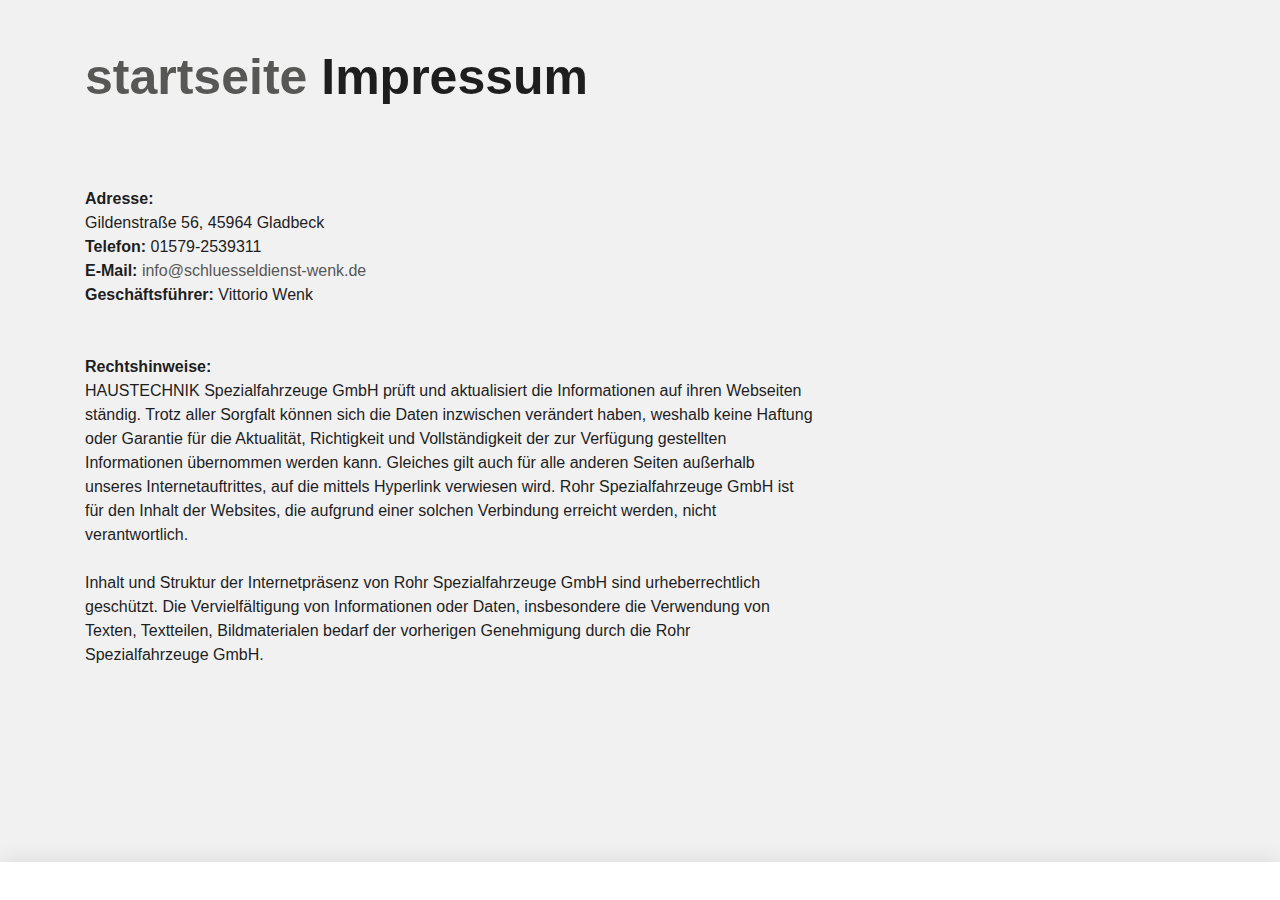
<file: impressum.html>
<!DOCTYPE html>
 <html lang="de"><head><meta http-equiv="Content-Type" content="text/html; charset=UTF-8"><!--<base href="/">--><base href="."><title>Impressum - ROHR Spezialfahrzeuge</title><meta name="robots" content="index,follow,noodp"><meta name="content-language" content="de"><meta http-equiv="X-UA-Compatible" content="IE=EDGE"><meta name="og:type" content="website"><meta name="fb:app_id" content="1234567890"><meta name="robots" content="index,follow,noodp"><meta name="description" content="Die ROHR Spezialfahrzeuge GmbH aus Deutschland zählt zu den international führenden Herstellern im Bereich Kühlkofferfahrzeuge, Tankfahrzeuge, Flugfeldtankfahrzeuge und Militärtankfahrzeuge."><meta name="author" content="Rohr Spezialfahrzeuge"><meta property="og:title" content="Impressum"><meta property="og:site_name" content="ROHR Spezialfahrzeuge GmbH"><meta property="og:image" content="http://www.rohr-spezialfahrzeuge.com/facebook_og.png"><meta property="og:description" content="Die ROHR Spezialfahrzeuge GmbH aus Deutschland zählt zu den international führenden Herstellern im Bereich Kühlkofferfahrzeuge, Tankfahrzeuge, Flugfeldtankfahrzeuge und Militärtankfahrzeuge."><link rel="canonical" href="http://www.rohr-spezialfahrzeuge.com/de/impressum/"><meta name="viewport" content="width=device-width, initial-scale=1"><link rel="apple-touch-icon" sizes="180x180" href="https://www.rohr-spezialfahrzeuge.com/apple-touch-icon.png"><link rel="icon" type="image/png" href="https://www.rohr-spezialfahrzeuge.com/favicon-32x32.png" sizes="32x32"><link rel="icon" type="image/png" href="https://www.rohr-spezialfahrzeuge.com/favicon-16x16.png" sizes="16x16"><link rel="manifest" href="https://www.rohr-spezialfahrzeuge.com/manifest.json"><link rel="mask-icon" href="https://www.rohr-spezialfahrzeuge.com/safari-pinned-tab.svg" color="#d82022"><meta name="theme-color" content="#d82022"><link rel="stylesheet" href="Impressum - ROHR Spezialfahrzeuge_files/app.min.css"><style type="text/css" id="operaUserStyle"></style><link rel="modulepreload" as="script" crossorigin="" href="https://www.rohr-spezialfahrzeuge.com/fileadmin/build/assets/EventCountdown-c8544bce.js"><link rel="stylesheet" href="Impressum - ROHR Spezialfahrzeuge_files/EventCountdown.css">

 <style type="text/css">
@font-face {
  font-weight: 400;
  font-style:  normal;
  font-family: circular;

  src: url('chrome-extension://liecbddmkiiihnedobmlmillhodjkdmb/fonts/CircularXXWeb-Book.woff2') format('woff2');
}

@font-face {
  font-weight: 700;
  font-style:  normal;
  font-family: circular;

  src: url('chrome-extension://liecbddmkiiihnedobmlmillhodjkdmb/fonts/CircularXXWeb-Bold.woff2') format('woff2');
}</style><link rel="stylesheet" type="text/css" href="Impressum - ROHR Spezialfahrzeuge_files/676.5181.c.css"><link rel="stylesheet" type="text/css" href="Impressum - ROHR Spezialfahrzeuge_files/ui.e8db.c.css"><link rel="stylesheet" type="text/css" href="Impressum - ROHR Spezialfahrzeuge_files/233.362b.c.css"></head>
<!--[if IE 9]><body
class="ie9"><![endif]--><!--[if (gt IE 9)|!(IE)]><!--><body><!--<![endif]-->
<header id="h"> <nav id="mobile-menu" class="navbar navbar-mobile navbar-dark visible-md-down"><ul class="nav nav-stacked"><li class="nav-item has-sub"><a href="https://www.rohr-spezialfahrzeuge.com/de/kuehlfahrzeuge/" data-toggle="collapse" data-target="#collapse-7" role="button" aria-haspopup="true" aria-expanded="false" class="nav-link">Produkte<i class="icn icn-arrow_down"></i></a><div id="collapse-7" class="collapse"><ul class="nav nav-stacked text-xs-right"><li class="nav-item"><a href="https://www.rohr-spezialfahrzeuge.com/de/kuehlfahrzeuge/" class="nav-link">Kühlfahrzeuge</a></li><li class="nav-item"><a href="https://www.rohr-spezialfahrzeuge.com/de/strassentankfahrzeuge/" class="nav-link">Straßentankfahrzeuge</a></li><li class="nav-item"><a href="https://www.rohr-spezialfahrzeuge.com/de/flugfeldtankfahrzeuge/" class="nav-link">Flugfeldtankfahrzeuge</a></li><li class="nav-item"><a href="https://www.rohr-spezialfahrzeuge.com/de/militaertankfahrzeuge/" class="nav-link">Militärtankfahrzeuge</a></li></ul></div></li><li class="nav-item has-sub"><a href="https://www.rohr-spezialfahrzeuge.com/de/servicenetz/" data-toggle="collapse" data-target="#collapse-8" role="button" aria-haspopup="true" aria-expanded="false" class="nav-link">Service<i class="icn icn-arrow_down"></i></a><div id="collapse-8" class="collapse"><ul class="nav nav-stacked text-xs-right"><li class="nav-item"><a href="https://www.rohr-spezialfahrzeuge.com/de/servicenetz/" class="nav-link">Servicenetz</a></li><li class="nav-item"><a href="https://www.rohr-spezialfahrzeuge.com/de/kundendienst/" class="nav-link">Kundendienst</a></li><li class="nav-item"><a href="https://www.rohr-spezialfahrzeuge.com/de/ersatzteile/" class="nav-link">Ersatzteile</a></li><li class="nav-item"><a href="https://www.rohr-spezialfahrzeuge.com/de/reparatur/" class="nav-link">Reparatur</a></li><li class="nav-item"><a href="https://www.rohr-spezialfahrzeuge.com/de/fahrzeugsanierungen/" class="nav-link">Fahrzeugsanierungen</a></li></ul></div></li><li class="nav-item has-sub"><a href="https://www.rohr-spezialfahrzeuge.com/de/ueber-rohr/" data-toggle="collapse" data-target="#collapse-9" role="button" aria-haspopup="true" aria-expanded="false" class="nav-link">Unternehmen<i class="icn icn-arrow_down"></i></a><div id="collapse-9" class="collapse"><ul class="nav nav-stacked text-xs-right"><li class="nav-item"><a href="https://www.rohr-spezialfahrzeuge.com/de/ueber-rohr/" class="nav-link">Über ROHR</a></li><li class="nav-item"><a href="https://www.rohr-spezialfahrzeuge.com/de/b2b/" class="nav-link">B2B</a></li><li class="nav-item"><a href="https://www.rohr-spezialfahrzeuge.com/de/medien/" class="nav-link">Medien</a></li><li class="nav-item"><a href="https://www.rohr-spezialfahrzeuge.com/de/zertifikate/" class="nav-link">Zertifikate</a></li></ul></div></li>
  
 </nav></header><div id="site-content"><div class="page">
<a id="c9"></a><div class="container m-y-1"><div class="content-text "><div class="row"><div class="col-xs-12 col-md-10 col-xxl-8"><h2 class="no-border">
  <a href="index.html">startseite</a>
  
  Impressum</h2></div></div></div></div><div class="container slot-two-columns"><div class="row"><div class="col-xs-12 col-md-8">
<a id="c8"></a><div class="content-text m-b-1"><div class="row"><div class="col-sm-12"><p class="bodytext"><strong>Adresse:</strong><br> Gildenstraße 56, 45964 Gladbeck <br></p><p class="bodytext"><strong>Telefon:</strong> 01579-2539311<br>  <strong>E-Mail:</strong> <a href="mailto:info@rohr-spezialfahrzeuge.com">info@schluesseldienst-wenk.de</a></p><p class="bodytext"><strong>Geschäftsführer:</strong>  Vittorio Wenk
  
  
  
  <br>  <br> <br> <strong>Rechtshinweise:</strong><br> HAUSTECHNIK Spezialfahrzeuge GmbH prüft und aktualisiert die Informationen auf ihren Webseiten ständig. Trotz aller Sorgfalt können sich die Daten inzwischen verändert haben, weshalb keine Haftung oder Garantie für die Aktualität, Richtigkeit und Vollständigkeit der zur Verfügung gestellten Informationen übernommen werden kann. Gleiches gilt auch für alle anderen Seiten außerhalb unseres Internetauftrittes, auf die mittels Hyperlink verwiesen wird. Rohr Spezialfahrzeuge GmbH ist für den Inhalt der Websites, die aufgrund einer solchen Verbindung erreicht werden, nicht verantwortlich.<br> <br> Inhalt und Struktur der Internetpräsenz von Rohr Spezialfahrzeuge GmbH sind urheberrechtlich geschützt. Die Vervielfältigung von Informationen oder Daten, insbesondere die Verwendung von Texten, Textteilen, Bildmaterialen bedarf der vorherigen Genehmigung durch die Rohr Spezialfahrzeuge GmbH.<br> <br>   </p></div></div></div></div><div class="col-xs-12 col-md-4"></div></div></div></div></div>
  <script>var t3 = {
  id: 5,
  type: 0,
  lang: 0
};
window.cookieconsent_options = {
  message:"Wir möchten Ihnen den bestmöglichen Service bieten. Dazu speichern wir Informationen über Ihren Besuch in sogenannten Cookies. Durch die Nutzung dieser Webseite erklären Sie sich mit der Verwendung von Cookies einverstanden. <a href=/de/datenschutzerklaerung/>Datenschutzerklärung</a>",
  dismiss:"Verstanden!",
  learnMore:"Mehr Informationen",
  link:null,
  theme:null
};</script> <script type="module" src="./Impressum - ROHR Spezialfahrzeuge_files/app.min.js.téléchargé"></script><script></script><script src="./Impressum - ROHR Spezialfahrzeuge_files/banner.js.téléchargé" data-cookiefirst-key="1eafcaf3-7a5d-4e7d-9ab6-0aec67dd1686"></script> <div id="loom-companion-mv3" ext-id="liecbddmkiiihnedobmlmillhodjkdmb"><section id="shadow-host-companion"><template shadowrootmode="open"><div id="inner-shadow-companion"><div class="css-0" id="tooltip-mount-layer-companion"></div><style data-emotion="companion-global"></style><style data-emotion="companion" data-s=""></style><style>
            
    #inner-shadow-companion {
      font-size: 100%;
    }
    #inner-shadow-companion {
      font-family: circular, -apple-system, BlinkMacSystemFont, Segoe UI,
        sans-serif;
      color: var(--lns-color-body);
      
  font-size: var(--lns-fontSize-medium);
  line-height: var(--lns-lineHeight-medium);
;
      font-feature-settings: 'ss08' on;
    }

    #inner-shadow-companion *,
    #inner-shadow-companion *:before,
    #inner-shadow-companion *:after {
      box-sizing: border-box;
    }

    #inner-shadow-companion * {
      -webkit-font-smoothing: antialiased;
      -moz-osx-font-smoothing: grayscale;
      letter-spacing: calc(0.6px - 0.05em);
    }

    
    #inner-shadow-companion,
    .theme-light,
    [data-lens-theme="light"] {
      --lns-color-primary: var(--lns-themeLight-color-primary);--lns-color-primaryHover: var(--lns-themeLight-color-primaryHover);--lns-color-primaryActive: var(--lns-themeLight-color-primaryActive);--lns-color-body: var(--lns-themeLight-color-body);--lns-color-bodyDimmed: var(--lns-themeLight-color-bodyDimmed);--lns-color-background: var(--lns-themeLight-color-background);--lns-color-backgroundHover: var(--lns-themeLight-color-backgroundHover);--lns-color-backgroundActive: var(--lns-themeLight-color-backgroundActive);--lns-color-backgroundSecondary: var(--lns-themeLight-color-backgroundSecondary);--lns-color-backgroundSecondary2: var(--lns-themeLight-color-backgroundSecondary2);--lns-color-overlay: var(--lns-themeLight-color-overlay);--lns-color-border: var(--lns-themeLight-color-border);--lns-color-focusRing: var(--lns-themeLight-color-focusRing);--lns-color-record: var(--lns-themeLight-color-record);--lns-color-recordHover: var(--lns-themeLight-color-recordHover);--lns-color-recordActive: var(--lns-themeLight-color-recordActive);--lns-color-info: var(--lns-themeLight-color-info);--lns-color-success: var(--lns-themeLight-color-success);--lns-color-warning: var(--lns-themeLight-color-warning);--lns-color-danger: var(--lns-themeLight-color-danger);--lns-color-dangerHover: var(--lns-themeLight-color-dangerHover);--lns-color-dangerActive: var(--lns-themeLight-color-dangerActive);--lns-color-backdrop: var(--lns-themeLight-color-backdrop);--lns-color-backdropDark: var(--lns-themeLight-color-backdropDark);--lns-color-backdropTwilight: var(--lns-themeLight-color-backdropTwilight);--lns-color-disabledContent: var(--lns-themeLight-color-disabledContent);--lns-color-highlight: var(--lns-themeLight-color-highlight);--lns-color-disabledBackground: var(--lns-themeLight-color-disabledBackground);--lns-color-formFieldBorder: var(--lns-themeLight-color-formFieldBorder);--lns-color-formFieldBackground: var(--lns-themeLight-color-formFieldBackground);--lns-color-buttonBorder: var(--lns-themeLight-color-buttonBorder);--lns-color-upgrade: var(--lns-themeLight-color-upgrade);--lns-color-upgradeHover: var(--lns-themeLight-color-upgradeHover);--lns-color-upgradeActive: var(--lns-themeLight-color-upgradeActive);--lns-color-tabBackground: var(--lns-themeLight-color-tabBackground);--lns-color-discoveryBackground: var(--lns-themeLight-color-discoveryBackground);--lns-color-discoveryLightBackground: var(--lns-themeLight-color-discoveryLightBackground);--lns-color-discoveryTitle: var(--lns-themeLight-color-discoveryTitle);--lns-color-discoveryHighlight: var(--lns-themeLight-color-discoveryHighlight);
    }

    .theme-dark,
    [data-lens-theme="dark"] {
      --lns-color-primary: var(--lns-themeDark-color-primary);--lns-color-primaryHover: var(--lns-themeDark-color-primaryHover);--lns-color-primaryActive: var(--lns-themeDark-color-primaryActive);--lns-color-body: var(--lns-themeDark-color-body);--lns-color-bodyDimmed: var(--lns-themeDark-color-bodyDimmed);--lns-color-background: var(--lns-themeDark-color-background);--lns-color-backgroundHover: var(--lns-themeDark-color-backgroundHover);--lns-color-backgroundActive: var(--lns-themeDark-color-backgroundActive);--lns-color-backgroundSecondary: var(--lns-themeDark-color-backgroundSecondary);--lns-color-backgroundSecondary2: var(--lns-themeDark-color-backgroundSecondary2);--lns-color-overlay: var(--lns-themeDark-color-overlay);--lns-color-border: var(--lns-themeDark-color-border);--lns-color-focusRing: var(--lns-themeDark-color-focusRing);--lns-color-record: var(--lns-themeDark-color-record);--lns-color-recordHover: var(--lns-themeDark-color-recordHover);--lns-color-recordActive: var(--lns-themeDark-color-recordActive);--lns-color-info: var(--lns-themeDark-color-info);--lns-color-success: var(--lns-themeDark-color-success);--lns-color-warning: var(--lns-themeDark-color-warning);--lns-color-danger: var(--lns-themeDark-color-danger);--lns-color-dangerHover: var(--lns-themeDark-color-dangerHover);--lns-color-dangerActive: var(--lns-themeDark-color-dangerActive);--lns-color-backdrop: var(--lns-themeDark-color-backdrop);--lns-color-backdropDark: var(--lns-themeDark-color-backdropDark);--lns-color-backdropTwilight: var(--lns-themeDark-color-backdropTwilight);--lns-color-disabledContent: var(--lns-themeDark-color-disabledContent);--lns-color-highlight: var(--lns-themeDark-color-highlight);--lns-color-disabledBackground: var(--lns-themeDark-color-disabledBackground);--lns-color-formFieldBorder: var(--lns-themeDark-color-formFieldBorder);--lns-color-formFieldBackground: var(--lns-themeDark-color-formFieldBackground);--lns-color-buttonBorder: var(--lns-themeDark-color-buttonBorder);--lns-color-upgrade: var(--lns-themeDark-color-upgrade);--lns-color-upgradeHover: var(--lns-themeDark-color-upgradeHover);--lns-color-upgradeActive: var(--lns-themeDark-color-upgradeActive);--lns-color-tabBackground: var(--lns-themeDark-color-tabBackground);--lns-color-discoveryBackground: var(--lns-themeDark-color-discoveryBackground);--lns-color-discoveryLightBackground: var(--lns-themeDark-color-discoveryLightBackground);--lns-color-discoveryTitle: var(--lns-themeDark-color-discoveryTitle);--lns-color-discoveryHighlight: var(--lns-themeDark-color-discoveryHighlight);
    }
  

    
    #inner-shadow-companion {
      --lns-fontWeight-book:400;--lns-fontWeight-bold:700;--lns-unit:0.5rem;--lns-fontSize-small:calc(1.5 * var(--lns-unit, 8px));--lns-lineHeight-small:1.5;--lns-fontSize-body-sm:calc(1.5 * var(--lns-unit, 8px));--lns-lineHeight-body-sm:1.5;--lns-fontSize-medium:calc(1.75 * var(--lns-unit, 8px));--lns-lineHeight-medium:1.6;--lns-fontSize-body-md:calc(1.75 * var(--lns-unit, 8px));--lns-lineHeight-body-md:1.6;--lns-fontSize-large:calc(2.25 * var(--lns-unit, 8px));--lns-lineHeight-large:1.45;--lns-fontSize-body-lg:calc(2.25 * var(--lns-unit, 8px));--lns-lineHeight-body-lg:1.45;--lns-fontSize-xlarge:calc(3 * var(--lns-unit, 8px));--lns-lineHeight-xlarge:1.35;--lns-fontSize-heading-sm:calc(3 * var(--lns-unit, 8px));--lns-lineHeight-heading-sm:1.35;--lns-fontSize-xxlarge:calc(4 * var(--lns-unit, 8px));--lns-lineHeight-xxlarge:1.2;--lns-fontSize-heading-md:calc(4 * var(--lns-unit, 8px));--lns-lineHeight-heading-md:1.2;--lns-fontSize-xxxlarge:calc(6 * var(--lns-unit, 8px));--lns-lineHeight-xxxlarge:1.15;--lns-fontSize-heading-lg:calc(6 * var(--lns-unit, 8px));--lns-lineHeight-heading-lg:1.15;--lns-radius-medium:calc(1 * var(--lns-unit, 8px));--lns-radius-large:calc(2 * var(--lns-unit, 8px));--lns-radius-xlarge:calc(3 * var(--lns-unit, 8px));--lns-radius-full:calc(999 * var(--lns-unit, 8px));--lns-shadow-small:0 calc(0.5 * var(--lns-unit, 8px)) calc(1.25 * var(--lns-unit, 8px)) hsla(0, 0%, 0%, 0.05);--lns-shadow-medium:0 calc(0.5 * var(--lns-unit, 8px)) calc(1.25 * var(--lns-unit, 8px)) hsla(0, 0%, 0%, 0.1);--lns-shadow-large:0 calc(0.75 * var(--lns-unit, 8px)) calc(3 * var(--lns-unit, 8px)) hsla(0, 0%, 0%, 0.1);--lns-space-xsmall:calc(0.5 * var(--lns-unit, 8px));--lns-space-small:calc(1 * var(--lns-unit, 8px));--lns-space-medium:calc(2 * var(--lns-unit, 8px));--lns-space-large:calc(3 * var(--lns-unit, 8px));--lns-space-xlarge:calc(5 * var(--lns-unit, 8px));--lns-space-xxlarge:calc(8 * var(--lns-unit, 8px));--lns-formFieldBorderWidth:1px;--lns-formFieldBorderWidthFocus:2px;--lns-formFieldHeight:calc(4.5 * var(--lns-unit, 8px));--lns-formFieldRadius:calc(2.25 * var(--lns-unit, 8px));--lns-formFieldHorizontalPadding:calc(2 * var(--lns-unit, 8px));--lns-formFieldBorderShadow:
    inset 0 0 0 var(--lns-formFieldBorderWidth) var(--lns-color-formFieldBorder)
  ;--lns-formFieldBorderShadowFocus:
    inset 0 0 0 var(--lns-formFieldBorderWidthFocus) var(--lns-color-blurple),
    0 0 0 var(--lns-formFieldBorderWidthFocus) var(--lns-color-focusRing)
  ;--lns-color-red:hsla(11,80%,45%,1);--lns-color-blurpleLight:hsla(240,83.3%,95.3%,1);--lns-color-blurpleMedium:hsla(242,81%,87.6%,1);--lns-color-blurple:hsla(242,88.4%,66.3%,1);--lns-color-blurpleDark:hsla(242,87.6%,62%,1);--lns-color-blurpleStrong:hsla(252,46%,33%,1);--lns-color-offWhite:hsla(45,36.4%,95.7%,1);--lns-color-blueLight:hsla(206,58.3%,85.9%,1);--lns-color-blue:hsla(206,100%,73.3%,1);--lns-color-blueDark:hsla(206,29.5%,33.9%,1);--lns-color-orangeLight:hsla(6,100%,89.6%,1);--lns-color-orange:hsla(11,100%,62.2%,1);--lns-color-orangeDark:hsla(11,79.9%,64.9%,1);--lns-color-tealLight:hsla(180,20%,67.6%,1);--lns-color-teal:hsla(180,51.4%,51.6%,1);--lns-color-tealDark:hsla(180,16.2%,22.9%,1);--lns-color-yellowLight:hsla(39,100%,87.8%,1);--lns-color-yellow:hsla(50,100%,57.3%,1);--lns-color-yellowDark:hsla(39,100%,68%,1);--lns-color-grey8:hsla(0,0%,13%,1);--lns-color-grey7:hsla(246,16%,26%,1);--lns-color-grey6:hsla(252,13%,46%,1);--lns-color-grey5:hsla(240,7%,62%,1);--lns-color-grey4:hsla(259,12%,75%,1);--lns-color-grey3:hsla(260,11%,85%,1);--lns-color-grey2:hsla(260,11%,95%,1);--lns-color-grey1:hsla(240,7%,97%,1);--lns-color-white:hsla(0,0%,100%,1);--lns-themeLight-color-primary:hsla(242,88.4%,66.3%,1);--lns-themeLight-color-primaryHover:hsla(242,88.4%,56.3%,1);--lns-themeLight-color-primaryActive:hsla(242,88.4%,45.3%,1);--lns-themeLight-color-body:hsla(0,0%,13%,1);--lns-themeLight-color-bodyDimmed:hsla(252,13%,46%,1);--lns-themeLight-color-background:hsla(0,0%,100%,1);--lns-themeLight-color-backgroundHover:hsla(246,16%,26%,0.1);--lns-themeLight-color-backgroundActive:hsla(246,16%,26%,0.3);--lns-themeLight-color-backgroundSecondary:hsla(246,16%,26%,0.04);--lns-themeLight-color-backgroundSecondary2:hsla(45,34%,78%,0.2);--lns-themeLight-color-overlay:hsla(0,0%,100%,1);--lns-themeLight-color-border:hsla(252,13%,46%,0.2);--lns-themeLight-color-focusRing:hsla(242,88.4%,66.3%,0.5);--lns-themeLight-color-record:hsla(11,100%,62.2%,1);--lns-themeLight-color-recordHover:hsla(11,100%,52.2%,1);--lns-themeLight-color-recordActive:hsla(11,100%,42.2%,1);--lns-themeLight-color-info:hsla(206,100%,73.3%,1);--lns-themeLight-color-success:hsla(180,51.4%,51.6%,1);--lns-themeLight-color-warning:hsla(39,100%,68%,1);--lns-themeLight-color-danger:hsla(11,80%,45%,1);--lns-themeLight-color-dangerHover:hsla(11,80%,38%,1);--lns-themeLight-color-dangerActive:hsla(11,80%,31%,1);--lns-themeLight-color-backdrop:hsla(0,0%,13%,0.5);--lns-themeLight-color-backdropDark:hsla(0,0%,13%,0.9);--lns-themeLight-color-backdropTwilight:hsla(245,44.8%,46.9%,0.8);--lns-themeLight-color-disabledContent:hsla(240,7%,62%,1);--lns-themeLight-color-highlight:hsla(240,83.3%,66.3%,0.15);--lns-themeLight-color-disabledBackground:hsla(260,11%,95%,1);--lns-themeLight-color-formFieldBorder:hsla(260,11%,85%,1);--lns-themeLight-color-formFieldBackground:hsla(0,0%,100%,1);--lns-themeLight-color-buttonBorder:hsla(252,13%,46%,0.25);--lns-themeLight-color-upgrade:hsla(206,100%,93%,1);--lns-themeLight-color-upgradeHover:hsla(206,100%,85%,1);--lns-themeLight-color-upgradeActive:hsla(206,100%,77%,1);--lns-themeLight-color-tabBackground:hsla(252,13%,46%,0.15);--lns-themeLight-color-discoveryBackground:hsla(206,100%,93%,1);--lns-themeLight-color-discoveryLightBackground:hsla(206,100%,97%,1);--lns-themeLight-color-discoveryTitle:hsla(0,0%,13%,1);--lns-themeLight-color-discoveryHighlight:hsla(206,100%,77%,0.3);--lns-themeDark-color-primary:hsla(242,87%,73%,1);--lns-themeDark-color-primaryHover:hsla(242,88.4%,56.3%,1);--lns-themeDark-color-primaryActive:hsla(242,88.4%,45.3%,1);--lns-themeDark-color-body:hsla(240,7%,97%,1);--lns-themeDark-color-bodyDimmed:hsla(240,7%,62%,1);--lns-themeDark-color-background:hsla(0,0%,13%,1);--lns-themeDark-color-backgroundHover:hsla(0,0%,100%,0.1);--lns-themeDark-color-backgroundActive:hsla(0,0%,100%,0.2);--lns-themeDark-color-backgroundSecondary:hsla(0,0%,100%,0.04);--lns-themeDark-color-backgroundSecondary2:hsla(45,13%,44%,0.2);--lns-themeDark-color-overlay:hsla(0,0%,20%,1);--lns-themeDark-color-border:hsla(259,12%,75%,0.2);--lns-themeDark-color-focusRing:hsla(242,88.4%,66.3%,0.5);--lns-themeDark-color-record:hsla(11,100%,62.2%,1);--lns-themeDark-color-recordHover:hsla(11,100%,52.2%,1);--lns-themeDark-color-recordActive:hsla(11,100%,42.2%,1);--lns-themeDark-color-info:hsla(206,100%,73.3%,1);--lns-themeDark-color-success:hsla(180,51.4%,51.6%,1);--lns-themeDark-color-warning:hsla(39,100%,68%,1);--lns-themeDark-color-danger:hsla(11,80%,45%,1);--lns-themeDark-color-dangerHover:hsla(11,80%,38%,1);--lns-themeDark-color-dangerActive:hsla(11,80%,31%,1);--lns-themeDark-color-backdrop:hsla(0,0%,13%,0.5);--lns-themeDark-color-backdropDark:hsla(0,0%,13%,0.9);--lns-themeDark-color-backdropTwilight:hsla(245,44.8%,46.9%,0.8);--lns-themeDark-color-disabledContent:hsla(240,7%,62%,1);--lns-themeDark-color-highlight:hsla(240,83.3%,66.3%,0.15);--lns-themeDark-color-disabledBackground:hsla(252,13%,23%,1);--lns-themeDark-color-formFieldBorder:hsla(252,13%,46%,1);--lns-themeDark-color-formFieldBackground:hsla(0,0%,13%,1);--lns-themeDark-color-buttonBorder:hsla(0,0%,100%,0.25);--lns-themeDark-color-upgrade:hsla(206,92%,81%,1);--lns-themeDark-color-upgradeHover:hsla(206,92%,74%,1);--lns-themeDark-color-upgradeActive:hsla(206,92%,67%,1);--lns-themeDark-color-tabBackground:hsla(0,0%,100%,0.15);--lns-themeDark-color-discoveryBackground:hsla(206,92%,81%,1);--lns-themeDark-color-discoveryLightBackground:hsla(0,0%,13%,1);--lns-themeDark-color-discoveryTitle:hsla(206,100%,73.3%,1);--lns-themeDark-color-discoveryHighlight:hsla(206,100%,77%,0.3);
    }
  

    .c\:red{color:var(--lns-color-red)}.c\:blurpleLight{color:var(--lns-color-blurpleLight)}.c\:blurpleMedium{color:var(--lns-color-blurpleMedium)}.c\:blurple{color:var(--lns-color-blurple)}.c\:blurpleDark{color:var(--lns-color-blurpleDark)}.c\:blurpleStrong{color:var(--lns-color-blurpleStrong)}.c\:offWhite{color:var(--lns-color-offWhite)}.c\:blueLight{color:var(--lns-color-blueLight)}.c\:blue{color:var(--lns-color-blue)}.c\:blueDark{color:var(--lns-color-blueDark)}.c\:orangeLight{color:var(--lns-color-orangeLight)}.c\:orange{color:var(--lns-color-orange)}.c\:orangeDark{color:var(--lns-color-orangeDark)}.c\:tealLight{color:var(--lns-color-tealLight)}.c\:teal{color:var(--lns-color-teal)}.c\:tealDark{color:var(--lns-color-tealDark)}.c\:yellowLight{color:var(--lns-color-yellowLight)}.c\:yellow{color:var(--lns-color-yellow)}.c\:yellowDark{color:var(--lns-color-yellowDark)}.c\:grey8{color:var(--lns-color-grey8)}.c\:grey7{color:var(--lns-color-grey7)}.c\:grey6{color:var(--lns-color-grey6)}.c\:grey5{color:var(--lns-color-grey5)}.c\:grey4{color:var(--lns-color-grey4)}.c\:grey3{color:var(--lns-color-grey3)}.c\:grey2{color:var(--lns-color-grey2)}.c\:grey1{color:var(--lns-color-grey1)}.c\:white{color:var(--lns-color-white)}.c\:primary{color:var(--lns-color-primary)}.c\:primaryHover{color:var(--lns-color-primaryHover)}.c\:primaryActive{color:var(--lns-color-primaryActive)}.c\:body{color:var(--lns-color-body)}.c\:bodyDimmed{color:var(--lns-color-bodyDimmed)}.c\:background{color:var(--lns-color-background)}.c\:backgroundHover{color:var(--lns-color-backgroundHover)}.c\:backgroundActive{color:var(--lns-color-backgroundActive)}.c\:backgroundSecondary{color:var(--lns-color-backgroundSecondary)}.c\:backgroundSecondary2{color:var(--lns-color-backgroundSecondary2)}.c\:overlay{color:var(--lns-color-overlay)}.c\:border{color:var(--lns-color-border)}.c\:focusRing{color:var(--lns-color-focusRing)}.c\:record{color:var(--lns-color-record)}.c\:recordHover{color:var(--lns-color-recordHover)}.c\:recordActive{color:var(--lns-color-recordActive)}.c\:info{color:var(--lns-color-info)}.c\:success{color:var(--lns-color-success)}.c\:warning{color:var(--lns-color-warning)}.c\:danger{color:var(--lns-color-danger)}.c\:dangerHover{color:var(--lns-color-dangerHover)}.c\:dangerActive{color:var(--lns-color-dangerActive)}.c\:backdrop{color:var(--lns-color-backdrop)}.c\:backdropDark{color:var(--lns-color-backdropDark)}.c\:backdropTwilight{color:var(--lns-color-backdropTwilight)}.c\:disabledContent{color:var(--lns-color-disabledContent)}.c\:highlight{color:var(--lns-color-highlight)}.c\:disabledBackground{color:var(--lns-color-disabledBackground)}.c\:formFieldBorder{color:var(--lns-color-formFieldBorder)}.c\:formFieldBackground{color:var(--lns-color-formFieldBackground)}.c\:buttonBorder{color:var(--lns-color-buttonBorder)}.c\:upgrade{color:var(--lns-color-upgrade)}.c\:upgradeHover{color:var(--lns-color-upgradeHover)}.c\:upgradeActive{color:var(--lns-color-upgradeActive)}.c\:tabBackground{color:var(--lns-color-tabBackground)}.c\:discoveryBackground{color:var(--lns-color-discoveryBackground)}.c\:discoveryLightBackground{color:var(--lns-color-discoveryLightBackground)}.c\:discoveryTitle{color:var(--lns-color-discoveryTitle)}.c\:discoveryHighlight{color:var(--lns-color-discoveryHighlight)}.shadow\:small{box-shadow:var(--lns-shadow-small)}.shadow\:medium{box-shadow:var(--lns-shadow-medium)}.shadow\:large{box-shadow:var(--lns-shadow-large)}.radius\:medium{border-radius:var(--lns-radius-medium)}.radius\:large{border-radius:var(--lns-radius-large)}.radius\:xlarge{border-radius:var(--lns-radius-xlarge)}.radius\:full{border-radius:var(--lns-radius-full)}.bgc\:red{background-color:var(--lns-color-red)}.bgc\:blurpleLight{background-color:var(--lns-color-blurpleLight)}.bgc\:blurpleMedium{background-color:var(--lns-color-blurpleMedium)}.bgc\:blurple{background-color:var(--lns-color-blurple)}.bgc\:blurpleDark{background-color:var(--lns-color-blurpleDark)}.bgc\:blurpleStrong{background-color:var(--lns-color-blurpleStrong)}.bgc\:offWhite{background-color:var(--lns-color-offWhite)}.bgc\:blueLight{background-color:var(--lns-color-blueLight)}.bgc\:blue{background-color:var(--lns-color-blue)}.bgc\:blueDark{background-color:var(--lns-color-blueDark)}.bgc\:orangeLight{background-color:var(--lns-color-orangeLight)}.bgc\:orange{background-color:var(--lns-color-orange)}.bgc\:orangeDark{background-color:var(--lns-color-orangeDark)}.bgc\:tealLight{background-color:var(--lns-color-tealLight)}.bgc\:teal{background-color:var(--lns-color-teal)}.bgc\:tealDark{background-color:var(--lns-color-tealDark)}.bgc\:yellowLight{background-color:var(--lns-color-yellowLight)}.bgc\:yellow{background-color:var(--lns-color-yellow)}.bgc\:yellowDark{background-color:var(--lns-color-yellowDark)}.bgc\:grey8{background-color:var(--lns-color-grey8)}.bgc\:grey7{background-color:var(--lns-color-grey7)}.bgc\:grey6{background-color:var(--lns-color-grey6)}.bgc\:grey5{background-color:var(--lns-color-grey5)}.bgc\:grey4{background-color:var(--lns-color-grey4)}.bgc\:grey3{background-color:var(--lns-color-grey3)}.bgc\:grey2{background-color:var(--lns-color-grey2)}.bgc\:grey1{background-color:var(--lns-color-grey1)}.bgc\:white{background-color:var(--lns-color-white)}.bgc\:primary{background-color:var(--lns-color-primary)}.bgc\:primaryHover{background-color:var(--lns-color-primaryHover)}.bgc\:primaryActive{background-color:var(--lns-color-primaryActive)}.bgc\:body{background-color:var(--lns-color-body)}.bgc\:bodyDimmed{background-color:var(--lns-color-bodyDimmed)}.bgc\:background{background-color:var(--lns-color-background)}.bgc\:backgroundHover{background-color:var(--lns-color-backgroundHover)}.bgc\:backgroundActive{background-color:var(--lns-color-backgroundActive)}.bgc\:backgroundSecondary{background-color:var(--lns-color-backgroundSecondary)}.bgc\:backgroundSecondary2{background-color:var(--lns-color-backgroundSecondary2)}.bgc\:overlay{background-color:var(--lns-color-overlay)}.bgc\:border{background-color:var(--lns-color-border)}.bgc\:focusRing{background-color:var(--lns-color-focusRing)}.bgc\:record{background-color:var(--lns-color-record)}.bgc\:recordHover{background-color:var(--lns-color-recordHover)}.bgc\:recordActive{background-color:var(--lns-color-recordActive)}.bgc\:info{background-color:var(--lns-color-info)}.bgc\:success{background-color:var(--lns-color-success)}.bgc\:warning{background-color:var(--lns-color-warning)}.bgc\:danger{background-color:var(--lns-color-danger)}.bgc\:dangerHover{background-color:var(--lns-color-dangerHover)}.bgc\:dangerActive{background-color:var(--lns-color-dangerActive)}.bgc\:backdrop{background-color:var(--lns-color-backdrop)}.bgc\:backdropDark{background-color:var(--lns-color-backdropDark)}.bgc\:backdropTwilight{background-color:var(--lns-color-backdropTwilight)}.bgc\:disabledContent{background-color:var(--lns-color-disabledContent)}.bgc\:highlight{background-color:var(--lns-color-highlight)}.bgc\:disabledBackground{background-color:var(--lns-color-disabledBackground)}.bgc\:formFieldBorder{background-color:var(--lns-color-formFieldBorder)}.bgc\:formFieldBackground{background-color:var(--lns-color-formFieldBackground)}.bgc\:buttonBorder{background-color:var(--lns-color-buttonBorder)}.bgc\:upgrade{background-color:var(--lns-color-upgrade)}.bgc\:upgradeHover{background-color:var(--lns-color-upgradeHover)}.bgc\:upgradeActive{background-color:var(--lns-color-upgradeActive)}.bgc\:tabBackground{background-color:var(--lns-color-tabBackground)}.bgc\:discoveryBackground{background-color:var(--lns-color-discoveryBackground)}.bgc\:discoveryLightBackground{background-color:var(--lns-color-discoveryLightBackground)}.bgc\:discoveryTitle{background-color:var(--lns-color-discoveryTitle)}.bgc\:discoveryHighlight{background-color:var(--lns-color-discoveryHighlight)}.m\:0{margin:0}.m\:auto{margin:auto}.m\:xsmall{margin:var(--lns-space-xsmall)}.m\:small{margin:var(--lns-space-small)}.m\:medium{margin:var(--lns-space-medium)}.m\:large{margin:var(--lns-space-large)}.m\:xlarge{margin:var(--lns-space-xlarge)}.m\:xxlarge{margin:var(--lns-space-xxlarge)}.mt\:0{margin-top:0}.mt\:auto{margin-top:auto}.mt\:xsmall{margin-top:var(--lns-space-xsmall)}.mt\:small{margin-top:var(--lns-space-small)}.mt\:medium{margin-top:var(--lns-space-medium)}.mt\:large{margin-top:var(--lns-space-large)}.mt\:xlarge{margin-top:var(--lns-space-xlarge)}.mt\:xxlarge{margin-top:var(--lns-space-xxlarge)}.mb\:0{margin-bottom:0}.mb\:auto{margin-bottom:auto}.mb\:xsmall{margin-bottom:var(--lns-space-xsmall)}.mb\:small{margin-bottom:var(--lns-space-small)}.mb\:medium{margin-bottom:var(--lns-space-medium)}.mb\:large{margin-bottom:var(--lns-space-large)}.mb\:xlarge{margin-bottom:var(--lns-space-xlarge)}.mb\:xxlarge{margin-bottom:var(--lns-space-xxlarge)}.ml\:0{margin-left:0}.ml\:auto{margin-left:auto}.ml\:xsmall{margin-left:var(--lns-space-xsmall)}.ml\:small{margin-left:var(--lns-space-small)}.ml\:medium{margin-left:var(--lns-space-medium)}.ml\:large{margin-left:var(--lns-space-large)}.ml\:xlarge{margin-left:var(--lns-space-xlarge)}.ml\:xxlarge{margin-left:var(--lns-space-xxlarge)}.mr\:0{margin-right:0}.mr\:auto{margin-right:auto}.mr\:xsmall{margin-right:var(--lns-space-xsmall)}.mr\:small{margin-right:var(--lns-space-small)}.mr\:medium{margin-right:var(--lns-space-medium)}.mr\:large{margin-right:var(--lns-space-large)}.mr\:xlarge{margin-right:var(--lns-space-xlarge)}.mr\:xxlarge{margin-right:var(--lns-space-xxlarge)}.mx\:0{margin-left:0;margin-right:0}.mx\:auto{margin-left:auto;margin-right:auto}.mx\:xsmall{margin-left:var(--lns-space-xsmall);margin-right:var(--lns-space-xsmall)}.mx\:small{margin-left:var(--lns-space-small);margin-right:var(--lns-space-small)}.mx\:medium{margin-left:var(--lns-space-medium);margin-right:var(--lns-space-medium)}.mx\:large{margin-left:var(--lns-space-large);margin-right:var(--lns-space-large)}.mx\:xlarge{margin-left:var(--lns-space-xlarge);margin-right:var(--lns-space-xlarge)}.mx\:xxlarge{margin-left:var(--lns-space-xxlarge);margin-right:var(--lns-space-xxlarge)}.my\:0{margin-top:0;margin-bottom:0}.my\:auto{margin-top:auto;margin-bottom:auto}.my\:xsmall{margin-top:var(--lns-space-xsmall);margin-bottom:var(--lns-space-xsmall)}.my\:small{margin-top:var(--lns-space-small);margin-bottom:var(--lns-space-small)}.my\:medium{margin-top:var(--lns-space-medium);margin-bottom:var(--lns-space-medium)}.my\:large{margin-top:var(--lns-space-large);margin-bottom:var(--lns-space-large)}.my\:xlarge{margin-top:var(--lns-space-xlarge);margin-bottom:var(--lns-space-xlarge)}.my\:xxlarge{margin-top:var(--lns-space-xxlarge);margin-bottom:var(--lns-space-xxlarge)}.p\:0{padding:0}.p\:xsmall{padding:var(--lns-space-xsmall)}.p\:small{padding:var(--lns-space-small)}.p\:medium{padding:var(--lns-space-medium)}.p\:large{padding:var(--lns-space-large)}.p\:xlarge{padding:var(--lns-space-xlarge)}.p\:xxlarge{padding:var(--lns-space-xxlarge)}.pt\:0{padding-top:0}.pt\:xsmall{padding-top:var(--lns-space-xsmall)}.pt\:small{padding-top:var(--lns-space-small)}.pt\:medium{padding-top:var(--lns-space-medium)}.pt\:large{padding-top:var(--lns-space-large)}.pt\:xlarge{padding-top:var(--lns-space-xlarge)}.pt\:xxlarge{padding-top:var(--lns-space-xxlarge)}.pb\:0{padding-bottom:0}.pb\:xsmall{padding-bottom:var(--lns-space-xsmall)}.pb\:small{padding-bottom:var(--lns-space-small)}.pb\:medium{padding-bottom:var(--lns-space-medium)}.pb\:large{padding-bottom:var(--lns-space-large)}.pb\:xlarge{padding-bottom:var(--lns-space-xlarge)}.pb\:xxlarge{padding-bottom:var(--lns-space-xxlarge)}.pl\:0{padding-left:0}.pl\:xsmall{padding-left:var(--lns-space-xsmall)}.pl\:small{padding-left:var(--lns-space-small)}.pl\:medium{padding-left:var(--lns-space-medium)}.pl\:large{padding-left:var(--lns-space-large)}.pl\:xlarge{padding-left:var(--lns-space-xlarge)}.pl\:xxlarge{padding-left:var(--lns-space-xxlarge)}.pr\:0{padding-right:0}.pr\:xsmall{padding-right:var(--lns-space-xsmall)}.pr\:small{padding-right:var(--lns-space-small)}.pr\:medium{padding-right:var(--lns-space-medium)}.pr\:large{padding-right:var(--lns-space-large)}.pr\:xlarge{padding-right:var(--lns-space-xlarge)}.pr\:xxlarge{padding-right:var(--lns-space-xxlarge)}.px\:0{padding-left:0;padding-right:0}.px\:xsmall{padding-left:var(--lns-space-xsmall);padding-right:var(--lns-space-xsmall)}.px\:small{padding-left:var(--lns-space-small);padding-right:var(--lns-space-small)}.px\:medium{padding-left:var(--lns-space-medium);padding-right:var(--lns-space-medium)}.px\:large{padding-left:var(--lns-space-large);padding-right:var(--lns-space-large)}.px\:xlarge{padding-left:var(--lns-space-xlarge);padding-right:var(--lns-space-xlarge)}.px\:xxlarge{padding-left:var(--lns-space-xxlarge);padding-right:var(--lns-space-xxlarge)}.py\:0{padding-top:0;padding-bottom:0}.py\:xsmall{padding-top:var(--lns-space-xsmall);padding-bottom:var(--lns-space-xsmall)}.py\:small{padding-top:var(--lns-space-small);padding-bottom:var(--lns-space-small)}.py\:medium{padding-top:var(--lns-space-medium);padding-bottom:var(--lns-space-medium)}.py\:large{padding-top:var(--lns-space-large);padding-bottom:var(--lns-space-large)}.py\:xlarge{padding-top:var(--lns-space-xlarge);padding-bottom:var(--lns-space-xlarge)}.py\:xxlarge{padding-top:var(--lns-space-xxlarge);padding-bottom:var(--lns-space-xxlarge)}.text\:small{font-size:var(--lns-fontSize-small);line-height:var(--lns-lineHeight-small)}.text\:body-sm{font-size:var(--lns-fontSize-body-sm);line-height:var(--lns-lineHeight-body-sm)}.text\:medium{font-size:var(--lns-fontSize-medium);line-height:var(--lns-lineHeight-medium)}.text\:body-md{font-size:var(--lns-fontSize-body-md);line-height:var(--lns-lineHeight-body-md)}.text\:large{font-size:var(--lns-fontSize-large);line-height:var(--lns-lineHeight-large)}.text\:body-lg{font-size:var(--lns-fontSize-body-lg);line-height:var(--lns-lineHeight-body-lg)}.text\:xlarge{font-size:var(--lns-fontSize-xlarge);line-height:var(--lns-lineHeight-xlarge)}.text\:heading-sm{font-size:var(--lns-fontSize-heading-sm);line-height:var(--lns-lineHeight-heading-sm)}.text\:xxlarge{font-size:var(--lns-fontSize-xxlarge);line-height:var(--lns-lineHeight-xxlarge)}.text\:heading-md{font-size:var(--lns-fontSize-heading-md);line-height:var(--lns-lineHeight-heading-md)}.text\:xxxlarge{font-size:var(--lns-fontSize-xxxlarge);line-height:var(--lns-lineHeight-xxxlarge)}.text\:heading-lg{font-size:var(--lns-fontSize-heading-lg);line-height:var(--lns-lineHeight-heading-lg)}.weight\:book{font-weight:var(--lns-fontWeight-book)}.weight\:bold{font-weight:var(--lns-fontWeight-bold)}.text\:body{font-size:var(--lns-fontSize-body-md);line-height:var(--lns-lineHeight-body-md);font-weight:var(--lns-fontWeight-book)}.text\:title{font-size:var(--lns-fontSize-body-lg);line-height:var(--lns-lineHeight-body-lg);font-weight:var(--lns-fontWeight-bold)}.text\:mainTitle{font-size:var(--lns-fontSize-heading-md);line-height:var(--lns-lineHeight-heading-md);font-weight:var(--lns-fontWeight-bold)}.text\:left{text-align:left}.text\:right{text-align:right}.text\:center{text-align:center}.border{border:1px solid var(--lns-color-border)}.borderTop{border-top:1px solid var(--lns-color-border)}.borderBottom{border-bottom:1px solid var(--lns-color-border)}.borderLeft{border-left:1px solid var(--lns-color-border)}.borderRight{border-right:1px solid var(--lns-color-border)}.inline{display:inline}.block{display:block}.flex{display:flex}.inlineBlock{display:inline-block}.inlineFlex{display:inline-flex}.none{display:none}.flexWrap{flex-wrap:wrap}.flexDirection\:column{flex-direction:column}.flexDirection\:row{flex-direction:row}.items\:stretch{align-items:stretch}.items\:center{align-items:center}.items\:baseline{align-items:baseline}.items\:flexStart{align-items:flex-start}.items\:flexEnd{align-items:flex-end}.items\:selfStart{align-items:self-start}.items\:selfEnd{align-items:self-end}.justify\:flexStart{justify-content:flex-start}.justify\:flexEnd{justify-content:flex-end}.justify\:center{justify-content:center}.justify\:spaceBetween{justify-content:space-between}.justify\:spaceAround{justify-content:space-around}.justify\:spaceEvenly{justify-content:space-evenly}.grow\:0{flex-grow:0}.grow\:1{flex-grow:1}.shrink\:0{flex-shrink:0}.shrink\:1{flex-shrink:1}.self\:auto{align-self:auto}.self\:flexStart{align-self:flex-start}.self\:flexEnd{align-self:flex-end}.self\:center{align-self:center}.self\:baseline{align-self:baseline}.self\:stretch{align-self:stretch}.overflow\:hidden{overflow:hidden}.overflow\:auto{overflow:auto}.relative{position:relative}.absolute{position:absolute}.sticky{position:sticky}.fixed{position:fixed}.top\:0{top:0}.top\:auto{top:auto}.top\:xsmall{top:var(--lns-space-xsmall)}.top\:small{top:var(--lns-space-small)}.top\:medium{top:var(--lns-space-medium)}.top\:large{top:var(--lns-space-large)}.top\:xlarge{top:var(--lns-space-xlarge)}.top\:xxlarge{top:var(--lns-space-xxlarge)}.bottom\:0{bottom:0}.bottom\:auto{bottom:auto}.bottom\:xsmall{bottom:var(--lns-space-xsmall)}.bottom\:small{bottom:var(--lns-space-small)}.bottom\:medium{bottom:var(--lns-space-medium)}.bottom\:large{bottom:var(--lns-space-large)}.bottom\:xlarge{bottom:var(--lns-space-xlarge)}.bottom\:xxlarge{bottom:var(--lns-space-xxlarge)}.left\:0{left:0}.left\:auto{left:auto}.left\:xsmall{left:var(--lns-space-xsmall)}.left\:small{left:var(--lns-space-small)}.left\:medium{left:var(--lns-space-medium)}.left\:large{left:var(--lns-space-large)}.left\:xlarge{left:var(--lns-space-xlarge)}.left\:xxlarge{left:var(--lns-space-xxlarge)}.right\:0{right:0}.right\:auto{right:auto}.right\:xsmall{right:var(--lns-space-xsmall)}.right\:small{right:var(--lns-space-small)}.right\:medium{right:var(--lns-space-medium)}.right\:large{right:var(--lns-space-large)}.right\:xlarge{right:var(--lns-space-xlarge)}.right\:xxlarge{right:var(--lns-space-xxlarge)}.width\:auto{width:auto}.width\:full{width:100%}.width\:0{width:0}.minWidth\:0{min-width:0}.height\:auto{height:auto}.height\:full{height:100%}.height\:0{height:0}.ellipsis{overflow:hidden;text-overflow:ellipsis;white-space:nowrap}.srOnly{position:absolute;width:1px;height:1px;padding:0;margin:-1px;overflow:hidden;clip:rect(0, 0, 0, 0);white-space:nowrap;border-width:0}@media(min-width:31em){.xs-c\:red{color:var(--lns-color-red)}.xs-c\:blurpleLight{color:var(--lns-color-blurpleLight)}.xs-c\:blurpleMedium{color:var(--lns-color-blurpleMedium)}.xs-c\:blurple{color:var(--lns-color-blurple)}.xs-c\:blurpleDark{color:var(--lns-color-blurpleDark)}.xs-c\:blurpleStrong{color:var(--lns-color-blurpleStrong)}.xs-c\:offWhite{color:var(--lns-color-offWhite)}.xs-c\:blueLight{color:var(--lns-color-blueLight)}.xs-c\:blue{color:var(--lns-color-blue)}.xs-c\:blueDark{color:var(--lns-color-blueDark)}.xs-c\:orangeLight{color:var(--lns-color-orangeLight)}.xs-c\:orange{color:var(--lns-color-orange)}.xs-c\:orangeDark{color:var(--lns-color-orangeDark)}.xs-c\:tealLight{color:var(--lns-color-tealLight)}.xs-c\:teal{color:var(--lns-color-teal)}.xs-c\:tealDark{color:var(--lns-color-tealDark)}.xs-c\:yellowLight{color:var(--lns-color-yellowLight)}.xs-c\:yellow{color:var(--lns-color-yellow)}.xs-c\:yellowDark{color:var(--lns-color-yellowDark)}.xs-c\:grey8{color:var(--lns-color-grey8)}.xs-c\:grey7{color:var(--lns-color-grey7)}.xs-c\:grey6{color:var(--lns-color-grey6)}.xs-c\:grey5{color:var(--lns-color-grey5)}.xs-c\:grey4{color:var(--lns-color-grey4)}.xs-c\:grey3{color:var(--lns-color-grey3)}.xs-c\:grey2{color:var(--lns-color-grey2)}.xs-c\:grey1{color:var(--lns-color-grey1)}.xs-c\:white{color:var(--lns-color-white)}.xs-c\:primary{color:var(--lns-color-primary)}.xs-c\:primaryHover{color:var(--lns-color-primaryHover)}.xs-c\:primaryActive{color:var(--lns-color-primaryActive)}.xs-c\:body{color:var(--lns-color-body)}.xs-c\:bodyDimmed{color:var(--lns-color-bodyDimmed)}.xs-c\:background{color:var(--lns-color-background)}.xs-c\:backgroundHover{color:var(--lns-color-backgroundHover)}.xs-c\:backgroundActive{color:var(--lns-color-backgroundActive)}.xs-c\:backgroundSecondary{color:var(--lns-color-backgroundSecondary)}.xs-c\:backgroundSecondary2{color:var(--lns-color-backgroundSecondary2)}.xs-c\:overlay{color:var(--lns-color-overlay)}.xs-c\:border{color:var(--lns-color-border)}.xs-c\:focusRing{color:var(--lns-color-focusRing)}.xs-c\:record{color:var(--lns-color-record)}.xs-c\:recordHover{color:var(--lns-color-recordHover)}.xs-c\:recordActive{color:var(--lns-color-recordActive)}.xs-c\:info{color:var(--lns-color-info)}.xs-c\:success{color:var(--lns-color-success)}.xs-c\:warning{color:var(--lns-color-warning)}.xs-c\:danger{color:var(--lns-color-danger)}.xs-c\:dangerHover{color:var(--lns-color-dangerHover)}.xs-c\:dangerActive{color:var(--lns-color-dangerActive)}.xs-c\:backdrop{color:var(--lns-color-backdrop)}.xs-c\:backdropDark{color:var(--lns-color-backdropDark)}.xs-c\:backdropTwilight{color:var(--lns-color-backdropTwilight)}.xs-c\:disabledContent{color:var(--lns-color-disabledContent)}.xs-c\:highlight{color:var(--lns-color-highlight)}.xs-c\:disabledBackground{color:var(--lns-color-disabledBackground)}.xs-c\:formFieldBorder{color:var(--lns-color-formFieldBorder)}.xs-c\:formFieldBackground{color:var(--lns-color-formFieldBackground)}.xs-c\:buttonBorder{color:var(--lns-color-buttonBorder)}.xs-c\:upgrade{color:var(--lns-color-upgrade)}.xs-c\:upgradeHover{color:var(--lns-color-upgradeHover)}.xs-c\:upgradeActive{color:var(--lns-color-upgradeActive)}.xs-c\:tabBackground{color:var(--lns-color-tabBackground)}.xs-c\:discoveryBackground{color:var(--lns-color-discoveryBackground)}.xs-c\:discoveryLightBackground{color:var(--lns-color-discoveryLightBackground)}.xs-c\:discoveryTitle{color:var(--lns-color-discoveryTitle)}.xs-c\:discoveryHighlight{color:var(--lns-color-discoveryHighlight)}.xs-shadow\:small{box-shadow:var(--lns-shadow-small)}.xs-shadow\:medium{box-shadow:var(--lns-shadow-medium)}.xs-shadow\:large{box-shadow:var(--lns-shadow-large)}.xs-radius\:medium{border-radius:var(--lns-radius-medium)}.xs-radius\:large{border-radius:var(--lns-radius-large)}.xs-radius\:xlarge{border-radius:var(--lns-radius-xlarge)}.xs-radius\:full{border-radius:var(--lns-radius-full)}.xs-bgc\:red{background-color:var(--lns-color-red)}.xs-bgc\:blurpleLight{background-color:var(--lns-color-blurpleLight)}.xs-bgc\:blurpleMedium{background-color:var(--lns-color-blurpleMedium)}.xs-bgc\:blurple{background-color:var(--lns-color-blurple)}.xs-bgc\:blurpleDark{background-color:var(--lns-color-blurpleDark)}.xs-bgc\:blurpleStrong{background-color:var(--lns-color-blurpleStrong)}.xs-bgc\:offWhite{background-color:var(--lns-color-offWhite)}.xs-bgc\:blueLight{background-color:var(--lns-color-blueLight)}.xs-bgc\:blue{background-color:var(--lns-color-blue)}.xs-bgc\:blueDark{background-color:var(--lns-color-blueDark)}.xs-bgc\:orangeLight{background-color:var(--lns-color-orangeLight)}.xs-bgc\:orange{background-color:var(--lns-color-orange)}.xs-bgc\:orangeDark{background-color:var(--lns-color-orangeDark)}.xs-bgc\:tealLight{background-color:var(--lns-color-tealLight)}.xs-bgc\:teal{background-color:var(--lns-color-teal)}.xs-bgc\:tealDark{background-color:var(--lns-color-tealDark)}.xs-bgc\:yellowLight{background-color:var(--lns-color-yellowLight)}.xs-bgc\:yellow{background-color:var(--lns-color-yellow)}.xs-bgc\:yellowDark{background-color:var(--lns-color-yellowDark)}.xs-bgc\:grey8{background-color:var(--lns-color-grey8)}.xs-bgc\:grey7{background-color:var(--lns-color-grey7)}.xs-bgc\:grey6{background-color:var(--lns-color-grey6)}.xs-bgc\:grey5{background-color:var(--lns-color-grey5)}.xs-bgc\:grey4{background-color:var(--lns-color-grey4)}.xs-bgc\:grey3{background-color:var(--lns-color-grey3)}.xs-bgc\:grey2{background-color:var(--lns-color-grey2)}.xs-bgc\:grey1{background-color:var(--lns-color-grey1)}.xs-bgc\:white{background-color:var(--lns-color-white)}.xs-bgc\:primary{background-color:var(--lns-color-primary)}.xs-bgc\:primaryHover{background-color:var(--lns-color-primaryHover)}.xs-bgc\:primaryActive{background-color:var(--lns-color-primaryActive)}.xs-bgc\:body{background-color:var(--lns-color-body)}.xs-bgc\:bodyDimmed{background-color:var(--lns-color-bodyDimmed)}.xs-bgc\:background{background-color:var(--lns-color-background)}.xs-bgc\:backgroundHover{background-color:var(--lns-color-backgroundHover)}.xs-bgc\:backgroundActive{background-color:var(--lns-color-backgroundActive)}.xs-bgc\:backgroundSecondary{background-color:var(--lns-color-backgroundSecondary)}.xs-bgc\:backgroundSecondary2{background-color:var(--lns-color-backgroundSecondary2)}.xs-bgc\:overlay{background-color:var(--lns-color-overlay)}.xs-bgc\:border{background-color:var(--lns-color-border)}.xs-bgc\:focusRing{background-color:var(--lns-color-focusRing)}.xs-bgc\:record{background-color:var(--lns-color-record)}.xs-bgc\:recordHover{background-color:var(--lns-color-recordHover)}.xs-bgc\:recordActive{background-color:var(--lns-color-recordActive)}.xs-bgc\:info{background-color:var(--lns-color-info)}.xs-bgc\:success{background-color:var(--lns-color-success)}.xs-bgc\:warning{background-color:var(--lns-color-warning)}.xs-bgc\:danger{background-color:var(--lns-color-danger)}.xs-bgc\:dangerHover{background-color:var(--lns-color-dangerHover)}.xs-bgc\:dangerActive{background-color:var(--lns-color-dangerActive)}.xs-bgc\:backdrop{background-color:var(--lns-color-backdrop)}.xs-bgc\:backdropDark{background-color:var(--lns-color-backdropDark)}.xs-bgc\:backdropTwilight{background-color:var(--lns-color-backdropTwilight)}.xs-bgc\:disabledContent{background-color:var(--lns-color-disabledContent)}.xs-bgc\:highlight{background-color:var(--lns-color-highlight)}.xs-bgc\:disabledBackground{background-color:var(--lns-color-disabledBackground)}.xs-bgc\:formFieldBorder{background-color:var(--lns-color-formFieldBorder)}.xs-bgc\:formFieldBackground{background-color:var(--lns-color-formFieldBackground)}.xs-bgc\:buttonBorder{background-color:var(--lns-color-buttonBorder)}.xs-bgc\:upgrade{background-color:var(--lns-color-upgrade)}.xs-bgc\:upgradeHover{background-color:var(--lns-color-upgradeHover)}.xs-bgc\:upgradeActive{background-color:var(--lns-color-upgradeActive)}.xs-bgc\:tabBackground{background-color:var(--lns-color-tabBackground)}.xs-bgc\:discoveryBackground{background-color:var(--lns-color-discoveryBackground)}.xs-bgc\:discoveryLightBackground{background-color:var(--lns-color-discoveryLightBackground)}.xs-bgc\:discoveryTitle{background-color:var(--lns-color-discoveryTitle)}.xs-bgc\:discoveryHighlight{background-color:var(--lns-color-discoveryHighlight)}.xs-m\:0{margin:0}.xs-m\:auto{margin:auto}.xs-m\:xsmall{margin:var(--lns-space-xsmall)}.xs-m\:small{margin:var(--lns-space-small)}.xs-m\:medium{margin:var(--lns-space-medium)}.xs-m\:large{margin:var(--lns-space-large)}.xs-m\:xlarge{margin:var(--lns-space-xlarge)}.xs-m\:xxlarge{margin:var(--lns-space-xxlarge)}.xs-mt\:0{margin-top:0}.xs-mt\:auto{margin-top:auto}.xs-mt\:xsmall{margin-top:var(--lns-space-xsmall)}.xs-mt\:small{margin-top:var(--lns-space-small)}.xs-mt\:medium{margin-top:var(--lns-space-medium)}.xs-mt\:large{margin-top:var(--lns-space-large)}.xs-mt\:xlarge{margin-top:var(--lns-space-xlarge)}.xs-mt\:xxlarge{margin-top:var(--lns-space-xxlarge)}.xs-mb\:0{margin-bottom:0}.xs-mb\:auto{margin-bottom:auto}.xs-mb\:xsmall{margin-bottom:var(--lns-space-xsmall)}.xs-mb\:small{margin-bottom:var(--lns-space-small)}.xs-mb\:medium{margin-bottom:var(--lns-space-medium)}.xs-mb\:large{margin-bottom:var(--lns-space-large)}.xs-mb\:xlarge{margin-bottom:var(--lns-space-xlarge)}.xs-mb\:xxlarge{margin-bottom:var(--lns-space-xxlarge)}.xs-ml\:0{margin-left:0}.xs-ml\:auto{margin-left:auto}.xs-ml\:xsmall{margin-left:var(--lns-space-xsmall)}.xs-ml\:small{margin-left:var(--lns-space-small)}.xs-ml\:medium{margin-left:var(--lns-space-medium)}.xs-ml\:large{margin-left:var(--lns-space-large)}.xs-ml\:xlarge{margin-left:var(--lns-space-xlarge)}.xs-ml\:xxlarge{margin-left:var(--lns-space-xxlarge)}.xs-mr\:0{margin-right:0}.xs-mr\:auto{margin-right:auto}.xs-mr\:xsmall{margin-right:var(--lns-space-xsmall)}.xs-mr\:small{margin-right:var(--lns-space-small)}.xs-mr\:medium{margin-right:var(--lns-space-medium)}.xs-mr\:large{margin-right:var(--lns-space-large)}.xs-mr\:xlarge{margin-right:var(--lns-space-xlarge)}.xs-mr\:xxlarge{margin-right:var(--lns-space-xxlarge)}.xs-mx\:0{margin-left:0;margin-right:0}.xs-mx\:auto{margin-left:auto;margin-right:auto}.xs-mx\:xsmall{margin-left:var(--lns-space-xsmall);margin-right:var(--lns-space-xsmall)}.xs-mx\:small{margin-left:var(--lns-space-small);margin-right:var(--lns-space-small)}.xs-mx\:medium{margin-left:var(--lns-space-medium);margin-right:var(--lns-space-medium)}.xs-mx\:large{margin-left:var(--lns-space-large);margin-right:var(--lns-space-large)}.xs-mx\:xlarge{margin-left:var(--lns-space-xlarge);margin-right:var(--lns-space-xlarge)}.xs-mx\:xxlarge{margin-left:var(--lns-space-xxlarge);margin-right:var(--lns-space-xxlarge)}.xs-my\:0{margin-top:0;margin-bottom:0}.xs-my\:auto{margin-top:auto;margin-bottom:auto}.xs-my\:xsmall{margin-top:var(--lns-space-xsmall);margin-bottom:var(--lns-space-xsmall)}.xs-my\:small{margin-top:var(--lns-space-small);margin-bottom:var(--lns-space-small)}.xs-my\:medium{margin-top:var(--lns-space-medium);margin-bottom:var(--lns-space-medium)}.xs-my\:large{margin-top:var(--lns-space-large);margin-bottom:var(--lns-space-large)}.xs-my\:xlarge{margin-top:var(--lns-space-xlarge);margin-bottom:var(--lns-space-xlarge)}.xs-my\:xxlarge{margin-top:var(--lns-space-xxlarge);margin-bottom:var(--lns-space-xxlarge)}.xs-p\:0{padding:0}.xs-p\:xsmall{padding:var(--lns-space-xsmall)}.xs-p\:small{padding:var(--lns-space-small)}.xs-p\:medium{padding:var(--lns-space-medium)}.xs-p\:large{padding:var(--lns-space-large)}.xs-p\:xlarge{padding:var(--lns-space-xlarge)}.xs-p\:xxlarge{padding:var(--lns-space-xxlarge)}.xs-pt\:0{padding-top:0}.xs-pt\:xsmall{padding-top:var(--lns-space-xsmall)}.xs-pt\:small{padding-top:var(--lns-space-small)}.xs-pt\:medium{padding-top:var(--lns-space-medium)}.xs-pt\:large{padding-top:var(--lns-space-large)}.xs-pt\:xlarge{padding-top:var(--lns-space-xlarge)}.xs-pt\:xxlarge{padding-top:var(--lns-space-xxlarge)}.xs-pb\:0{padding-bottom:0}.xs-pb\:xsmall{padding-bottom:var(--lns-space-xsmall)}.xs-pb\:small{padding-bottom:var(--lns-space-small)}.xs-pb\:medium{padding-bottom:var(--lns-space-medium)}.xs-pb\:large{padding-bottom:var(--lns-space-large)}.xs-pb\:xlarge{padding-bottom:var(--lns-space-xlarge)}.xs-pb\:xxlarge{padding-bottom:var(--lns-space-xxlarge)}.xs-pl\:0{padding-left:0}.xs-pl\:xsmall{padding-left:var(--lns-space-xsmall)}.xs-pl\:small{padding-left:var(--lns-space-small)}.xs-pl\:medium{padding-left:var(--lns-space-medium)}.xs-pl\:large{padding-left:var(--lns-space-large)}.xs-pl\:xlarge{padding-left:var(--lns-space-xlarge)}.xs-pl\:xxlarge{padding-left:var(--lns-space-xxlarge)}.xs-pr\:0{padding-right:0}.xs-pr\:xsmall{padding-right:var(--lns-space-xsmall)}.xs-pr\:small{padding-right:var(--lns-space-small)}.xs-pr\:medium{padding-right:var(--lns-space-medium)}.xs-pr\:large{padding-right:var(--lns-space-large)}.xs-pr\:xlarge{padding-right:var(--lns-space-xlarge)}.xs-pr\:xxlarge{padding-right:var(--lns-space-xxlarge)}.xs-px\:0{padding-left:0;padding-right:0}.xs-px\:xsmall{padding-left:var(--lns-space-xsmall);padding-right:var(--lns-space-xsmall)}.xs-px\:small{padding-left:var(--lns-space-small);padding-right:var(--lns-space-small)}.xs-px\:medium{padding-left:var(--lns-space-medium);padding-right:var(--lns-space-medium)}.xs-px\:large{padding-left:var(--lns-space-large);padding-right:var(--lns-space-large)}.xs-px\:xlarge{padding-left:var(--lns-space-xlarge);padding-right:var(--lns-space-xlarge)}.xs-px\:xxlarge{padding-left:var(--lns-space-xxlarge);padding-right:var(--lns-space-xxlarge)}.xs-py\:0{padding-top:0;padding-bottom:0}.xs-py\:xsmall{padding-top:var(--lns-space-xsmall);padding-bottom:var(--lns-space-xsmall)}.xs-py\:small{padding-top:var(--lns-space-small);padding-bottom:var(--lns-space-small)}.xs-py\:medium{padding-top:var(--lns-space-medium);padding-bottom:var(--lns-space-medium)}.xs-py\:large{padding-top:var(--lns-space-large);padding-bottom:var(--lns-space-large)}.xs-py\:xlarge{padding-top:var(--lns-space-xlarge);padding-bottom:var(--lns-space-xlarge)}.xs-py\:xxlarge{padding-top:var(--lns-space-xxlarge);padding-bottom:var(--lns-space-xxlarge)}.xs-text\:small{font-size:var(--lns-fontSize-small);line-height:var(--lns-lineHeight-small)}.xs-text\:body-sm{font-size:var(--lns-fontSize-body-sm);line-height:var(--lns-lineHeight-body-sm)}.xs-text\:medium{font-size:var(--lns-fontSize-medium);line-height:var(--lns-lineHeight-medium)}.xs-text\:body-md{font-size:var(--lns-fontSize-body-md);line-height:var(--lns-lineHeight-body-md)}.xs-text\:large{font-size:var(--lns-fontSize-large);line-height:var(--lns-lineHeight-large)}.xs-text\:body-lg{font-size:var(--lns-fontSize-body-lg);line-height:var(--lns-lineHeight-body-lg)}.xs-text\:xlarge{font-size:var(--lns-fontSize-xlarge);line-height:var(--lns-lineHeight-xlarge)}.xs-text\:heading-sm{font-size:var(--lns-fontSize-heading-sm);line-height:var(--lns-lineHeight-heading-sm)}.xs-text\:xxlarge{font-size:var(--lns-fontSize-xxlarge);line-height:var(--lns-lineHeight-xxlarge)}.xs-text\:heading-md{font-size:var(--lns-fontSize-heading-md);line-height:var(--lns-lineHeight-heading-md)}.xs-text\:xxxlarge{font-size:var(--lns-fontSize-xxxlarge);line-height:var(--lns-lineHeight-xxxlarge)}.xs-text\:heading-lg{font-size:var(--lns-fontSize-heading-lg);line-height:var(--lns-lineHeight-heading-lg)}.xs-weight\:book{font-weight:var(--lns-fontWeight-book)}.xs-weight\:bold{font-weight:var(--lns-fontWeight-bold)}.xs-text\:body{font-size:var(--lns-fontSize-body-md);line-height:var(--lns-lineHeight-body-md);font-weight:var(--lns-fontWeight-book)}.xs-text\:title{font-size:var(--lns-fontSize-body-lg);line-height:var(--lns-lineHeight-body-lg);font-weight:var(--lns-fontWeight-bold)}.xs-text\:mainTitle{font-size:var(--lns-fontSize-heading-md);line-height:var(--lns-lineHeight-heading-md);font-weight:var(--lns-fontWeight-bold)}.xs-text\:left{text-align:left}.xs-text\:right{text-align:right}.xs-text\:center{text-align:center}.xs-border{border:1px solid var(--lns-color-border)}.xs-borderTop{border-top:1px solid var(--lns-color-border)}.xs-borderBottom{border-bottom:1px solid var(--lns-color-border)}.xs-borderLeft{border-left:1px solid var(--lns-color-border)}.xs-borderRight{border-right:1px solid var(--lns-color-border)}.xs-inline{display:inline}.xs-block{display:block}.xs-flex{display:flex}.xs-inlineBlock{display:inline-block}.xs-inlineFlex{display:inline-flex}.xs-none{display:none}.xs-flexWrap{flex-wrap:wrap}.xs-flexDirection\:column{flex-direction:column}.xs-flexDirection\:row{flex-direction:row}.xs-items\:stretch{align-items:stretch}.xs-items\:center{align-items:center}.xs-items\:baseline{align-items:baseline}.xs-items\:flexStart{align-items:flex-start}.xs-items\:flexEnd{align-items:flex-end}.xs-items\:selfStart{align-items:self-start}.xs-items\:selfEnd{align-items:self-end}.xs-justify\:flexStart{justify-content:flex-start}.xs-justify\:flexEnd{justify-content:flex-end}.xs-justify\:center{justify-content:center}.xs-justify\:spaceBetween{justify-content:space-between}.xs-justify\:spaceAround{justify-content:space-around}.xs-justify\:spaceEvenly{justify-content:space-evenly}.xs-grow\:0{flex-grow:0}.xs-grow\:1{flex-grow:1}.xs-shrink\:0{flex-shrink:0}.xs-shrink\:1{flex-shrink:1}.xs-self\:auto{align-self:auto}.xs-self\:flexStart{align-self:flex-start}.xs-self\:flexEnd{align-self:flex-end}.xs-self\:center{align-self:center}.xs-self\:baseline{align-self:baseline}.xs-self\:stretch{align-self:stretch}.xs-overflow\:hidden{overflow:hidden}.xs-overflow\:auto{overflow:auto}.xs-relative{position:relative}.xs-absolute{position:absolute}.xs-sticky{position:sticky}.xs-fixed{position:fixed}.xs-top\:0{top:0}.xs-top\:auto{top:auto}.xs-top\:xsmall{top:var(--lns-space-xsmall)}.xs-top\:small{top:var(--lns-space-small)}.xs-top\:medium{top:var(--lns-space-medium)}.xs-top\:large{top:var(--lns-space-large)}.xs-top\:xlarge{top:var(--lns-space-xlarge)}.xs-top\:xxlarge{top:var(--lns-space-xxlarge)}.xs-bottom\:0{bottom:0}.xs-bottom\:auto{bottom:auto}.xs-bottom\:xsmall{bottom:var(--lns-space-xsmall)}.xs-bottom\:small{bottom:var(--lns-space-small)}.xs-bottom\:medium{bottom:var(--lns-space-medium)}.xs-bottom\:large{bottom:var(--lns-space-large)}.xs-bottom\:xlarge{bottom:var(--lns-space-xlarge)}.xs-bottom\:xxlarge{bottom:var(--lns-space-xxlarge)}.xs-left\:0{left:0}.xs-left\:auto{left:auto}.xs-left\:xsmall{left:var(--lns-space-xsmall)}.xs-left\:small{left:var(--lns-space-small)}.xs-left\:medium{left:var(--lns-space-medium)}.xs-left\:large{left:var(--lns-space-large)}.xs-left\:xlarge{left:var(--lns-space-xlarge)}.xs-left\:xxlarge{left:var(--lns-space-xxlarge)}.xs-right\:0{right:0}.xs-right\:auto{right:auto}.xs-right\:xsmall{right:var(--lns-space-xsmall)}.xs-right\:small{right:var(--lns-space-small)}.xs-right\:medium{right:var(--lns-space-medium)}.xs-right\:large{right:var(--lns-space-large)}.xs-right\:xlarge{right:var(--lns-space-xlarge)}.xs-right\:xxlarge{right:var(--lns-space-xxlarge)}.xs-width\:auto{width:auto}.xs-width\:full{width:100%}.xs-width\:0{width:0}.xs-minWidth\:0{min-width:0}.xs-height\:auto{height:auto}.xs-height\:full{height:100%}.xs-height\:0{height:0}.xs-ellipsis{overflow:hidden;text-overflow:ellipsis;white-space:nowrap}.xs-srOnly{position:absolute;width:1px;height:1px;padding:0;margin:-1px;overflow:hidden;clip:rect(0, 0, 0, 0);white-space:nowrap;border-width:0}}@media(min-width:48em){.sm-c\:red{color:var(--lns-color-red)}.sm-c\:blurpleLight{color:var(--lns-color-blurpleLight)}.sm-c\:blurpleMedium{color:var(--lns-color-blurpleMedium)}.sm-c\:blurple{color:var(--lns-color-blurple)}.sm-c\:blurpleDark{color:var(--lns-color-blurpleDark)}.sm-c\:blurpleStrong{color:var(--lns-color-blurpleStrong)}.sm-c\:offWhite{color:var(--lns-color-offWhite)}.sm-c\:blueLight{color:var(--lns-color-blueLight)}.sm-c\:blue{color:var(--lns-color-blue)}.sm-c\:blueDark{color:var(--lns-color-blueDark)}.sm-c\:orangeLight{color:var(--lns-color-orangeLight)}.sm-c\:orange{color:var(--lns-color-orange)}.sm-c\:orangeDark{color:var(--lns-color-orangeDark)}.sm-c\:tealLight{color:var(--lns-color-tealLight)}.sm-c\:teal{color:var(--lns-color-teal)}.sm-c\:tealDark{color:var(--lns-color-tealDark)}.sm-c\:yellowLight{color:var(--lns-color-yellowLight)}.sm-c\:yellow{color:var(--lns-color-yellow)}.sm-c\:yellowDark{color:var(--lns-color-yellowDark)}.sm-c\:grey8{color:var(--lns-color-grey8)}.sm-c\:grey7{color:var(--lns-color-grey7)}.sm-c\:grey6{color:var(--lns-color-grey6)}.sm-c\:grey5{color:var(--lns-color-grey5)}.sm-c\:grey4{color:var(--lns-color-grey4)}.sm-c\:grey3{color:var(--lns-color-grey3)}.sm-c\:grey2{color:var(--lns-color-grey2)}.sm-c\:grey1{color:var(--lns-color-grey1)}.sm-c\:white{color:var(--lns-color-white)}.sm-c\:primary{color:var(--lns-color-primary)}.sm-c\:primaryHover{color:var(--lns-color-primaryHover)}.sm-c\:primaryActive{color:var(--lns-color-primaryActive)}.sm-c\:body{color:var(--lns-color-body)}.sm-c\:bodyDimmed{color:var(--lns-color-bodyDimmed)}.sm-c\:background{color:var(--lns-color-background)}.sm-c\:backgroundHover{color:var(--lns-color-backgroundHover)}.sm-c\:backgroundActive{color:var(--lns-color-backgroundActive)}.sm-c\:backgroundSecondary{color:var(--lns-color-backgroundSecondary)}.sm-c\:backgroundSecondary2{color:var(--lns-color-backgroundSecondary2)}.sm-c\:overlay{color:var(--lns-color-overlay)}.sm-c\:border{color:var(--lns-color-border)}.sm-c\:focusRing{color:var(--lns-color-focusRing)}.sm-c\:record{color:var(--lns-color-record)}.sm-c\:recordHover{color:var(--lns-color-recordHover)}.sm-c\:recordActive{color:var(--lns-color-recordActive)}.sm-c\:info{color:var(--lns-color-info)}.sm-c\:success{color:var(--lns-color-success)}.sm-c\:warning{color:var(--lns-color-warning)}.sm-c\:danger{color:var(--lns-color-danger)}.sm-c\:dangerHover{color:var(--lns-color-dangerHover)}.sm-c\:dangerActive{color:var(--lns-color-dangerActive)}.sm-c\:backdrop{color:var(--lns-color-backdrop)}.sm-c\:backdropDark{color:var(--lns-color-backdropDark)}.sm-c\:backdropTwilight{color:var(--lns-color-backdropTwilight)}.sm-c\:disabledContent{color:var(--lns-color-disabledContent)}.sm-c\:highlight{color:var(--lns-color-highlight)}.sm-c\:disabledBackground{color:var(--lns-color-disabledBackground)}.sm-c\:formFieldBorder{color:var(--lns-color-formFieldBorder)}.sm-c\:formFieldBackground{color:var(--lns-color-formFieldBackground)}.sm-c\:buttonBorder{color:var(--lns-color-buttonBorder)}.sm-c\:upgrade{color:var(--lns-color-upgrade)}.sm-c\:upgradeHover{color:var(--lns-color-upgradeHover)}.sm-c\:upgradeActive{color:var(--lns-color-upgradeActive)}.sm-c\:tabBackground{color:var(--lns-color-tabBackground)}.sm-c\:discoveryBackground{color:var(--lns-color-discoveryBackground)}.sm-c\:discoveryLightBackground{color:var(--lns-color-discoveryLightBackground)}.sm-c\:discoveryTitle{color:var(--lns-color-discoveryTitle)}.sm-c\:discoveryHighlight{color:var(--lns-color-discoveryHighlight)}.sm-shadow\:small{box-shadow:var(--lns-shadow-small)}.sm-shadow\:medium{box-shadow:var(--lns-shadow-medium)}.sm-shadow\:large{box-shadow:var(--lns-shadow-large)}.sm-radius\:medium{border-radius:var(--lns-radius-medium)}.sm-radius\:large{border-radius:var(--lns-radius-large)}.sm-radius\:xlarge{border-radius:var(--lns-radius-xlarge)}.sm-radius\:full{border-radius:var(--lns-radius-full)}.sm-bgc\:red{background-color:var(--lns-color-red)}.sm-bgc\:blurpleLight{background-color:var(--lns-color-blurpleLight)}.sm-bgc\:blurpleMedium{background-color:var(--lns-color-blurpleMedium)}.sm-bgc\:blurple{background-color:var(--lns-color-blurple)}.sm-bgc\:blurpleDark{background-color:var(--lns-color-blurpleDark)}.sm-bgc\:blurpleStrong{background-color:var(--lns-color-blurpleStrong)}.sm-bgc\:offWhite{background-color:var(--lns-color-offWhite)}.sm-bgc\:blueLight{background-color:var(--lns-color-blueLight)}.sm-bgc\:blue{background-color:var(--lns-color-blue)}.sm-bgc\:blueDark{background-color:var(--lns-color-blueDark)}.sm-bgc\:orangeLight{background-color:var(--lns-color-orangeLight)}.sm-bgc\:orange{background-color:var(--lns-color-orange)}.sm-bgc\:orangeDark{background-color:var(--lns-color-orangeDark)}.sm-bgc\:tealLight{background-color:var(--lns-color-tealLight)}.sm-bgc\:teal{background-color:var(--lns-color-teal)}.sm-bgc\:tealDark{background-color:var(--lns-color-tealDark)}.sm-bgc\:yellowLight{background-color:var(--lns-color-yellowLight)}.sm-bgc\:yellow{background-color:var(--lns-color-yellow)}.sm-bgc\:yellowDark{background-color:var(--lns-color-yellowDark)}.sm-bgc\:grey8{background-color:var(--lns-color-grey8)}.sm-bgc\:grey7{background-color:var(--lns-color-grey7)}.sm-bgc\:grey6{background-color:var(--lns-color-grey6)}.sm-bgc\:grey5{background-color:var(--lns-color-grey5)}.sm-bgc\:grey4{background-color:var(--lns-color-grey4)}.sm-bgc\:grey3{background-color:var(--lns-color-grey3)}.sm-bgc\:grey2{background-color:var(--lns-color-grey2)}.sm-bgc\:grey1{background-color:var(--lns-color-grey1)}.sm-bgc\:white{background-color:var(--lns-color-white)}.sm-bgc\:primary{background-color:var(--lns-color-primary)}.sm-bgc\:primaryHover{background-color:var(--lns-color-primaryHover)}.sm-bgc\:primaryActive{background-color:var(--lns-color-primaryActive)}.sm-bgc\:body{background-color:var(--lns-color-body)}.sm-bgc\:bodyDimmed{background-color:var(--lns-color-bodyDimmed)}.sm-bgc\:background{background-color:var(--lns-color-background)}.sm-bgc\:backgroundHover{background-color:var(--lns-color-backgroundHover)}.sm-bgc\:backgroundActive{background-color:var(--lns-color-backgroundActive)}.sm-bgc\:backgroundSecondary{background-color:var(--lns-color-backgroundSecondary)}.sm-bgc\:backgroundSecondary2{background-color:var(--lns-color-backgroundSecondary2)}.sm-bgc\:overlay{background-color:var(--lns-color-overlay)}.sm-bgc\:border{background-color:var(--lns-color-border)}.sm-bgc\:focusRing{background-color:var(--lns-color-focusRing)}.sm-bgc\:record{background-color:var(--lns-color-record)}.sm-bgc\:recordHover{background-color:var(--lns-color-recordHover)}.sm-bgc\:recordActive{background-color:var(--lns-color-recordActive)}.sm-bgc\:info{background-color:var(--lns-color-info)}.sm-bgc\:success{background-color:var(--lns-color-success)}.sm-bgc\:warning{background-color:var(--lns-color-warning)}.sm-bgc\:danger{background-color:var(--lns-color-danger)}.sm-bgc\:dangerHover{background-color:var(--lns-color-dangerHover)}.sm-bgc\:dangerActive{background-color:var(--lns-color-dangerActive)}.sm-bgc\:backdrop{background-color:var(--lns-color-backdrop)}.sm-bgc\:backdropDark{background-color:var(--lns-color-backdropDark)}.sm-bgc\:backdropTwilight{background-color:var(--lns-color-backdropTwilight)}.sm-bgc\:disabledContent{background-color:var(--lns-color-disabledContent)}.sm-bgc\:highlight{background-color:var(--lns-color-highlight)}.sm-bgc\:disabledBackground{background-color:var(--lns-color-disabledBackground)}.sm-bgc\:formFieldBorder{background-color:var(--lns-color-formFieldBorder)}.sm-bgc\:formFieldBackground{background-color:var(--lns-color-formFieldBackground)}.sm-bgc\:buttonBorder{background-color:var(--lns-color-buttonBorder)}.sm-bgc\:upgrade{background-color:var(--lns-color-upgrade)}.sm-bgc\:upgradeHover{background-color:var(--lns-color-upgradeHover)}.sm-bgc\:upgradeActive{background-color:var(--lns-color-upgradeActive)}.sm-bgc\:tabBackground{background-color:var(--lns-color-tabBackground)}.sm-bgc\:discoveryBackground{background-color:var(--lns-color-discoveryBackground)}.sm-bgc\:discoveryLightBackground{background-color:var(--lns-color-discoveryLightBackground)}.sm-bgc\:discoveryTitle{background-color:var(--lns-color-discoveryTitle)}.sm-bgc\:discoveryHighlight{background-color:var(--lns-color-discoveryHighlight)}.sm-m\:0{margin:0}.sm-m\:auto{margin:auto}.sm-m\:xsmall{margin:var(--lns-space-xsmall)}.sm-m\:small{margin:var(--lns-space-small)}.sm-m\:medium{margin:var(--lns-space-medium)}.sm-m\:large{margin:var(--lns-space-large)}.sm-m\:xlarge{margin:var(--lns-space-xlarge)}.sm-m\:xxlarge{margin:var(--lns-space-xxlarge)}.sm-mt\:0{margin-top:0}.sm-mt\:auto{margin-top:auto}.sm-mt\:xsmall{margin-top:var(--lns-space-xsmall)}.sm-mt\:small{margin-top:var(--lns-space-small)}.sm-mt\:medium{margin-top:var(--lns-space-medium)}.sm-mt\:large{margin-top:var(--lns-space-large)}.sm-mt\:xlarge{margin-top:var(--lns-space-xlarge)}.sm-mt\:xxlarge{margin-top:var(--lns-space-xxlarge)}.sm-mb\:0{margin-bottom:0}.sm-mb\:auto{margin-bottom:auto}.sm-mb\:xsmall{margin-bottom:var(--lns-space-xsmall)}.sm-mb\:small{margin-bottom:var(--lns-space-small)}.sm-mb\:medium{margin-bottom:var(--lns-space-medium)}.sm-mb\:large{margin-bottom:var(--lns-space-large)}.sm-mb\:xlarge{margin-bottom:var(--lns-space-xlarge)}.sm-mb\:xxlarge{margin-bottom:var(--lns-space-xxlarge)}.sm-ml\:0{margin-left:0}.sm-ml\:auto{margin-left:auto}.sm-ml\:xsmall{margin-left:var(--lns-space-xsmall)}.sm-ml\:small{margin-left:var(--lns-space-small)}.sm-ml\:medium{margin-left:var(--lns-space-medium)}.sm-ml\:large{margin-left:var(--lns-space-large)}.sm-ml\:xlarge{margin-left:var(--lns-space-xlarge)}.sm-ml\:xxlarge{margin-left:var(--lns-space-xxlarge)}.sm-mr\:0{margin-right:0}.sm-mr\:auto{margin-right:auto}.sm-mr\:xsmall{margin-right:var(--lns-space-xsmall)}.sm-mr\:small{margin-right:var(--lns-space-small)}.sm-mr\:medium{margin-right:var(--lns-space-medium)}.sm-mr\:large{margin-right:var(--lns-space-large)}.sm-mr\:xlarge{margin-right:var(--lns-space-xlarge)}.sm-mr\:xxlarge{margin-right:var(--lns-space-xxlarge)}.sm-mx\:0{margin-left:0;margin-right:0}.sm-mx\:auto{margin-left:auto;margin-right:auto}.sm-mx\:xsmall{margin-left:var(--lns-space-xsmall);margin-right:var(--lns-space-xsmall)}.sm-mx\:small{margin-left:var(--lns-space-small);margin-right:var(--lns-space-small)}.sm-mx\:medium{margin-left:var(--lns-space-medium);margin-right:var(--lns-space-medium)}.sm-mx\:large{margin-left:var(--lns-space-large);margin-right:var(--lns-space-large)}.sm-mx\:xlarge{margin-left:var(--lns-space-xlarge);margin-right:var(--lns-space-xlarge)}.sm-mx\:xxlarge{margin-left:var(--lns-space-xxlarge);margin-right:var(--lns-space-xxlarge)}.sm-my\:0{margin-top:0;margin-bottom:0}.sm-my\:auto{margin-top:auto;margin-bottom:auto}.sm-my\:xsmall{margin-top:var(--lns-space-xsmall);margin-bottom:var(--lns-space-xsmall)}.sm-my\:small{margin-top:var(--lns-space-small);margin-bottom:var(--lns-space-small)}.sm-my\:medium{margin-top:var(--lns-space-medium);margin-bottom:var(--lns-space-medium)}.sm-my\:large{margin-top:var(--lns-space-large);margin-bottom:var(--lns-space-large)}.sm-my\:xlarge{margin-top:var(--lns-space-xlarge);margin-bottom:var(--lns-space-xlarge)}.sm-my\:xxlarge{margin-top:var(--lns-space-xxlarge);margin-bottom:var(--lns-space-xxlarge)}.sm-p\:0{padding:0}.sm-p\:xsmall{padding:var(--lns-space-xsmall)}.sm-p\:small{padding:var(--lns-space-small)}.sm-p\:medium{padding:var(--lns-space-medium)}.sm-p\:large{padding:var(--lns-space-large)}.sm-p\:xlarge{padding:var(--lns-space-xlarge)}.sm-p\:xxlarge{padding:var(--lns-space-xxlarge)}.sm-pt\:0{padding-top:0}.sm-pt\:xsmall{padding-top:var(--lns-space-xsmall)}.sm-pt\:small{padding-top:var(--lns-space-small)}.sm-pt\:medium{padding-top:var(--lns-space-medium)}.sm-pt\:large{padding-top:var(--lns-space-large)}.sm-pt\:xlarge{padding-top:var(--lns-space-xlarge)}.sm-pt\:xxlarge{padding-top:var(--lns-space-xxlarge)}.sm-pb\:0{padding-bottom:0}.sm-pb\:xsmall{padding-bottom:var(--lns-space-xsmall)}.sm-pb\:small{padding-bottom:var(--lns-space-small)}.sm-pb\:medium{padding-bottom:var(--lns-space-medium)}.sm-pb\:large{padding-bottom:var(--lns-space-large)}.sm-pb\:xlarge{padding-bottom:var(--lns-space-xlarge)}.sm-pb\:xxlarge{padding-bottom:var(--lns-space-xxlarge)}.sm-pl\:0{padding-left:0}.sm-pl\:xsmall{padding-left:var(--lns-space-xsmall)}.sm-pl\:small{padding-left:var(--lns-space-small)}.sm-pl\:medium{padding-left:var(--lns-space-medium)}.sm-pl\:large{padding-left:var(--lns-space-large)}.sm-pl\:xlarge{padding-left:var(--lns-space-xlarge)}.sm-pl\:xxlarge{padding-left:var(--lns-space-xxlarge)}.sm-pr\:0{padding-right:0}.sm-pr\:xsmall{padding-right:var(--lns-space-xsmall)}.sm-pr\:small{padding-right:var(--lns-space-small)}.sm-pr\:medium{padding-right:var(--lns-space-medium)}.sm-pr\:large{padding-right:var(--lns-space-large)}.sm-pr\:xlarge{padding-right:var(--lns-space-xlarge)}.sm-pr\:xxlarge{padding-right:var(--lns-space-xxlarge)}.sm-px\:0{padding-left:0;padding-right:0}.sm-px\:xsmall{padding-left:var(--lns-space-xsmall);padding-right:var(--lns-space-xsmall)}.sm-px\:small{padding-left:var(--lns-space-small);padding-right:var(--lns-space-small)}.sm-px\:medium{padding-left:var(--lns-space-medium);padding-right:var(--lns-space-medium)}.sm-px\:large{padding-left:var(--lns-space-large);padding-right:var(--lns-space-large)}.sm-px\:xlarge{padding-left:var(--lns-space-xlarge);padding-right:var(--lns-space-xlarge)}.sm-px\:xxlarge{padding-left:var(--lns-space-xxlarge);padding-right:var(--lns-space-xxlarge)}.sm-py\:0{padding-top:0;padding-bottom:0}.sm-py\:xsmall{padding-top:var(--lns-space-xsmall);padding-bottom:var(--lns-space-xsmall)}.sm-py\:small{padding-top:var(--lns-space-small);padding-bottom:var(--lns-space-small)}.sm-py\:medium{padding-top:var(--lns-space-medium);padding-bottom:var(--lns-space-medium)}.sm-py\:large{padding-top:var(--lns-space-large);padding-bottom:var(--lns-space-large)}.sm-py\:xlarge{padding-top:var(--lns-space-xlarge);padding-bottom:var(--lns-space-xlarge)}.sm-py\:xxlarge{padding-top:var(--lns-space-xxlarge);padding-bottom:var(--lns-space-xxlarge)}.sm-text\:small{font-size:var(--lns-fontSize-small);line-height:var(--lns-lineHeight-small)}.sm-text\:body-sm{font-size:var(--lns-fontSize-body-sm);line-height:var(--lns-lineHeight-body-sm)}.sm-text\:medium{font-size:var(--lns-fontSize-medium);line-height:var(--lns-lineHeight-medium)}.sm-text\:body-md{font-size:var(--lns-fontSize-body-md);line-height:var(--lns-lineHeight-body-md)}.sm-text\:large{font-size:var(--lns-fontSize-large);line-height:var(--lns-lineHeight-large)}.sm-text\:body-lg{font-size:var(--lns-fontSize-body-lg);line-height:var(--lns-lineHeight-body-lg)}.sm-text\:xlarge{font-size:var(--lns-fontSize-xlarge);line-height:var(--lns-lineHeight-xlarge)}.sm-text\:heading-sm{font-size:var(--lns-fontSize-heading-sm);line-height:var(--lns-lineHeight-heading-sm)}.sm-text\:xxlarge{font-size:var(--lns-fontSize-xxlarge);line-height:var(--lns-lineHeight-xxlarge)}.sm-text\:heading-md{font-size:var(--lns-fontSize-heading-md);line-height:var(--lns-lineHeight-heading-md)}.sm-text\:xxxlarge{font-size:var(--lns-fontSize-xxxlarge);line-height:var(--lns-lineHeight-xxxlarge)}.sm-text\:heading-lg{font-size:var(--lns-fontSize-heading-lg);line-height:var(--lns-lineHeight-heading-lg)}.sm-weight\:book{font-weight:var(--lns-fontWeight-book)}.sm-weight\:bold{font-weight:var(--lns-fontWeight-bold)}.sm-text\:body{font-size:var(--lns-fontSize-body-md);line-height:var(--lns-lineHeight-body-md);font-weight:var(--lns-fontWeight-book)}.sm-text\:title{font-size:var(--lns-fontSize-body-lg);line-height:var(--lns-lineHeight-body-lg);font-weight:var(--lns-fontWeight-bold)}.sm-text\:mainTitle{font-size:var(--lns-fontSize-heading-md);line-height:var(--lns-lineHeight-heading-md);font-weight:var(--lns-fontWeight-bold)}.sm-text\:left{text-align:left}.sm-text\:right{text-align:right}.sm-text\:center{text-align:center}.sm-border{border:1px solid var(--lns-color-border)}.sm-borderTop{border-top:1px solid var(--lns-color-border)}.sm-borderBottom{border-bottom:1px solid var(--lns-color-border)}.sm-borderLeft{border-left:1px solid var(--lns-color-border)}.sm-borderRight{border-right:1px solid var(--lns-color-border)}.sm-inline{display:inline}.sm-block{display:block}.sm-flex{display:flex}.sm-inlineBlock{display:inline-block}.sm-inlineFlex{display:inline-flex}.sm-none{display:none}.sm-flexWrap{flex-wrap:wrap}.sm-flexDirection\:column{flex-direction:column}.sm-flexDirection\:row{flex-direction:row}.sm-items\:stretch{align-items:stretch}.sm-items\:center{align-items:center}.sm-items\:baseline{align-items:baseline}.sm-items\:flexStart{align-items:flex-start}.sm-items\:flexEnd{align-items:flex-end}.sm-items\:selfStart{align-items:self-start}.sm-items\:selfEnd{align-items:self-end}.sm-justify\:flexStart{justify-content:flex-start}.sm-justify\:flexEnd{justify-content:flex-end}.sm-justify\:center{justify-content:center}.sm-justify\:spaceBetween{justify-content:space-between}.sm-justify\:spaceAround{justify-content:space-around}.sm-justify\:spaceEvenly{justify-content:space-evenly}.sm-grow\:0{flex-grow:0}.sm-grow\:1{flex-grow:1}.sm-shrink\:0{flex-shrink:0}.sm-shrink\:1{flex-shrink:1}.sm-self\:auto{align-self:auto}.sm-self\:flexStart{align-self:flex-start}.sm-self\:flexEnd{align-self:flex-end}.sm-self\:center{align-self:center}.sm-self\:baseline{align-self:baseline}.sm-self\:stretch{align-self:stretch}.sm-overflow\:hidden{overflow:hidden}.sm-overflow\:auto{overflow:auto}.sm-relative{position:relative}.sm-absolute{position:absolute}.sm-sticky{position:sticky}.sm-fixed{position:fixed}.sm-top\:0{top:0}.sm-top\:auto{top:auto}.sm-top\:xsmall{top:var(--lns-space-xsmall)}.sm-top\:small{top:var(--lns-space-small)}.sm-top\:medium{top:var(--lns-space-medium)}.sm-top\:large{top:var(--lns-space-large)}.sm-top\:xlarge{top:var(--lns-space-xlarge)}.sm-top\:xxlarge{top:var(--lns-space-xxlarge)}.sm-bottom\:0{bottom:0}.sm-bottom\:auto{bottom:auto}.sm-bottom\:xsmall{bottom:var(--lns-space-xsmall)}.sm-bottom\:small{bottom:var(--lns-space-small)}.sm-bottom\:medium{bottom:var(--lns-space-medium)}.sm-bottom\:large{bottom:var(--lns-space-large)}.sm-bottom\:xlarge{bottom:var(--lns-space-xlarge)}.sm-bottom\:xxlarge{bottom:var(--lns-space-xxlarge)}.sm-left\:0{left:0}.sm-left\:auto{left:auto}.sm-left\:xsmall{left:var(--lns-space-xsmall)}.sm-left\:small{left:var(--lns-space-small)}.sm-left\:medium{left:var(--lns-space-medium)}.sm-left\:large{left:var(--lns-space-large)}.sm-left\:xlarge{left:var(--lns-space-xlarge)}.sm-left\:xxlarge{left:var(--lns-space-xxlarge)}.sm-right\:0{right:0}.sm-right\:auto{right:auto}.sm-right\:xsmall{right:var(--lns-space-xsmall)}.sm-right\:small{right:var(--lns-space-small)}.sm-right\:medium{right:var(--lns-space-medium)}.sm-right\:large{right:var(--lns-space-large)}.sm-right\:xlarge{right:var(--lns-space-xlarge)}.sm-right\:xxlarge{right:var(--lns-space-xxlarge)}.sm-width\:auto{width:auto}.sm-width\:full{width:100%}.sm-width\:0{width:0}.sm-minWidth\:0{min-width:0}.sm-height\:auto{height:auto}.sm-height\:full{height:100%}.sm-height\:0{height:0}.sm-ellipsis{overflow:hidden;text-overflow:ellipsis;white-space:nowrap}.sm-srOnly{position:absolute;width:1px;height:1px;padding:0;margin:-1px;overflow:hidden;clip:rect(0, 0, 0, 0);white-space:nowrap;border-width:0}}@media(min-width:64em){.md-c\:red{color:var(--lns-color-red)}.md-c\:blurpleLight{color:var(--lns-color-blurpleLight)}.md-c\:blurpleMedium{color:var(--lns-color-blurpleMedium)}.md-c\:blurple{color:var(--lns-color-blurple)}.md-c\:blurpleDark{color:var(--lns-color-blurpleDark)}.md-c\:blurpleStrong{color:var(--lns-color-blurpleStrong)}.md-c\:offWhite{color:var(--lns-color-offWhite)}.md-c\:blueLight{color:var(--lns-color-blueLight)}.md-c\:blue{color:var(--lns-color-blue)}.md-c\:blueDark{color:var(--lns-color-blueDark)}.md-c\:orangeLight{color:var(--lns-color-orangeLight)}.md-c\:orange{color:var(--lns-color-orange)}.md-c\:orangeDark{color:var(--lns-color-orangeDark)}.md-c\:tealLight{color:var(--lns-color-tealLight)}.md-c\:teal{color:var(--lns-color-teal)}.md-c\:tealDark{color:var(--lns-color-tealDark)}.md-c\:yellowLight{color:var(--lns-color-yellowLight)}.md-c\:yellow{color:var(--lns-color-yellow)}.md-c\:yellowDark{color:var(--lns-color-yellowDark)}.md-c\:grey8{color:var(--lns-color-grey8)}.md-c\:grey7{color:var(--lns-color-grey7)}.md-c\:grey6{color:var(--lns-color-grey6)}.md-c\:grey5{color:var(--lns-color-grey5)}.md-c\:grey4{color:var(--lns-color-grey4)}.md-c\:grey3{color:var(--lns-color-grey3)}.md-c\:grey2{color:var(--lns-color-grey2)}.md-c\:grey1{color:var(--lns-color-grey1)}.md-c\:white{color:var(--lns-color-white)}.md-c\:primary{color:var(--lns-color-primary)}.md-c\:primaryHover{color:var(--lns-color-primaryHover)}.md-c\:primaryActive{color:var(--lns-color-primaryActive)}.md-c\:body{color:var(--lns-color-body)}.md-c\:bodyDimmed{color:var(--lns-color-bodyDimmed)}.md-c\:background{color:var(--lns-color-background)}.md-c\:backgroundHover{color:var(--lns-color-backgroundHover)}.md-c\:backgroundActive{color:var(--lns-color-backgroundActive)}.md-c\:backgroundSecondary{color:var(--lns-color-backgroundSecondary)}.md-c\:backgroundSecondary2{color:var(--lns-color-backgroundSecondary2)}.md-c\:overlay{color:var(--lns-color-overlay)}.md-c\:border{color:var(--lns-color-border)}.md-c\:focusRing{color:var(--lns-color-focusRing)}.md-c\:record{color:var(--lns-color-record)}.md-c\:recordHover{color:var(--lns-color-recordHover)}.md-c\:recordActive{color:var(--lns-color-recordActive)}.md-c\:info{color:var(--lns-color-info)}.md-c\:success{color:var(--lns-color-success)}.md-c\:warning{color:var(--lns-color-warning)}.md-c\:danger{color:var(--lns-color-danger)}.md-c\:dangerHover{color:var(--lns-color-dangerHover)}.md-c\:dangerActive{color:var(--lns-color-dangerActive)}.md-c\:backdrop{color:var(--lns-color-backdrop)}.md-c\:backdropDark{color:var(--lns-color-backdropDark)}.md-c\:backdropTwilight{color:var(--lns-color-backdropTwilight)}.md-c\:disabledContent{color:var(--lns-color-disabledContent)}.md-c\:highlight{color:var(--lns-color-highlight)}.md-c\:disabledBackground{color:var(--lns-color-disabledBackground)}.md-c\:formFieldBorder{color:var(--lns-color-formFieldBorder)}.md-c\:formFieldBackground{color:var(--lns-color-formFieldBackground)}.md-c\:buttonBorder{color:var(--lns-color-buttonBorder)}.md-c\:upgrade{color:var(--lns-color-upgrade)}.md-c\:upgradeHover{color:var(--lns-color-upgradeHover)}.md-c\:upgradeActive{color:var(--lns-color-upgradeActive)}.md-c\:tabBackground{color:var(--lns-color-tabBackground)}.md-c\:discoveryBackground{color:var(--lns-color-discoveryBackground)}.md-c\:discoveryLightBackground{color:var(--lns-color-discoveryLightBackground)}.md-c\:discoveryTitle{color:var(--lns-color-discoveryTitle)}.md-c\:discoveryHighlight{color:var(--lns-color-discoveryHighlight)}.md-shadow\:small{box-shadow:var(--lns-shadow-small)}.md-shadow\:medium{box-shadow:var(--lns-shadow-medium)}.md-shadow\:large{box-shadow:var(--lns-shadow-large)}.md-radius\:medium{border-radius:var(--lns-radius-medium)}.md-radius\:large{border-radius:var(--lns-radius-large)}.md-radius\:xlarge{border-radius:var(--lns-radius-xlarge)}.md-radius\:full{border-radius:var(--lns-radius-full)}.md-bgc\:red{background-color:var(--lns-color-red)}.md-bgc\:blurpleLight{background-color:var(--lns-color-blurpleLight)}.md-bgc\:blurpleMedium{background-color:var(--lns-color-blurpleMedium)}.md-bgc\:blurple{background-color:var(--lns-color-blurple)}.md-bgc\:blurpleDark{background-color:var(--lns-color-blurpleDark)}.md-bgc\:blurpleStrong{background-color:var(--lns-color-blurpleStrong)}.md-bgc\:offWhite{background-color:var(--lns-color-offWhite)}.md-bgc\:blueLight{background-color:var(--lns-color-blueLight)}.md-bgc\:blue{background-color:var(--lns-color-blue)}.md-bgc\:blueDark{background-color:var(--lns-color-blueDark)}.md-bgc\:orangeLight{background-color:var(--lns-color-orangeLight)}.md-bgc\:orange{background-color:var(--lns-color-orange)}.md-bgc\:orangeDark{background-color:var(--lns-color-orangeDark)}.md-bgc\:tealLight{background-color:var(--lns-color-tealLight)}.md-bgc\:teal{background-color:var(--lns-color-teal)}.md-bgc\:tealDark{background-color:var(--lns-color-tealDark)}.md-bgc\:yellowLight{background-color:var(--lns-color-yellowLight)}.md-bgc\:yellow{background-color:var(--lns-color-yellow)}.md-bgc\:yellowDark{background-color:var(--lns-color-yellowDark)}.md-bgc\:grey8{background-color:var(--lns-color-grey8)}.md-bgc\:grey7{background-color:var(--lns-color-grey7)}.md-bgc\:grey6{background-color:var(--lns-color-grey6)}.md-bgc\:grey5{background-color:var(--lns-color-grey5)}.md-bgc\:grey4{background-color:var(--lns-color-grey4)}.md-bgc\:grey3{background-color:var(--lns-color-grey3)}.md-bgc\:grey2{background-color:var(--lns-color-grey2)}.md-bgc\:grey1{background-color:var(--lns-color-grey1)}.md-bgc\:white{background-color:var(--lns-color-white)}.md-bgc\:primary{background-color:var(--lns-color-primary)}.md-bgc\:primaryHover{background-color:var(--lns-color-primaryHover)}.md-bgc\:primaryActive{background-color:var(--lns-color-primaryActive)}.md-bgc\:body{background-color:var(--lns-color-body)}.md-bgc\:bodyDimmed{background-color:var(--lns-color-bodyDimmed)}.md-bgc\:background{background-color:var(--lns-color-background)}.md-bgc\:backgroundHover{background-color:var(--lns-color-backgroundHover)}.md-bgc\:backgroundActive{background-color:var(--lns-color-backgroundActive)}.md-bgc\:backgroundSecondary{background-color:var(--lns-color-backgroundSecondary)}.md-bgc\:backgroundSecondary2{background-color:var(--lns-color-backgroundSecondary2)}.md-bgc\:overlay{background-color:var(--lns-color-overlay)}.md-bgc\:border{background-color:var(--lns-color-border)}.md-bgc\:focusRing{background-color:var(--lns-color-focusRing)}.md-bgc\:record{background-color:var(--lns-color-record)}.md-bgc\:recordHover{background-color:var(--lns-color-recordHover)}.md-bgc\:recordActive{background-color:var(--lns-color-recordActive)}.md-bgc\:info{background-color:var(--lns-color-info)}.md-bgc\:success{background-color:var(--lns-color-success)}.md-bgc\:warning{background-color:var(--lns-color-warning)}.md-bgc\:danger{background-color:var(--lns-color-danger)}.md-bgc\:dangerHover{background-color:var(--lns-color-dangerHover)}.md-bgc\:dangerActive{background-color:var(--lns-color-dangerActive)}.md-bgc\:backdrop{background-color:var(--lns-color-backdrop)}.md-bgc\:backdropDark{background-color:var(--lns-color-backdropDark)}.md-bgc\:backdropTwilight{background-color:var(--lns-color-backdropTwilight)}.md-bgc\:disabledContent{background-color:var(--lns-color-disabledContent)}.md-bgc\:highlight{background-color:var(--lns-color-highlight)}.md-bgc\:disabledBackground{background-color:var(--lns-color-disabledBackground)}.md-bgc\:formFieldBorder{background-color:var(--lns-color-formFieldBorder)}.md-bgc\:formFieldBackground{background-color:var(--lns-color-formFieldBackground)}.md-bgc\:buttonBorder{background-color:var(--lns-color-buttonBorder)}.md-bgc\:upgrade{background-color:var(--lns-color-upgrade)}.md-bgc\:upgradeHover{background-color:var(--lns-color-upgradeHover)}.md-bgc\:upgradeActive{background-color:var(--lns-color-upgradeActive)}.md-bgc\:tabBackground{background-color:var(--lns-color-tabBackground)}.md-bgc\:discoveryBackground{background-color:var(--lns-color-discoveryBackground)}.md-bgc\:discoveryLightBackground{background-color:var(--lns-color-discoveryLightBackground)}.md-bgc\:discoveryTitle{background-color:var(--lns-color-discoveryTitle)}.md-bgc\:discoveryHighlight{background-color:var(--lns-color-discoveryHighlight)}.md-m\:0{margin:0}.md-m\:auto{margin:auto}.md-m\:xsmall{margin:var(--lns-space-xsmall)}.md-m\:small{margin:var(--lns-space-small)}.md-m\:medium{margin:var(--lns-space-medium)}.md-m\:large{margin:var(--lns-space-large)}.md-m\:xlarge{margin:var(--lns-space-xlarge)}.md-m\:xxlarge{margin:var(--lns-space-xxlarge)}.md-mt\:0{margin-top:0}.md-mt\:auto{margin-top:auto}.md-mt\:xsmall{margin-top:var(--lns-space-xsmall)}.md-mt\:small{margin-top:var(--lns-space-small)}.md-mt\:medium{margin-top:var(--lns-space-medium)}.md-mt\:large{margin-top:var(--lns-space-large)}.md-mt\:xlarge{margin-top:var(--lns-space-xlarge)}.md-mt\:xxlarge{margin-top:var(--lns-space-xxlarge)}.md-mb\:0{margin-bottom:0}.md-mb\:auto{margin-bottom:auto}.md-mb\:xsmall{margin-bottom:var(--lns-space-xsmall)}.md-mb\:small{margin-bottom:var(--lns-space-small)}.md-mb\:medium{margin-bottom:var(--lns-space-medium)}.md-mb\:large{margin-bottom:var(--lns-space-large)}.md-mb\:xlarge{margin-bottom:var(--lns-space-xlarge)}.md-mb\:xxlarge{margin-bottom:var(--lns-space-xxlarge)}.md-ml\:0{margin-left:0}.md-ml\:auto{margin-left:auto}.md-ml\:xsmall{margin-left:var(--lns-space-xsmall)}.md-ml\:small{margin-left:var(--lns-space-small)}.md-ml\:medium{margin-left:var(--lns-space-medium)}.md-ml\:large{margin-left:var(--lns-space-large)}.md-ml\:xlarge{margin-left:var(--lns-space-xlarge)}.md-ml\:xxlarge{margin-left:var(--lns-space-xxlarge)}.md-mr\:0{margin-right:0}.md-mr\:auto{margin-right:auto}.md-mr\:xsmall{margin-right:var(--lns-space-xsmall)}.md-mr\:small{margin-right:var(--lns-space-small)}.md-mr\:medium{margin-right:var(--lns-space-medium)}.md-mr\:large{margin-right:var(--lns-space-large)}.md-mr\:xlarge{margin-right:var(--lns-space-xlarge)}.md-mr\:xxlarge{margin-right:var(--lns-space-xxlarge)}.md-mx\:0{margin-left:0;margin-right:0}.md-mx\:auto{margin-left:auto;margin-right:auto}.md-mx\:xsmall{margin-left:var(--lns-space-xsmall);margin-right:var(--lns-space-xsmall)}.md-mx\:small{margin-left:var(--lns-space-small);margin-right:var(--lns-space-small)}.md-mx\:medium{margin-left:var(--lns-space-medium);margin-right:var(--lns-space-medium)}.md-mx\:large{margin-left:var(--lns-space-large);margin-right:var(--lns-space-large)}.md-mx\:xlarge{margin-left:var(--lns-space-xlarge);margin-right:var(--lns-space-xlarge)}.md-mx\:xxlarge{margin-left:var(--lns-space-xxlarge);margin-right:var(--lns-space-xxlarge)}.md-my\:0{margin-top:0;margin-bottom:0}.md-my\:auto{margin-top:auto;margin-bottom:auto}.md-my\:xsmall{margin-top:var(--lns-space-xsmall);margin-bottom:var(--lns-space-xsmall)}.md-my\:small{margin-top:var(--lns-space-small);margin-bottom:var(--lns-space-small)}.md-my\:medium{margin-top:var(--lns-space-medium);margin-bottom:var(--lns-space-medium)}.md-my\:large{margin-top:var(--lns-space-large);margin-bottom:var(--lns-space-large)}.md-my\:xlarge{margin-top:var(--lns-space-xlarge);margin-bottom:var(--lns-space-xlarge)}.md-my\:xxlarge{margin-top:var(--lns-space-xxlarge);margin-bottom:var(--lns-space-xxlarge)}.md-p\:0{padding:0}.md-p\:xsmall{padding:var(--lns-space-xsmall)}.md-p\:small{padding:var(--lns-space-small)}.md-p\:medium{padding:var(--lns-space-medium)}.md-p\:large{padding:var(--lns-space-large)}.md-p\:xlarge{padding:var(--lns-space-xlarge)}.md-p\:xxlarge{padding:var(--lns-space-xxlarge)}.md-pt\:0{padding-top:0}.md-pt\:xsmall{padding-top:var(--lns-space-xsmall)}.md-pt\:small{padding-top:var(--lns-space-small)}.md-pt\:medium{padding-top:var(--lns-space-medium)}.md-pt\:large{padding-top:var(--lns-space-large)}.md-pt\:xlarge{padding-top:var(--lns-space-xlarge)}.md-pt\:xxlarge{padding-top:var(--lns-space-xxlarge)}.md-pb\:0{padding-bottom:0}.md-pb\:xsmall{padding-bottom:var(--lns-space-xsmall)}.md-pb\:small{padding-bottom:var(--lns-space-small)}.md-pb\:medium{padding-bottom:var(--lns-space-medium)}.md-pb\:large{padding-bottom:var(--lns-space-large)}.md-pb\:xlarge{padding-bottom:var(--lns-space-xlarge)}.md-pb\:xxlarge{padding-bottom:var(--lns-space-xxlarge)}.md-pl\:0{padding-left:0}.md-pl\:xsmall{padding-left:var(--lns-space-xsmall)}.md-pl\:small{padding-left:var(--lns-space-small)}.md-pl\:medium{padding-left:var(--lns-space-medium)}.md-pl\:large{padding-left:var(--lns-space-large)}.md-pl\:xlarge{padding-left:var(--lns-space-xlarge)}.md-pl\:xxlarge{padding-left:var(--lns-space-xxlarge)}.md-pr\:0{padding-right:0}.md-pr\:xsmall{padding-right:var(--lns-space-xsmall)}.md-pr\:small{padding-right:var(--lns-space-small)}.md-pr\:medium{padding-right:var(--lns-space-medium)}.md-pr\:large{padding-right:var(--lns-space-large)}.md-pr\:xlarge{padding-right:var(--lns-space-xlarge)}.md-pr\:xxlarge{padding-right:var(--lns-space-xxlarge)}.md-px\:0{padding-left:0;padding-right:0}.md-px\:xsmall{padding-left:var(--lns-space-xsmall);padding-right:var(--lns-space-xsmall)}.md-px\:small{padding-left:var(--lns-space-small);padding-right:var(--lns-space-small)}.md-px\:medium{padding-left:var(--lns-space-medium);padding-right:var(--lns-space-medium)}.md-px\:large{padding-left:var(--lns-space-large);padding-right:var(--lns-space-large)}.md-px\:xlarge{padding-left:var(--lns-space-xlarge);padding-right:var(--lns-space-xlarge)}.md-px\:xxlarge{padding-left:var(--lns-space-xxlarge);padding-right:var(--lns-space-xxlarge)}.md-py\:0{padding-top:0;padding-bottom:0}.md-py\:xsmall{padding-top:var(--lns-space-xsmall);padding-bottom:var(--lns-space-xsmall)}.md-py\:small{padding-top:var(--lns-space-small);padding-bottom:var(--lns-space-small)}.md-py\:medium{padding-top:var(--lns-space-medium);padding-bottom:var(--lns-space-medium)}.md-py\:large{padding-top:var(--lns-space-large);padding-bottom:var(--lns-space-large)}.md-py\:xlarge{padding-top:var(--lns-space-xlarge);padding-bottom:var(--lns-space-xlarge)}.md-py\:xxlarge{padding-top:var(--lns-space-xxlarge);padding-bottom:var(--lns-space-xxlarge)}.md-text\:small{font-size:var(--lns-fontSize-small);line-height:var(--lns-lineHeight-small)}.md-text\:body-sm{font-size:var(--lns-fontSize-body-sm);line-height:var(--lns-lineHeight-body-sm)}.md-text\:medium{font-size:var(--lns-fontSize-medium);line-height:var(--lns-lineHeight-medium)}.md-text\:body-md{font-size:var(--lns-fontSize-body-md);line-height:var(--lns-lineHeight-body-md)}.md-text\:large{font-size:var(--lns-fontSize-large);line-height:var(--lns-lineHeight-large)}.md-text\:body-lg{font-size:var(--lns-fontSize-body-lg);line-height:var(--lns-lineHeight-body-lg)}.md-text\:xlarge{font-size:var(--lns-fontSize-xlarge);line-height:var(--lns-lineHeight-xlarge)}.md-text\:heading-sm{font-size:var(--lns-fontSize-heading-sm);line-height:var(--lns-lineHeight-heading-sm)}.md-text\:xxlarge{font-size:var(--lns-fontSize-xxlarge);line-height:var(--lns-lineHeight-xxlarge)}.md-text\:heading-md{font-size:var(--lns-fontSize-heading-md);line-height:var(--lns-lineHeight-heading-md)}.md-text\:xxxlarge{font-size:var(--lns-fontSize-xxxlarge);line-height:var(--lns-lineHeight-xxxlarge)}.md-text\:heading-lg{font-size:var(--lns-fontSize-heading-lg);line-height:var(--lns-lineHeight-heading-lg)}.md-weight\:book{font-weight:var(--lns-fontWeight-book)}.md-weight\:bold{font-weight:var(--lns-fontWeight-bold)}.md-text\:body{font-size:var(--lns-fontSize-body-md);line-height:var(--lns-lineHeight-body-md);font-weight:var(--lns-fontWeight-book)}.md-text\:title{font-size:var(--lns-fontSize-body-lg);line-height:var(--lns-lineHeight-body-lg);font-weight:var(--lns-fontWeight-bold)}.md-text\:mainTitle{font-size:var(--lns-fontSize-heading-md);line-height:var(--lns-lineHeight-heading-md);font-weight:var(--lns-fontWeight-bold)}.md-text\:left{text-align:left}.md-text\:right{text-align:right}.md-text\:center{text-align:center}.md-border{border:1px solid var(--lns-color-border)}.md-borderTop{border-top:1px solid var(--lns-color-border)}.md-borderBottom{border-bottom:1px solid var(--lns-color-border)}.md-borderLeft{border-left:1px solid var(--lns-color-border)}.md-borderRight{border-right:1px solid var(--lns-color-border)}.md-inline{display:inline}.md-block{display:block}.md-flex{display:flex}.md-inlineBlock{display:inline-block}.md-inlineFlex{display:inline-flex}.md-none{display:none}.md-flexWrap{flex-wrap:wrap}.md-flexDirection\:column{flex-direction:column}.md-flexDirection\:row{flex-direction:row}.md-items\:stretch{align-items:stretch}.md-items\:center{align-items:center}.md-items\:baseline{align-items:baseline}.md-items\:flexStart{align-items:flex-start}.md-items\:flexEnd{align-items:flex-end}.md-items\:selfStart{align-items:self-start}.md-items\:selfEnd{align-items:self-end}.md-justify\:flexStart{justify-content:flex-start}.md-justify\:flexEnd{justify-content:flex-end}.md-justify\:center{justify-content:center}.md-justify\:spaceBetween{justify-content:space-between}.md-justify\:spaceAround{justify-content:space-around}.md-justify\:spaceEvenly{justify-content:space-evenly}.md-grow\:0{flex-grow:0}.md-grow\:1{flex-grow:1}.md-shrink\:0{flex-shrink:0}.md-shrink\:1{flex-shrink:1}.md-self\:auto{align-self:auto}.md-self\:flexStart{align-self:flex-start}.md-self\:flexEnd{align-self:flex-end}.md-self\:center{align-self:center}.md-self\:baseline{align-self:baseline}.md-self\:stretch{align-self:stretch}.md-overflow\:hidden{overflow:hidden}.md-overflow\:auto{overflow:auto}.md-relative{position:relative}.md-absolute{position:absolute}.md-sticky{position:sticky}.md-fixed{position:fixed}.md-top\:0{top:0}.md-top\:auto{top:auto}.md-top\:xsmall{top:var(--lns-space-xsmall)}.md-top\:small{top:var(--lns-space-small)}.md-top\:medium{top:var(--lns-space-medium)}.md-top\:large{top:var(--lns-space-large)}.md-top\:xlarge{top:var(--lns-space-xlarge)}.md-top\:xxlarge{top:var(--lns-space-xxlarge)}.md-bottom\:0{bottom:0}.md-bottom\:auto{bottom:auto}.md-bottom\:xsmall{bottom:var(--lns-space-xsmall)}.md-bottom\:small{bottom:var(--lns-space-small)}.md-bottom\:medium{bottom:var(--lns-space-medium)}.md-bottom\:large{bottom:var(--lns-space-large)}.md-bottom\:xlarge{bottom:var(--lns-space-xlarge)}.md-bottom\:xxlarge{bottom:var(--lns-space-xxlarge)}.md-left\:0{left:0}.md-left\:auto{left:auto}.md-left\:xsmall{left:var(--lns-space-xsmall)}.md-left\:small{left:var(--lns-space-small)}.md-left\:medium{left:var(--lns-space-medium)}.md-left\:large{left:var(--lns-space-large)}.md-left\:xlarge{left:var(--lns-space-xlarge)}.md-left\:xxlarge{left:var(--lns-space-xxlarge)}.md-right\:0{right:0}.md-right\:auto{right:auto}.md-right\:xsmall{right:var(--lns-space-xsmall)}.md-right\:small{right:var(--lns-space-small)}.md-right\:medium{right:var(--lns-space-medium)}.md-right\:large{right:var(--lns-space-large)}.md-right\:xlarge{right:var(--lns-space-xlarge)}.md-right\:xxlarge{right:var(--lns-space-xxlarge)}.md-width\:auto{width:auto}.md-width\:full{width:100%}.md-width\:0{width:0}.md-minWidth\:0{min-width:0}.md-height\:auto{height:auto}.md-height\:full{height:100%}.md-height\:0{height:0}.md-ellipsis{overflow:hidden;text-overflow:ellipsis;white-space:nowrap}.md-srOnly{position:absolute;width:1px;height:1px;padding:0;margin:-1px;overflow:hidden;clip:rect(0, 0, 0, 0);white-space:nowrap;border-width:0}}@media(min-width:75em){.lg-c\:red{color:var(--lns-color-red)}.lg-c\:blurpleLight{color:var(--lns-color-blurpleLight)}.lg-c\:blurpleMedium{color:var(--lns-color-blurpleMedium)}.lg-c\:blurple{color:var(--lns-color-blurple)}.lg-c\:blurpleDark{color:var(--lns-color-blurpleDark)}.lg-c\:blurpleStrong{color:var(--lns-color-blurpleStrong)}.lg-c\:offWhite{color:var(--lns-color-offWhite)}.lg-c\:blueLight{color:var(--lns-color-blueLight)}.lg-c\:blue{color:var(--lns-color-blue)}.lg-c\:blueDark{color:var(--lns-color-blueDark)}.lg-c\:orangeLight{color:var(--lns-color-orangeLight)}.lg-c\:orange{color:var(--lns-color-orange)}.lg-c\:orangeDark{color:var(--lns-color-orangeDark)}.lg-c\:tealLight{color:var(--lns-color-tealLight)}.lg-c\:teal{color:var(--lns-color-teal)}.lg-c\:tealDark{color:var(--lns-color-tealDark)}.lg-c\:yellowLight{color:var(--lns-color-yellowLight)}.lg-c\:yellow{color:var(--lns-color-yellow)}.lg-c\:yellowDark{color:var(--lns-color-yellowDark)}.lg-c\:grey8{color:var(--lns-color-grey8)}.lg-c\:grey7{color:var(--lns-color-grey7)}.lg-c\:grey6{color:var(--lns-color-grey6)}.lg-c\:grey5{color:var(--lns-color-grey5)}.lg-c\:grey4{color:var(--lns-color-grey4)}.lg-c\:grey3{color:var(--lns-color-grey3)}.lg-c\:grey2{color:var(--lns-color-grey2)}.lg-c\:grey1{color:var(--lns-color-grey1)}.lg-c\:white{color:var(--lns-color-white)}.lg-c\:primary{color:var(--lns-color-primary)}.lg-c\:primaryHover{color:var(--lns-color-primaryHover)}.lg-c\:primaryActive{color:var(--lns-color-primaryActive)}.lg-c\:body{color:var(--lns-color-body)}.lg-c\:bodyDimmed{color:var(--lns-color-bodyDimmed)}.lg-c\:background{color:var(--lns-color-background)}.lg-c\:backgroundHover{color:var(--lns-color-backgroundHover)}.lg-c\:backgroundActive{color:var(--lns-color-backgroundActive)}.lg-c\:backgroundSecondary{color:var(--lns-color-backgroundSecondary)}.lg-c\:backgroundSecondary2{color:var(--lns-color-backgroundSecondary2)}.lg-c\:overlay{color:var(--lns-color-overlay)}.lg-c\:border{color:var(--lns-color-border)}.lg-c\:focusRing{color:var(--lns-color-focusRing)}.lg-c\:record{color:var(--lns-color-record)}.lg-c\:recordHover{color:var(--lns-color-recordHover)}.lg-c\:recordActive{color:var(--lns-color-recordActive)}.lg-c\:info{color:var(--lns-color-info)}.lg-c\:success{color:var(--lns-color-success)}.lg-c\:warning{color:var(--lns-color-warning)}.lg-c\:danger{color:var(--lns-color-danger)}.lg-c\:dangerHover{color:var(--lns-color-dangerHover)}.lg-c\:dangerActive{color:var(--lns-color-dangerActive)}.lg-c\:backdrop{color:var(--lns-color-backdrop)}.lg-c\:backdropDark{color:var(--lns-color-backdropDark)}.lg-c\:backdropTwilight{color:var(--lns-color-backdropTwilight)}.lg-c\:disabledContent{color:var(--lns-color-disabledContent)}.lg-c\:highlight{color:var(--lns-color-highlight)}.lg-c\:disabledBackground{color:var(--lns-color-disabledBackground)}.lg-c\:formFieldBorder{color:var(--lns-color-formFieldBorder)}.lg-c\:formFieldBackground{color:var(--lns-color-formFieldBackground)}.lg-c\:buttonBorder{color:var(--lns-color-buttonBorder)}.lg-c\:upgrade{color:var(--lns-color-upgrade)}.lg-c\:upgradeHover{color:var(--lns-color-upgradeHover)}.lg-c\:upgradeActive{color:var(--lns-color-upgradeActive)}.lg-c\:tabBackground{color:var(--lns-color-tabBackground)}.lg-c\:discoveryBackground{color:var(--lns-color-discoveryBackground)}.lg-c\:discoveryLightBackground{color:var(--lns-color-discoveryLightBackground)}.lg-c\:discoveryTitle{color:var(--lns-color-discoveryTitle)}.lg-c\:discoveryHighlight{color:var(--lns-color-discoveryHighlight)}.lg-shadow\:small{box-shadow:var(--lns-shadow-small)}.lg-shadow\:medium{box-shadow:var(--lns-shadow-medium)}.lg-shadow\:large{box-shadow:var(--lns-shadow-large)}.lg-radius\:medium{border-radius:var(--lns-radius-medium)}.lg-radius\:large{border-radius:var(--lns-radius-large)}.lg-radius\:xlarge{border-radius:var(--lns-radius-xlarge)}.lg-radius\:full{border-radius:var(--lns-radius-full)}.lg-bgc\:red{background-color:var(--lns-color-red)}.lg-bgc\:blurpleLight{background-color:var(--lns-color-blurpleLight)}.lg-bgc\:blurpleMedium{background-color:var(--lns-color-blurpleMedium)}.lg-bgc\:blurple{background-color:var(--lns-color-blurple)}.lg-bgc\:blurpleDark{background-color:var(--lns-color-blurpleDark)}.lg-bgc\:blurpleStrong{background-color:var(--lns-color-blurpleStrong)}.lg-bgc\:offWhite{background-color:var(--lns-color-offWhite)}.lg-bgc\:blueLight{background-color:var(--lns-color-blueLight)}.lg-bgc\:blue{background-color:var(--lns-color-blue)}.lg-bgc\:blueDark{background-color:var(--lns-color-blueDark)}.lg-bgc\:orangeLight{background-color:var(--lns-color-orangeLight)}.lg-bgc\:orange{background-color:var(--lns-color-orange)}.lg-bgc\:orangeDark{background-color:var(--lns-color-orangeDark)}.lg-bgc\:tealLight{background-color:var(--lns-color-tealLight)}.lg-bgc\:teal{background-color:var(--lns-color-teal)}.lg-bgc\:tealDark{background-color:var(--lns-color-tealDark)}.lg-bgc\:yellowLight{background-color:var(--lns-color-yellowLight)}.lg-bgc\:yellow{background-color:var(--lns-color-yellow)}.lg-bgc\:yellowDark{background-color:var(--lns-color-yellowDark)}.lg-bgc\:grey8{background-color:var(--lns-color-grey8)}.lg-bgc\:grey7{background-color:var(--lns-color-grey7)}.lg-bgc\:grey6{background-color:var(--lns-color-grey6)}.lg-bgc\:grey5{background-color:var(--lns-color-grey5)}.lg-bgc\:grey4{background-color:var(--lns-color-grey4)}.lg-bgc\:grey3{background-color:var(--lns-color-grey3)}.lg-bgc\:grey2{background-color:var(--lns-color-grey2)}.lg-bgc\:grey1{background-color:var(--lns-color-grey1)}.lg-bgc\:white{background-color:var(--lns-color-white)}.lg-bgc\:primary{background-color:var(--lns-color-primary)}.lg-bgc\:primaryHover{background-color:var(--lns-color-primaryHover)}.lg-bgc\:primaryActive{background-color:var(--lns-color-primaryActive)}.lg-bgc\:body{background-color:var(--lns-color-body)}.lg-bgc\:bodyDimmed{background-color:var(--lns-color-bodyDimmed)}.lg-bgc\:background{background-color:var(--lns-color-background)}.lg-bgc\:backgroundHover{background-color:var(--lns-color-backgroundHover)}.lg-bgc\:backgroundActive{background-color:var(--lns-color-backgroundActive)}.lg-bgc\:backgroundSecondary{background-color:var(--lns-color-backgroundSecondary)}.lg-bgc\:backgroundSecondary2{background-color:var(--lns-color-backgroundSecondary2)}.lg-bgc\:overlay{background-color:var(--lns-color-overlay)}.lg-bgc\:border{background-color:var(--lns-color-border)}.lg-bgc\:focusRing{background-color:var(--lns-color-focusRing)}.lg-bgc\:record{background-color:var(--lns-color-record)}.lg-bgc\:recordHover{background-color:var(--lns-color-recordHover)}.lg-bgc\:recordActive{background-color:var(--lns-color-recordActive)}.lg-bgc\:info{background-color:var(--lns-color-info)}.lg-bgc\:success{background-color:var(--lns-color-success)}.lg-bgc\:warning{background-color:var(--lns-color-warning)}.lg-bgc\:danger{background-color:var(--lns-color-danger)}.lg-bgc\:dangerHover{background-color:var(--lns-color-dangerHover)}.lg-bgc\:dangerActive{background-color:var(--lns-color-dangerActive)}.lg-bgc\:backdrop{background-color:var(--lns-color-backdrop)}.lg-bgc\:backdropDark{background-color:var(--lns-color-backdropDark)}.lg-bgc\:backdropTwilight{background-color:var(--lns-color-backdropTwilight)}.lg-bgc\:disabledContent{background-color:var(--lns-color-disabledContent)}.lg-bgc\:highlight{background-color:var(--lns-color-highlight)}.lg-bgc\:disabledBackground{background-color:var(--lns-color-disabledBackground)}.lg-bgc\:formFieldBorder{background-color:var(--lns-color-formFieldBorder)}.lg-bgc\:formFieldBackground{background-color:var(--lns-color-formFieldBackground)}.lg-bgc\:buttonBorder{background-color:var(--lns-color-buttonBorder)}.lg-bgc\:upgrade{background-color:var(--lns-color-upgrade)}.lg-bgc\:upgradeHover{background-color:var(--lns-color-upgradeHover)}.lg-bgc\:upgradeActive{background-color:var(--lns-color-upgradeActive)}.lg-bgc\:tabBackground{background-color:var(--lns-color-tabBackground)}.lg-bgc\:discoveryBackground{background-color:var(--lns-color-discoveryBackground)}.lg-bgc\:discoveryLightBackground{background-color:var(--lns-color-discoveryLightBackground)}.lg-bgc\:discoveryTitle{background-color:var(--lns-color-discoveryTitle)}.lg-bgc\:discoveryHighlight{background-color:var(--lns-color-discoveryHighlight)}.lg-m\:0{margin:0}.lg-m\:auto{margin:auto}.lg-m\:xsmall{margin:var(--lns-space-xsmall)}.lg-m\:small{margin:var(--lns-space-small)}.lg-m\:medium{margin:var(--lns-space-medium)}.lg-m\:large{margin:var(--lns-space-large)}.lg-m\:xlarge{margin:var(--lns-space-xlarge)}.lg-m\:xxlarge{margin:var(--lns-space-xxlarge)}.lg-mt\:0{margin-top:0}.lg-mt\:auto{margin-top:auto}.lg-mt\:xsmall{margin-top:var(--lns-space-xsmall)}.lg-mt\:small{margin-top:var(--lns-space-small)}.lg-mt\:medium{margin-top:var(--lns-space-medium)}.lg-mt\:large{margin-top:var(--lns-space-large)}.lg-mt\:xlarge{margin-top:var(--lns-space-xlarge)}.lg-mt\:xxlarge{margin-top:var(--lns-space-xxlarge)}.lg-mb\:0{margin-bottom:0}.lg-mb\:auto{margin-bottom:auto}.lg-mb\:xsmall{margin-bottom:var(--lns-space-xsmall)}.lg-mb\:small{margin-bottom:var(--lns-space-small)}.lg-mb\:medium{margin-bottom:var(--lns-space-medium)}.lg-mb\:large{margin-bottom:var(--lns-space-large)}.lg-mb\:xlarge{margin-bottom:var(--lns-space-xlarge)}.lg-mb\:xxlarge{margin-bottom:var(--lns-space-xxlarge)}.lg-ml\:0{margin-left:0}.lg-ml\:auto{margin-left:auto}.lg-ml\:xsmall{margin-left:var(--lns-space-xsmall)}.lg-ml\:small{margin-left:var(--lns-space-small)}.lg-ml\:medium{margin-left:var(--lns-space-medium)}.lg-ml\:large{margin-left:var(--lns-space-large)}.lg-ml\:xlarge{margin-left:var(--lns-space-xlarge)}.lg-ml\:xxlarge{margin-left:var(--lns-space-xxlarge)}.lg-mr\:0{margin-right:0}.lg-mr\:auto{margin-right:auto}.lg-mr\:xsmall{margin-right:var(--lns-space-xsmall)}.lg-mr\:small{margin-right:var(--lns-space-small)}.lg-mr\:medium{margin-right:var(--lns-space-medium)}.lg-mr\:large{margin-right:var(--lns-space-large)}.lg-mr\:xlarge{margin-right:var(--lns-space-xlarge)}.lg-mr\:xxlarge{margin-right:var(--lns-space-xxlarge)}.lg-mx\:0{margin-left:0;margin-right:0}.lg-mx\:auto{margin-left:auto;margin-right:auto}.lg-mx\:xsmall{margin-left:var(--lns-space-xsmall);margin-right:var(--lns-space-xsmall)}.lg-mx\:small{margin-left:var(--lns-space-small);margin-right:var(--lns-space-small)}.lg-mx\:medium{margin-left:var(--lns-space-medium);margin-right:var(--lns-space-medium)}.lg-mx\:large{margin-left:var(--lns-space-large);margin-right:var(--lns-space-large)}.lg-mx\:xlarge{margin-left:var(--lns-space-xlarge);margin-right:var(--lns-space-xlarge)}.lg-mx\:xxlarge{margin-left:var(--lns-space-xxlarge);margin-right:var(--lns-space-xxlarge)}.lg-my\:0{margin-top:0;margin-bottom:0}.lg-my\:auto{margin-top:auto;margin-bottom:auto}.lg-my\:xsmall{margin-top:var(--lns-space-xsmall);margin-bottom:var(--lns-space-xsmall)}.lg-my\:small{margin-top:var(--lns-space-small);margin-bottom:var(--lns-space-small)}.lg-my\:medium{margin-top:var(--lns-space-medium);margin-bottom:var(--lns-space-medium)}.lg-my\:large{margin-top:var(--lns-space-large);margin-bottom:var(--lns-space-large)}.lg-my\:xlarge{margin-top:var(--lns-space-xlarge);margin-bottom:var(--lns-space-xlarge)}.lg-my\:xxlarge{margin-top:var(--lns-space-xxlarge);margin-bottom:var(--lns-space-xxlarge)}.lg-p\:0{padding:0}.lg-p\:xsmall{padding:var(--lns-space-xsmall)}.lg-p\:small{padding:var(--lns-space-small)}.lg-p\:medium{padding:var(--lns-space-medium)}.lg-p\:large{padding:var(--lns-space-large)}.lg-p\:xlarge{padding:var(--lns-space-xlarge)}.lg-p\:xxlarge{padding:var(--lns-space-xxlarge)}.lg-pt\:0{padding-top:0}.lg-pt\:xsmall{padding-top:var(--lns-space-xsmall)}.lg-pt\:small{padding-top:var(--lns-space-small)}.lg-pt\:medium{padding-top:var(--lns-space-medium)}.lg-pt\:large{padding-top:var(--lns-space-large)}.lg-pt\:xlarge{padding-top:var(--lns-space-xlarge)}.lg-pt\:xxlarge{padding-top:var(--lns-space-xxlarge)}.lg-pb\:0{padding-bottom:0}.lg-pb\:xsmall{padding-bottom:var(--lns-space-xsmall)}.lg-pb\:small{padding-bottom:var(--lns-space-small)}.lg-pb\:medium{padding-bottom:var(--lns-space-medium)}.lg-pb\:large{padding-bottom:var(--lns-space-large)}.lg-pb\:xlarge{padding-bottom:var(--lns-space-xlarge)}.lg-pb\:xxlarge{padding-bottom:var(--lns-space-xxlarge)}.lg-pl\:0{padding-left:0}.lg-pl\:xsmall{padding-left:var(--lns-space-xsmall)}.lg-pl\:small{padding-left:var(--lns-space-small)}.lg-pl\:medium{padding-left:var(--lns-space-medium)}.lg-pl\:large{padding-left:var(--lns-space-large)}.lg-pl\:xlarge{padding-left:var(--lns-space-xlarge)}.lg-pl\:xxlarge{padding-left:var(--lns-space-xxlarge)}.lg-pr\:0{padding-right:0}.lg-pr\:xsmall{padding-right:var(--lns-space-xsmall)}.lg-pr\:small{padding-right:var(--lns-space-small)}.lg-pr\:medium{padding-right:var(--lns-space-medium)}.lg-pr\:large{padding-right:var(--lns-space-large)}.lg-pr\:xlarge{padding-right:var(--lns-space-xlarge)}.lg-pr\:xxlarge{padding-right:var(--lns-space-xxlarge)}.lg-px\:0{padding-left:0;padding-right:0}.lg-px\:xsmall{padding-left:var(--lns-space-xsmall);padding-right:var(--lns-space-xsmall)}.lg-px\:small{padding-left:var(--lns-space-small);padding-right:var(--lns-space-small)}.lg-px\:medium{padding-left:var(--lns-space-medium);padding-right:var(--lns-space-medium)}.lg-px\:large{padding-left:var(--lns-space-large);padding-right:var(--lns-space-large)}.lg-px\:xlarge{padding-left:var(--lns-space-xlarge);padding-right:var(--lns-space-xlarge)}.lg-px\:xxlarge{padding-left:var(--lns-space-xxlarge);padding-right:var(--lns-space-xxlarge)}.lg-py\:0{padding-top:0;padding-bottom:0}.lg-py\:xsmall{padding-top:var(--lns-space-xsmall);padding-bottom:var(--lns-space-xsmall)}.lg-py\:small{padding-top:var(--lns-space-small);padding-bottom:var(--lns-space-small)}.lg-py\:medium{padding-top:var(--lns-space-medium);padding-bottom:var(--lns-space-medium)}.lg-py\:large{padding-top:var(--lns-space-large);padding-bottom:var(--lns-space-large)}.lg-py\:xlarge{padding-top:var(--lns-space-xlarge);padding-bottom:var(--lns-space-xlarge)}.lg-py\:xxlarge{padding-top:var(--lns-space-xxlarge);padding-bottom:var(--lns-space-xxlarge)}.lg-text\:small{font-size:var(--lns-fontSize-small);line-height:var(--lns-lineHeight-small)}.lg-text\:body-sm{font-size:var(--lns-fontSize-body-sm);line-height:var(--lns-lineHeight-body-sm)}.lg-text\:medium{font-size:var(--lns-fontSize-medium);line-height:var(--lns-lineHeight-medium)}.lg-text\:body-md{font-size:var(--lns-fontSize-body-md);line-height:var(--lns-lineHeight-body-md)}.lg-text\:large{font-size:var(--lns-fontSize-large);line-height:var(--lns-lineHeight-large)}.lg-text\:body-lg{font-size:var(--lns-fontSize-body-lg);line-height:var(--lns-lineHeight-body-lg)}.lg-text\:xlarge{font-size:var(--lns-fontSize-xlarge);line-height:var(--lns-lineHeight-xlarge)}.lg-text\:heading-sm{font-size:var(--lns-fontSize-heading-sm);line-height:var(--lns-lineHeight-heading-sm)}.lg-text\:xxlarge{font-size:var(--lns-fontSize-xxlarge);line-height:var(--lns-lineHeight-xxlarge)}.lg-text\:heading-md{font-size:var(--lns-fontSize-heading-md);line-height:var(--lns-lineHeight-heading-md)}.lg-text\:xxxlarge{font-size:var(--lns-fontSize-xxxlarge);line-height:var(--lns-lineHeight-xxxlarge)}.lg-text\:heading-lg{font-size:var(--lns-fontSize-heading-lg);line-height:var(--lns-lineHeight-heading-lg)}.lg-weight\:book{font-weight:var(--lns-fontWeight-book)}.lg-weight\:bold{font-weight:var(--lns-fontWeight-bold)}.lg-text\:body{font-size:var(--lns-fontSize-body-md);line-height:var(--lns-lineHeight-body-md);font-weight:var(--lns-fontWeight-book)}.lg-text\:title{font-size:var(--lns-fontSize-body-lg);line-height:var(--lns-lineHeight-body-lg);font-weight:var(--lns-fontWeight-bold)}.lg-text\:mainTitle{font-size:var(--lns-fontSize-heading-md);line-height:var(--lns-lineHeight-heading-md);font-weight:var(--lns-fontWeight-bold)}.lg-text\:left{text-align:left}.lg-text\:right{text-align:right}.lg-text\:center{text-align:center}.lg-border{border:1px solid var(--lns-color-border)}.lg-borderTop{border-top:1px solid var(--lns-color-border)}.lg-borderBottom{border-bottom:1px solid var(--lns-color-border)}.lg-borderLeft{border-left:1px solid var(--lns-color-border)}.lg-borderRight{border-right:1px solid var(--lns-color-border)}.lg-inline{display:inline}.lg-block{display:block}.lg-flex{display:flex}.lg-inlineBlock{display:inline-block}.lg-inlineFlex{display:inline-flex}.lg-none{display:none}.lg-flexWrap{flex-wrap:wrap}.lg-flexDirection\:column{flex-direction:column}.lg-flexDirection\:row{flex-direction:row}.lg-items\:stretch{align-items:stretch}.lg-items\:center{align-items:center}.lg-items\:baseline{align-items:baseline}.lg-items\:flexStart{align-items:flex-start}.lg-items\:flexEnd{align-items:flex-end}.lg-items\:selfStart{align-items:self-start}.lg-items\:selfEnd{align-items:self-end}.lg-justify\:flexStart{justify-content:flex-start}.lg-justify\:flexEnd{justify-content:flex-end}.lg-justify\:center{justify-content:center}.lg-justify\:spaceBetween{justify-content:space-between}.lg-justify\:spaceAround{justify-content:space-around}.lg-justify\:spaceEvenly{justify-content:space-evenly}.lg-grow\:0{flex-grow:0}.lg-grow\:1{flex-grow:1}.lg-shrink\:0{flex-shrink:0}.lg-shrink\:1{flex-shrink:1}.lg-self\:auto{align-self:auto}.lg-self\:flexStart{align-self:flex-start}.lg-self\:flexEnd{align-self:flex-end}.lg-self\:center{align-self:center}.lg-self\:baseline{align-self:baseline}.lg-self\:stretch{align-self:stretch}.lg-overflow\:hidden{overflow:hidden}.lg-overflow\:auto{overflow:auto}.lg-relative{position:relative}.lg-absolute{position:absolute}.lg-sticky{position:sticky}.lg-fixed{position:fixed}.lg-top\:0{top:0}.lg-top\:auto{top:auto}.lg-top\:xsmall{top:var(--lns-space-xsmall)}.lg-top\:small{top:var(--lns-space-small)}.lg-top\:medium{top:var(--lns-space-medium)}.lg-top\:large{top:var(--lns-space-large)}.lg-top\:xlarge{top:var(--lns-space-xlarge)}.lg-top\:xxlarge{top:var(--lns-space-xxlarge)}.lg-bottom\:0{bottom:0}.lg-bottom\:auto{bottom:auto}.lg-bottom\:xsmall{bottom:var(--lns-space-xsmall)}.lg-bottom\:small{bottom:var(--lns-space-small)}.lg-bottom\:medium{bottom:var(--lns-space-medium)}.lg-bottom\:large{bottom:var(--lns-space-large)}.lg-bottom\:xlarge{bottom:var(--lns-space-xlarge)}.lg-bottom\:xxlarge{bottom:var(--lns-space-xxlarge)}.lg-left\:0{left:0}.lg-left\:auto{left:auto}.lg-left\:xsmall{left:var(--lns-space-xsmall)}.lg-left\:small{left:var(--lns-space-small)}.lg-left\:medium{left:var(--lns-space-medium)}.lg-left\:large{left:var(--lns-space-large)}.lg-left\:xlarge{left:var(--lns-space-xlarge)}.lg-left\:xxlarge{left:var(--lns-space-xxlarge)}.lg-right\:0{right:0}.lg-right\:auto{right:auto}.lg-right\:xsmall{right:var(--lns-space-xsmall)}.lg-right\:small{right:var(--lns-space-small)}.lg-right\:medium{right:var(--lns-space-medium)}.lg-right\:large{right:var(--lns-space-large)}.lg-right\:xlarge{right:var(--lns-space-xlarge)}.lg-right\:xxlarge{right:var(--lns-space-xxlarge)}.lg-width\:auto{width:auto}.lg-width\:full{width:100%}.lg-width\:0{width:0}.lg-minWidth\:0{min-width:0}.lg-height\:auto{height:auto}.lg-height\:full{height:100%}.lg-height\:0{height:0}.lg-ellipsis{overflow:hidden;text-overflow:ellipsis;white-space:nowrap}.lg-srOnly{position:absolute;width:1px;height:1px;padding:0;margin:-1px;overflow:hidden;clip:rect(0, 0, 0, 0);white-space:nowrap;border-width:0}}
  
            #inner-shadow-companion {
              --lns-unit: 8px;
              all: initial;
              font-family: circular, Helvetica, sans-serif;
              color: var(--lns-color-body);
            }
            #tooltip-mount-layer-companion {
              z-index: 2147483646;
              position: relative;

              color: var(--lns-color-body);
              pointer-events: auto;
            }
          </style><div class="companion-1b6rwsq"></div></div></template></section></div><style id="consent-custom-styles">.cookiefirst-root {--banner-font-family: inherit !important;--banner-width: 100% !important;--banner-bg-color: rgba(255,255,255,1) !important;--banner-shadow: 10% !important;--banner-text-color: rgba(0,0,0,1) !important;--banner-outline-color: rgba(255,82,0,1) !important;--banner-accent-color: rgba(13,86,201,1) !important;--banner-text-on-accent-bg: #fff !important;--banner-border-radius:0 !important;--banner-widget-border-radius: 0 !important;--banner-btn-primary-text:rgba(255,255,255,1) !important;--banner-btn-primary-bg:rgba(13,86,201,1) !important;--banner-btn-primary-border-color:rgba(13,86,201,1) !important;--banner-btn-primary-border-radius:4px !important;--banner-btn-primary-hover-text:rgba(13,86,201,1) !important;--banner-btn-primary-hover-bg:rgba(0,0,0,0) !important;--banner-btn-primary-hover-border-color:rgba(13,86,201,1) !important;--banner-btn-primary-hover-border-radius:4px !important;--banner-btn-secondary-text:rgba(255,255,255,1) !important;--banner-btn-secondary-bg:rgba(13,86,201,1) !important;--banner-btn-secondary-border-color:rgba(13,86,201,1) !important;--banner-btn-secondary-border-radius:4px !important;--banner-btn-secondary-hover-text:rgba(13,86,201,1) !important;--banner-btn-secondary-hover-bg:rgba(0,0,0,0) !important;--banner-btn-secondary-hover-border-color:rgba(13,86,201,1) !important;--banner-btn-secondary-hover-border-radius:4px !important;}</style><div lang="de" dir="ltr" translate="yes" class="cookiefirst-root notranslate"><div class="cf2CeT cf2DrG"><div data-cookiefirst-widget="banner" dir="ltr" class="cf3E9g cf2tVG"><div class="cfAdwL cf2j7W"><div class="cf38KE cf2L3T cf3ItN"><div dir="ltr" class="cf3m5k cf1Uwx"><div data-cookiefirst-accent-color="true" class="intro-content__lang"></div><div data-cookiefirst-accent-color="true" class="cf1Z6W"><span class="cf2oC-"> | </span></div></div></div>
          
          
          <div class="cfjXJz cf2L3T cfysV4 cf2mE1"></div></div> </div></div></body></html>
</file>
<file: Impressum - ROHR Spezialfahrzeuge_files/EventCountdown.css>
._grid_1id7y_2{display:flex;gap:1rem;text-align:center}._col_1id7y_8{display:flex;flex-direction:column}._textXs_1id7y_13,._title_1id7y_13{font-size:.6875rem}@media (max-width: 991px){._container_1id7y_18{position:absolute;top:5rem;left:0;right:0;display:flex;justify-content:space-between;align-items:center;padding:1rem;background-color:#f6f7f8}._title_1id7y_13{font-size:1rem}}@media (min-width: 992px){._container_1id7y_18{margin-left:1.5rem}}._item_1id7y_41{display:flex;justify-content:center;align-items:center;width:2rem;height:2rem;margin:.25rem 0;font-size:1rem;font-weight:700;background-color:#fff;border-radius:.25rem}
</file>
<file: Impressum - ROHR Spezialfahrzeuge_files/676.5181.c.css>
.cookiefirst-root{azimuth:center;clip:auto;font-feature-settings:normal,auto,normal,normal,normal,normal,"subs" off,"sups" off;grid-column-gap:0;grid-row-gap:0;image-resolution:1dppx;ime-mode:auto;offset-block-end:auto;offset-block-start:auto;offset-inline-end:auto;offset-inline-start:auto;ruby-align:initial;ruby-merge:initial;scroll-snap-coordinate:none;scroll-snap-destination:0 0;scroll-snap-points-x:none;scroll-snap-points-y:none;word-wrap:normal;--banner-font-family:inherit;--banner-font-size:12px;--banner-shadow:10%;--banner-width:100%;--banner-font-size-lg:14px;--banner-border-radius:0;--banner-widget-border-radius:0;--banner-bg-color:get-color("white");--banner-text-color:get-color("black");--banner-accent-color:theme-color("primary");--banner-outline-color:#ff5200;--banner-text-on-accent-bg:get-color("white");--banner-btn-primary-text:get-color("white");--banner-btn-primary-bg:theme-color("primary");--banner-btn-primary-border-color:theme-color("primary");--banner-btn-primary-border-radius:4px;--banner-btn-primary-hover-text:get-color("white");--banner-btn-primary-hover-bg:darken(theme-color("primary"),10%);--banner-btn-primary-hover-border-color:theme-color("primary");--banner-btn-primary-hover-border-radius:4px;--banner-btn-secondary-text:get-color("white");--banner-btn-secondary-bg:theme-color("primary");--banner-btn-secondary-border-color:theme-color("primary");--banner-btn-secondary-border-radius:4px;--banner-btn-secondary-hover-text:get-color("white");--banner-btn-secondary-hover-bg:darken(theme-color("primary"),10%);--banner-btn-secondary-hover-border-color:theme-color("primary");--banner-btn-secondary-hover-border-radius:4px;--banner-btn-link-text:var(--banner-text-color);--banner-btn-link-bg:#0000;--banner-btn-link-border-color:#0000;--banner-btn-link-border-radius:0;--banner-btn-link-hover-text:var(--banner-btn-link-text);--banner-btn-link-hover-bg:var(--banner-btn-link-bg);--banner-btn-link-hover-border-color:var(--banner-btn-link-border-color);--banner-btn-link-hover-border-radius:0;--banner-grid-gutter:30px;-webkit-overflow-scrolling:touch;align-content:stretch;align-items:stretch;align-self:auto;animation-delay:0s;animation-direction:normal;animation-duration:0s;animation-fill-mode:none;animation-iteration-count:1;animation-name:none;animation-play-state:running;animation-timing-function:ease;-webkit-appearance:none;-moz-appearance:none;appearance:none;-webkit-backface-visibility:visible;backface-visibility:visible;background-attachment:scroll;background-blend-mode:normal;background-clip:initial;background-color:#0000;background-image:none;background-origin:initial;background-position:0 0;background-repeat:repeat;background-size:initial;block-size:auto;border-block-end-color:initial;border-block-end-style:none;border-block-end-width:medium;border-block-start-color:initial;border-block-start-style:none;border-block-start-width:medium;border-bottom-left-radius:0;border-bottom-right-radius:0;border-collapse:initial;border-image-outset:0s;border-image-repeat:stretch;border-image-slice:100%;border-image-source:none;border-image-width:1;border-inline-end-color:initial;border-inline-end-style:none;border-inline-end-width:medium;border-inline-start-color:initial;border-inline-start-style:none;border-inline-start-width:medium;border:none;border-color:initial;border-spacing:0;border-top-left-radius:0;border-top-right-radius:0;bottom:auto;-webkit-box-decoration-break:slice;box-decoration-break:slice;box-shadow:none;box-sizing:initial;break-after:auto;break-before:auto;break-inside:auto;caption-side:top;caret-color:auto;clear:none;clip-path:none;color:initial;column-fill:balance;column-gap:normal;column-rule-color:initial;column-rule-style:none;column-rule-width:medium;column-span:none;columns:auto;content:normal;counter-increment:none;counter-reset:none;cursor:auto;display:inline;empty-cells:show;filter:none;flex-basis:auto;flex-direction:row;flex-grow:0;flex-shrink:1;flex-wrap:nowrap;float:none;font-family:inherit;font-kerning:auto;font-language-override:normal;font-size:medium;font-size:var(--banner-font-size);font-size-adjust:none;font-stretch:normal;font-style:normal;font-synthesis:initial;font-variant:normal;font-variant-alternates:normal;font-variant-caps:normal;font-variant-east-asian:normal;font-variant-ligatures:normal;font-variant-numeric:normal;font-variant-position:normal;font-weight:400;grid-auto-columns:auto;grid-auto-flow:row;grid-auto-rows:auto;grid-column-end:auto;grid-column-start:auto;grid-row-end:auto;grid-row-start:auto;grid-template-areas:none;grid-template-columns:none;grid-template-rows:none;height:auto;-webkit-hyphens:manual;hyphens:manual;image-orientation:0deg;image-rendering:auto;inline-size:auto;isolation:auto;justify-content:flex-start;left:auto;letter-spacing:normal;line-break:auto;line-height:normal;line-height:1.3;list-style-image:none;list-style-position:outside;list-style-type:disc;margin-block-end:0;margin-block-start:0;margin-inline-end:0;margin-inline-start:0;margin:0;-webkit-mask-clip:border-box;mask-clip:initial;-webkit-mask-composite:source-over;mask-composite:add;-webkit-mask-image:none;mask-image:none;mask-mode:initial;-webkit-mask-origin:border-box;mask-origin:initial;-webkit-mask-position:0 0;mask-position:0 0;-webkit-mask-repeat:repeat;mask-repeat:repeat;-webkit-mask-size:auto;mask-size:auto;mask-type:initial;max-height:none;max-width:none;min-block-size:0;min-height:0;min-inline-size:0;min-width:0;mix-blend-mode:normal;object-fit:fill;object-position:50% 50%;opacity:1;order:0;orphans:2;outline-color:initial;outline-offset:0;outline-style:none;outline-width:medium;overflow:visible;overflow-wrap:normal;overflow-x:visible;overflow-y:visible;padding-block-end:0;padding-block-start:0;padding-inline-end:0;padding-inline-start:0;padding:0;page-break-after:auto;page-break-before:auto;page-break-inside:auto;perspective:none;perspective-origin:50% 50%;pointer-events:auto;position:static;quotes:initial;resize:none;right:auto;ruby-position:over;scroll-behavior:auto;scroll-snap-type:none;shape-image-threshold:0;shape-margin:0;shape-outside:none;-moz-tab-size:8;tab-size:8;table-layout:auto;text-align:initial;text-align-last:auto;text-combine-upright:none;text-decoration-color:initial;text-decoration-line:none;text-decoration-style:solid;-webkit-text-emphasis-color:currentcolor;text-emphasis-color:initial;-webkit-text-emphasis-position:over;text-emphasis-position:initial;-webkit-text-emphasis-style:none;text-emphasis-style:none;text-indent:0;text-justify:auto;-webkit-text-orientation:mixed;text-orientation:mixed;text-overflow:clip;text-rendering:auto;text-shadow:none;text-transform:none;text-underline-position:auto;top:auto;touch-action:auto;transform:none;transform-box:border-box;transform-origin:initial;transform-style:flat;transition-delay:0s;transition-duration:0s;transition-property:all;transition-timing-function:ease;vertical-align:initial;visibility:visible;white-space:normal;widows:2;width:auto;will-change:auto;word-break:normal;word-spacing:normal;writing-mode:horizontal-tb;z-index:auto}.cookiefirst-root *{max-width:none}.cookiefirst-root *,.cookiefirst-root:after,.cookiefirst-root:before{-webkit-overflow-scrolling:touch;box-sizing:border-box;color:inherit;font-family:var(--banner-font-family)!important;font-size:var(--banner-font-size)!important}.cookiefirst-root svg{height:1em!important;width:1em!important}.cookiefirst-root [data-cookiefirst-widget]{background:var(--banner-bg-color)!important;border-radius:var(--banner-border-radius)!important;color:var(--banner-text-color)!important;font-family:var(--banner-font-family)!important}.cookiefirst-root [data-cookiefirst-widget][dir=rtl] *{direction:rtl}.cookiefirst-root [data-cookiefirst-bg-color]{background:var(--banner-bg-color)!important}.cookiefirst-root [data-cookiefirst-accent-color]{color:var(--banner-accent-color)!important}.cookiefirst-root [data-cookiefirst-accent-bg-color]{background-color:var(--banner-accent-color)!important;color:var(--banner-text-on-accent-bg)!important}.cookiefirst-root [data-cookiefirst-outline-accent-color]:focus{outline:solid medium var(--banner-outline-color)!important;outline-offset:1px!important}.cookiefirst-root [data-cookiefirst-button]{background:var(--banner-btn-bg)!important;border:1px solid;border-color:var(--banner-btn-border-color)!important;border-radius:var(--banner-btn-border-radius)!important;box-shadow:none;color:var(--banner-btn-text)!important;transition:all .2s ease-in-out}@media(prefers-reduced-motion:reduce){.cookiefirst-root [data-cookiefirst-button]{transition:none}}@media(min-width:768px){.cookiefirst-root [data-cookiefirst-button]:hover{background:var(--banner-btn-hover-bg)!important;border-color:var(--banner-btn-hover-border-color)!important;border-radius:var(--banner-btn-hover-border-radius)!important;color:var(--banner-btn-hover-text)!important}}.cf2Yyp{color:#000;float:right;font-size:1.5rem;font-weight:700;line-height:1;opacity:.5;text-shadow:0 1px 0 #fff}.cf2Yyp:hover{color:#000;text-decoration:none}.cf2Yyp:not(:disabled):not(.cf3IZ1):focus,.cf2Yyp:not(:disabled):not(.cf3IZ1):hover{opacity:.75}button.cf2Yyp{background-color:#0000;border:0;padding:0}a.cf2Yyp.cf3IZ1{pointer-events:none}.cf2ppA{text-align:left}.cfp2ru{text-align:start}.cfUkSC{text-align:end}.cf2gRz{text-align:center}.cf1JQt{text-align:right}.cf8Oal{--banner-font-size:var(--banner-font-size-lg)}.cfZo2x{font-weight:700!important}.cfB4z8{font-style:italic!important}.cfPp6g{text-decoration:underline!important}.cf\+8QD{white-space:nowrap!important}.cf2s7h{display:none!important}.cfhnIl{display:block!important}.cfttQk{display:flex!important}.cf0voO{align-items:center!important}.cfUZKH{justify-content:center!important}.cf6mdU{justify-content:flex-end!important}.cf2iji{justify-content:space-between!important}.cfw43j{width:100%!important}.cfV1xx{margin:0!important}.cf1BT5,.cf3qTu{margin-top:0!important}.cf1mKG,.cf2_ci{margin-inline-end:0!important}.cf1BT5,.cf1Uwx{margin-bottom:0!important}.cf1mKG,.cfh3aY{margin-inline-start:0!important}.cf2wzo{margin:4px!important}.cf1iCI,.cf2k6r{margin-top:4px!important}.cf2F-q,.cf36BR{margin-inline-end:4px!important}.cf2k6r,.cf3zAS{margin-bottom:4px!important}.cf2F-q,.cfORM0{margin-inline-start:4px!important}.cf2V5X{margin:8px!important}.cf2o6w,.cf3DZO{margin-top:8px!important}.cf1c7k,.cf1f8N{margin-inline-end:8px!important}.cf2o6w,.cfT5lw{margin-bottom:8px!important}.cf1TrN,.cf1c7k{margin-inline-start:8px!important}.cf1ZP4{margin:16px!important}.cf3CaA,.cfqGd9{margin-top:16px!important}.cf37o3,.cf3zls{margin-inline-end:16px!important}.cf-Lt-,.cfqGd9{margin-bottom:16px!important}.cf1zcj,.cf3zls{margin-inline-start:16px!important}.cf1kfv{margin:24px!important}.cf2fzS,.cf8_sf{margin-top:24px!important}.cf1t2R,.cfb5uK{margin-inline-end:24px!important}.cf2RHJ,.cf8_sf{margin-bottom:24px!important}.cf2aLM,.cfb5uK{margin-inline-start:24px!important}.cf1sdn{margin:48px!important}.cf2Vnx,.cfS00j{margin-top:48px!important}.cf16oh,.cf3DcB{margin-inline-end:48px!important}.cf13YT,.cfS00j{margin-bottom:48px!important}.cf1gwP,.cf3DcB{margin-inline-start:48px!important}.cf1gOb{padding:0!important}.cf1NFS,.cf2HQd{padding-top:0!important}.cf1h9L,.cfWs9U{padding-inline-end:0!important}.cf2DNL,.cf2HQd{padding-bottom:0!important}.cf1wJl,.cfWs9U{padding-inline-start:0!important}.cf1PDY{padding:4px!important}.cf1_2x,.cfs1_G{padding-top:4px!important}.cf1-wE,.cf2nLI{padding-inline-end:4px!important}.cfFzWx,.cfs1_G{padding-bottom:4px!important}.cf1yl5,.cf2nLI{padding-inline-start:4px!important}.cf3xpd{padding:8px!important}.cf243P,.cfLurW{padding-top:8px!important}.cf1d1P,.cfCtuI{padding-inline-end:8px!important}.cfLurW,.cfaR15{padding-bottom:8px!important}.cf1sMT,.cfCtuI{padding-inline-start:8px!important}.cf3iWU{padding:16px!important}.cf1P6A,.cf2JM3{padding-top:16px!important}.cf3OqZ,.cfj7P1{padding-inline-end:16px!important}.cf1Fgt,.cf1P6A{padding-bottom:16px!important}.cf3OqZ,.cfpwD3{padding-inline-start:16px!important}.cfTyBD{padding:24px!important}.cf2y-G,.cf3sn7{padding-top:24px!important}.cf1BRq,.cf1QDY{padding-inline-end:24px!important}.cf2W4j,.cf3sn7{padding-bottom:24px!important}.cf1BRq,.cf8r8V{padding-inline-start:24px!important}.cfQiju{padding:48px!important}.cf37hO,.cf38BB{padding-top:48px!important}.cf21bW,.cf43-K{padding-inline-end:48px!important}.cf37hO,.cf3bBp{padding-bottom:48px!important}.cf21bW,.cf3qWI{padding-inline-start:48px!important}.cfAdwL{display:flex;flex-wrap:wrap;margin-inline:calc(var(--banner-grid-gutter)*-.5)}.cf1B9y,.cf1BBL,.cf1EJH,.cf1Fue,.cf1Iot,.cf1Nm7,.cf1SrI,.cf1TzS,.cf1_QZ,.cf1a8_,.cf1g_e,.cf1hKP,.cf1ivV,.cf1uV3,.cf1wcb,.cf1wnJ,.cf2-cK,.cf236n,.cf2EGJ,.cf2G6S,.cf2Gow,.cf2KlQ,.cf2L3T,.cf2Ljn,.cf2MAH,.cf2Mph,.cf2NCD,.cf2bEZ,.cf2e5r,.cf2f_U,.cf2j9P,.cf2klk,.cf2mE1,.cf2pec,.cf2pxF,.cf2qVD,.cf2yju,.cf2zhX,.cf32pS,.cf39Ot,.cf39fF,.cf3F26,.cf3ItN,.cf3V9v,.cf3_kr,.cf3a88,.cf3fgI,.cf3fzJ,.cf3hUX,.cf3iAt,.cf3j5o,.cf3jxq,.cf3l36,.cf3r0U,.cf4mTd,.cf7sH5,.cfCse-,.cfJ25r,.cfJipg,.cfLJLj,.cfMLfu,.cfUHe9,.cfWjPQ,.cfY8sv,.cfYZ7n,.cfk061,.cfsHZA,.cfxS6D,.cfy6UP,.cfysV4{padding-inline:calc(var(--banner-grid-gutter)*.5);position:relative;width:100%}.cf3F26{flex-basis:0;flex-grow:1;max-width:100%}.cfY8sv{flex:0 0 auto;max-width:100%;width:auto}.cfMLfu{flex:0 0 8.33333333%;max-width:8.33333333%}.cf1Fue{flex:0 0 16.66666667%;max-width:16.66666667%}.cfxS6D{flex:0 0 25%;max-width:25%}.cf3V9v{flex:0 0 33.33333333%;max-width:33.33333333%}.cf3a88{flex:0 0 41.66666667%;max-width:41.66666667%}.cf2MAH{flex:0 0 50%;max-width:50%}.cfk061{flex:0 0 58.33333333%;max-width:58.33333333%}.cf1ivV{flex:0 0 66.66666667%;max-width:66.66666667%}.cfUHe9{flex:0 0 75%;max-width:75%}.cfy6UP{flex:0 0 83.33333333%;max-width:83.33333333%}.cfWjPQ{flex:0 0 91.66666667%;max-width:91.66666667%}.cf2L3T{flex:0 0 100%;max-width:100%}@media(min-width:576px){.cf2KlQ{flex-basis:0;flex-grow:1;max-width:100%}.cf2Ljn{flex:0 0 auto;max-width:100%;width:auto}.cf1wnJ{flex:0 0 8.33333333%;max-width:8.33333333%}.cfJ25r{flex:0 0 16.66666667%;max-width:16.66666667%}.cf1BBL{flex:0 0 25%;max-width:25%}.cf1Iot{flex:0 0 33.33333333%;max-width:33.33333333%}.cf2zhX{flex:0 0 41.66666667%;max-width:41.66666667%}.cf4mTd{flex:0 0 50%;max-width:50%}.cf2Gow{flex:0 0 58.33333333%;max-width:58.33333333%}.cf2f_U{flex:0 0 66.66666667%;max-width:66.66666667%}.cf3fgI{flex:0 0 75%;max-width:75%}.cf7sH5{flex:0 0 83.33333333%;max-width:83.33333333%}.cf3hUX{flex:0 0 91.66666667%;max-width:91.66666667%}.cf1a8_{flex:0 0 100%;max-width:100%}}@media(min-width:768px){.cf3ItN{flex-basis:0;flex-grow:1;max-width:100%}.cf3iAt{flex:0 0 auto;max-width:100%;width:auto}.cf1Nm7{flex:0 0 8.33333333%;max-width:8.33333333%}.cf1uV3{flex:0 0 16.66666667%;max-width:16.66666667%}.cf1_QZ{flex:0 0 25%;max-width:25%}.cf39Ot{flex:0 0 33.33333333%;max-width:33.33333333%}.cf1SrI{flex:0 0 41.66666667%;max-width:41.66666667%}.cf2bEZ{flex:0 0 50%;max-width:50%}.cf1B9y{flex:0 0 58.33333333%;max-width:58.33333333%}.cf39fF{flex:0 0 66.66666667%;max-width:66.66666667%}.cf2pxF{flex:0 0 75%;max-width:75%}.cfsHZA{flex:0 0 83.33333333%;max-width:83.33333333%}.cf2Mph{flex:0 0 91.66666667%;max-width:91.66666667%}.cf3r0U{flex:0 0 100%;max-width:100%}}@media(min-width:992px){.cf2pec{flex-basis:0;flex-grow:1;max-width:100%}.cf2EGJ{flex:0 0 auto;max-width:100%;width:auto}.cf3j5o{flex:0 0 8.33333333%;max-width:8.33333333%}.cfLJLj{flex:0 0 16.66666667%;max-width:16.66666667%}.cf32pS{flex:0 0 25%;max-width:25%}.cf2j9P{flex:0 0 33.33333333%;max-width:33.33333333%}.cf1EJH{flex:0 0 41.66666667%;max-width:41.66666667%}.cfysV4{flex:0 0 50%;max-width:50%}.cf2klk{flex:0 0 58.33333333%;max-width:58.33333333%}.cf2e5r{flex:0 0 66.66666667%;max-width:66.66666667%}.cf2-cK{flex:0 0 75%;max-width:75%}.cfCse-{flex:0 0 83.33333333%;max-width:83.33333333%}.cf2yju{flex:0 0 91.66666667%;max-width:91.66666667%}.cfYZ7n{flex:0 0 100%;max-width:100%}}@media(min-width:1200px){.cf3jxq{flex-basis:0;flex-grow:1;max-width:100%}.cf236n{flex:0 0 auto;max-width:100%;width:auto}.cf3fzJ{flex:0 0 8.33333333%;max-width:8.33333333%}.cf1TzS{flex:0 0 16.66666667%;max-width:16.66666667%}.cf3l36{flex:0 0 25%;max-width:25%}.cf2NCD{flex:0 0 33.33333333%;max-width:33.33333333%}.cf2mE1{flex:0 0 41.66666667%;max-width:41.66666667%}.cf1wcb{flex:0 0 50%;max-width:50%}.cf2G6S{flex:0 0 58.33333333%;max-width:58.33333333%}.cf1g_e{flex:0 0 66.66666667%;max-width:66.66666667%}.cf3_kr{flex:0 0 75%;max-width:75%}.cf2qVD{flex:0 0 83.33333333%;max-width:83.33333333%}.cf1hKP{flex:0 0 91.66666667%;max-width:91.66666667%}.cfJipg{flex:0 0 100%;max-width:100%}}.cf1IKf,.cf1IKf>*{--banner-grid-gutter:10px}.cf2OTb{color:#212529;margin-bottom:16px;width:100%}.cf2OTb th{white-space:nowrap}.cf2OTb td,.cf2OTb th{border-top:1px solid #dee2e6;padding:.3rem;text-align:start;vertical-align:top}.cf2OTb thead th{border-bottom:2px solid #dee2e6;vertical-align:bottom}.cf2OTb tbody+tbody{border-top:2px solid #dee2e6}@media(max-width:991.98px){.cf1Hdl{-webkit-overflow-scrolling:touch;display:block;overflow-x:auto;width:100%}}.cf11wW>.cflmka{display:none}.cf11wW>.cf2Ma-{display:block}.cf3f6s{overflow:hidden}.cf3f6s .cf14al{overflow-x:hidden;overflow-y:auto}.cf26vr{background-color:#000;height:100vh;left:0;position:fixed;top:0;width:100vw;z-index:999999910}.cf26vr.cf19Bv{opacity:.5}.cf3Pe9,.cfn\+ZU{border:none!important;padding:1px;position:relative;z-index:1}.cf3Pe9:before,.cfn\+ZU:before{border:1px solid;content:"";height:100%;left:0;opacity:.2;position:absolute;top:0;width:100%;z-index:-1}.cf3Pe9:before{border-left:none!important;border-right:none!important;border-top:none!important}.cfEa3L{--banner-ref-font-size:var(--banner-font-size)}.cfEa3L *{--banner-font-delta:1;--banner-font-size:calc(var(--banner-font-delta, 1)*var(--banner-ref-font-size))!important;margin-block:10px}.cfEa3L :first-child{margin-top:0}.cfEa3L :last-child{margin-bottom:0}.cfEa3L h1{--banner-font-delta:1.6}.cfEa3L h2{--banner-font-delta:1.5}.cfEa3L h3{--banner-font-delta:1.4}.cfEa3L h4{--banner-font-delta:1.3}.cfEa3L h5{--banner-font-delta:1.2}.cfEa3L h6{--banner-font-delta:1.1}.cfEa3L p{--banner-font-delta:1}.cf1tXD{position:relative}.cf1tXD .cfMKVG{font-size:30px;height:1em;left:15px;position:absolute;top:0;transition:all .2s ease-in-out;width:1em}@media(prefers-reduced-motion:reduce){.cf1tXD .cfMKVG{transition:none}}@media(min-width:992px){.cf1tXD .cfMKVG{display:none}}.cf1tXD .cfMKVG{animation:consent-move-hand 2s linear infinite}.cf1tXD h4{font-size:1.2em;font-weight:700;margin-top:0}@media(max-width:991.98px){.cf1M40{min-width:991.98px}}.cf1M40 td:nth-child(2),.cf1M40 th:nth-child(2){min-width:400px}.cf1M40 tbody td[colspan]{border-top:0}@keyframes consent-move-hand{0%{opacity:0;transform:translateX(0)}30%{opacity:1}50%{transform:translateX(100%)}70%{opacity:1}to{opacity:0;transform:translateX(0)}}.cfAfdC{line-height:0!important}.cfAfdC svg{padding:0!important}.cf3qpw{--banner-font-size:5px;animation:cfexvr 1.1s linear infinite;border:1.1em solid #fff3;border-left-color:initial;margin:2em auto;position:relative;text-indent:-9999vw;transform:translateZ(0)}.cf3qpw,.cf3qpw:after{border-radius:50%;height:10em;width:10em}@keyframes cfexvr{0%{transform:rotate(0deg)}to{transform:rotate(1turn)}}.cfAycx{font-size:1.4em;line-height:1;margin-bottom:16px;margin-top:0}.cf1uwo{overflow-x:hidden}.cf1uwo *{direction:inherit!important}.cf3Nn5{margin-bottom:16px}.cf3Nn5,.cf3Nn5 *{font-size:inherit}.cf2-DL{font-style:italic}.cf3HEe{margin:0}
</file>
<file: Impressum - ROHR Spezialfahrzeuge_files/ui.e8db.c.css>
.cf1y60{align-items:center;display:inline-flex;font-weight:300}.cf1y60,.cf2Lf6{position:relative}.cf2Lf6{border:1px solid;box-shadow:none!important;cursor:pointer;display:inline-block;line-height:1.5;margin-bottom:0;margin-top:0;max-width:100%;min-width:0!important;overflow:hidden;padding:4px 12px!important;text-align:center;text-decoration:none!important;transition:all .2s ease-in-out}@media(prefers-reduced-motion:reduce){.cf2Lf6{transition:none}}.cf2Lf6[disabled]{cursor:not-allowed;opacity:.6}.cf2Lf6:after,.cf2Lf6:before{display:none!important}.cf2Lf6 .cf1Sq8{--banner-font-size:0.15em;color:inherit!important;left:calc(50% - 5em);margin:0;position:absolute;top:calc(50% - 5em)}.cf2Lf6 .cf1Sq8+.cf1y60{opacity:0}.cf2Lf6.cfvM\+7{padding:0!important}.cf2Lf6.cfvM\+7:hover .cf1y60:after{border-bottom:2px solid;bottom:0;content:"";display:block!important;left:0;position:absolute;width:100%}.cf2pAE{align-items:stretch}.cf2pAE button{height:100%;white-space:normal;width:100%}.cf1lHZ{margin-bottom:8px}.cf1yQ9{display:inline-block!important;height:1.5em!important;vertical-align:middle;width:auto!important}.cf1yQ9:not(:last-child){margin:0 5px 0 0}.cf1Uu9{align-items:center;color:inherit;display:inline-flex;margin-inline-start:0;text-decoration:none;white-space:nowrap}.cf1Uu9:hover{text-decoration:underline}.cf1uIq{overflow:hidden}.cf3Z9B{display:inline-block;height:1em;position:relative;width:1em}.cf3Z9B:after,.cf3Z9B:before{background-color:currentColor!important;content:" ";height:1em;left:calc(.5em - 1px);position:absolute;top:0;transform-origin:center center;width:2px}.cf3Z9B:before{transform:rotate(45deg)}.cf3Z9B:after{transform:rotate(-45deg)}button.cf1Fw5{align-items:center;display:inline-flex;padding:0 5px!important}button.cf1Fw5.cf2sSv{padding:5px 4px!important}button.cf1Fw5.cfAPiL{padding-inline:0!important}.cf2ms-{display:inline-block;font-weight:400;position:relative}.cf2ms- .cfy9mm{align-items:center;cursor:pointer;display:flex;padding:5px 0}.cf2ms- .cfy9mm svg{margin-inline-start:8px!important;vertical-align:middle}.cf2ms- .cfRd80{box-shadow:0 1px 1px 0 #00000040;inset-inline-start:0;min-width:140px;overflow:hidden;position:absolute;top:0;transition:opacity .3s}.cf2ms- .cfRd80.cf9dot{display:none;opacity:0;z-index:-1}.cf2ms- .cfRd80.cf1KFm{opacity:1;z-index:100}.cf2ms- .cfnxv9{align-items:center;cursor:pointer;display:flex;padding-block:10px;padding-inline:40px 10px;transition:background-color .3s}.cf2ms- .cfnxv9 svg{margin-inline-end:10px}.cf2ms- .cfnxv9.cf2KC1{border-bottom:1px solid #f2f4f7;padding:10px 17px}.cf2ms- .cfnxv9:hover{filter:brightness(.9)}.cf2ms- .cf3tzW{max-height:192px;overflow-y:auto}.cf3dLT,.cf4zFo{background:none!important;border:0!important;cursor:pointer}button[dir=rtl]{justify-content:end}.cf3dLT{-webkit-appearance:none;-moz-appearance:none;appearance:none;border-radius:12px;box-shadow:none!important;cursor:pointer;height:20px;margin:0;overflow:hidden;padding:0!important;position:relative;transform:translateZ(0);width:40px}.cf3dLT,.cf3dLT:after,.cf3dLT:before{transition:all .3s ease-in-out,background-color .2s ease-in-out}.cf3dLT:after,.cf3dLT:before{content:"";display:block!important;position:absolute!important}.cf3dLT:before{background-color:#e9ecef;height:100%;left:0;top:0;width:100%}.cf3dLT:after{background-color:#adb5bd;border-radius:15px;height:12px;left:4px;line-height:12px;top:4px;width:12px}.cf3dLT.cf1qTm:before{background-color:currentColor;opacity:.2}.cf3dLT.cf1qTm:after{background-color:currentColor;opacity:.5;transform:translateX(20px)}.cf3dLT.cf1qTm,.cf3dLT.cf1qTm:after,.cf3dLT.cf1qTm:before{transition:all .3s ease-in-out,opacity .2s ease-in-out}.cf3dLT:disabled{cursor:not-allowed;opacity:.35}.cf3dLT:disabled:after{cursor:not-allowed;opacity:1}.cf3dLT:disabled:before{cursor:not-allowed}.cf4zFo{align-items:center}.cfJG4s{color:var(--banner-text-color)!important}@media(max-width:490px){.cfJG4s{max-width:150px}}@media(max-width:390px){.cfJG4s{max-width:105px}}@media(max-width:340px){.cfJG4s{max-width:85px}}.cf3E9g{background:#fff;border-radius:0!important;box-shadow:rgba(0,0,0,var(--banner-shadow)) 0 0 24px 0;max-height:calc(100vh - 20px);overflow:auto;padding:19px 15px}@media(min-width:768px){.cf3E9g{border-radius:var(--banner-widget-border-radius)!important}}.cf2j7W,.cf7ddU{min-width:calc(100% + 30px)}.cf1XPf{max-height:450px;overflow-x:hidden;overflow-y:auto}.cf1XPf p{line-height:1.4;margin:0 0 7px!important;overflow:visible;padding:0!important}.cf1XPf p:last-child{margin:0!important}.cf38KE{align-items:center;display:flex;flex-wrap:wrap;line-height:1}@media(max-width:991.98px){.cf38KE{--banner-font-size:14px;margin-bottom:3px}}.cf3m5k{display:flex;justify-content:space-between;width:100%}.cf1Qn-,.cf1Z6W{align-self:center}.cf1Qn-{color:#6c757d}.cf1Qn-:empty{display:none}@media(max-width:991.98px){.cf1Qn-{margin-bottom:5px;order:0!important;text-align:right;width:100%}}.cf2oC-:first-child,.cf2oC-:last-child{display:none}@media(min-width:992px){.cf36i4{align-items:stretch;display:flex;flex-direction:column-reverse}}.cf1QhF{align-items:center}.cf1QhF,.cf3Tgk{margin-top:15px;white-space:nowrap}.cf2Ic7 .cf38KE{--banner-font-size:14px}.cf2Ic7 .cf1TAu{margin-bottom:5px;text-align:right;width:100%}.cf2Ic7 .cf2j7W{flex-direction:column-reverse}@media(min-width:768px){.cf2tVG{margin:auto!important;width:var(--banner-width)}}.cf2tVG .cf1TAu{order:9}@media(min-width:992px){.cf2tVG .cf1QhF,.cf2tVG .cf3Tgk{margin-top:0}}@media(min-width:1200px){.cf2tVG .cf1QhF{justify-content:space-between}}@media(max-width:991.98px){.cf2tVG .cf2j7W{flex-direction:column-reverse}}.cf2Bzl{margin-bottom:8px}.cf2SpT{display:flex;line-height:1}.cf2SpT,.cf3oq5{align-items:center}.cf3oq5{display:inline-flex;height:2.215em;justify-content:center}.cf1sYq{margin-inline-start:1em;overflow-x:visible;overflow-x:unset;white-space:normal}.cfjXJz{display:flex;justify-content:flex-end;padding-bottom:5px}.cfjXJz:empty{padding-bottom:0}.cf2CeT{left:0;max-width:100vw;overflow:hidden;position:fixed;right:0;transform:translateZ(0);z-index:999999910}.cf2h1Y{padding-bottom:24px;top:0}.cf2DrG{bottom:0;padding-top:24px}.cf1e63{left:0;max-width:100vw;padding-inline:0!important;position:fixed;width:100%;z-index:999999910}@media(min-width:768px){.cf1e63{max-width:370px}}.cfi0a\+{top:0}@media(min-width:768px){.cfi0a\+{top:20px}}.cfI30l{bottom:0}@media(min-width:768px){.cfI30l{bottom:20px}}.cfM1eQ{top:50%;transform:translateY(-50%)}@media(min-width:768px){.cfKJ4I{left:20px;right:auto}.cfqHFK{left:auto;right:20px}.cf0e2J{left:50%;transform:translateX(-50%)}.cf0e2J.cfM1eQ{max-width:500px;transform:translate(-50%,-50%)}}.cf0e2J.cfM1eQ.cfjse1{max-width:98%}@media(min-width:992px){.cf0e2J.cfM1eQ{max-width:500px}.cf0e2J.cfM1eQ.cfjse1{max-width:800px}}.cfGMLl{border-radius:50%!important;bottom:15px;left:15px;position:fixed;z-index:999999910}.cfGMLl .cf3Mob[data-cookiefirst-button=primary]:not([disabled]){--banner-btn-border-radius:50%!important;--banner-btn-hover-border-radius:50%!important;--banner-font-size:30px!important;height:auto;line-height:0;margin:0!important;padding:7px!important}.cfiaEW{font-size:12px}.cfiaEW p{font-size:inherit!important;margin:0 0 10px;padding:0}.cfiaEW h2{font-size:1.4em!important;padding:10px 0!important}.cfiaEW h2,.cfiaEW h3{color:inherit!important;font-weight:700!important;line-height:1!important;margin:0!important}.cfiaEW h3{font-size:1.2em!important;padding:5px 0!important}.cf2aXC{background:no-repeat 0/contain;display:block;height:auto;max-width:100%;padding-top:45%}@media(max-width:576px){.cf2aXC{padding-top:65%;width:30px}}.cfTKPs{font-weight:inherit;text-decoration:none;transition:all .2s ease-out}.cfTKPs:active,.cfTKPs:focus,.cfTKPs:hover{text-decoration:underline}.cfbOVk{align-items:center;background:none;border-radius:var(--banner-btn-border-radius);justify-content:space-between;margin-bottom:10px;padding:13px 11px;position:relative}.cf3ry1,.cfWtR5{position:relative;z-index:2}.cf1jsC{background:none;border-radius:var(--banner-widget-border-radius);display:block;margin-bottom:10px;position:relative}.cf26io{padding:5px 16px}.cftD2p{font-size:16px;text-align:left}.cfatnz{opacity:.75}.cffwyj{padding:12px 16px;position:relative}.cf\+bUt{flex-direction:column;z-index:1}.cf\+bUt.cfSE2t{padding-inline-end:calc(var(--banner-grid-gutter)*.5)}@media(max-width:490px){.cf\+bUt.cfSE2t{max-width:calc(100% - var(--banner-grid-gutter) - 105px)}}.cf29Bm{padding:0 5px!important;z-index:1}.cf29Bm,.cf29Bm .cfFCfy{align-items:center;transition:transform .5s}.cf29Bm.cfifJs .cfFCfy{transform:rotate(180deg)}.cfFCfy{color:currentColor}.cf-4oG{font-size:12px;line-height:1.27em}.cf4t2D{background:var(--banner-accent-color);border-radius:4px;color:var(--banner-text-on-accent-bg);display:inline-block}.cfmNPq{align-items:stretch;display:flex;flex-wrap:nowrap;justify-content:center;line-height:0}.cf3y_H{background:none!important;border-radius:0!important;cursor:pointer!important;flex:1 1;line-height:1;margin:0 0 16px!important;padding:6px 6px 7px!important;position:relative}.cf3y_H:before{border-bottom-width:2px;border-left:none;border-right:none;border-top:none;opacity:1!important}.cf3y_H:not([data-cookiefirst-accent-color]){color:currentColor!important}.cf3y_H:not([data-cookiefirst-accent-color]):after,.cf3y_H:not([data-cookiefirst-accent-color]):before{opacity:.2!important}.cf3y_H:hover{opacity:.6}.cf1xEo{line-height:1.5;margin:0 0 24px;padding:0}.cfqEog{align-items:center;justify-content:space-between}.cfgAeC{height:32px!important;width:calc(100% - 45px)}.cfgAeC .cfoX-0{line-height:14px!important;margin:0!important}.cfgAeC .cfoX-0:before{border-radius:var(--banner-widget-border-radius)}.cfKzNS{min-height:35vh}.cfhU8x{position:relative}.cfhU8x[dir=rtl] .cfyU26{left:0;right:auto}.cf8nRY{background-color:#0000!important;border-radius:var(--banner-widget-border-radius);box-shadow:none;color:inherit!important;cursor:pointer;height:32px;width:33px}.cf8nRY svg{color:currentColor;height:20px!important;opacity:.5;width:16px!important}.cfyU26{border-radius:3px;box-shadow:0 0 15px .3px #00000040;max-height:257px;overflow:auto;padding:15px;position:absolute;right:0;top:40px;width:300px;z-index:10}.cf\+v1C:not(:first-child){padding:15px 0 0}.cfAGm-{margin-bottom:8px}.cfAGm-:last-of-type{margin-bottom:0}.cfUyXq{--banner-font-size:0;box-shadow:none!important;color:#0d56c9;cursor:pointer;display:inline-block;height:20px!important;line-height:0;margin:0;max-width:20px;min-height:0!important;min-width:20px;overflow:visible;padding:0!important;position:relative;transition:.3s;vertical-align:middle}.cfUyXq,.cfUyXq:focus,.cfUyXq:hover{background:none!important;border:0!important}.cfUyXq:before{border:1px solid;border-radius:3px;box-sizing:border-box;content:"";height:100%;left:0;margin:0!important;padding:0!important;position:absolute;top:0;transition:.3s;width:100%}.cfUyXq.cfXxrr:before{background-color:currentColor;background-image:url("data:image/svg+xml;charset=utf-8,%3Csvg xmlns='http://www.w3.org/2000/svg' viewBox='0 0 20 20'%3E%3Cpath fill='none' stroke='%23fff' stroke-linecap='round' stroke-linejoin='round' stroke-width='3' d='m6 10 3 3 6-6'/%3E%3C/svg%3E")}.cfUyXq:disabled{cursor:not-allowed;opacity:.5}.cfUyXq:disabled:after{cursor:not-allowed;opacity:1}.cfUyXq:disabled:before{cursor:not-allowed}.cfO-SB{cursor:pointer;vertical-align:middle}.cfpPJt{padding:7px 0}.cf-gSv{list-style:none;padding:0 12px}.cf-gSv a{transition:.2s ease-out}.cfO4TQ *,.cf\+bOz *,.cfus8k *{font-size:14px;font-weight:400;line-height:1.1em;list-style:inside;margin:0;padding:0}.cf\+bOz:before{border-left:none;border-right:none;border-top:none}.cf\+bOz *{padding:0 0 8px}.cfgWIX{padding:0 5px!important}.cfgWIX,.cfgWIX .cfz5Gu{align-items:center;color:currentColor;display:flex;transition:transform .5s}.cfgWIX.cfuRV5 .cfz5Gu{transform:rotate(180deg)}.cfvjra{border-bottom:none;padding-bottom:0!important}.cfvjra:before{border-bottom:none!important}.cfvjra p,.cfvjra>div{padding-bottom:0}.cfvjra p{margin-bottom:8px}.cf3slr{background:none;border-radius:var(--banner-widget-border-radius);margin-bottom:10px;padding:13px 17px;position:relative}.cf3H-q{flex:1 1;z-index:1}.cf3H-q .cf2VpR{font-weight:400;opacity:.75;text-transform:capitalize}.cf272F{align-self:center;z-index:1}.cf2x6K{font-size:12px}.cf2x6K>h2{display:none}.cf2x6K p{font-size:inherit!important;margin:0 0 10px;padding:0}.cf2x6K h4{color:inherit!important}.cf2x6K dl{padding:0;width:100%}.cf2x6K dd,.cf2x6K dt{margin:0;text-align:start}.cfKpv2{--modal-max-height:85vh;--modal-max-width:500px;background:none;border:0;margin:10px auto;max-height:var(--modal-max-height);max-width:var(--modal-max-width);overflow-x:hidden;padding:0;width:98%}.cfKpv2::backdrop{background-color:#000;opacity:.5}.cfKpv2.cfisGu{--modal-max-width:98%}@media(min-width:992px){.cfKpv2.cfisGu{--modal-max-width:800px}}.cf2EfR{align-items:center;border:0!important;box-shadow:none!important;cursor:pointer;display:flex;font-family:serif!important;font-size:22px!important;height:auto;inset-block-start:8px;inset-inline-end:8px;justify-content:center;line-height:1!important;margin-bottom:0;margin-top:0;min-height:0;min-width:0;opacity:.95!important;padding:0;position:absolute;text-decoration:none!important;transition:all .3s ease!important;width:auto}.cf2EfR,.cf2EfR:focus,.cf2EfR:hover{background:none!important;color:inherit!important}.cf2EfR:focus *,.cf2EfR:hover *{opacity:.7!important}.cf2EfR:after{content:"";display:block;height:100%;left:0;position:absolute;top:0;width:100%;z-index:1}.cftDCE{transform:translateZ(0)}.cfyEgV{overflow:hidden}.cf3F2u{align-items:stretch;display:flex;flex-direction:column;max-height:var(--modal-max-height);padding:35px 10px 20px}@media screen and (min-width:375px){.cf3F2u{padding:35px 15px 20px}}@media(min-width:768px){.cf3F2u{padding:35px 20px}}.cf1AP_{max-height:var(--modal-max-height);overflow:auto}.cfJ6fw p{margin:0 0 8px;padding:0}.cf2AHy{font-weight:700;line-height:1;margin:0 0 10px}.cf2V1Z:not(:last-child){margin-bottom:24px}.cf19x-,.cfDQ82{width:100%}.cfzBWk{align-items:center;display:inline-flex}.cfzBWk a{margin-inline-start:5px}.cfzBWk img{max-height:50px;max-width:100%;max-width:100px}.cfzBWk,.cfzBWk *{direction:ltr!important}.cf16MQ{flex-wrap:nowrap;line-height:20px}.cf16MQ a{text-decoration:none}.cf16MQ .cf3ZOu:first-child,.cf16MQ .cf3ZOu:last-child{display:none}.cf2ypw{flex:1 1;margin:0 -5px;min-height:7.5em;overflow-x:hidden;overflow-y:auto;padding:0 5px;padding-inline-end:5px}.cf3nSz{margin-top:15px}.cf3-eh{align-items:center;display:flex;justify-content:flex-end;width:100%}.cf3-eh:empty{display:none}.cfBoOG{align-items:center;display:flex;justify-content:space-between;margin:15px -4px 0}.cfBoOG button{margin:0 4px;width:50%}@media(min-width:576px){.cfBoOG button{width:auto}}.cfT4IS p{margin:0}
</file>
<file: Impressum - ROHR Spezialfahrzeuge_files/233.362b.c.css>
.cookiefirst-disabled-resource{display:none}[data-cookiefirst-category][data-src]+.cookiefirst-disabled-resource{display:block}
</file>
<file: Impressum - ROHR Spezialfahrzeuge_files/app.min.css>
@charset "UTF-8";@font-face{font-family:icons;font-display:block;src:url(/fileadmin/build/assets/icons-6IyB405e.eot?#iefix) format("embedded-opentype"),url(/fileadmin/build/assets/icons-mK2xSExz.woff) format("woff"),url(/fileadmin/build/assets/icons-w7wsdRVb.woff2) format("woff2"),url(/fileadmin/build/assets/icons-bTjH3cjP.ttf) format("truetype"),url(/fileadmin/build/assets/icons-drAXpvDV.svg#icons) format("svg")}.icn{line-height:1}.icn:before{font-family:icons!important;font-style:normal;font-weight:400!important;vertical-align:top}.icn-arrow_down:before{content:""}.icn-arrow_left:before{content:""}.icn-arrow_right:before{content:""}.icn-arrow_up:before{content:""}.icn-arrow-left-2:before{content:""}.icn-arrow-right-2:before{content:""}.icn-arrow-right-white:before{content:""}.icn-bulletpoint:before{content:""}.icn-carcarrier:before{content:""}.icn-check:before{content:""}.icn-clock:before{content:""}.icn-close:before{content:""}.icn-cool:before{content:""}.icn-crew:before{content:""}.icn-danger:before{content:""}.icn-download:before{content:""}.icn-email:before{content:""}.icn-facebook:before{content:""}.icn-fax:before{content:""}.icn-help:before{content:""}.icn-house:before{content:""}.icn-instagram:before{content:""}.icn-linkarrow:before{content:""}.icn-linkedin:before{content:""}.icn-map:before{content:""}.icn-minus:before{content:""}.icn-net:before{content:""}.icn-phone:before{content:""}.icn-play:before{content:""}.icn-plus:before{content:""}.icn-recycle:before{content:""}.icn-screen:before{content:""}.icn-special:before{content:""}.icn-tools:before{content:""}.icn-twitter:before{content:""}.icn-whiteboard:before{content:""}.icn-worker:before{content:""}.icn-youtube:before{content:""}/*! normalize.css v4.0.0 | MIT License | github.com/necolas/normalize.css */html{font-family:sans-serif;-ms-text-size-adjust:100%;-webkit-text-size-adjust:100%}body{margin:0}article,aside,details,figcaption,figure,footer,header,main,menu,nav,section,summary{display:block}audio,canvas,progress,video{display:inline-block}audio:not([controls]){display:none;height:0}progress{vertical-align:baseline}template,[hidden]{display:none}a{background-color:transparent}a:active,a:hover{outline-width:0}abbr[title]{border-bottom:none;text-decoration:underline;text-decoration:underline dotted}b,strong{font-weight:inherit}b,strong{font-weight:bolder}dfn{font-style:italic}h1{font-size:2em;margin:.67em 0}mark{background-color:#ff0;color:#000}small{font-size:80%}sub,sup{font-size:75%;line-height:0;position:relative;vertical-align:baseline}sub{bottom:-.25em}sup{top:-.5em}img{border-style:none}svg:not(:root){overflow:hidden}code,kbd,pre,samp{font-family:monospace,monospace;font-size:1em}figure{margin:1em 40px}hr{box-sizing:content-box;height:0;overflow:visible}button,input,select,textarea{font:inherit}optgroup{font-weight:700}button,input,select{overflow:visible}button,input,select,textarea{margin:0}button,select{text-transform:none}button,[type=button],[type=reset],[type=submit]{cursor:pointer}[disabled]{cursor:default}button,html [type=button],[type=reset],[type=submit]{-webkit-appearance:button}button::-moz-focus-inner,input::-moz-focus-inner{border:0;padding:0}button:-moz-focusring,input:-moz-focusring{outline:1px dotted ButtonText}fieldset{border:1px solid #c0c0c0;margin:0 2px;padding:.35em .625em .75em}legend{box-sizing:border-box;color:inherit;display:table;max-width:100%;padding:0;white-space:normal}textarea{overflow:auto}[type=checkbox],[type=radio]{box-sizing:border-box;padding:0}[type=number]::-webkit-inner-spin-button,[type=number]::-webkit-outer-spin-button{height:auto}[type=search]{-webkit-appearance:textfield}[type=search]::-webkit-search-cancel-button,[type=search]::-webkit-search-decoration{-webkit-appearance:none}@media print{*,*:before,*:after,*:first-letter,*:first-line{text-shadow:none!important;box-shadow:none!important}a,a:visited{text-decoration:underline}abbr[title]:after{content:" (" attr(title) ")"}pre,blockquote{border:1px solid #999;page-break-inside:avoid}thead{display:table-header-group}tr,img{page-break-inside:avoid}p,h2,h3{orphans:3;widows:3}h2,h3{page-break-after:avoid}.navbar{display:none}.btn>.caret,.dropup>.btn>.caret{border-top-color:#000!important}.tag{border:1px solid #000}.table{border-collapse:collapse!important}.table td,.table th{background-color:#fff!important}.table-bordered th,.table-bordered td{border:1px solid #ddd!important}}html{box-sizing:border-box}*,*:before,*:after{box-sizing:inherit}@-ms-viewport{width:device-width}html{font-size:16px;-ms-overflow-style:scrollbar;-webkit-tap-highlight-color:rgba(0,0,0,0)}body{font-family:Helvetica Neue,Arial,sans-serif;font-size:1rem;line-height:1.5;color:#1e1e1e;background-color:#f1f1f2}[tabindex="-1"]:focus{outline:none!important}h1,h2,h3,h4,h5,h6{margin-top:0;margin-bottom:.5rem}p{margin-top:0;margin-bottom:1rem}abbr[title],abbr[data-original-title]{cursor:help;border-bottom:1px dotted #b5b5b7}address{margin-bottom:1rem;font-style:normal;line-height:inherit}ol,ul,dl{margin-top:0;margin-bottom:1rem}ol ol,ul ul,ol ul,ul ol{margin-bottom:0}dt{font-weight:700}dd{margin-bottom:.5rem;margin-left:0}blockquote{margin:0 0 1rem}a{color:#575756;text-decoration:none}a:focus,a:hover{color:#313130;text-decoration:underline}a:focus{outline:5px auto -webkit-focus-ring-color;outline-offset:-2px}a:not([href]):not([tabindex]){color:inherit;text-decoration:none}a:not([href]):not([tabindex]):focus,a:not([href]):not([tabindex]):hover{color:inherit;text-decoration:none}a:not([href]):not([tabindex]):focus{outline:none}pre{margin-top:0;margin-bottom:1rem;overflow:auto}figure{margin:0 0 1rem}img{vertical-align:middle}[role=button]{cursor:pointer}a,area,button,[role=button],input,label,select,summary,textarea{touch-action:manipulation}table{border-collapse:collapse;background-color:transparent}caption{padding-top:.75rem;padding-bottom:.75rem;color:#575756;text-align:left;caption-side:bottom}th{text-align:left}label{display:inline-block;margin-bottom:.5rem}button:focus{outline:1px dotted;outline:5px auto -webkit-focus-ring-color}input,button,select,textarea{margin:0;line-height:inherit;border-radius:0}input[type=radio]:disabled,input[type=checkbox]:disabled{cursor:not-allowed}input[type=date],input[type=time],input[type=datetime-local],input[type=month]{-webkit-appearance:listbox}textarea{resize:vertical}fieldset{min-width:0;padding:0;margin:0;border:0}legend{display:block;width:100%;padding:0;margin-bottom:.5rem;font-size:1.5rem;line-height:inherit}input[type=search]{-webkit-appearance:none}output{display:inline-block}[hidden]{display:none!important}body{-webkit-font-smoothing:antialiased;-moz-osx-font-smoothing:grayscale}h1,.h1{font-size:4.375rem}h2,.h2{font-size:3.125rem}h3,.h3{font-size:2.5rem}h4,.h4{font-size:1.875rem}h5,.h5{font-size:1.5rem}h6,.h6{font-size:1rem}.lead{font-size:1.5rem;font-weight:300}.display-1{font-size:6rem;font-weight:300}.display-2{font-size:5.5rem;font-weight:300}.display-3{font-size:4.5rem;font-weight:300}.display-4{font-size:3.5rem;font-weight:300}hr{margin-top:3.125rem;margin-bottom:3.125rem;border:0;border-top:1px solid rgba(0,0,0,.1)}small,.small{font-size:80%;font-weight:400}mark,.mark{padding:.2em;background-color:#fcf8e3}.list-unstyled,.list-inline{padding-left:0;list-style:none}.list-inline-item{display:inline-block}.list-inline-item:not(:last-child){margin-right:5px}.initialism{font-size:90%;text-transform:uppercase}.blockquote{padding:1.5625rem 3.125rem;margin-bottom:3.125rem;font-size:1.25rem;border-left:.25rem solid #e5e5e6}.blockquote-footer{display:block;font-size:80%;color:#b5b5b7}.blockquote-footer:before{content:"— "}.blockquote-reverse{padding-right:3.125rem;padding-left:0;text-align:right;border-right:.25rem solid #e5e5e6;border-left:0}.blockquote-reverse .blockquote-footer:before{content:""}.blockquote-reverse .blockquote-footer:after{content:" —"}p.bodytext,p.text-xs-center,p.text-uppercase{margin-bottom:0}h1,h2,h3,h4,h5,h6,.h1,.h2,.h3,.h4,.h5,.h6{margin-bottom:1.5625rem;font-family:inherit;font-weight:700;line-height:1.1;color:inherit}h4,h5,h6,.h4,.h5,.h6{font-weight:400}.headline-border:after,h2:not(.no-border):after,.h2:not(.no-border):after{display:block;content:"";width:2.5rem;height:3px;background:#ffd500;position:relative;top:1rem;left:.125rem}h4.two-lines-fixed,.h4.two-lines-fixed{height:4.125rem}h4.three-lines-fixed,.h4.three-lines-fixed{height:6.1875rem}h5.two-lines-fixed,.h5.two-lines-fixed{height:3.3rem}h5.two-lines-fixed-15,.h5.two-lines-fixed-15{height:4.8rem;line-height:1.6}h2,.h2{margin-bottom:2rem}.lead{color:#575756}.content-text .lead{margin-bottom:1.25rem}.content-text ul{padding-left:3.90625rem}.content-text ul li{list-style:none;line-height:2em}.content-text ul li:before{content:"";display:block;width:.875em;height:1.9em;float:left;margin-left:-2em;line-height:2em;background-size:100%;background:url(/fileadmin/build/bulletpoint.svg) no-repeat center center;background-size:14px 14px}.content-text-red{font-size:90%}.content-text-red b,.content-text-red strong{font-size:1rem}.text-gray{color:#575756}.link-reset a{color:#1e1e1e;text-decoration:none}.link-reset a:focus,.link-reset a:hover{color:#575756;text-decoration:underline}.list-checked{padding-left:0;list-style:none}.list-checked li{position:relative;padding-left:25px;color:#575756}.list-checked li+li{margin-top:8px}.list-checked .checked{color:#1e1e1e}.list-checked .checked:before{left:0;top:3px;position:absolute;color:#7a9a01}.img-fluid,.product-overview-item-logo,.product-overview-item-image,.carousel-inner>.carousel-item>img,.carousel-inner>.carousel-item>a>img{display:block;max-width:100%;height:auto}.img-rounded{border-radius:.3rem}.img-thumbnail{padding:.25rem;background-color:#f1f1f2;border:1px solid #ddd;border-radius:.25rem;transition:all .2s ease-in-out;display:inline-block;max-width:100%;height:auto}.img-circle{border-radius:50%}.figure{display:inline-block}.figure-img{margin-bottom:1.5625rem;line-height:1}.figure-caption{font-size:90%;color:#b5b5b7}.figure-caption{color:#1e1e1e}.figure-caption b{font-size:1rem}code,kbd,pre,samp{font-family:Menlo,Monaco,Consolas,Liberation Mono,Courier New,monospace}code{padding:.2rem .4rem;font-size:90%;color:#bd4147;background-color:#f7f7f9;border-radius:.25rem}kbd{padding:.2rem .4rem;font-size:90%;color:#fff;background-color:#333;border-radius:.2rem}kbd kbd{padding:0;font-size:100%;font-weight:700}pre{display:block;margin-top:0;margin-bottom:1rem;font-size:90%;color:#1e1e1e}pre code{padding:0;font-size:inherit;color:inherit;background-color:transparent;border-radius:0}.pre-scrollable{max-height:340px;overflow-y:scroll}.container{margin-left:auto;margin-right:auto;padding-left:15px;padding-right:15px}@media (min-width: 544px){.container{max-width:576px}}@media (min-width: 768px){.container{max-width:720px}}@media (min-width: 992px){.container{max-width:940px}}@media (min-width: 1200px){.container{max-width:1140px}}@media (min-width: 1440px){.container{max-width:1440px}}.container-fluid{margin-left:auto;margin-right:auto;padding-left:15px;padding-right:15px}.row{display:flex;flex-wrap:wrap;margin-left:-15px;margin-right:-15px}.col-xxl-12,.col-xxl-11,.col-xxl-10,.col-xxl-9,.col-xxl-8,.col-xxl-7,.col-xxl-6,.col-xxl-5,.col-xxl-4,.col-xxl-3,.col-xxl-2,.col-xxl-1,.col-xl-12,.col-xl-11,.col-xl-10,.col-xl-9,.col-xl-8,.col-xl-7,.col-xl-6,.col-xl-5,.col-xl-4,.col-xl-3,.col-xl-2,.col-xl-1,.col-lg-12,.col-lg-11,.col-lg-10,.col-lg-9,.col-lg-8,.col-lg-7,.col-lg-6,.col-lg-5,.col-lg-4,.col-lg-3,.col-lg-2,.col-lg-1,.col-md-12,.col-md-11,.col-md-10,.col-md-9,.col-md-8,.col-md-7,.col-md-6,.col-md-5,.col-md-4,.col-md-3,.col-md-2,.col-md-1,.col-sm-12,.col-sm-11,.col-sm-10,.col-sm-9,.col-sm-8,.col-sm-7,.col-sm-6,.col-sm-5,.col-sm-4,.col-sm-3,.col-sm-2,.col-sm-1,.col-xs-12,.col-xs-11,.col-xs-10,.col-xs-9,.col-xs-8,.col-xs-7,.col-xs-6,.col-xs-5,.col-xs-4,.col-xs-3,.col-xs-2,.col-xs-1{position:relative;min-height:1px;padding-right:15px;padding-left:15px;width:100%}.col-xs{position:relative;flex-basis:0;flex-grow:1;max-width:100%;min-height:1px;padding-right:15px;padding-left:15px}.col-xs-1{flex:0 0 8.3333333333%;max-width:8.3333333333%}.col-xs-2{flex:0 0 16.6666666667%;max-width:16.6666666667%}.col-xs-3{flex:0 0 25%;max-width:25%}.col-xs-4{flex:0 0 33.3333333333%;max-width:33.3333333333%}.col-xs-5{flex:0 0 41.6666666667%;max-width:41.6666666667%}.col-xs-6{flex:0 0 50%;max-width:50%}.col-xs-7{flex:0 0 58.3333333333%;max-width:58.3333333333%}.col-xs-8{flex:0 0 66.6666666667%;max-width:66.6666666667%}.col-xs-9{flex:0 0 75%;max-width:75%}.col-xs-10{flex:0 0 83.3333333333%;max-width:83.3333333333%}.col-xs-11{flex:0 0 91.6666666667%;max-width:91.6666666667%}.col-xs-12{flex:0 0 100%;max-width:100%}.pull-xs-0{right:auto}.pull-xs-1{right:8.3333333333%}.pull-xs-2{right:16.6666666667%}.pull-xs-3{right:25%}.pull-xs-4{right:33.3333333333%}.pull-xs-5{right:41.6666666667%}.pull-xs-6{right:50%}.pull-xs-7{right:58.3333333333%}.pull-xs-8{right:66.6666666667%}.pull-xs-9{right:75%}.pull-xs-10{right:83.3333333333%}.pull-xs-11{right:91.6666666667%}.pull-xs-12{right:100%}.push-xs-0{left:auto}.push-xs-1{left:8.3333333333%}.push-xs-2{left:16.6666666667%}.push-xs-3{left:25%}.push-xs-4{left:33.3333333333%}.push-xs-5{left:41.6666666667%}.push-xs-6{left:50%}.push-xs-7{left:58.3333333333%}.push-xs-8{left:66.6666666667%}.push-xs-9{left:75%}.push-xs-10{left:83.3333333333%}.push-xs-11{left:91.6666666667%}.push-xs-12{left:100%}.offset-xs-1{margin-left:8.3333333333%}.offset-xs-2{margin-left:16.6666666667%}.offset-xs-3{margin-left:25%}.offset-xs-4{margin-left:33.3333333333%}.offset-xs-5{margin-left:41.6666666667%}.offset-xs-6{margin-left:50%}.offset-xs-7{margin-left:58.3333333333%}.offset-xs-8{margin-left:66.6666666667%}.offset-xs-9{margin-left:75%}.offset-xs-10{margin-left:83.3333333333%}.offset-xs-11{margin-left:91.6666666667%}@media (min-width: 544px){.col-sm{position:relative;flex-basis:0;flex-grow:1;max-width:100%;min-height:1px;padding-right:15px;padding-left:15px}.col-sm-1{flex:0 0 8.3333333333%;max-width:8.3333333333%}.col-sm-2{flex:0 0 16.6666666667%;max-width:16.6666666667%}.col-sm-3{flex:0 0 25%;max-width:25%}.col-sm-4{flex:0 0 33.3333333333%;max-width:33.3333333333%}.col-sm-5{flex:0 0 41.6666666667%;max-width:41.6666666667%}.col-sm-6{flex:0 0 50%;max-width:50%}.col-sm-7{flex:0 0 58.3333333333%;max-width:58.3333333333%}.col-sm-8{flex:0 0 66.6666666667%;max-width:66.6666666667%}.col-sm-9{flex:0 0 75%;max-width:75%}.col-sm-10{flex:0 0 83.3333333333%;max-width:83.3333333333%}.col-sm-11{flex:0 0 91.6666666667%;max-width:91.6666666667%}.col-sm-12{flex:0 0 100%;max-width:100%}.pull-sm-0{right:auto}.pull-sm-1{right:8.3333333333%}.pull-sm-2{right:16.6666666667%}.pull-sm-3{right:25%}.pull-sm-4{right:33.3333333333%}.pull-sm-5{right:41.6666666667%}.pull-sm-6{right:50%}.pull-sm-7{right:58.3333333333%}.pull-sm-8{right:66.6666666667%}.pull-sm-9{right:75%}.pull-sm-10{right:83.3333333333%}.pull-sm-11{right:91.6666666667%}.pull-sm-12{right:100%}.push-sm-0{left:auto}.push-sm-1{left:8.3333333333%}.push-sm-2{left:16.6666666667%}.push-sm-3{left:25%}.push-sm-4{left:33.3333333333%}.push-sm-5{left:41.6666666667%}.push-sm-6{left:50%}.push-sm-7{left:58.3333333333%}.push-sm-8{left:66.6666666667%}.push-sm-9{left:75%}.push-sm-10{left:83.3333333333%}.push-sm-11{left:91.6666666667%}.push-sm-12{left:100%}.offset-sm-0{margin-left:0%}.offset-sm-1{margin-left:8.3333333333%}.offset-sm-2{margin-left:16.6666666667%}.offset-sm-3{margin-left:25%}.offset-sm-4{margin-left:33.3333333333%}.offset-sm-5{margin-left:41.6666666667%}.offset-sm-6{margin-left:50%}.offset-sm-7{margin-left:58.3333333333%}.offset-sm-8{margin-left:66.6666666667%}.offset-sm-9{margin-left:75%}.offset-sm-10{margin-left:83.3333333333%}.offset-sm-11{margin-left:91.6666666667%}}@media (min-width: 768px){.col-md{position:relative;flex-basis:0;flex-grow:1;max-width:100%;min-height:1px;padding-right:15px;padding-left:15px}.col-md-1{flex:0 0 8.3333333333%;max-width:8.3333333333%}.col-md-2{flex:0 0 16.6666666667%;max-width:16.6666666667%}.col-md-3{flex:0 0 25%;max-width:25%}.col-md-4{flex:0 0 33.3333333333%;max-width:33.3333333333%}.col-md-5{flex:0 0 41.6666666667%;max-width:41.6666666667%}.col-md-6{flex:0 0 50%;max-width:50%}.col-md-7{flex:0 0 58.3333333333%;max-width:58.3333333333%}.col-md-8{flex:0 0 66.6666666667%;max-width:66.6666666667%}.col-md-9{flex:0 0 75%;max-width:75%}.col-md-10{flex:0 0 83.3333333333%;max-width:83.3333333333%}.col-md-11{flex:0 0 91.6666666667%;max-width:91.6666666667%}.col-md-12{flex:0 0 100%;max-width:100%}.pull-md-0{right:auto}.pull-md-1{right:8.3333333333%}.pull-md-2{right:16.6666666667%}.pull-md-3{right:25%}.pull-md-4{right:33.3333333333%}.pull-md-5{right:41.6666666667%}.pull-md-6{right:50%}.pull-md-7{right:58.3333333333%}.pull-md-8{right:66.6666666667%}.pull-md-9{right:75%}.pull-md-10{right:83.3333333333%}.pull-md-11{right:91.6666666667%}.pull-md-12{right:100%}.push-md-0{left:auto}.push-md-1{left:8.3333333333%}.push-md-2{left:16.6666666667%}.push-md-3{left:25%}.push-md-4{left:33.3333333333%}.push-md-5{left:41.6666666667%}.push-md-6{left:50%}.push-md-7{left:58.3333333333%}.push-md-8{left:66.6666666667%}.push-md-9{left:75%}.push-md-10{left:83.3333333333%}.push-md-11{left:91.6666666667%}.push-md-12{left:100%}.offset-md-0{margin-left:0%}.offset-md-1{margin-left:8.3333333333%}.offset-md-2{margin-left:16.6666666667%}.offset-md-3{margin-left:25%}.offset-md-4{margin-left:33.3333333333%}.offset-md-5{margin-left:41.6666666667%}.offset-md-6{margin-left:50%}.offset-md-7{margin-left:58.3333333333%}.offset-md-8{margin-left:66.6666666667%}.offset-md-9{margin-left:75%}.offset-md-10{margin-left:83.3333333333%}.offset-md-11{margin-left:91.6666666667%}}@media (min-width: 992px){.col-lg{position:relative;flex-basis:0;flex-grow:1;max-width:100%;min-height:1px;padding-right:15px;padding-left:15px}.col-lg-1{flex:0 0 8.3333333333%;max-width:8.3333333333%}.col-lg-2{flex:0 0 16.6666666667%;max-width:16.6666666667%}.col-lg-3{flex:0 0 25%;max-width:25%}.col-lg-4{flex:0 0 33.3333333333%;max-width:33.3333333333%}.col-lg-5{flex:0 0 41.6666666667%;max-width:41.6666666667%}.col-lg-6{flex:0 0 50%;max-width:50%}.col-lg-7{flex:0 0 58.3333333333%;max-width:58.3333333333%}.col-lg-8{flex:0 0 66.6666666667%;max-width:66.6666666667%}.col-lg-9{flex:0 0 75%;max-width:75%}.col-lg-10{flex:0 0 83.3333333333%;max-width:83.3333333333%}.col-lg-11{flex:0 0 91.6666666667%;max-width:91.6666666667%}.col-lg-12{flex:0 0 100%;max-width:100%}.pull-lg-0{right:auto}.pull-lg-1{right:8.3333333333%}.pull-lg-2{right:16.6666666667%}.pull-lg-3{right:25%}.pull-lg-4{right:33.3333333333%}.pull-lg-5{right:41.6666666667%}.pull-lg-6{right:50%}.pull-lg-7{right:58.3333333333%}.pull-lg-8{right:66.6666666667%}.pull-lg-9{right:75%}.pull-lg-10{right:83.3333333333%}.pull-lg-11{right:91.6666666667%}.pull-lg-12{right:100%}.push-lg-0{left:auto}.push-lg-1{left:8.3333333333%}.push-lg-2{left:16.6666666667%}.push-lg-3{left:25%}.push-lg-4{left:33.3333333333%}.push-lg-5{left:41.6666666667%}.push-lg-6{left:50%}.push-lg-7{left:58.3333333333%}.push-lg-8{left:66.6666666667%}.push-lg-9{left:75%}.push-lg-10{left:83.3333333333%}.push-lg-11{left:91.6666666667%}.push-lg-12{left:100%}.offset-lg-0{margin-left:0%}.offset-lg-1{margin-left:8.3333333333%}.offset-lg-2{margin-left:16.6666666667%}.offset-lg-3{margin-left:25%}.offset-lg-4{margin-left:33.3333333333%}.offset-lg-5{margin-left:41.6666666667%}.offset-lg-6{margin-left:50%}.offset-lg-7{margin-left:58.3333333333%}.offset-lg-8{margin-left:66.6666666667%}.offset-lg-9{margin-left:75%}.offset-lg-10{margin-left:83.3333333333%}.offset-lg-11{margin-left:91.6666666667%}}@media (min-width: 1200px){.col-xl{position:relative;flex-basis:0;flex-grow:1;max-width:100%;min-height:1px;padding-right:15px;padding-left:15px}.col-xl-1{flex:0 0 8.3333333333%;max-width:8.3333333333%}.col-xl-2{flex:0 0 16.6666666667%;max-width:16.6666666667%}.col-xl-3{flex:0 0 25%;max-width:25%}.col-xl-4{flex:0 0 33.3333333333%;max-width:33.3333333333%}.col-xl-5{flex:0 0 41.6666666667%;max-width:41.6666666667%}.col-xl-6{flex:0 0 50%;max-width:50%}.col-xl-7{flex:0 0 58.3333333333%;max-width:58.3333333333%}.col-xl-8{flex:0 0 66.6666666667%;max-width:66.6666666667%}.col-xl-9{flex:0 0 75%;max-width:75%}.col-xl-10{flex:0 0 83.3333333333%;max-width:83.3333333333%}.col-xl-11{flex:0 0 91.6666666667%;max-width:91.6666666667%}.col-xl-12{flex:0 0 100%;max-width:100%}.pull-xl-0{right:auto}.pull-xl-1{right:8.3333333333%}.pull-xl-2{right:16.6666666667%}.pull-xl-3{right:25%}.pull-xl-4{right:33.3333333333%}.pull-xl-5{right:41.6666666667%}.pull-xl-6{right:50%}.pull-xl-7{right:58.3333333333%}.pull-xl-8{right:66.6666666667%}.pull-xl-9{right:75%}.pull-xl-10{right:83.3333333333%}.pull-xl-11{right:91.6666666667%}.pull-xl-12{right:100%}.push-xl-0{left:auto}.push-xl-1{left:8.3333333333%}.push-xl-2{left:16.6666666667%}.push-xl-3{left:25%}.push-xl-4{left:33.3333333333%}.push-xl-5{left:41.6666666667%}.push-xl-6{left:50%}.push-xl-7{left:58.3333333333%}.push-xl-8{left:66.6666666667%}.push-xl-9{left:75%}.push-xl-10{left:83.3333333333%}.push-xl-11{left:91.6666666667%}.push-xl-12{left:100%}.offset-xl-0{margin-left:0%}.offset-xl-1{margin-left:8.3333333333%}.offset-xl-2{margin-left:16.6666666667%}.offset-xl-3{margin-left:25%}.offset-xl-4{margin-left:33.3333333333%}.offset-xl-5{margin-left:41.6666666667%}.offset-xl-6{margin-left:50%}.offset-xl-7{margin-left:58.3333333333%}.offset-xl-8{margin-left:66.6666666667%}.offset-xl-9{margin-left:75%}.offset-xl-10{margin-left:83.3333333333%}.offset-xl-11{margin-left:91.6666666667%}}@media (min-width: 1440px){.col-xxl{position:relative;flex-basis:0;flex-grow:1;max-width:100%;min-height:1px;padding-right:15px;padding-left:15px}.col-xxl-1{flex:0 0 8.3333333333%;max-width:8.3333333333%}.col-xxl-2{flex:0 0 16.6666666667%;max-width:16.6666666667%}.col-xxl-3{flex:0 0 25%;max-width:25%}.col-xxl-4{flex:0 0 33.3333333333%;max-width:33.3333333333%}.col-xxl-5{flex:0 0 41.6666666667%;max-width:41.6666666667%}.col-xxl-6{flex:0 0 50%;max-width:50%}.col-xxl-7{flex:0 0 58.3333333333%;max-width:58.3333333333%}.col-xxl-8{flex:0 0 66.6666666667%;max-width:66.6666666667%}.col-xxl-9{flex:0 0 75%;max-width:75%}.col-xxl-10{flex:0 0 83.3333333333%;max-width:83.3333333333%}.col-xxl-11{flex:0 0 91.6666666667%;max-width:91.6666666667%}.col-xxl-12{flex:0 0 100%;max-width:100%}.pull-xxl-0{right:auto}.pull-xxl-1{right:8.3333333333%}.pull-xxl-2{right:16.6666666667%}.pull-xxl-3{right:25%}.pull-xxl-4{right:33.3333333333%}.pull-xxl-5{right:41.6666666667%}.pull-xxl-6{right:50%}.pull-xxl-7{right:58.3333333333%}.pull-xxl-8{right:66.6666666667%}.pull-xxl-9{right:75%}.pull-xxl-10{right:83.3333333333%}.pull-xxl-11{right:91.6666666667%}.pull-xxl-12{right:100%}.push-xxl-0{left:auto}.push-xxl-1{left:8.3333333333%}.push-xxl-2{left:16.6666666667%}.push-xxl-3{left:25%}.push-xxl-4{left:33.3333333333%}.push-xxl-5{left:41.6666666667%}.push-xxl-6{left:50%}.push-xxl-7{left:58.3333333333%}.push-xxl-8{left:66.6666666667%}.push-xxl-9{left:75%}.push-xxl-10{left:83.3333333333%}.push-xxl-11{left:91.6666666667%}.push-xxl-12{left:100%}.offset-xxl-0{margin-left:0%}.offset-xxl-1{margin-left:8.3333333333%}.offset-xxl-2{margin-left:16.6666666667%}.offset-xxl-3{margin-left:25%}.offset-xxl-4{margin-left:33.3333333333%}.offset-xxl-5{margin-left:41.6666666667%}.offset-xxl-6{margin-left:50%}.offset-xxl-7{margin-left:58.3333333333%}.offset-xxl-8{margin-left:66.6666666667%}.offset-xxl-9{margin-left:75%}.offset-xxl-10{margin-left:83.3333333333%}.offset-xxl-11{margin-left:91.6666666667%}}.table{width:100%;max-width:100%;margin-bottom:3.125rem}.table th,.table td{padding:.75rem;vertical-align:top;border-top:1px solid #e5e5e6}.table thead th{vertical-align:bottom;border-bottom:2px solid #e5e5e6}.table tbody+tbody{border-top:2px solid #e5e5e6}.table .table{background-color:#f1f1f2}.table-sm th,.table-sm td{padding:.3rem}.table-bordered,.table-bordered th,.table-bordered td{border:1px solid #e5e5e6}.table-bordered thead th,.table-bordered thead td{border-bottom-width:2px}.table-striped tbody tr:nth-of-type(odd){background-color:#0000000d}.table-hover tbody tr:hover{background-color:#00000013}.table-active,.table-active>th,.table-active>td{background-color:#00000013}.table-hover .table-active:hover{background-color:#00000013}.table-hover .table-active:hover>td,.table-hover .table-active:hover>th{background-color:#00000013}.table-success,.table-success>th,.table-success>td{background-color:#dff0d8}.table-hover .table-success:hover{background-color:#d0e9c6}.table-hover .table-success:hover>td,.table-hover .table-success:hover>th{background-color:#d0e9c6}.table-info,.table-info>th,.table-info>td{background-color:#d9edf7}.table-hover .table-info:hover{background-color:#c4e3f3}.table-hover .table-info:hover>td,.table-hover .table-info:hover>th{background-color:#c4e3f3}.table-warning,.table-warning>th,.table-warning>td{background-color:#fcf8e3}.table-hover .table-warning:hover{background-color:#faf2cc}.table-hover .table-warning:hover>td,.table-hover .table-warning:hover>th{background-color:#faf2cc}.table-danger,.table-danger>th,.table-danger>td{background-color:#f2dede}.table-hover .table-danger:hover{background-color:#ebcccc}.table-hover .table-danger:hover>td,.table-hover .table-danger:hover>th{background-color:#ebcccc}.thead-inverse th{color:#fff;background-color:#1e1e1e}.thead-default th{color:#575756;background-color:#e5e5e6}.table-inverse{color:#e5e5e6;background-color:#1e1e1e}.table-inverse th,.table-inverse td,.table-inverse thead th{border-color:#575756}.table-inverse.table-bordered{border:0}.table-responsive{display:block;width:100%;min-height:.01%;overflow-x:auto}.table-reflow thead{float:left}.table-reflow tbody{display:block;white-space:nowrap}.table-reflow th,.table-reflow td{border-top:1px solid #e5e5e6;border-left:1px solid #e5e5e6}.table-reflow th:last-child,.table-reflow td:last-child{border-right:1px solid #e5e5e6}.table-reflow thead:last-child tr:last-child th,.table-reflow thead:last-child tr:last-child td,.table-reflow tbody:last-child tr:last-child th,.table-reflow tbody:last-child tr:last-child td,.table-reflow tfoot:last-child tr:last-child th,.table-reflow tfoot:last-child tr:last-child td{border-bottom:1px solid #e5e5e6}.table-reflow tr{float:left}.table-reflow tr th,.table-reflow tr td{display:block!important;border:1px solid #e5e5e6}.form-control{display:block;width:100%;padding:.5rem .75rem;font-size:1rem;line-height:1.25;color:#1e1e1e;background-color:#fff;background-image:none;background-clip:padding-box;border:1px solid #e5e5e6;border-radius:.25rem;transition:border-color ease-in-out .15s,box-shadow ease-in-out .15s}.form-control::-ms-expand{background-color:transparent;border:0}.form-control:focus{color:#1e1e1e;background-color:#fff;border-color:#1e1e1e;outline:none}.form-control::placeholder{color:#999;opacity:1}.form-control:disabled,.form-control[readonly]{background-color:#e5e5e6;opacity:1}.form-control:disabled{cursor:not-allowed}select.form-control:not([size]):not([multiple]){height:2.5rem}select.form-control:focus::-ms-value{color:#1e1e1e;background-color:#fff}.form-control-file,.form-control-range{display:block}.col-form-label{padding-top:.5rem;padding-bottom:.5rem;margin-bottom:0}.col-form-label-lg{padding-top:.75rem;padding-bottom:.75rem;font-size:1.25rem}.col-form-label-sm{padding-top:.25rem;padding-bottom:.25rem;font-size:.875rem}.col-form-legend{padding-top:.5rem;padding-bottom:.5rem;margin-bottom:0;font-size:1rem}.form-control-static{min-height:2.5rem;padding-top:.5rem;padding-bottom:.5rem;margin-bottom:0}.form-control-static.form-control-sm,.input-group-sm>.form-control-static.form-control,.input-group-sm>.form-control-static.input-group-addon,.input-group-sm>.input-group-btn>.form-control-static.btn,.form-control-static.form-control-lg,.input-group-lg>.form-control-static.form-control,.input-group-lg>.form-control-static.input-group-addon,.input-group-lg>.input-group-btn>.form-control-static.btn{padding-right:0;padding-left:0}.form-control-sm,.input-group-sm>.form-control,.input-group-sm>.input-group-addon,.input-group-sm>.input-group-btn>.btn{padding:.25rem .5rem;font-size:.875rem;border-radius:.2rem}select.form-control-sm:not([size]):not([multiple]),.input-group-sm>select.form-control:not([size]):not([multiple]),.input-group-sm>select.input-group-addon:not([size]):not([multiple]),.input-group-sm>.input-group-btn>select.btn:not([size]):not([multiple]){height:1.8125rem}.form-control-lg,.input-group-lg>.form-control,.input-group-lg>.input-group-addon,.input-group-lg>.input-group-btn>.btn{padding:.75rem 1.5rem;font-size:1.25rem;border-radius:.3rem}select.form-control-lg:not([size]):not([multiple]),.input-group-lg>select.form-control:not([size]):not([multiple]),.input-group-lg>select.input-group-addon:not([size]):not([multiple]),.input-group-lg>.input-group-btn>select.btn:not([size]):not([multiple]){height:3.1666666667rem}.form-group{margin-bottom:1.25rem}.form-text{display:block;margin-top:.78125rem}.form-check{position:relative;display:block;margin-bottom:2.34375rem}.form-check+.form-check{margin-top:-.25rem}.form-check.disabled .form-check-label{color:#575756;cursor:not-allowed}.form-check-label{padding-left:1.25rem;margin-bottom:0;cursor:pointer}.form-check-input{position:absolute;margin-top:.25rem;margin-left:-1.25rem}.form-check-input:only-child{position:static}.form-check-inline{position:relative;display:inline-block;padding-left:1.25rem;margin-bottom:0;vertical-align:middle;cursor:pointer}.form-check-inline+.form-check-inline{margin-left:.75rem}.form-check-inline.disabled{cursor:not-allowed}.form-control-feedback{margin-top:.78125rem}.form-control-success,.form-control-warning,.form-control-danger{padding-right:2.25rem;background-repeat:no-repeat;background-position:center right .625rem;background-size:1.25rem 1.25rem}.has-success .form-control-feedback,.has-success .form-control-label,.has-success .form-check-label,.has-success .form-check-inline,.has-success .custom-control{color:#7a9a01}.has-success .form-control{border-color:#7a9a01}.has-success .input-group-addon{color:#7a9a01;border-color:#7a9a01;background-color:#dffe69}.has-success .form-control-feedback{color:#7a9a01}.has-success .form-control-success{background-image:url("data:image/svg+xml;charset=utf8,%3Csvg xmlns='http://www.w3.org/2000/svg' viewBox='0 0 8 8'%3E%3Cpath fill='%235cb85c' d='M2.3 6.73L.6 4.53c-.4-1.04.46-1.4 1.1-.8l1.1 1.4 3.4-3.8c.6-.63 1.6-.27 1.2.7l-4 4.6c-.43.5-.8.4-1.1.1z'/%3E%3C/svg%3E")}.has-warning .form-control-feedback,.has-warning .form-control-label,.has-warning .form-check-label,.has-warning .form-check-inline,.has-warning .custom-control{color:#cfa520}.has-warning .form-control{border-color:#cfa520}.has-warning .input-group-addon{color:#cfa520;border-color:#cfa520;background-color:#f6eac5}.has-warning .form-control-feedback{color:#cfa520}.has-warning .form-control-warning{background-image:url("data:image/svg+xml;charset=utf8,%3Csvg xmlns='http://www.w3.org/2000/svg' viewBox='0 0 8 8'%3E%3Cpath fill='%23f0ad4e' d='M4.4 5.324h-.8v-2.46h.8zm0 1.42h-.8V5.89h.8zM3.76.63L.04 7.075c-.115.2.016.425.26.426h7.397c.242 0 .372-.226.258-.426C6.726 4.924 5.47 2.79 4.253.63c-.113-.174-.39-.174-.494 0z'/%3E%3C/svg%3E")}.has-danger .form-control-feedback,.has-danger .form-control-label,.has-danger .form-check-label,.has-danger .form-check-inline,.has-danger .custom-control{color:#d82022}.has-danger .form-control{border-color:#d82022}.has-danger .input-group-addon{color:#d82022;border-color:#d82022;background-color:#f8cccd}.has-danger .form-control-feedback{color:#d82022}.has-danger .form-control-danger{background-image:url("data:image/svg+xml;charset=utf8,%3Csvg xmlns='http://www.w3.org/2000/svg' fill='%23d9534f' viewBox='-2 -2 7 7'%3E%3Cpath stroke='%23d9534f' d='M0 0l3 3m0-3L0 3'/%3E%3Ccircle r='.5'/%3E%3Ccircle cx='3' r='.5'/%3E%3Ccircle cy='3' r='.5'/%3E%3Ccircle cx='3' cy='3' r='.5'/%3E%3C/svg%3E")}@media (min-width: 544px){.form-inline .form-group{display:inline-block;margin-bottom:0;vertical-align:middle}.form-inline .form-control{display:inline-block;width:auto;vertical-align:middle}.form-inline .form-control-static{display:inline-block}.form-inline .input-group{display:inline-table;vertical-align:middle}.form-inline .input-group .input-group-addon,.form-inline .input-group .input-group-btn,.form-inline .input-group .form-control{width:auto}.form-inline .input-group>.form-control{width:100%}.form-inline .form-control-label{margin-bottom:0;vertical-align:middle}.form-inline .form-check{display:inline-block;margin-top:0;margin-bottom:0;vertical-align:middle}.form-inline .form-check-label{padding-left:0}.form-inline .form-check-input{position:relative;margin-left:0}.form-inline .has-feedback .form-control-feedback{top:0}}label.required:after{content:" *"}.checkbox p.bodytext{display:inline;padding-left:.5rem}.checkbox input{margin-right:.375rem}.btn{display:inline-block;font-weight:400;line-height:1.25;text-align:center;white-space:nowrap;vertical-align:middle;cursor:pointer;-webkit-user-select:none;user-select:none;border:1px solid transparent;padding:.5rem 1rem;font-size:1rem;border-radius:3.125rem;transition:all .2s ease-in-out}.btn:focus,.btn.focus,.btn:active:focus,.btn:active.focus,.btn.active:focus,.btn.active.focus{outline:5px auto -webkit-focus-ring-color;outline-offset:-2px}.btn:focus,.btn:hover{text-decoration:none}.btn.focus{text-decoration:none}.btn:active,.btn.active{background-image:none;outline:0}.btn.disabled,.btn:disabled{cursor:not-allowed;opacity:.65}a.btn.disabled,fieldset[disabled] a.btn{pointer-events:none}.btn-primary{color:#000;background-color:#ffd500;border-color:#ffd500}.btn-primary:hover{color:#000;background-color:#ca0;border-color:#c2a200}.btn-primary:focus,.btn-primary.focus{color:#000;background-color:#ca0;border-color:#c2a200}.btn-primary:active,.btn-primary.active,.open>.btn-primary.dropdown-toggle{color:#000;background-color:#ca0;border-color:#c2a200;background-image:none}.btn-primary:active:hover,.btn-primary:active:focus,.btn-primary:active.focus,.btn-primary.active:hover,.btn-primary.active:focus,.btn-primary.active.focus,.open>.btn-primary.dropdown-toggle:hover,.open>.btn-primary.dropdown-toggle:focus,.open>.btn-primary.dropdown-toggle.focus{color:#000;background-color:#a88d00;border-color:#806b00}.btn-primary.disabled:focus,.btn-primary.disabled.focus,.btn-primary:disabled:focus,.btn-primary:disabled.focus{background-color:#ffd500;border-color:#ffd500}.btn-primary.disabled:hover,.btn-primary:disabled:hover{background-color:#ffd500;border-color:#ffd500}.btn-secondary{color:#1e1e1e;background-color:#fff;border-color:#ccc}.btn-secondary:hover{color:#1e1e1e;background-color:#e6e6e6;border-color:#adadad}.btn-secondary:focus,.btn-secondary.focus{color:#1e1e1e;background-color:#e6e6e6;border-color:#adadad}.btn-secondary:active,.btn-secondary.active,.open>.btn-secondary.dropdown-toggle{color:#1e1e1e;background-color:#e6e6e6;border-color:#adadad;background-image:none}.btn-secondary:active:hover,.btn-secondary:active:focus,.btn-secondary:active.focus,.btn-secondary.active:hover,.btn-secondary.active:focus,.btn-secondary.active.focus,.open>.btn-secondary.dropdown-toggle:hover,.open>.btn-secondary.dropdown-toggle:focus,.open>.btn-secondary.dropdown-toggle.focus{color:#1e1e1e;background-color:#d4d4d4;border-color:#8c8c8c}.btn-secondary.disabled:focus,.btn-secondary.disabled.focus,.btn-secondary:disabled:focus,.btn-secondary:disabled.focus{background-color:#fff;border-color:#ccc}.btn-secondary.disabled:hover,.btn-secondary:disabled:hover{background-color:#fff;border-color:#ccc}.btn-info{color:#fff;background-color:#00778b;border-color:#00778b}.btn-info:hover{color:#fff;background-color:#004b58;border-color:#00434e}.btn-info:focus,.btn-info.focus{color:#fff;background-color:#004b58;border-color:#00434e}.btn-info:active,.btn-info.active,.open>.btn-info.dropdown-toggle{color:#fff;background-color:#004b58;border-color:#00434e;background-image:none}.btn-info:active:hover,.btn-info:active:focus,.btn-info:active.focus,.btn-info.active:hover,.btn-info.active:focus,.btn-info.active.focus,.open>.btn-info.dropdown-toggle:hover,.open>.btn-info.dropdown-toggle:focus,.open>.btn-info.dropdown-toggle.focus{color:#fff;background-color:#002d34;border-color:#000a0c}.btn-info.disabled:focus,.btn-info.disabled.focus,.btn-info:disabled:focus,.btn-info:disabled.focus{background-color:#00778b;border-color:#00778b}.btn-info.disabled:hover,.btn-info:disabled:hover{background-color:#00778b;border-color:#00778b}.btn-success{color:#fff;background-color:#7a9a01;border-color:#7a9a01}.btn-success:hover{color:#fff;background-color:#526701;border-color:#4a5d01}.btn-success:focus,.btn-success.focus{color:#fff;background-color:#526701;border-color:#4a5d01}.btn-success:active,.btn-success.active,.open>.btn-success.dropdown-toggle{color:#fff;background-color:#526701;border-color:#4a5d01;background-image:none}.btn-success:active:hover,.btn-success:active:focus,.btn-success:active.focus,.btn-success.active:hover,.btn-success.active:focus,.btn-success.active.focus,.open>.btn-success.dropdown-toggle:hover,.open>.btn-success.dropdown-toggle:focus,.open>.btn-success.dropdown-toggle.focus{color:#fff;background-color:#364400;border-color:#161b00}.btn-success.disabled:focus,.btn-success.disabled.focus,.btn-success:disabled:focus,.btn-success:disabled.focus{background-color:#7a9a01;border-color:#7a9a01}.btn-success.disabled:hover,.btn-success:disabled:hover{background-color:#7a9a01;border-color:#7a9a01}.btn-warning{color:#fff;background-color:#cfa520;border-color:#cfa520}.btn-warning:hover{color:#fff;background-color:#a38219;border-color:#9a7b18}.btn-warning:focus,.btn-warning.focus{color:#fff;background-color:#a38219;border-color:#9a7b18}.btn-warning:active,.btn-warning.active,.open>.btn-warning.dropdown-toggle{color:#fff;background-color:#a38219;border-color:#9a7b18;background-image:none}.btn-warning:active:hover,.btn-warning:active:focus,.btn-warning:active.focus,.btn-warning.active:hover,.btn-warning.active:focus,.btn-warning.active.focus,.open>.btn-warning.dropdown-toggle:hover,.open>.btn-warning.dropdown-toggle:focus,.open>.btn-warning.dropdown-toggle.focus{color:#fff;background-color:#846914;border-color:#614d0f}.btn-warning.disabled:focus,.btn-warning.disabled.focus,.btn-warning:disabled:focus,.btn-warning:disabled.focus{background-color:#cfa520;border-color:#cfa520}.btn-warning.disabled:hover,.btn-warning:disabled:hover{background-color:#cfa520;border-color:#cfa520}.btn-danger{color:#fff;background-color:#d82022;border-color:#d82022}.btn-danger:hover{color:#fff;background-color:#ac191b;border-color:#a3181a}.btn-danger:focus,.btn-danger.focus{color:#fff;background-color:#ac191b;border-color:#a3181a}.btn-danger:active,.btn-danger.active,.open>.btn-danger.dropdown-toggle{color:#fff;background-color:#ac191b;border-color:#a3181a;background-image:none}.btn-danger:active:hover,.btn-danger:active:focus,.btn-danger:active.focus,.btn-danger.active:hover,.btn-danger.active:focus,.btn-danger.active.focus,.open>.btn-danger.dropdown-toggle:hover,.open>.btn-danger.dropdown-toggle:focus,.open>.btn-danger.dropdown-toggle.focus{color:#fff;background-color:#8c1516;border-color:#691011}.btn-danger.disabled:focus,.btn-danger.disabled.focus,.btn-danger:disabled:focus,.btn-danger:disabled.focus{background-color:#d82022;border-color:#d82022}.btn-danger.disabled:hover,.btn-danger:disabled:hover{background-color:#d82022;border-color:#d82022}.btn-outline-primary{color:#ffd500;background-image:none;background-color:transparent;border-color:#ffd500}.btn-outline-primary:hover{color:#000;background-color:#ffd500;border-color:#ffd500}.btn-outline-primary:focus,.btn-outline-primary.focus{color:#000;background-color:#ffd500;border-color:#ffd500}.btn-outline-primary:active,.btn-outline-primary.active,.open>.btn-outline-primary.dropdown-toggle{color:#000;background-color:#ffd500;border-color:#ffd500}.btn-outline-primary:active:hover,.btn-outline-primary:active:focus,.btn-outline-primary:active.focus,.btn-outline-primary.active:hover,.btn-outline-primary.active:focus,.btn-outline-primary.active.focus,.open>.btn-outline-primary.dropdown-toggle:hover,.open>.btn-outline-primary.dropdown-toggle:focus,.open>.btn-outline-primary.dropdown-toggle.focus{color:#000;background-color:#a88d00;border-color:#806b00}.btn-outline-primary.disabled:focus,.btn-outline-primary.disabled.focus,.btn-outline-primary:disabled:focus,.btn-outline-primary:disabled.focus{border-color:#ffe666}.btn-outline-primary.disabled:hover,.btn-outline-primary:disabled:hover{border-color:#ffe666}.btn-outline-secondary{color:#ccc;background-image:none;background-color:transparent;border-color:#ccc}.btn-outline-secondary:hover{color:#000;background-color:#ccc;border-color:#ccc}.btn-outline-secondary:focus,.btn-outline-secondary.focus{color:#000;background-color:#ccc;border-color:#ccc}.btn-outline-secondary:active,.btn-outline-secondary.active,.open>.btn-outline-secondary.dropdown-toggle{color:#000;background-color:#ccc;border-color:#ccc}.btn-outline-secondary:active:hover,.btn-outline-secondary:active:focus,.btn-outline-secondary:active.focus,.btn-outline-secondary.active:hover,.btn-outline-secondary.active:focus,.btn-outline-secondary.active.focus,.open>.btn-outline-secondary.dropdown-toggle:hover,.open>.btn-outline-secondary.dropdown-toggle:focus,.open>.btn-outline-secondary.dropdown-toggle.focus{color:#000;background-color:#a1a1a1;border-color:#8c8c8c}.btn-outline-secondary.disabled:focus,.btn-outline-secondary.disabled.focus,.btn-outline-secondary:disabled:focus,.btn-outline-secondary:disabled.focus{border-color:#fff}.btn-outline-secondary.disabled:hover,.btn-outline-secondary:disabled:hover{border-color:#fff}.btn-outline-info{color:#00778b;background-image:none;background-color:transparent;border-color:#00778b}.btn-outline-info:hover{color:#000;background-color:#00778b;border-color:#00778b}.btn-outline-info:focus,.btn-outline-info.focus{color:#000;background-color:#00778b;border-color:#00778b}.btn-outline-info:active,.btn-outline-info.active,.open>.btn-outline-info.dropdown-toggle{color:#000;background-color:#00778b;border-color:#00778b}.btn-outline-info:active:hover,.btn-outline-info:active:focus,.btn-outline-info:active.focus,.btn-outline-info.active:hover,.btn-outline-info.active:focus,.btn-outline-info.active.focus,.open>.btn-outline-info.dropdown-toggle:hover,.open>.btn-outline-info.dropdown-toggle:focus,.open>.btn-outline-info.dropdown-toggle.focus{color:#000;background-color:#002d34;border-color:#000a0c}.btn-outline-info.disabled:focus,.btn-outline-info.disabled.focus,.btn-outline-info:disabled:focus,.btn-outline-info:disabled.focus{border-color:#00cef1}.btn-outline-info.disabled:hover,.btn-outline-info:disabled:hover{border-color:#00cef1}.btn-outline-success{color:#7a9a01;background-image:none;background-color:transparent;border-color:#7a9a01}.btn-outline-success:hover{color:#000;background-color:#7a9a01;border-color:#7a9a01}.btn-outline-success:focus,.btn-outline-success.focus{color:#000;background-color:#7a9a01;border-color:#7a9a01}.btn-outline-success:active,.btn-outline-success.active,.open>.btn-outline-success.dropdown-toggle{color:#000;background-color:#7a9a01;border-color:#7a9a01}.btn-outline-success:active:hover,.btn-outline-success:active:focus,.btn-outline-success:active.focus,.btn-outline-success.active:hover,.btn-outline-success.active:focus,.btn-outline-success.active.focus,.open>.btn-outline-success.dropdown-toggle:hover,.open>.btn-outline-success.dropdown-toggle:focus,.open>.btn-outline-success.dropdown-toggle.focus{color:#000;background-color:#364400;border-color:#161b00}.btn-outline-success.disabled:focus,.btn-outline-success.disabled.focus,.btn-outline-success:disabled:focus,.btn-outline-success:disabled.focus{border-color:#c9fd04}.btn-outline-success.disabled:hover,.btn-outline-success:disabled:hover{border-color:#c9fd04}.btn-outline-warning{color:#cfa520;background-image:none;background-color:transparent;border-color:#cfa520}.btn-outline-warning:hover{color:#000;background-color:#cfa520;border-color:#cfa520}.btn-outline-warning:focus,.btn-outline-warning.focus{color:#000;background-color:#cfa520;border-color:#cfa520}.btn-outline-warning:active,.btn-outline-warning.active,.open>.btn-outline-warning.dropdown-toggle{color:#000;background-color:#cfa520;border-color:#cfa520}.btn-outline-warning:active:hover,.btn-outline-warning:active:focus,.btn-outline-warning:active.focus,.btn-outline-warning.active:hover,.btn-outline-warning.active:focus,.btn-outline-warning.active.focus,.open>.btn-outline-warning.dropdown-toggle:hover,.open>.btn-outline-warning.dropdown-toggle:focus,.open>.btn-outline-warning.dropdown-toggle.focus{color:#000;background-color:#846914;border-color:#614d0f}.btn-outline-warning.disabled:focus,.btn-outline-warning.disabled.focus,.btn-outline-warning:disabled:focus,.btn-outline-warning:disabled.focus{border-color:#e8cb6d}.btn-outline-warning.disabled:hover,.btn-outline-warning:disabled:hover{border-color:#e8cb6d}.btn-outline-danger{color:#d82022;background-image:none;background-color:transparent;border-color:#d82022}.btn-outline-danger:hover{color:#000;background-color:#d82022;border-color:#d82022}.btn-outline-danger:focus,.btn-outline-danger.focus{color:#000;background-color:#d82022;border-color:#d82022}.btn-outline-danger:active,.btn-outline-danger.active,.open>.btn-outline-danger.dropdown-toggle{color:#000;background-color:#d82022;border-color:#d82022}.btn-outline-danger:active:hover,.btn-outline-danger:active:focus,.btn-outline-danger:active.focus,.btn-outline-danger.active:hover,.btn-outline-danger.active:focus,.btn-outline-danger.active.focus,.open>.btn-outline-danger.dropdown-toggle:hover,.open>.btn-outline-danger.dropdown-toggle:focus,.open>.btn-outline-danger.dropdown-toggle.focus{color:#000;background-color:#8c1516;border-color:#691011}.btn-outline-danger.disabled:focus,.btn-outline-danger.disabled.focus,.btn-outline-danger:disabled:focus,.btn-outline-danger:disabled.focus{border-color:#ea7475}.btn-outline-danger.disabled:hover,.btn-outline-danger:disabled:hover{border-color:#ea7475}.btn-link{font-weight:400;color:#575756;border-radius:0}.btn-link,.btn-link:active,.btn-link.active,.btn-link:disabled{background-color:transparent}.btn-link,.btn-link:focus,.btn-link:active{border-color:transparent}.btn-link:hover{border-color:transparent}.btn-link:focus,.btn-link:hover{color:#313130;text-decoration:underline;background-color:transparent}.btn-link:disabled:focus,.btn-link:disabled:hover{color:#b5b5b7;text-decoration:none}.btn-lg,.btn-group-lg>.btn{padding:.75rem 1.5rem;font-size:1.25rem;border-radius:3.125rem}.btn-sm,.btn-group-sm>.btn{padding:.25rem .5rem;font-size:.875rem;border-radius:.2rem}.btn-block{display:block;width:100%}.btn-block+.btn-block{margin-top:.5rem}input[type=submit].btn-block,input[type=reset].btn-block,input[type=button].btn-block{width:100%}.btn-lg,.btn-group-lg>.btn{padding:.75rem 1.5rem;font-size:1rem;border-radius:3.125rem;font-weight:700}.btn-fixed-width{width:15.625rem;margin:0 1rem}@media (max-width: 767px){.btn-fixed-width{width:10rem;font-size:.75rem;margin:0 .5rem;padding-left:1rem;padding-right:1rem}}.fade{opacity:0;transition:opacity .15s linear}.fade.in{opacity:1}.collapse{display:none}.collapse.in{display:block}.collapsing{position:relative;height:0;overflow:hidden;transition-timing-function:ease;transition-duration:.35s;transition-property:height}.dropup,.dropdown{position:relative}.dropdown-toggle:after{display:inline-block;width:0;height:0;margin-left:.3em;vertical-align:middle;content:"";border-top:.3em solid;border-right:.3em solid transparent;border-left:.3em solid transparent}.dropdown-toggle:focus{outline:0}.dropup .dropdown-toggle:after{border-top:0;border-bottom:.3em solid}.dropdown-menu{position:absolute;top:100%;left:0;z-index:1000;display:none;float:left;min-width:160px;padding:5px 0;margin:2px 0 0;font-size:1rem;color:#1e1e1e;text-align:left;list-style:none;background-color:#fff;background-clip:padding-box;border:1px solid rgba(0,0,0,.15);border-radius:.25rem}.dropdown-divider{height:1px;margin:1.5625rem 0;overflow:hidden;background-color:#e5e5e5}.dropdown-item{display:block;width:100%;padding:3px 20px;clear:both;font-weight:400;color:#1e1e1e;text-align:inherit;white-space:nowrap;background:none;border:0}.dropdown-item:focus,.dropdown-item:hover{color:#111;text-decoration:none;background-color:#f5f5f5}.dropdown-item.active,.dropdown-item.active:focus,.dropdown-item.active:hover{color:#fff;text-decoration:none;background-color:#ffd500;outline:0}.dropdown-item.disabled,.dropdown-item.disabled:focus,.dropdown-item.disabled:hover{color:#b5b5b7}.dropdown-item.disabled:focus,.dropdown-item.disabled:hover{text-decoration:none;cursor:not-allowed;background-color:transparent;background-image:none;filter:"progid:DXImageTransform.Microsoft.gradient(enabled = false)"}.open>.dropdown-menu{display:block}.open>a{outline:0}.dropdown-menu-right{right:0;left:auto}.dropdown-menu-left{right:auto;left:0}.dropdown-header{display:block;padding:5px 20px;font-size:.875rem;color:#b5b5b7;white-space:nowrap}.dropdown-backdrop{position:fixed;top:0;right:0;bottom:0;left:0;z-index:990}.dropup .caret,.navbar-fixed-bottom .dropdown .caret{content:"";border-top:0;border-bottom:.3em solid}.dropup .dropdown-menu,.navbar-fixed-bottom .dropdown .dropdown-menu{top:auto;bottom:100%;margin-bottom:2px}.btn-group,.btn-group-vertical{position:relative;display:inline-block;vertical-align:middle}.btn-group>.btn,.btn-group-vertical>.btn{position:relative;float:left}.btn-group>.btn:focus,.btn-group>.btn:active,.btn-group>.btn.active,.btn-group-vertical>.btn:focus,.btn-group-vertical>.btn:active,.btn-group-vertical>.btn.active{z-index:2}.btn-group>.btn:hover,.btn-group-vertical>.btn:hover{z-index:2}.btn-group .btn+.btn,.btn-group .btn+.btn-group,.btn-group .btn-group+.btn,.btn-group .btn-group+.btn-group{margin-left:-1px}.btn-toolbar{margin-left:-.5rem}.btn-toolbar:after{content:"";display:table;clear:both}.btn-toolbar .btn-group,.btn-toolbar .input-group{float:left}.btn-toolbar>.btn,.btn-toolbar>.btn-group,.btn-toolbar>.input-group{margin-left:.5rem}.btn-group>.btn:not(:first-child):not(:last-child):not(.dropdown-toggle){border-radius:0}.btn-group>.btn:first-child{margin-left:0}.btn-group>.btn:first-child:not(:last-child):not(.dropdown-toggle){border-bottom-right-radius:0;border-top-right-radius:0}.btn-group>.btn:last-child:not(:first-child),.btn-group>.dropdown-toggle:not(:first-child){border-bottom-left-radius:0;border-top-left-radius:0}.btn-group>.btn-group{float:left}.btn-group>.btn-group:not(:first-child):not(:last-child)>.btn{border-radius:0}.btn-group>.btn-group:first-child:not(:last-child)>.btn:last-child,.btn-group>.btn-group:first-child:not(:last-child)>.dropdown-toggle{border-bottom-right-radius:0;border-top-right-radius:0}.btn-group>.btn-group:last-child:not(:first-child)>.btn:first-child{border-bottom-left-radius:0;border-top-left-radius:0}.btn-group .dropdown-toggle:active,.btn-group.open .dropdown-toggle{outline:0}.btn+.dropdown-toggle-split{padding-right:.75rem;padding-left:.75rem}.btn+.dropdown-toggle-split:after{margin-left:0}.btn-sm+.dropdown-toggle-split,.btn-group-sm>.btn+.dropdown-toggle-split{padding-right:.375rem;padding-left:.375rem}.btn-lg+.dropdown-toggle-split,.btn-group-lg>.btn+.dropdown-toggle-split{padding-right:1.125rem;padding-left:1.125rem}.btn .caret{margin-left:0}.btn-lg .caret,.btn-group-lg>.btn .caret{border-width:.3em .3em 0;border-bottom-width:0}.dropup .btn-lg .caret,.dropup .btn-group-lg>.btn .caret{border-width:0 .3em .3em}.btn-group-vertical>.btn,.btn-group-vertical>.btn-group,.btn-group-vertical>.btn-group>.btn{display:block;float:none;width:100%;max-width:100%}.btn-group-vertical>.btn-group:after{content:"";display:table;clear:both}.btn-group-vertical>.btn-group>.btn{float:none}.btn-group-vertical>.btn+.btn,.btn-group-vertical>.btn+.btn-group,.btn-group-vertical>.btn-group+.btn,.btn-group-vertical>.btn-group+.btn-group{margin-top:-1px;margin-left:0}.btn-group-vertical>.btn:not(:first-child):not(:last-child){border-radius:0}.btn-group-vertical>.btn:first-child:not(:last-child){border-bottom-right-radius:0;border-bottom-left-radius:0}.btn-group-vertical>.btn:last-child:not(:first-child){border-top-right-radius:0;border-top-left-radius:0}.btn-group-vertical>.btn-group:not(:first-child):not(:last-child)>.btn{border-radius:0}.btn-group-vertical>.btn-group:first-child:not(:last-child)>.btn:last-child,.btn-group-vertical>.btn-group:first-child:not(:last-child)>.dropdown-toggle{border-bottom-right-radius:0;border-bottom-left-radius:0}.btn-group-vertical>.btn-group:last-child:not(:first-child)>.btn:first-child{border-top-right-radius:0;border-top-left-radius:0}[data-toggle=buttons]>.btn input[type=radio],[data-toggle=buttons]>.btn input[type=checkbox],[data-toggle=buttons]>.btn-group>.btn input[type=radio],[data-toggle=buttons]>.btn-group>.btn input[type=checkbox]{position:absolute;clip:rect(0,0,0,0);pointer-events:none}.input-group{position:relative;width:100%;display:flex}.input-group .form-control{position:relative;z-index:2;flex:1;margin-bottom:0}.input-group .form-control:focus,.input-group .form-control:active,.input-group .form-control:hover{z-index:3}.input-group-addon:not(:first-child):not(:last-child),.input-group-btn:not(:first-child):not(:last-child),.input-group .form-control:not(:first-child):not(:last-child){border-radius:0}.input-group-addon,.input-group-btn{white-space:nowrap;vertical-align:middle}.input-group-addon{padding:.5rem .75rem;margin-bottom:0;font-size:1rem;font-weight:400;line-height:1.25;color:#1e1e1e;text-align:center;background-color:#575756;border:1px solid #e5e5e6;border-radius:.25rem}.input-group-addon.form-control-sm,.input-group-sm>.input-group-addon,.input-group-sm>.input-group-btn>.input-group-addon.btn{padding:.25rem .5rem;font-size:.875rem;border-radius:.2rem}.input-group-addon.form-control-lg,.input-group-lg>.input-group-addon,.input-group-lg>.input-group-btn>.input-group-addon.btn{padding:.75rem 1.5rem;font-size:1.25rem;border-radius:.3rem}.input-group-addon input[type=radio],.input-group-addon input[type=checkbox]{margin-top:0}.input-group .form-control:not(:last-child),.input-group-addon:not(:last-child),.input-group-btn:not(:last-child)>.btn,.input-group-btn:not(:last-child)>.btn-group>.btn,.input-group-btn:not(:last-child)>.dropdown-toggle,.input-group-btn:not(:first-child)>.btn:not(:last-child):not(.dropdown-toggle),.input-group-btn:not(:first-child)>.btn-group:not(:last-child)>.btn{border-bottom-right-radius:0;border-top-right-radius:0}.input-group-addon:not(:last-child){border-right:0}.input-group .form-control:not(:first-child),.input-group-addon:not(:first-child),.input-group-btn:not(:first-child)>.btn,.input-group-btn:not(:first-child)>.btn-group>.btn,.input-group-btn:not(:first-child)>.dropdown-toggle,.input-group-btn:not(:last-child)>.btn:not(:first-child),.input-group-btn:not(:last-child)>.btn-group:not(:first-child)>.btn{border-bottom-left-radius:0;border-top-left-radius:0}.form-control+.input-group-addon:not(:first-child){border-left:0}.input-group-btn{position:relative;font-size:0;white-space:nowrap}.input-group-btn>.btn{position:relative}.input-group-btn>.btn+.btn{margin-left:-1px}.input-group-btn>.btn:focus,.input-group-btn>.btn:active,.input-group-btn>.btn:hover{z-index:3}.input-group-btn:not(:last-child)>.btn,.input-group-btn:not(:last-child)>.btn-group{margin-right:-1px}.input-group-btn:not(:first-child)>.btn,.input-group-btn:not(:first-child)>.btn-group{z-index:2;margin-left:-1px}.input-group-btn:not(:first-child)>.btn:focus,.input-group-btn:not(:first-child)>.btn:active,.input-group-btn:not(:first-child)>.btn:hover,.input-group-btn:not(:first-child)>.btn-group:focus,.input-group-btn:not(:first-child)>.btn-group:active,.input-group-btn:not(:first-child)>.btn-group:hover{z-index:3}.custom-control{position:relative;display:block;min-height:1.5rem;padding-left:1.5rem}.custom-control-inline{display:inline-flex;margin-right:1rem}.custom-control-input{position:absolute;z-index:-1;opacity:0}.custom-control-input:checked~.custom-control-label:before{color:#fff;background-color:#ffd500}.custom-control-input:focus~.custom-control-label:before{box-shadow:0 0 0 1px #f1f1f2,0 0 0 .2rem #ffd50040}.custom-control-input:active~.custom-control-label:before{color:#fff;background-color:#fff2b3}.custom-control-input:disabled~.custom-control-label{color:#575756}.custom-control-input:disabled~.custom-control-label:before{background-color:#eee}.custom-control-label{margin-bottom:0}.custom-control-label:before{position:absolute;top:.25rem;left:0;display:block;width:1rem;height:1rem;pointer-events:none;content:"";-webkit-user-select:none;user-select:none;background-color:#ddd}.custom-control-label:after{position:absolute;top:.25rem;left:0;display:block;width:1rem;height:1rem;content:"";background-repeat:no-repeat;background-position:center center;background-size:50% 50%}.custom-checkbox .custom-control-label:before{border-radius:.25rem}.custom-checkbox .custom-control-input:checked~.custom-control-label:before{background-color:#ffd500}.custom-checkbox .custom-control-input:checked~.custom-control-label:after{background-image:url("data:image/svg+xml;charset=utf8,%3Csvg xmlns='http://www.w3.org/2000/svg' viewBox='0 0 8 8'%3E%3Cpath fill='%23fff' d='M6.564.75l-3.59 3.612-1.538-1.55L0 4.26 2.974 7.25 8 2.193z'/%3E%3C/svg%3E")}.custom-checkbox .custom-control-input:indeterminate~.custom-control-label:before{background-color:#ffd500}.custom-checkbox .custom-control-input:indeterminate~.custom-control-label:after{background-image:url("data:image/svg+xml;charset=utf8,%3Csvg xmlns='http://www.w3.org/2000/svg' viewBox='0 0 4 4'%3E%3Cpath stroke='%23fff' d='M0 2h4'/%3E%3C/svg%3E")}.custom-checkbox .custom-control-input:disabled:checked~.custom-control-label:before{background-color:#ffd50080}.custom-checkbox .custom-control-input:disabled:indeterminate~.custom-control-label:before{background-color:#ffd50080}.custom-radio .custom-control-label:before{border-radius:50%}.custom-radio .custom-control-input:checked~.custom-control-label:before{background-color:#ffd500}.custom-radio .custom-control-input:checked~.custom-control-label:after{background-image:url("data:image/svg+xml;charset=utf8,%3Csvg xmlns='http://www.w3.org/2000/svg' viewBox='-4 -4 8 8'%3E%3Ccircle r='3' fill='%23fff'/%3E%3C/svg%3E")}.custom-radio .custom-control-input:disabled:checked~.custom-control-label:before{background-color:#ffd50080}.custom-select{display:inline-block;width:100%;height:2.5rem;padding:.375rem 1.75rem .375rem .75rem;line-height:1.25;color:#1e1e1e;vertical-align:middle;background:#fff url("data:image/svg+xml;charset=utf8,%3Csvg xmlns='http://www.w3.org/2000/svg' viewBox='0 0 4 5'%3E%3Cpath fill='%23333' d='M2 0L0 2h4zm0 5L0 3h4z'/%3E%3C/svg%3E") no-repeat right .75rem center;background-size:8px 10px;border:1px solid #e5e5e6;border-radius:.25rem;-webkit-appearance:none;-moz-appearance:none;appearance:none}.custom-select:focus{border-color:#51a7e8;outline:0;box-shadow:inset 0 1px 2px #00000013,0 0 5px #51a7e880}.custom-select:focus::-ms-value{color:#1e1e1e;background-color:#fff}.custom-select[multiple],.custom-select[size]:not([size="1"]){height:auto;padding-right:.75rem;background-image:none}.custom-select:disabled{color:#b5b5b7;background-color:#e5e5e6}.custom-select::-ms-expand{opacity:0}.custom-select-sm{height:1.8125rem;padding-top:.375rem;padding-bottom:.375rem;font-size:75%}.custom-select-lg{height:3.1666666667rem;padding-top:.375rem;padding-bottom:.375rem;font-size:125%}.custom-file{position:relative;display:inline-block;width:100%;height:2.5rem;margin-bottom:0}.custom-file-input{position:relative;z-index:2;width:100%;height:2.5rem;margin:0;opacity:0}.custom-file-input:focus~.custom-file-control{border-color:#ffea80;box-shadow:0 0 0 .2rem #ffd50040}.custom-file-input:focus~.custom-file-control:before{border-color:#ffea80}.custom-file-input:lang(de)~.custom-file-label:after{content:"Datei auswählen"}.custom-file-input:lang(en)~.custom-file-label:after{content:"Browse"}.custom-file-label{position:absolute;top:0;right:0;left:0;z-index:1;height:2.5rem;padding:.5rem 1rem;line-height:1.25;color:#1e1e1e;background-color:#fff;border:1px solid #e5e5e6;border-radius:.25rem}.custom-file-label:after{position:absolute;top:0;right:0;bottom:0;z-index:3;display:block;height:calc(2.5rem - 2px);padding:.5rem 1rem;line-height:1.25;color:#fff;content:"Browse";background-color:#575756;border-left:1px solid #e5e5e6;border-radius:0 .25rem .25rem 0}.nav{padding-left:0;margin-bottom:0;list-style:none}.nav-link{display:inline-block}.nav-link:focus,.nav-link:hover{text-decoration:none}.nav-link.disabled{color:#b5b5b7}.nav-link.disabled,.nav-link.disabled:focus,.nav-link.disabled:hover{color:#b5b5b7;cursor:not-allowed;background-color:transparent}.nav-inline .nav-item{display:inline-block}.nav-inline .nav-item+.nav-item,.nav-inline .nav-link+.nav-link{margin-left:1rem}.nav-tabs{border-bottom:1px solid #ddd}.nav-tabs:after{content:"";display:table;clear:both}.nav-tabs .nav-item{float:left;margin-bottom:-1px}.nav-tabs .nav-item+.nav-item{margin-left:.2rem}.nav-tabs .nav-link{display:block;padding:.5em 1em;border:1px solid transparent;border-top-right-radius:.25rem;border-top-left-radius:.25rem}.nav-tabs .nav-link:focus,.nav-tabs .nav-link:hover{border-color:#e5e5e6 #e5e5e6 #ddd}.nav-tabs .nav-link.disabled,.nav-tabs .nav-link.disabled:focus,.nav-tabs .nav-link.disabled:hover{color:#b5b5b7;background-color:transparent;border-color:transparent}.nav-tabs .nav-link.active,.nav-tabs .nav-link.active:focus,.nav-tabs .nav-link.active:hover,.nav-tabs .nav-item.open .nav-link,.nav-tabs .nav-item.open .nav-link:focus,.nav-tabs .nav-item.open .nav-link:hover{color:#575756;background-color:#f1f1f2;border-color:#ddd #ddd transparent}.nav-tabs .dropdown-menu{margin-top:-1px;border-top-right-radius:0;border-top-left-radius:0}.nav-pills:after,.nav-links:after{content:"";display:table;clear:both}.nav-pills .nav-item,.nav-links .nav-item{float:left}.nav-pills .nav-item+.nav-item,.nav-links .nav-item+.nav-item{margin-left:.2rem}.nav-pills .nav-link,.nav-links .nav-link{display:block;padding:.5em 1em;border-radius:.25rem}.nav-pills .nav-link.active,.nav-links .nav-link.active,.nav-pills .nav-link.active:focus,.nav-pills .nav-link.active:hover,.nav-pills .nav-item.open .nav-link,.nav-links .nav-item.open .nav-link,.nav-pills .nav-item.open .nav-link:focus,.nav-pills .nav-item.open .nav-link:hover{color:#fff;cursor:default;background-color:#ffd500}.nav-stacked .nav-item{display:block;float:none}.nav-stacked .nav-item+.nav-item{margin-top:.2rem;margin-left:0}.tab-content>.tab-pane{display:none}.tab-content>.active{display:block}.nav-links .nav-link{font-weight:700;color:#1e1e1e}.nav-links .nav-link:after{content:"";display:block;opacity:0;height:3px;transform:scale3d(.25,.5,1);background:#ffd500;transition:transform .2s ease-in-out}.nav-links .nav-link.active,.nav-links .nav-link.active:focus,.nav-links .nav-link.active:hover,.nav-links .nav-item.open .nav-link,.nav-links .nav-item.open .nav-link:focus,.nav-links .nav-item.open .nav-link:hover{color:#1e1e1e;cursor:default;background:none}.nav-links .nav-link.active:after,.nav-links .nav-link.active:focus:after,.nav-links .nav-link.active:hover:after,.nav-links .nav-item.open .nav-link:after,.nav-links .nav-item.open .nav-link:focus:after,.nav-links .nav-item.open .nav-link:hover:after{transform:scale3d(1.1,1,1);opacity:1}.nav-links-light .nav-link{color:#ffffff80}.nav-links-light .nav-link:after{background:#fff}.nav-links-light .nav-link.active,.nav-links-light .nav-link.active:focus,.nav-links-light .nav-link.active:hover,.nav-links-light .nav-item.open .nav-link,.nav-links-light .nav-item.open .nav-link:focus,.nav-links-light .nav-item.open .nav-link:hover{color:#fff}.navbar{position:relative;padding:1.5625rem 3.125rem}.navbar:after{content:"";display:table;clear:both}@media (min-width: 544px){.navbar{border-radius:0}}.navbar-full{z-index:1000}@media (min-width: 544px){.navbar-full{border-radius:0}}.navbar-fixed-top,.navbar-fixed-bottom{position:fixed;right:0;left:0;z-index:1030}@media (min-width: 544px){.navbar-fixed-top,.navbar-fixed-bottom{border-radius:0}}.navbar-fixed-top{top:0}.navbar-fixed-bottom{bottom:0}.navbar-sticky-top{position:sticky;top:0;z-index:1030;width:100%}@media (min-width: 544px){.navbar-sticky-top{border-radius:0}}.navbar-brand{float:left;padding-top:.25rem;padding-bottom:.25rem;margin-right:1rem;font-size:1.25rem}.navbar-brand:focus,.navbar-brand:hover{text-decoration:none}.navbar-brand>img{display:block}.navbar-divider{float:left;width:1px;padding-top:.425rem;padding-bottom:.425rem;margin-right:3.125rem;margin-left:3.125rem;overflow:hidden}.navbar-divider:before{content:" "}.navbar-toggler{padding:.5rem .75rem;font-size:1.25rem;line-height:1;background:none;border:1px solid transparent;border-radius:3.125rem}.navbar-toggler:focus,.navbar-toggler:hover{text-decoration:none}.navbar-nav .nav-item{float:left}.navbar-nav .nav-link{display:block;padding-top:.425rem;padding-bottom:.425rem}.navbar-nav .nav-link+.nav-link{margin-left:1rem}.navbar-nav .nav-item+.nav-item{margin-left:1rem}.navbar-light .navbar-brand{color:#ffd500}.navbar-light .navbar-brand:focus,.navbar-light .navbar-brand:hover{color:#ffd500}.navbar-light .navbar-nav .nav-link{color:#1e1e1e}.navbar-light .navbar-nav .nav-link:focus,.navbar-light .navbar-nav .nav-link:hover{color:#ffd500}.navbar-light .navbar-nav .open>.nav-link,.navbar-light .navbar-nav .open>.nav-link:focus,.navbar-light .navbar-nav .open>.nav-link:hover,.navbar-light .navbar-nav .active>.nav-link,.navbar-light .navbar-nav .active>.nav-link:focus,.navbar-light .navbar-nav .active>.nav-link:hover,.navbar-light .navbar-nav .nav-link.open,.navbar-light .navbar-nav .nav-link.open:focus,.navbar-light .navbar-nav .nav-link.open:hover,.navbar-light .navbar-nav .nav-link.active,.navbar-light .navbar-nav .nav-link.active:focus,.navbar-light .navbar-nav .nav-link.active:hover{color:#ffd500}.navbar-light .navbar-divider{background-color:#00000013}.navbar-dark .navbar-brand{color:#fff}.navbar-dark .navbar-brand:focus,.navbar-dark .navbar-brand:hover{color:#fff}.navbar-dark .navbar-nav .nav-link{color:#fff}.navbar-dark .navbar-nav .nav-link:focus,.navbar-dark .navbar-nav .nav-link:hover{color:#ffffffa6}.navbar-dark .navbar-nav .open>.nav-link,.navbar-dark .navbar-nav .open>.nav-link:focus,.navbar-dark .navbar-nav .open>.nav-link:hover,.navbar-dark .navbar-nav .active>.nav-link,.navbar-dark .navbar-nav .active>.nav-link:focus,.navbar-dark .navbar-nav .active>.nav-link:hover,.navbar-dark .navbar-nav .nav-link.open,.navbar-dark .navbar-nav .nav-link.open:focus,.navbar-dark .navbar-nav .nav-link.open:hover,.navbar-dark .navbar-nav .nav-link.active,.navbar-dark .navbar-nav .nav-link.active:focus,.navbar-dark .navbar-nav .nav-link.active:hover{color:#fff}.navbar-dark .navbar-divider{background-color:#ffffff13}.navbar-toggleable-xs:after{content:"";display:table;clear:both}@media (max-width: 543px){.navbar-toggleable-xs .navbar-nav .nav-item{float:none;margin-left:0}}@media (min-width: 544px){.navbar-toggleable-xs{display:block!important}}.navbar-toggleable-sm:after{content:"";display:table;clear:both}@media (max-width: 767px){.navbar-toggleable-sm .navbar-nav .nav-item{float:none;margin-left:0}}@media (min-width: 768px){.navbar-toggleable-sm{display:block!important}}.navbar-toggleable-md:after{content:"";display:table;clear:both}@media (max-width: 991px){.navbar-toggleable-md .navbar-nav .nav-item{float:none;margin-left:0}}@media (min-width: 992px){.navbar-toggleable-md{display:block!important}}.card{position:relative;display:block;margin-bottom:1.875rem;background-color:#e5e5e6;border-radius:0;border:1px solid #fff}.card-block{padding:1.25rem}.card-block:after{content:"";display:table;clear:both}.card-title{margin-bottom:1.875rem}.card-subtitle{margin-top:-.9375rem;margin-bottom:0}.card-text:last-child{margin-bottom:0}.card-link:hover{text-decoration:none}.card-link+.card-link{margin-left:1.25rem}.card>.list-group:first-child .list-group-item:first-child{border-top-right-radius:0;border-top-left-radius:0}.card>.list-group:last-child .list-group-item:last-child{border-bottom-right-radius:0;border-bottom-left-radius:0}.card-header{padding:1.875rem 1.25rem;background-color:#f5f5f5;border-bottom:1px solid #fff}.card-header:after{content:"";display:table;clear:both}.card-header:first-child{border-radius:0}.card-footer{padding:1.875rem 1.25rem;background-color:#f5f5f5;border-top:1px solid #fff}.card-footer:after{content:"";display:table;clear:both}.card-footer:last-child{border-radius:0}.card-header-tabs{margin-right:-.625rem;margin-bottom:-1.875rem;margin-left:-.625rem;border-bottom:0}.card-header-pills{margin-right:-.625rem;margin-left:-.625rem}.card-primary{background-color:#ffd500;border-color:#ffd500}.card-primary .card-header,.card-primary .card-footer{background-color:transparent}.card-success{background-color:#7a9a01;border-color:#7a9a01}.card-success .card-header,.card-success .card-footer{background-color:transparent}.card-info{background-color:#00778b;border-color:#00778b}.card-info .card-header,.card-info .card-footer{background-color:transparent}.card-warning{background-color:#cfa520;border-color:#cfa520}.card-warning .card-header,.card-warning .card-footer{background-color:transparent}.card-danger{background-color:#d82022;border-color:#d82022}.card-danger .card-header,.card-danger .card-footer{background-color:transparent}.card-outline-primary{background-color:transparent;border-color:#ffd500}.card-outline-secondary{background-color:transparent;border-color:#ccc}.card-outline-info{background-color:transparent;border-color:#00778b}.card-outline-success{background-color:transparent;border-color:#7a9a01}.card-outline-warning{background-color:transparent;border-color:#cfa520}.card-outline-danger{background-color:transparent;border-color:#d82022}.card-inverse .card-header,.card-inverse .card-footer{border-color:#fff3}.card-inverse .card-header,.card-inverse .card-footer,.card-inverse .card-title,.card-inverse .card-blockquote{color:#fff}.card-inverse .card-link,.card-inverse .card-text,.card-inverse .card-subtitle,.card-inverse .card-blockquote .blockquote-footer{color:#ffffffa6}.card-inverse .card-link:focus,.card-inverse .card-link:hover{color:#fff}.card-blockquote{padding:0;margin-bottom:0;border-left:0}.card-img{border-radius:.25rem}.card-img-overlay{position:absolute;top:0;right:0;bottom:0;left:0;padding:1.25rem}.card-img-top{border-top-right-radius:0;border-top-left-radius:0}.card-img-bottom{border-bottom-right-radius:0;border-bottom-left-radius:0}@media (min-width: 544px){.card-deck{display:flex;flex-flow:row wrap;margin-right:-.625rem;margin-bottom:1.875rem;margin-left:-.625rem}.card-deck .card{flex:1 0 0;margin-right:.625rem;margin-bottom:0;margin-left:.625rem}}@media (min-width: 544px){.card-group{display:flex;flex-flow:row wrap}.card-group .card{flex:1 0 0}.card-group .card+.card{margin-left:0;border-left:0}.card-group .card:first-child{border-bottom-right-radius:0;border-top-right-radius:0}.card-group .card:first-child .card-img-top{border-top-right-radius:0}.card-group .card:first-child .card-img-bottom{border-bottom-right-radius:0}.card-group .card:last-child{border-bottom-left-radius:0;border-top-left-radius:0}.card-group .card:last-child .card-img-top{border-top-left-radius:0}.card-group .card:last-child .card-img-bottom{border-bottom-left-radius:0}.card-group .card:not(:first-child):not(:last-child){border-radius:0}.card-group .card:not(:first-child):not(:last-child) .card-img-top,.card-group .card:not(:first-child):not(:last-child) .card-img-bottom{border-radius:0}}@media (min-width: 544px){.card-columns{column-count:3;column-gap:1.25rem}.card-columns .card{width:100%}}.card-link{color:#1e1e1e;font-weight:700}.card-link:before{margin-right:.5rem;content:""}.card-text hr{margin:1rem -1.25rem;border-color:#fff}.card{overflow:hidden}.card .list-group-item{border-left:none;border-right:none;border-bottom:none}.card .list-group-item:first-child{border-top:none}.card-icon{color:#fff;font-size:1.875rem;vertical-align:middle;margin-right:.5rem}a.media-body{line-height:1.2}.card-img-top{border-bottom:1px solid #fff}@media (max-width: 1199px){h5.card-title{font-size:1.25rem}.card-title.two-lines-fixed-15{line-height:1.3}}@media (min-width: 768px) and (max-width: 991px){h5.card-title{font-size:1rem}}.breadcrumb{padding:.75rem 1rem;margin-bottom:3.125rem;list-style:none;background-color:#e5e5e6;border-radius:.25rem}.breadcrumb:after{content:"";display:table;clear:both}.breadcrumb-item{float:left}.breadcrumb-item+.breadcrumb-item:before{display:inline-block;padding-right:.5rem;padding-left:.5rem;color:#b5b5b7;content:"/"}.breadcrumb-item+.breadcrumb-item:hover:before{text-decoration:underline}.breadcrumb-item+.breadcrumb-item:hover:before{text-decoration:none}.breadcrumb-item.active{color:#b5b5b7}.pagination{display:inline-block;padding-left:0;margin-top:3.125rem;margin-bottom:3.125rem;border-radius:.25rem}.page-item{display:inline}.page-item:first-child .page-link{margin-left:0;border-bottom-left-radius:.25rem;border-top-left-radius:.25rem}.page-item:last-child .page-link{border-bottom-right-radius:.25rem;border-top-right-radius:.25rem}.page-item.active .page-link,.page-item.active .page-link:focus,.page-item.active .page-link:hover{z-index:2;color:#fff;cursor:default;background-color:#ffd500;border-color:#ffd500}.page-item.disabled .page-link,.page-item.disabled .page-link:focus,.page-item.disabled .page-link:hover{color:#b5b5b7;pointer-events:none;cursor:not-allowed;background-color:#fff;border-color:#ddd}.page-link{position:relative;float:left;padding:.5rem .75rem;margin-left:-1px;color:#575756;text-decoration:none;background-color:#fff;border:1px solid #ddd}.page-link:focus,.page-link:hover{color:#313130;background-color:#e5e5e6;border-color:#ddd}.pagination-lg .page-link{padding:.75rem 1.5rem;font-size:1.25rem}.pagination-lg .page-item:first-child .page-link{border-bottom-left-radius:.3rem;border-top-left-radius:.3rem}.pagination-lg .page-item:last-child .page-link{border-bottom-right-radius:.3rem;border-top-right-radius:.3rem}.pagination-sm .page-link{padding:.275rem .75rem;font-size:.875rem}.pagination-sm .page-item:first-child .page-link{border-bottom-left-radius:.2rem;border-top-left-radius:.2rem}.pagination-sm .page-item:last-child .page-link{border-bottom-right-radius:.2rem;border-top-right-radius:.2rem}.jumbotron{padding:2rem 1rem;margin-bottom:2rem;background-color:#e5e5e6;border-radius:.3rem}@media (min-width: 544px){.jumbotron{padding:4rem 2rem}}.jumbotron-hr{border-top-color:#cbcbcd}.jumbotron-fluid{padding-right:0;padding-left:0;border-radius:0}.alert{padding:15px;margin-bottom:3.125rem;border:1px solid transparent;border-radius:.25rem}.alert-heading{color:inherit}.alert-link{font-weight:700}.alert-dismissible{padding-right:30px}.alert-dismissible .close{position:relative;top:-.125rem;right:-15px;color:inherit}.alert-success{background-color:#dff0d8;border-color:#d0e9c6;color:#3c763d}.alert-success hr{border-top-color:#c1e2b3}.alert-success .alert-link{color:#2b542c}.alert-info{background-color:#d9edf7;border-color:#bcdff1;color:#31708f}.alert-info hr{border-top-color:#a6d5ec}.alert-info .alert-link{color:#245269}.alert-warning{background-color:#fcf8e3;border-color:#faf2cc;color:#8a6d3b}.alert-warning hr{border-top-color:#f7ecb5}.alert-warning .alert-link{color:#66512c}.alert-danger{background-color:#f2dede;border-color:#ebcccc;color:#a94442}.alert-danger hr{border-top-color:#e4b9b9}.alert-danger .alert-link{color:#843534}@keyframes progress-bar-stripes{0%{background-position:3.125rem 0}to{background-position:0 0}}.progress{display:block;width:100%;height:3.125rem;margin-bottom:3.125rem}.progress[value]{background-color:#eee;border:0;-webkit-appearance:none;-moz-appearance:none;appearance:none;border-radius:.25rem}.progress[value]::-ms-fill{background-color:#0074d9;border:0}.progress[value]::-moz-progress-bar{background-color:#0074d9;border-bottom-left-radius:.25rem;border-top-left-radius:.25rem}.progress[value]::-webkit-progress-value{background-color:#0074d9;border-bottom-left-radius:.25rem;border-top-left-radius:.25rem}.progress[value="100"]::-moz-progress-bar{border-bottom-right-radius:.25rem;border-top-right-radius:.25rem}.progress[value="100"]::-webkit-progress-value{border-bottom-right-radius:.25rem;border-top-right-radius:.25rem}.progress[value]::-webkit-progress-bar{background-color:#eee;border-radius:.25rem}base::-moz-progress-bar,.progress[value]{background-color:#eee;border-radius:.25rem}@media screen and (min-width: 0�){.progress{background-color:#eee;border-radius:.25rem}.progress-bar{display:inline-block;height:3.125rem;text-indent:-999rem;background-color:#0074d9;border-bottom-left-radius:.25rem;border-top-left-radius:.25rem}.progress[width="100%"]{border-bottom-right-radius:.25rem;border-top-right-radius:.25rem}}.progress-striped[value]::-webkit-progress-value{background-image:linear-gradient(45deg,rgba(255,255,255,.15) 25%,transparent 25%,transparent 50%,rgba(255,255,255,.15) 50%,rgba(255,255,255,.15) 75%,transparent 75%,transparent);background-size:3.125rem 3.125rem}.progress-striped[value]::-moz-progress-bar{background-image:linear-gradient(45deg,rgba(255,255,255,.15) 25%,transparent 25%,transparent 50%,rgba(255,255,255,.15) 50%,rgba(255,255,255,.15) 75%,transparent 75%,transparent);background-size:3.125rem 3.125rem}.progress-striped[value]::-ms-fill{background-image:linear-gradient(45deg,rgba(255,255,255,.15) 25%,transparent 25%,transparent 50%,rgba(255,255,255,.15) 50%,rgba(255,255,255,.15) 75%,transparent 75%,transparent);background-size:3.125rem 3.125rem}@media screen and (min-width: 0�){.progress-bar-striped{background-image:linear-gradient(45deg,rgba(255,255,255,.15) 25%,transparent 25%,transparent 50%,rgba(255,255,255,.15) 50%,rgba(255,255,255,.15) 75%,transparent 75%,transparent);background-size:3.125rem 3.125rem}}.progress-animated[value]::-webkit-progress-value{animation:progress-bar-stripes 2s linear infinite}.progress-animated[value]::-moz-progress-bar{animation:progress-bar-stripes 2s linear infinite}@media screen and (min-width: 0�){.progress-animated .progress-bar-striped{animation:progress-bar-stripes 2s linear infinite}}.progress-success[value]::-webkit-progress-value{background-color:#7a9a01}.progress-success[value]::-moz-progress-bar{background-color:#7a9a01}.progress-success[value]::-ms-fill{background-color:#7a9a01}@media screen and (min-width: 0�){.progress-success .progress-bar{background-color:#7a9a01}}.progress-info[value]::-webkit-progress-value{background-color:#00778b}.progress-info[value]::-moz-progress-bar{background-color:#00778b}.progress-info[value]::-ms-fill{background-color:#00778b}@media screen and (min-width: 0�){.progress-info .progress-bar{background-color:#00778b}}.progress-warning[value]::-webkit-progress-value{background-color:#cfa520}.progress-warning[value]::-moz-progress-bar{background-color:#cfa520}.progress-warning[value]::-ms-fill{background-color:#cfa520}@media screen and (min-width: 0�){.progress-warning .progress-bar{background-color:#cfa520}}.progress-danger[value]::-webkit-progress-value{background-color:#d82022}.progress-danger[value]::-moz-progress-bar{background-color:#d82022}.progress-danger[value]::-ms-fill{background-color:#d82022}@media screen and (min-width: 0�){.progress-danger .progress-bar{background-color:#d82022}}.media{display:flex}.media-body{flex:1}.media-middle{align-self:center}.media-bottom{align-self:flex-end}.media-object{display:block}.media-object.img-thumbnail{max-width:none}.media-right{padding-left:10px}.media-left{padding-right:10px}.media-heading{margin-top:0;margin-bottom:5px}.media-list{padding-left:0;list-style:none}.list-group{padding-left:0;margin-bottom:0}.list-group-item{position:relative;display:block;padding:1rem 1.25rem;margin-bottom:-2px;background-color:#fff;border:2px solid #f1f1f2}.list-group-item:first-child{border-top-right-radius:.25rem;border-top-left-radius:.25rem}.list-group-item:last-child{margin-bottom:0;border-bottom-right-radius:.25rem;border-bottom-left-radius:.25rem}.list-group-item.disabled,.list-group-item.disabled:focus,.list-group-item.disabled:hover{color:#b5b5b7;cursor:not-allowed;background-color:#e5e5e6}.list-group-item.disabled .list-group-item-heading,.list-group-item.disabled:focus .list-group-item-heading,.list-group-item.disabled:hover .list-group-item-heading{color:inherit}.list-group-item.disabled .list-group-item-text,.list-group-item.disabled:focus .list-group-item-text,.list-group-item.disabled:hover .list-group-item-text{color:#b5b5b7}.list-group-item.active,.list-group-item.active:focus,.list-group-item.active:hover{z-index:2;color:#fff;text-decoration:none;background-color:#ffd500;border-color:#ffd500}.list-group-item.active .list-group-item-heading,.list-group-item.active .list-group-item-heading>small,.list-group-item.active .list-group-item-heading>.small,.list-group-item.active:focus .list-group-item-heading,.list-group-item.active:focus .list-group-item-heading>small,.list-group-item.active:focus .list-group-item-heading>.small,.list-group-item.active:hover .list-group-item-heading,.list-group-item.active:hover .list-group-item-heading>small,.list-group-item.active:hover .list-group-item-heading>.small{color:inherit}.list-group-item.active .list-group-item-text,.list-group-item.active:focus .list-group-item-text,.list-group-item.active:hover .list-group-item-text{color:#fff7cc}.list-group-flush .list-group-item{border-radius:0}.list-group-item-action{width:100%;color:#1e1e1e;text-align:inherit}.list-group-item-action .list-group-item-heading{color:#1e1e1e}.list-group-item-action:focus,.list-group-item-action:hover{color:#fff;text-decoration:none;background-color:#ffd500}.list-group-item-success{color:#3c763d;background-color:#dff0d8}a.list-group-item-success,button.list-group-item-success{color:#3c763d}a.list-group-item-success .list-group-item-heading,button.list-group-item-success .list-group-item-heading{color:inherit}a.list-group-item-success:focus,a.list-group-item-success:hover,button.list-group-item-success:focus,button.list-group-item-success:hover{color:#3c763d;background-color:#d0e9c6}a.list-group-item-success.active,a.list-group-item-success.active:focus,a.list-group-item-success.active:hover,button.list-group-item-success.active,button.list-group-item-success.active:focus,button.list-group-item-success.active:hover{color:#fff;background-color:#3c763d;border-color:#3c763d}.list-group-item-info{color:#31708f;background-color:#d9edf7}a.list-group-item-info,button.list-group-item-info{color:#31708f}a.list-group-item-info .list-group-item-heading,button.list-group-item-info .list-group-item-heading{color:inherit}a.list-group-item-info:focus,a.list-group-item-info:hover,button.list-group-item-info:focus,button.list-group-item-info:hover{color:#31708f;background-color:#c4e3f3}a.list-group-item-info.active,a.list-group-item-info.active:focus,a.list-group-item-info.active:hover,button.list-group-item-info.active,button.list-group-item-info.active:focus,button.list-group-item-info.active:hover{color:#fff;background-color:#31708f;border-color:#31708f}.list-group-item-warning{color:#8a6d3b;background-color:#fcf8e3}a.list-group-item-warning,button.list-group-item-warning{color:#8a6d3b}a.list-group-item-warning .list-group-item-heading,button.list-group-item-warning .list-group-item-heading{color:inherit}a.list-group-item-warning:focus,a.list-group-item-warning:hover,button.list-group-item-warning:focus,button.list-group-item-warning:hover{color:#8a6d3b;background-color:#faf2cc}a.list-group-item-warning.active,a.list-group-item-warning.active:focus,a.list-group-item-warning.active:hover,button.list-group-item-warning.active,button.list-group-item-warning.active:focus,button.list-group-item-warning.active:hover{color:#fff;background-color:#8a6d3b;border-color:#8a6d3b}.list-group-item-danger{color:#a94442;background-color:#f2dede}a.list-group-item-danger,button.list-group-item-danger{color:#a94442}a.list-group-item-danger .list-group-item-heading,button.list-group-item-danger .list-group-item-heading{color:inherit}a.list-group-item-danger:focus,a.list-group-item-danger:hover,button.list-group-item-danger:focus,button.list-group-item-danger:hover{color:#a94442;background-color:#ebcccc}a.list-group-item-danger.active,a.list-group-item-danger.active:focus,a.list-group-item-danger.active:hover,button.list-group-item-danger.active,button.list-group-item-danger.active:focus,button.list-group-item-danger.active:hover{color:#fff;background-color:#a94442;border-color:#a94442}.list-group-item-heading{margin-top:0;margin-bottom:5px}.list-group-item-text{margin-bottom:0;line-height:1.3}.list-group-item-heading{font-weight:700}.list-group-item{transition:all .2s ease-in-out}.list-group-item .icn{vertical-align:middle;font-size:1.875rem;color:#575756;line-height:1;position:relative;top:-.5rem;transition:all .2s ease-in-out}.list-group-item .filesize{margin:0 2.5rem}.list-group-item-heading{transition:all .2s ease-in-out}.list-group-item-action:focus .list-group-item-heading,.list-group-item-action:focus .icn,.list-group-item-action:hover .list-group-item-heading,.list-group-item-action:hover .icn{color:#fff}.card .list-group{margin-top:-.5rem}.card .list-group-item{background:none;border-width:1px}.embed-responsive{position:relative;display:block;height:0;padding:0;overflow:hidden}.embed-responsive .embed-responsive-item,.embed-responsive iframe,.embed-responsive embed,.embed-responsive object,.embed-responsive video{position:absolute;top:0;bottom:0;left:0;width:100%;height:100%;border:0}.embed-responsive-21by9{padding-bottom:42.8571428571%}.embed-responsive-16by9{padding-bottom:56.25%}.embed-responsive-4by3{padding-bottom:75%}.embed-responsive-1by1{padding-bottom:100%}.close{float:right;font-size:1.5rem;font-weight:700;line-height:1;color:#000;text-shadow:0 1px 0 #fff;opacity:.2}.close:focus,.close:hover{color:#000;text-decoration:none;cursor:pointer;opacity:.5}button.close{padding:0;cursor:pointer;background:transparent;border:0;-webkit-appearance:none}.modal-open{overflow:hidden}.modal{position:fixed;top:0;right:0;bottom:0;left:0;z-index:1050;display:none;overflow:hidden;outline:0;-webkit-overflow-scrolling:touch}.modal.fade .modal-dialog{transition:transform .3s ease-out;transform:translateY(-25%)}.modal.in .modal-dialog{transform:translate(0)}.modal-open .modal{overflow-x:hidden;overflow-y:auto}.modal-dialog{position:relative;width:auto;margin:10px}.modal-content{position:relative;background-color:#fff;background-clip:padding-box;border:1px solid rgba(0,0,0,.2);border-radius:.3rem;outline:0}.modal-backdrop{position:fixed;top:0;right:0;bottom:0;left:0;z-index:1040;background-color:#000}.modal-backdrop.fade{opacity:0}.modal-backdrop.in{opacity:.5}.modal-header{padding:15px;border-bottom:1px solid #e5e5e5}.modal-header:after{content:"";display:table;clear:both}.modal-header .close{margin-top:-2px}.modal-title{margin:0;line-height:1.5}.modal-body{position:relative;padding:15px}.modal-footer{padding:15px;text-align:right;border-top:1px solid #e5e5e5}.modal-footer:after{content:"";display:table;clear:both}.modal-scrollbar-measure{position:absolute;top:-9999px;width:50px;height:50px;overflow:scroll}@media (min-width: 544px){.modal-dialog{max-width:600px;margin:30px auto}.modal-sm{max-width:300px}}@media (min-width: 992px){.modal-lg{max-width:900px}}.tooltip{position:absolute;z-index:1070;display:block;font-family:Helvetica Neue,Arial,sans-serif;font-style:normal;font-weight:400;letter-spacing:normal;line-break:auto;line-height:1.5;text-align:left;text-align:start;text-decoration:none;text-shadow:none;text-transform:none;white-space:normal;word-break:normal;word-spacing:normal;font-size:.875rem;word-wrap:break-word;opacity:0}.tooltip.in{opacity:.9}.tooltip.tooltip-top,.tooltip.bs-tether-element-attached-bottom{padding:5px 0;margin-top:-3px}.tooltip.tooltip-top .tooltip-arrow,.tooltip.bs-tether-element-attached-bottom .tooltip-arrow{bottom:0;left:50%;margin-left:-5px;border-width:5px 5px 0;border-top-color:#000}.tooltip.tooltip-right,.tooltip.bs-tether-element-attached-left{padding:0 5px;margin-left:3px}.tooltip.tooltip-right .tooltip-arrow,.tooltip.bs-tether-element-attached-left .tooltip-arrow{top:50%;left:0;margin-top:-5px;border-width:5px 5px 5px 0;border-right-color:#000}.tooltip.tooltip-bottom,.tooltip.bs-tether-element-attached-top{padding:5px 0;margin-top:3px}.tooltip.tooltip-bottom .tooltip-arrow,.tooltip.bs-tether-element-attached-top .tooltip-arrow{top:0;left:50%;margin-left:-5px;border-width:0 5px 5px;border-bottom-color:#000}.tooltip.tooltip-left,.tooltip.bs-tether-element-attached-right{padding:0 5px;margin-left:-3px}.tooltip.tooltip-left .tooltip-arrow,.tooltip.bs-tether-element-attached-right .tooltip-arrow{top:50%;right:0;margin-top:-5px;border-width:5px 0 5px 5px;border-left-color:#000}.tooltip-inner{max-width:200px;padding:3px 8px;color:#fff;text-align:center;background-color:#000;border-radius:.25rem}.tooltip-arrow{position:absolute;width:0;height:0;border-color:transparent;border-style:solid}.popover{position:absolute;top:0;left:0;z-index:1060;display:block;max-width:276px;padding:1px;font-family:Helvetica Neue,Arial,sans-serif;font-style:normal;font-weight:400;letter-spacing:normal;line-break:auto;line-height:1.5;text-align:left;text-align:start;text-decoration:none;text-shadow:none;text-transform:none;white-space:normal;word-break:normal;word-spacing:normal;font-size:.875rem;word-wrap:break-word;background-color:#fff;background-clip:padding-box;border:1px solid rgba(0,0,0,.2);border-radius:.3rem}.popover.popover-top,.popover.bs-tether-element-attached-bottom{margin-top:-10px}.popover.popover-top .popover-arrow,.popover.bs-tether-element-attached-bottom .popover-arrow{bottom:-11px;left:50%;margin-left:-11px;border-top-color:#00000040;border-bottom-width:0}.popover.popover-top .popover-arrow:after,.popover.bs-tether-element-attached-bottom .popover-arrow:after{bottom:1px;margin-left:-10px;content:"";border-top-color:#fff;border-bottom-width:0}.popover.popover-right,.popover.bs-tether-element-attached-left{margin-left:10px}.popover.popover-right .popover-arrow,.popover.bs-tether-element-attached-left .popover-arrow{top:50%;left:-11px;margin-top:-11px;border-right-color:#00000040;border-left-width:0}.popover.popover-right .popover-arrow:after,.popover.bs-tether-element-attached-left .popover-arrow:after{bottom:-10px;left:1px;content:"";border-right-color:#fff;border-left-width:0}.popover.popover-bottom,.popover.bs-tether-element-attached-top{margin-top:10px}.popover.popover-bottom .popover-arrow,.popover.bs-tether-element-attached-top .popover-arrow{top:-11px;left:50%;margin-left:-11px;border-top-width:0;border-bottom-color:#00000040}.popover.popover-bottom .popover-arrow:after,.popover.bs-tether-element-attached-top .popover-arrow:after{top:1px;margin-left:-10px;content:"";border-top-width:0;border-bottom-color:#fff}.popover.popover-left,.popover.bs-tether-element-attached-right{margin-left:-10px}.popover.popover-left .popover-arrow,.popover.bs-tether-element-attached-right .popover-arrow{top:50%;right:-11px;margin-top:-11px;border-right-width:0;border-left-color:#00000040}.popover.popover-left .popover-arrow:after,.popover.bs-tether-element-attached-right .popover-arrow:after{right:1px;bottom:-10px;content:"";border-right-width:0;border-left-color:#fff}.popover-title{padding:8px 14px;margin:0;font-size:1rem;background-color:#f7f7f7;border-bottom:1px solid #ebebeb;border-radius:.2375rem .2375rem 0 0}.popover-title:empty{display:none}.popover-content{padding:9px 14px}.popover-arrow,.popover-arrow:after{position:absolute;display:block;width:0;height:0;border-color:transparent;border-style:solid}.popover-arrow{border-width:11px}.popover-arrow:after{content:"";border-width:10px}.carousel{position:relative}.carousel-inner{position:relative;width:100%;overflow:hidden}.carousel-inner>.carousel-item{position:relative;display:none;transition:.6s ease-in-out left}.carousel-inner>.carousel-item>img,.carousel-inner>.carousel-item>a>img{line-height:1}@media all and (transform-3d),(-webkit-transform-3d){.carousel-inner>.carousel-item{transition:transform .6s ease-in-out;backface-visibility:hidden;perspective:1000px}.carousel-inner>.carousel-item.next,.carousel-inner>.carousel-item.active.right{left:0;transform:translate3d(100%,0,0)}.carousel-inner>.carousel-item.prev,.carousel-inner>.carousel-item.active.left{left:0;transform:translate3d(-100%,0,0)}.carousel-inner>.carousel-item.next.left,.carousel-inner>.carousel-item.prev.right,.carousel-inner>.carousel-item.active{left:0;transform:translateZ(0)}}.carousel-inner>.active,.carousel-inner>.next,.carousel-inner>.prev{display:block}.carousel-inner>.active{left:0}.carousel-inner>.next,.carousel-inner>.prev{position:absolute;top:0;width:100%}.carousel-inner>.next{left:100%}.carousel-inner>.prev{left:-100%}.carousel-inner>.next.left,.carousel-inner>.prev.right{left:0}.carousel-inner>.active.left{left:-100%}.carousel-inner>.active.right{left:100%}.carousel-control{position:absolute;top:0;bottom:0;left:0;width:15%;font-size:20px;color:#fff;text-align:center;text-shadow:0 1px 2px rgba(0,0,0,.6);opacity:.5}.carousel-control.left{background-image:linear-gradient(to right,rgba(0,0,0,.5) 0%,rgba(0,0,0,.0001) 100%);background-repeat:repeat-x;filter:progid:DXImageTransform.Microsoft.gradient(startColorstr="#80000000",endColorstr="#00000000",GradientType=1)}.carousel-control.right{right:0;left:auto;background-image:linear-gradient(to right,rgba(0,0,0,.0001) 0%,rgba(0,0,0,.5) 100%);background-repeat:repeat-x;filter:progid:DXImageTransform.Microsoft.gradient(startColorstr="#00000000",endColorstr="#80000000",GradientType=1)}.carousel-control:focus,.carousel-control:hover{color:#fff;text-decoration:none;outline:0;opacity:.9}.carousel-control .icon-prev,.carousel-control .icon-next{position:absolute;top:50%;z-index:5;display:inline-block;width:20px;height:20px;margin-top:-10px;font-family:serif;line-height:1}.carousel-control .icon-prev{left:50%;margin-left:-10px}.carousel-control .icon-next{right:50%;margin-right:-10px}.carousel-control .icon-prev:before{content:"‹"}.carousel-control .icon-next:before{content:"›"}.carousel-indicators{position:absolute;bottom:10px;left:50%;z-index:15;width:60%;padding-left:0;margin-left:-30%;text-align:center;list-style:none}.carousel-indicators li{display:inline-block;width:10px;height:10px;margin:1px;text-indent:-999px;cursor:pointer;background-color:#0000;border:1px solid #fff;border-radius:10px}.carousel-indicators .active{width:12px;height:12px;margin:0;background-color:#fff}.carousel-caption{position:absolute;right:15%;bottom:20px;left:15%;z-index:10;padding-top:20px;padding-bottom:20px;color:#fff;text-align:center;text-shadow:0 1px 2px rgba(0,0,0,.6)}.carousel-caption .btn{text-shadow:none}@media (min-width: 544px){.carousel-control .icon-prev,.carousel-control .icon-next{width:30px;height:30px;margin-top:-15px;font-size:30px}.carousel-control .icon-prev{margin-left:-15px}.carousel-control .icon-next{margin-right:-15px}.carousel-caption{right:20%;left:20%;padding-bottom:30px}.carousel-indicators{bottom:20px}}.carousel-pagination{position:relative;top:auto;left:auto;bottom:auto!important;z-index:auto;width:auto;margin:auto;counter-reset:carousel;font-size:4.375rem;font-weight:700;line-height:1;color:#ffd500}.carousel-pagination li{position:absolute;top:0;right:0;display:inline-block;opacity:0;width:auto;height:auto;margin:auto;text-indent:0;border:0;background:none;counter-increment:carousel;transition:opacity .4s ease-in-out}.carousel-pagination li.active{position:static;opacity:1;width:auto;height:auto;background:none}.carousel-pagination li:before{content:counter(carousel) "/" attr(data-total)}.owl-carousel{display:none;width:100%;-webkit-tap-highlight-color:transparent;position:relative;z-index:1}.owl-carousel .owl-stage{position:relative;-ms-touch-action:pan-Y;touch-action:manipulation;-moz-backface-visibility:hidden}.owl-carousel .owl-stage:after{content:".";display:block;clear:both;visibility:hidden;line-height:0;height:0}.owl-carousel .owl-stage-outer{position:relative;overflow:hidden;-webkit-transform:translate3d(0px,0px,0px)}.owl-carousel .owl-wrapper,.owl-carousel .owl-item{-webkit-backface-visibility:hidden;-moz-backface-visibility:hidden;-ms-backface-visibility:hidden;-webkit-transform:translate3d(0,0,0);-moz-transform:translate3d(0,0,0);-ms-transform:translate3d(0,0,0)}.owl-carousel .owl-item{position:relative;min-height:1px;float:left;-webkit-backface-visibility:hidden;-webkit-tap-highlight-color:transparent;-webkit-touch-callout:none}.owl-carousel .owl-item img{display:block;width:100%}.owl-carousel .owl-nav.disabled,.owl-carousel .owl-dots.disabled{display:none}.owl-carousel .owl-nav .owl-prev,.owl-carousel .owl-nav .owl-next,.owl-carousel .owl-dot{cursor:pointer;-webkit-user-select:none;-khtml-user-select:none;-moz-user-select:none;-ms-user-select:none;user-select:none}.owl-carousel .owl-nav button.owl-prev,.owl-carousel .owl-nav button.owl-next,.owl-carousel button.owl-dot{background:none;color:inherit;border:none;padding:0!important;font:inherit}.owl-carousel.owl-loaded{display:block}.owl-carousel.owl-loading{opacity:0;display:block}.owl-carousel.owl-hidden{opacity:0}.owl-carousel.owl-refresh .owl-item{visibility:hidden}.owl-carousel.owl-drag .owl-item{touch-action:pan-y;-webkit-user-select:none;-moz-user-select:none;-ms-user-select:none;user-select:none}.owl-carousel.owl-grab{cursor:move;cursor:grab}.owl-carousel.owl-rtl{direction:rtl}.owl-carousel.owl-rtl .owl-item{float:right}.no-js .owl-carousel{display:block}.owl-carousel .animated{animation-duration:1s;animation-fill-mode:both}.owl-carousel .owl-animated-in{z-index:0}.owl-carousel .owl-animated-out{z-index:1}.owl-carousel .fadeOut{animation-name:fadeOut}.owl-height{transition:height .5s ease-in-out}.owl-carousel .owl-item .owl-lazy{opacity:0;transition:opacity .4s ease}.owl-carousel .owl-item .owl-lazy[src^=""],.owl-carousel .owl-item .owl-lazy:not([src]){max-height:0}.owl-carousel .owl-item img.owl-lazy{transform-style:preserve-3d}.owl-carousel .owl-video-wrapper{position:relative;height:100%;background:#000}.owl-carousel .owl-video-play-icon{position:absolute;height:80px;width:80px;left:50%;top:50%;margin-left:-40px;margin-top:-40px;background:url(owl.video.play.png) no-repeat;cursor:pointer;z-index:1;-webkit-backface-visibility:hidden;transition:transform .1s ease}.owl-carousel .owl-video-play-icon:hover{transform:scale(1.3)}.owl-carousel .owl-video-playing .owl-video-tn,.owl-carousel .owl-video-playing .owl-video-play-icon{display:none}.owl-carousel .owl-video-tn{opacity:0;height:100%;background-position:center center;background-repeat:no-repeat;background-size:contain;transition:opacity .4s ease}.owl-carousel .owl-video-frame{position:relative;z-index:1;height:100%;width:100%}.bg-faded{background-color:#f1f1f2}.bg-primary{color:#fff!important;background-color:#ffd500!important}a.bg-primary:focus,a.bg-primary:hover{background-color:#ca0!important}.bg-success{color:#fff!important;background-color:#7a9a01!important}a.bg-success:focus,a.bg-success:hover{background-color:#526701!important}.bg-info{color:#fff!important;background-color:#00778b!important}a.bg-info:focus,a.bg-info:hover{background-color:#004b58!important}.bg-warning{color:#fff!important;background-color:#cfa520!important}a.bg-warning:focus,a.bg-warning:hover{background-color:#a38219!important}.bg-danger{color:#fff!important;background-color:#d82022!important}a.bg-danger:focus,a.bg-danger:hover{background-color:#ac191b!important}.bg-inverse{color:#fff!important;background-color:#1e1e1e!important}a.bg-inverse:focus,a.bg-inverse:hover{background-color:#050505!important}.clearfix:after{content:"";display:table;clear:both}.d-block{display:block!important}.d-inline-block{display:inline-block!important}.d-inline{display:inline!important}.flex-xs-first{order:-1}.flex-xs-last{order:1}.flex-xs-unordered{order:0}.flex-items-xs-top{align-items:flex-start}.flex-items-xs-middle{align-items:center}.flex-items-xs-bottom{align-items:flex-end}.flex-xs-top{align-self:flex-start}.flex-xs-middle{align-self:center}.flex-xs-bottom{align-self:flex-end}.flex-items-xs-left{justify-content:flex-start}.flex-items-xs-center{justify-content:center}.flex-items-xs-right{justify-content:flex-end}.flex-items-xs-around{justify-content:space-around}.flex-items-xs-between{justify-content:space-between}@media (min-width: 544px){.flex-sm-first{order:-1}.flex-sm-last{order:1}.flex-sm-unordered{order:0}}@media (min-width: 544px){.flex-items-sm-top{align-items:flex-start}.flex-items-sm-middle{align-items:center}.flex-items-sm-bottom{align-items:flex-end}}@media (min-width: 544px){.flex-sm-top{align-self:flex-start}.flex-sm-middle{align-self:center}.flex-sm-bottom{align-self:flex-end}}@media (min-width: 544px){.flex-items-sm-left{justify-content:flex-start}.flex-items-sm-center{justify-content:center}.flex-items-sm-right{justify-content:flex-end}.flex-items-sm-around{justify-content:space-around}.flex-items-sm-between{justify-content:space-between}}@media (min-width: 768px){.flex-md-first{order:-1}.flex-md-last{order:1}.flex-md-unordered{order:0}}@media (min-width: 768px){.flex-items-md-top{align-items:flex-start}.flex-items-md-middle{align-items:center}.flex-items-md-bottom{align-items:flex-end}}@media (min-width: 768px){.flex-md-top{align-self:flex-start}.flex-md-middle{align-self:center}.flex-md-bottom{align-self:flex-end}}@media (min-width: 768px){.flex-items-md-left{justify-content:flex-start}.flex-items-md-center{justify-content:center}.flex-items-md-right{justify-content:flex-end}.flex-items-md-around{justify-content:space-around}.flex-items-md-between{justify-content:space-between}}@media (min-width: 992px){.flex-lg-first{order:-1}.flex-lg-last{order:1}.flex-lg-unordered{order:0}}@media (min-width: 992px){.flex-items-lg-top{align-items:flex-start}.flex-items-lg-middle{align-items:center}.flex-items-lg-bottom{align-items:flex-end}}@media (min-width: 992px){.flex-lg-top{align-self:flex-start}.flex-lg-middle{align-self:center}.flex-lg-bottom{align-self:flex-end}}@media (min-width: 992px){.flex-items-lg-left{justify-content:flex-start}.flex-items-lg-center{justify-content:center}.flex-items-lg-right{justify-content:flex-end}.flex-items-lg-around{justify-content:space-around}.flex-items-lg-between{justify-content:space-between}}@media (min-width: 1200px){.flex-xl-first{order:-1}.flex-xl-last{order:1}.flex-xl-unordered{order:0}}@media (min-width: 1200px){.flex-items-xl-top{align-items:flex-start}.flex-items-xl-middle{align-items:center}.flex-items-xl-bottom{align-items:flex-end}}@media (min-width: 1200px){.flex-xl-top{align-self:flex-start}.flex-xl-middle{align-self:center}.flex-xl-bottom{align-self:flex-end}}@media (min-width: 1200px){.flex-items-xl-left{justify-content:flex-start}.flex-items-xl-center{justify-content:center}.flex-items-xl-right{justify-content:flex-end}.flex-items-xl-around{justify-content:space-around}.flex-items-xl-between{justify-content:space-between}}@media (min-width: 1440px){.flex-xxl-first{order:-1}.flex-xxl-last{order:1}.flex-xxl-unordered{order:0}}@media (min-width: 1440px){.flex-items-xxl-top{align-items:flex-start}.flex-items-xxl-middle{align-items:center}.flex-items-xxl-bottom{align-items:flex-end}}@media (min-width: 1440px){.flex-xxl-top{align-self:flex-start}.flex-xxl-middle{align-self:center}.flex-xxl-bottom{align-self:flex-end}}@media (min-width: 1440px){.flex-items-xxl-left{justify-content:flex-start}.flex-items-xxl-center{justify-content:center}.flex-items-xxl-right{justify-content:flex-end}.flex-items-xxl-around{justify-content:space-around}.flex-items-xxl-between{justify-content:space-between}}.pull-xs-left{float:left!important}.pull-xs-right{float:right!important}.pull-xs-none{float:none!important}@media (min-width: 544px){.pull-sm-left{float:left!important}.pull-sm-right{float:right!important}.pull-sm-none{float:none!important}}@media (min-width: 768px){.pull-md-left{float:left!important}.pull-md-right{float:right!important}.pull-md-none{float:none!important}}@media (min-width: 992px){.pull-lg-left{float:left!important}.pull-lg-right{float:right!important}.pull-lg-none{float:none!important}}@media (min-width: 1200px){.pull-xl-left{float:left!important}.pull-xl-right{float:right!important}.pull-xl-none{float:none!important}}@media (min-width: 1440px){.pull-xxl-left{float:left!important}.pull-xxl-right{float:right!important}.pull-xxl-none{float:none!important}}.sr-only{position:absolute;width:1px;height:1px;padding:0;margin:-1px;overflow:hidden;clip:rect(0,0,0,0);border:0}.sr-only-focusable:active,.sr-only-focusable:focus{position:static;width:auto;height:auto;margin:0;overflow:visible;clip:auto}.w-100{width:100%!important}.m-x-auto{margin-right:auto!important;margin-left:auto!important}.m-a-0{margin:0!important}.m-t-0{margin-top:0!important}.m-r-0{margin-right:0!important}.m-b-0{margin-bottom:0!important}.m-l-0{margin-left:0!important}.m-x-0{margin-right:0!important;margin-left:0!important}.m-y-0{margin-top:0!important;margin-bottom:0!important}.m-a-s{margin:1.5625rem!important}.m-t-s{margin-top:1.5625rem!important}.m-r-s{margin-right:1.5625rem!important}.m-b-s{margin-bottom:1.5625rem!important}.m-l-s{margin-left:1.5625rem!important}.m-x-s{margin-right:1.5625rem!important;margin-left:1.5625rem!important}.m-y-s{margin-top:1.5625rem!important;margin-bottom:1.5625rem!important}.m-a-1{margin:3.125rem!important}.m-t-1{margin-top:3.125rem!important}.m-r-1{margin-right:3.125rem!important}.m-b-1{margin-bottom:3.125rem!important}.m-l-1{margin-left:3.125rem!important}.m-x-1{margin-right:3.125rem!important;margin-left:3.125rem!important}.m-y-1{margin-top:3.125rem!important;margin-bottom:3.125rem!important}.m-a-2{margin:4.375rem!important}.m-t-2{margin-top:4.375rem!important}.m-r-2{margin-right:4.375rem!important}.m-b-2{margin-bottom:4.375rem!important}.m-l-2{margin-left:4.375rem!important}.m-x-2{margin-right:4.375rem!important;margin-left:4.375rem!important}.m-y-2{margin-top:4.375rem!important;margin-bottom:4.375rem!important}.m-a-3{margin:8.75rem!important}.m-t-3{margin-top:8.75rem!important}.m-r-3{margin-right:8.75rem!important}.m-b-3{margin-bottom:8.75rem!important}.m-l-3{margin-left:8.75rem!important}.m-x-3{margin-right:8.75rem!important;margin-left:8.75rem!important}.m-y-3{margin-top:8.75rem!important;margin-bottom:8.75rem!important}.p-a-0{padding:0!important}.p-t-0{padding-top:0!important}.p-r-0{padding-right:0!important}.p-b-0{padding-bottom:0!important}.p-l-0{padding-left:0!important}.p-x-0{padding-right:0!important;padding-left:0!important}.p-y-0{padding-top:0!important;padding-bottom:0!important}.p-a-s{padding:1.5625rem!important}.p-t-s{padding-top:1.5625rem!important}.p-r-s{padding-right:1.5625rem!important}.p-b-s{padding-bottom:1.5625rem!important}.p-l-s{padding-left:1.5625rem!important}.p-x-s{padding-right:1.5625rem!important;padding-left:1.5625rem!important}.p-y-s{padding-top:1.5625rem!important;padding-bottom:1.5625rem!important}.p-a-1{padding:3.125rem!important}.p-t-1{padding-top:3.125rem!important}.p-r-1{padding-right:3.125rem!important}.p-b-1{padding-bottom:3.125rem!important}.p-l-1{padding-left:3.125rem!important}.p-x-1{padding-right:3.125rem!important;padding-left:3.125rem!important}.p-y-1{padding-top:3.125rem!important;padding-bottom:3.125rem!important}.p-a-2{padding:4.375rem!important}.p-t-2{padding-top:4.375rem!important}.p-r-2{padding-right:4.375rem!important}.p-b-2{padding-bottom:4.375rem!important}.p-l-2{padding-left:4.375rem!important}.p-x-2{padding-right:4.375rem!important;padding-left:4.375rem!important}.p-y-2{padding-top:4.375rem!important;padding-bottom:4.375rem!important}.p-a-3{padding:8.75rem!important}.p-t-3{padding-top:8.75rem!important}.p-r-3{padding-right:8.75rem!important}.p-b-3{padding-bottom:8.75rem!important}.p-l-3{padding-left:8.75rem!important}.p-x-3{padding-right:8.75rem!important;padding-left:8.75rem!important}.p-y-3{padding-top:8.75rem!important;padding-bottom:8.75rem!important}.pos-f-t{position:fixed;top:0;right:0;left:0;z-index:1030}.text-justify{text-align:justify!important}.text-nowrap{white-space:nowrap!important}.text-truncate{overflow:hidden;text-overflow:ellipsis;white-space:nowrap}.text-xs-left{text-align:left!important}.text-xs-right{text-align:right!important}.text-xs-center{text-align:center!important}@media (min-width: 544px){.text-sm-left{text-align:left!important}.text-sm-right{text-align:right!important}.text-sm-center{text-align:center!important}}@media (min-width: 768px){.text-md-left{text-align:left!important}.text-md-right{text-align:right!important}.text-md-center{text-align:center!important}}@media (min-width: 992px){.text-lg-left{text-align:left!important}.text-lg-right{text-align:right!important}.text-lg-center{text-align:center!important}}@media (min-width: 1200px){.text-xl-left{text-align:left!important}.text-xl-right{text-align:right!important}.text-xl-center{text-align:center!important}}@media (min-width: 1440px){.text-xxl-left{text-align:left!important}.text-xxl-right{text-align:right!important}.text-xxl-center{text-align:center!important}}.text-lowercase{text-transform:lowercase!important}.text-uppercase{text-transform:uppercase!important}.text-capitalize{text-transform:capitalize!important}.font-weight-normal{font-weight:400}.font-weight-bold{font-weight:700}.font-italic{font-style:italic}.text-muted{color:#575756!important}a.text-muted:focus,a.text-muted:hover{color:#3d3d3d!important}.text-primary{color:#ffd500!important}a.text-primary:focus,a.text-primary:hover{color:#ca0!important}.text-success{color:#7a9a01!important}a.text-success:focus,a.text-success:hover{color:#526701!important}.text-info{color:#00778b!important}a.text-info:focus,a.text-info:hover{color:#004b58!important}.text-warning{color:#cfa520!important}a.text-warning:focus,a.text-warning:hover{color:#a38219!important}.text-danger{color:#d82022!important}a.text-danger:focus,a.text-danger:hover{color:#ac191b!important}.text-hide{font:0/0 a;color:transparent;text-shadow:none;background-color:transparent;border:0}.invisible{visibility:hidden!important}.hidden-xs-up{display:none!important}@media (max-width: 543px){.hidden-xs-down{display:none!important}}@media (min-width: 544px){.hidden-sm-up{display:none!important}}@media (max-width: 767px){.hidden-sm-down{display:none!important}}@media (min-width: 768px){.hidden-md-up{display:none!important}}@media (max-width: 991px){.hidden-md-down{display:none!important}}@media (min-width: 992px){.hidden-lg-up{display:none!important}}@media (max-width: 1199px){.hidden-lg-down{display:none!important}}@media (min-width: 1200px){.hidden-xl-up{display:none!important}}@media (max-width: 1439px){.hidden-xl-down{display:none!important}}@media (min-width: 1440px){.hidden-xxl-up{display:none!important}}.hidden-xxl-down,.visible-print-block{display:none!important}@media print{.visible-print-block{display:block!important}}.visible-print-inline{display:none!important}@media print{.visible-print-inline{display:inline!important}}.visible-print-inline-block{display:none!important}@media print{.visible-print-inline-block{display:inline-block!important}}@media print{.hidden-print{display:none!important}}/*!
 * animate.css -https://daneden.github.io/animate.css/
 * Version - 3.7.2
 * Licensed under the MIT license - http://opensource.org/licenses/MIT
 *
 * Copyright (c) 2019 Daniel Eden
 */@-webkit-keyframes bounce{0%,20%,53%,80%,to{-webkit-animation-timing-function:cubic-bezier(.215,.61,.355,1);animation-timing-function:cubic-bezier(.215,.61,.355,1);-webkit-transform:translate3d(0,0,0);transform:translateZ(0)}40%,43%{-webkit-animation-timing-function:cubic-bezier(.755,.05,.855,.06);animation-timing-function:cubic-bezier(.755,.05,.855,.06);-webkit-transform:translate3d(0,-30px,0);transform:translate3d(0,-30px,0)}70%{-webkit-animation-timing-function:cubic-bezier(.755,.05,.855,.06);animation-timing-function:cubic-bezier(.755,.05,.855,.06);-webkit-transform:translate3d(0,-15px,0);transform:translate3d(0,-15px,0)}90%{-webkit-transform:translate3d(0,-4px,0);transform:translate3d(0,-4px,0)}}@keyframes bounce{0%,20%,53%,80%,to{-webkit-animation-timing-function:cubic-bezier(.215,.61,.355,1);animation-timing-function:cubic-bezier(.215,.61,.355,1);-webkit-transform:translate3d(0,0,0);transform:translateZ(0)}40%,43%{-webkit-animation-timing-function:cubic-bezier(.755,.05,.855,.06);animation-timing-function:cubic-bezier(.755,.05,.855,.06);-webkit-transform:translate3d(0,-30px,0);transform:translate3d(0,-30px,0)}70%{-webkit-animation-timing-function:cubic-bezier(.755,.05,.855,.06);animation-timing-function:cubic-bezier(.755,.05,.855,.06);-webkit-transform:translate3d(0,-15px,0);transform:translate3d(0,-15px,0)}90%{-webkit-transform:translate3d(0,-4px,0);transform:translate3d(0,-4px,0)}}.bounce{-webkit-animation-name:bounce;animation-name:bounce;-webkit-transform-origin:center bottom;transform-origin:center bottom}@-webkit-keyframes flash{0%,50%,to{opacity:1}25%,75%{opacity:0}}@keyframes flash{0%,50%,to{opacity:1}25%,75%{opacity:0}}.flash{-webkit-animation-name:flash;animation-name:flash}@-webkit-keyframes pulse{0%{-webkit-transform:scale3d(1,1,1);transform:scaleZ(1)}50%{-webkit-transform:scale3d(1.05,1.05,1.05);transform:scale3d(1.05,1.05,1.05)}to{-webkit-transform:scale3d(1,1,1);transform:scaleZ(1)}}@keyframes pulse{0%{-webkit-transform:scale3d(1,1,1);transform:scaleZ(1)}50%{-webkit-transform:scale3d(1.05,1.05,1.05);transform:scale3d(1.05,1.05,1.05)}to{-webkit-transform:scale3d(1,1,1);transform:scaleZ(1)}}.pulse{-webkit-animation-name:pulse;animation-name:pulse}@-webkit-keyframes rubberBand{0%{-webkit-transform:scale3d(1,1,1);transform:scaleZ(1)}30%{-webkit-transform:scale3d(1.25,.75,1);transform:scale3d(1.25,.75,1)}40%{-webkit-transform:scale3d(.75,1.25,1);transform:scale3d(.75,1.25,1)}50%{-webkit-transform:scale3d(1.15,.85,1);transform:scale3d(1.15,.85,1)}65%{-webkit-transform:scale3d(.95,1.05,1);transform:scale3d(.95,1.05,1)}75%{-webkit-transform:scale3d(1.05,.95,1);transform:scale3d(1.05,.95,1)}to{-webkit-transform:scale3d(1,1,1);transform:scaleZ(1)}}@keyframes rubberBand{0%{-webkit-transform:scale3d(1,1,1);transform:scaleZ(1)}30%{-webkit-transform:scale3d(1.25,.75,1);transform:scale3d(1.25,.75,1)}40%{-webkit-transform:scale3d(.75,1.25,1);transform:scale3d(.75,1.25,1)}50%{-webkit-transform:scale3d(1.15,.85,1);transform:scale3d(1.15,.85,1)}65%{-webkit-transform:scale3d(.95,1.05,1);transform:scale3d(.95,1.05,1)}75%{-webkit-transform:scale3d(1.05,.95,1);transform:scale3d(1.05,.95,1)}to{-webkit-transform:scale3d(1,1,1);transform:scaleZ(1)}}.rubberBand{-webkit-animation-name:rubberBand;animation-name:rubberBand}@-webkit-keyframes shake{0%,to{-webkit-transform:translate3d(0,0,0);transform:translateZ(0)}10%,30%,50%,70%,90%{-webkit-transform:translate3d(-10px,0,0);transform:translate3d(-10px,0,0)}20%,40%,60%,80%{-webkit-transform:translate3d(10px,0,0);transform:translate3d(10px,0,0)}}@keyframes shake{0%,to{-webkit-transform:translate3d(0,0,0);transform:translateZ(0)}10%,30%,50%,70%,90%{-webkit-transform:translate3d(-10px,0,0);transform:translate3d(-10px,0,0)}20%,40%,60%,80%{-webkit-transform:translate3d(10px,0,0);transform:translate3d(10px,0,0)}}.shake{-webkit-animation-name:shake;animation-name:shake}@-webkit-keyframes headShake{0%{-webkit-transform:translateX(0);transform:translate(0)}6.5%{-webkit-transform:translateX(-6px) rotateY(-9deg);transform:translate(-6px) rotateY(-9deg)}18.5%{-webkit-transform:translateX(5px) rotateY(7deg);transform:translate(5px) rotateY(7deg)}31.5%{-webkit-transform:translateX(-3px) rotateY(-5deg);transform:translate(-3px) rotateY(-5deg)}43.5%{-webkit-transform:translateX(2px) rotateY(3deg);transform:translate(2px) rotateY(3deg)}50%{-webkit-transform:translateX(0);transform:translate(0)}}@keyframes headShake{0%{-webkit-transform:translateX(0);transform:translate(0)}6.5%{-webkit-transform:translateX(-6px) rotateY(-9deg);transform:translate(-6px) rotateY(-9deg)}18.5%{-webkit-transform:translateX(5px) rotateY(7deg);transform:translate(5px) rotateY(7deg)}31.5%{-webkit-transform:translateX(-3px) rotateY(-5deg);transform:translate(-3px) rotateY(-5deg)}43.5%{-webkit-transform:translateX(2px) rotateY(3deg);transform:translate(2px) rotateY(3deg)}50%{-webkit-transform:translateX(0);transform:translate(0)}}.headShake{-webkit-animation-timing-function:ease-in-out;animation-timing-function:ease-in-out;-webkit-animation-name:headShake;animation-name:headShake}@-webkit-keyframes swing{20%{-webkit-transform:rotate3d(0,0,1,15deg);transform:rotate3d(0,0,1,15deg)}40%{-webkit-transform:rotate3d(0,0,1,-10deg);transform:rotate3d(0,0,1,-10deg)}60%{-webkit-transform:rotate3d(0,0,1,5deg);transform:rotate3d(0,0,1,5deg)}80%{-webkit-transform:rotate3d(0,0,1,-5deg);transform:rotate3d(0,0,1,-5deg)}to{-webkit-transform:rotate3d(0,0,1,0deg);transform:rotate3d(0,0,1,0)}}@keyframes swing{20%{-webkit-transform:rotate3d(0,0,1,15deg);transform:rotate3d(0,0,1,15deg)}40%{-webkit-transform:rotate3d(0,0,1,-10deg);transform:rotate3d(0,0,1,-10deg)}60%{-webkit-transform:rotate3d(0,0,1,5deg);transform:rotate3d(0,0,1,5deg)}80%{-webkit-transform:rotate3d(0,0,1,-5deg);transform:rotate3d(0,0,1,-5deg)}to{-webkit-transform:rotate3d(0,0,1,0deg);transform:rotate3d(0,0,1,0)}}.swing{-webkit-transform-origin:top center;transform-origin:top center;-webkit-animation-name:swing;animation-name:swing}@-webkit-keyframes tada{0%{-webkit-transform:scale3d(1,1,1);transform:scaleZ(1)}10%,20%{-webkit-transform:scale3d(.9,.9,.9) rotate3d(0,0,1,-3deg);transform:scale3d(.9,.9,.9) rotate3d(0,0,1,-3deg)}30%,50%,70%,90%{-webkit-transform:scale3d(1.1,1.1,1.1) rotate3d(0,0,1,3deg);transform:scale3d(1.1,1.1,1.1) rotate3d(0,0,1,3deg)}40%,60%,80%{-webkit-transform:scale3d(1.1,1.1,1.1) rotate3d(0,0,1,-3deg);transform:scale3d(1.1,1.1,1.1) rotate3d(0,0,1,-3deg)}to{-webkit-transform:scale3d(1,1,1);transform:scaleZ(1)}}@keyframes tada{0%{-webkit-transform:scale3d(1,1,1);transform:scaleZ(1)}10%,20%{-webkit-transform:scale3d(.9,.9,.9) rotate3d(0,0,1,-3deg);transform:scale3d(.9,.9,.9) rotate3d(0,0,1,-3deg)}30%,50%,70%,90%{-webkit-transform:scale3d(1.1,1.1,1.1) rotate3d(0,0,1,3deg);transform:scale3d(1.1,1.1,1.1) rotate3d(0,0,1,3deg)}40%,60%,80%{-webkit-transform:scale3d(1.1,1.1,1.1) rotate3d(0,0,1,-3deg);transform:scale3d(1.1,1.1,1.1) rotate3d(0,0,1,-3deg)}to{-webkit-transform:scale3d(1,1,1);transform:scaleZ(1)}}.tada{-webkit-animation-name:tada;animation-name:tada}@-webkit-keyframes wobble{0%{-webkit-transform:translate3d(0,0,0);transform:translateZ(0)}15%{-webkit-transform:translate3d(-25%,0,0) rotate3d(0,0,1,-5deg);transform:translate3d(-25%,0,0) rotate3d(0,0,1,-5deg)}30%{-webkit-transform:translate3d(20%,0,0) rotate3d(0,0,1,3deg);transform:translate3d(20%,0,0) rotate3d(0,0,1,3deg)}45%{-webkit-transform:translate3d(-15%,0,0) rotate3d(0,0,1,-3deg);transform:translate3d(-15%,0,0) rotate3d(0,0,1,-3deg)}60%{-webkit-transform:translate3d(10%,0,0) rotate3d(0,0,1,2deg);transform:translate3d(10%,0,0) rotate3d(0,0,1,2deg)}75%{-webkit-transform:translate3d(-5%,0,0) rotate3d(0,0,1,-1deg);transform:translate3d(-5%,0,0) rotate3d(0,0,1,-1deg)}to{-webkit-transform:translate3d(0,0,0);transform:translateZ(0)}}@keyframes wobble{0%{-webkit-transform:translate3d(0,0,0);transform:translateZ(0)}15%{-webkit-transform:translate3d(-25%,0,0) rotate3d(0,0,1,-5deg);transform:translate3d(-25%,0,0) rotate3d(0,0,1,-5deg)}30%{-webkit-transform:translate3d(20%,0,0) rotate3d(0,0,1,3deg);transform:translate3d(20%,0,0) rotate3d(0,0,1,3deg)}45%{-webkit-transform:translate3d(-15%,0,0) rotate3d(0,0,1,-3deg);transform:translate3d(-15%,0,0) rotate3d(0,0,1,-3deg)}60%{-webkit-transform:translate3d(10%,0,0) rotate3d(0,0,1,2deg);transform:translate3d(10%,0,0) rotate3d(0,0,1,2deg)}75%{-webkit-transform:translate3d(-5%,0,0) rotate3d(0,0,1,-1deg);transform:translate3d(-5%,0,0) rotate3d(0,0,1,-1deg)}to{-webkit-transform:translate3d(0,0,0);transform:translateZ(0)}}.wobble{-webkit-animation-name:wobble;animation-name:wobble}@-webkit-keyframes jello{0%,11.1%,to{-webkit-transform:translate3d(0,0,0);transform:translateZ(0)}22.2%{-webkit-transform:skewX(-12.5deg) skewY(-12.5deg);transform:skew(-12.5deg) skewY(-12.5deg)}33.3%{-webkit-transform:skewX(6.25deg) skewY(6.25deg);transform:skew(6.25deg) skewY(6.25deg)}44.4%{-webkit-transform:skewX(-3.125deg) skewY(-3.125deg);transform:skew(-3.125deg) skewY(-3.125deg)}55.5%{-webkit-transform:skewX(1.5625deg) skewY(1.5625deg);transform:skew(1.5625deg) skewY(1.5625deg)}66.6%{-webkit-transform:skewX(-.78125deg) skewY(-.78125deg);transform:skew(-.78125deg) skewY(-.78125deg)}77.7%{-webkit-transform:skewX(.390625deg) skewY(.390625deg);transform:skew(.390625deg) skewY(.390625deg)}88.8%{-webkit-transform:skewX(-.1953125deg) skewY(-.1953125deg);transform:skew(-.1953125deg) skewY(-.1953125deg)}}@keyframes jello{0%,11.1%,to{-webkit-transform:translate3d(0,0,0);transform:translateZ(0)}22.2%{-webkit-transform:skewX(-12.5deg) skewY(-12.5deg);transform:skew(-12.5deg) skewY(-12.5deg)}33.3%{-webkit-transform:skewX(6.25deg) skewY(6.25deg);transform:skew(6.25deg) skewY(6.25deg)}44.4%{-webkit-transform:skewX(-3.125deg) skewY(-3.125deg);transform:skew(-3.125deg) skewY(-3.125deg)}55.5%{-webkit-transform:skewX(1.5625deg) skewY(1.5625deg);transform:skew(1.5625deg) skewY(1.5625deg)}66.6%{-webkit-transform:skewX(-.78125deg) skewY(-.78125deg);transform:skew(-.78125deg) skewY(-.78125deg)}77.7%{-webkit-transform:skewX(.390625deg) skewY(.390625deg);transform:skew(.390625deg) skewY(.390625deg)}88.8%{-webkit-transform:skewX(-.1953125deg) skewY(-.1953125deg);transform:skew(-.1953125deg) skewY(-.1953125deg)}}.jello{-webkit-animation-name:jello;animation-name:jello;-webkit-transform-origin:center;transform-origin:center}@-webkit-keyframes heartBeat{0%{-webkit-transform:scale(1);transform:scale(1)}14%{-webkit-transform:scale(1.3);transform:scale(1.3)}28%{-webkit-transform:scale(1);transform:scale(1)}42%{-webkit-transform:scale(1.3);transform:scale(1.3)}70%{-webkit-transform:scale(1);transform:scale(1)}}@keyframes heartBeat{0%{-webkit-transform:scale(1);transform:scale(1)}14%{-webkit-transform:scale(1.3);transform:scale(1.3)}28%{-webkit-transform:scale(1);transform:scale(1)}42%{-webkit-transform:scale(1.3);transform:scale(1.3)}70%{-webkit-transform:scale(1);transform:scale(1)}}.heartBeat{-webkit-animation-name:heartBeat;animation-name:heartBeat;-webkit-animation-duration:1.3s;animation-duration:1.3s;-webkit-animation-timing-function:ease-in-out;animation-timing-function:ease-in-out}@-webkit-keyframes bounceIn{0%,20%,40%,60%,80%,to{-webkit-animation-timing-function:cubic-bezier(.215,.61,.355,1);animation-timing-function:cubic-bezier(.215,.61,.355,1)}0%{opacity:0;-webkit-transform:scale3d(.3,.3,.3);transform:scale3d(.3,.3,.3)}20%{-webkit-transform:scale3d(1.1,1.1,1.1);transform:scale3d(1.1,1.1,1.1)}40%{-webkit-transform:scale3d(.9,.9,.9);transform:scale3d(.9,.9,.9)}60%{opacity:1;-webkit-transform:scale3d(1.03,1.03,1.03);transform:scale3d(1.03,1.03,1.03)}80%{-webkit-transform:scale3d(.97,.97,.97);transform:scale3d(.97,.97,.97)}to{opacity:1;-webkit-transform:scale3d(1,1,1);transform:scaleZ(1)}}@keyframes bounceIn{0%,20%,40%,60%,80%,to{-webkit-animation-timing-function:cubic-bezier(.215,.61,.355,1);animation-timing-function:cubic-bezier(.215,.61,.355,1)}0%{opacity:0;-webkit-transform:scale3d(.3,.3,.3);transform:scale3d(.3,.3,.3)}20%{-webkit-transform:scale3d(1.1,1.1,1.1);transform:scale3d(1.1,1.1,1.1)}40%{-webkit-transform:scale3d(.9,.9,.9);transform:scale3d(.9,.9,.9)}60%{opacity:1;-webkit-transform:scale3d(1.03,1.03,1.03);transform:scale3d(1.03,1.03,1.03)}80%{-webkit-transform:scale3d(.97,.97,.97);transform:scale3d(.97,.97,.97)}to{opacity:1;-webkit-transform:scale3d(1,1,1);transform:scaleZ(1)}}.bounceIn{-webkit-animation-duration:.75s;animation-duration:.75s;-webkit-animation-name:bounceIn;animation-name:bounceIn}@-webkit-keyframes bounceInDown{0%,60%,75%,90%,to{-webkit-animation-timing-function:cubic-bezier(.215,.61,.355,1);animation-timing-function:cubic-bezier(.215,.61,.355,1)}0%{opacity:0;-webkit-transform:translate3d(0,-3000px,0);transform:translate3d(0,-3000px,0)}60%{opacity:1;-webkit-transform:translate3d(0,25px,0);transform:translate3d(0,25px,0)}75%{-webkit-transform:translate3d(0,-10px,0);transform:translate3d(0,-10px,0)}90%{-webkit-transform:translate3d(0,5px,0);transform:translate3d(0,5px,0)}to{-webkit-transform:translate3d(0,0,0);transform:translateZ(0)}}@keyframes bounceInDown{0%,60%,75%,90%,to{-webkit-animation-timing-function:cubic-bezier(.215,.61,.355,1);animation-timing-function:cubic-bezier(.215,.61,.355,1)}0%{opacity:0;-webkit-transform:translate3d(0,-3000px,0);transform:translate3d(0,-3000px,0)}60%{opacity:1;-webkit-transform:translate3d(0,25px,0);transform:translate3d(0,25px,0)}75%{-webkit-transform:translate3d(0,-10px,0);transform:translate3d(0,-10px,0)}90%{-webkit-transform:translate3d(0,5px,0);transform:translate3d(0,5px,0)}to{-webkit-transform:translate3d(0,0,0);transform:translateZ(0)}}.bounceInDown{-webkit-animation-name:bounceInDown;animation-name:bounceInDown}@-webkit-keyframes bounceInLeft{0%,60%,75%,90%,to{-webkit-animation-timing-function:cubic-bezier(.215,.61,.355,1);animation-timing-function:cubic-bezier(.215,.61,.355,1)}0%{opacity:0;-webkit-transform:translate3d(-3000px,0,0);transform:translate3d(-3000px,0,0)}60%{opacity:1;-webkit-transform:translate3d(25px,0,0);transform:translate3d(25px,0,0)}75%{-webkit-transform:translate3d(-10px,0,0);transform:translate3d(-10px,0,0)}90%{-webkit-transform:translate3d(5px,0,0);transform:translate3d(5px,0,0)}to{-webkit-transform:translate3d(0,0,0);transform:translateZ(0)}}@keyframes bounceInLeft{0%,60%,75%,90%,to{-webkit-animation-timing-function:cubic-bezier(.215,.61,.355,1);animation-timing-function:cubic-bezier(.215,.61,.355,1)}0%{opacity:0;-webkit-transform:translate3d(-3000px,0,0);transform:translate3d(-3000px,0,0)}60%{opacity:1;-webkit-transform:translate3d(25px,0,0);transform:translate3d(25px,0,0)}75%{-webkit-transform:translate3d(-10px,0,0);transform:translate3d(-10px,0,0)}90%{-webkit-transform:translate3d(5px,0,0);transform:translate3d(5px,0,0)}to{-webkit-transform:translate3d(0,0,0);transform:translateZ(0)}}.bounceInLeft{-webkit-animation-name:bounceInLeft;animation-name:bounceInLeft}@-webkit-keyframes bounceInRight{0%,60%,75%,90%,to{-webkit-animation-timing-function:cubic-bezier(.215,.61,.355,1);animation-timing-function:cubic-bezier(.215,.61,.355,1)}0%{opacity:0;-webkit-transform:translate3d(3000px,0,0);transform:translate3d(3000px,0,0)}60%{opacity:1;-webkit-transform:translate3d(-25px,0,0);transform:translate3d(-25px,0,0)}75%{-webkit-transform:translate3d(10px,0,0);transform:translate3d(10px,0,0)}90%{-webkit-transform:translate3d(-5px,0,0);transform:translate3d(-5px,0,0)}to{-webkit-transform:translate3d(0,0,0);transform:translateZ(0)}}@keyframes bounceInRight{0%,60%,75%,90%,to{-webkit-animation-timing-function:cubic-bezier(.215,.61,.355,1);animation-timing-function:cubic-bezier(.215,.61,.355,1)}0%{opacity:0;-webkit-transform:translate3d(3000px,0,0);transform:translate3d(3000px,0,0)}60%{opacity:1;-webkit-transform:translate3d(-25px,0,0);transform:translate3d(-25px,0,0)}75%{-webkit-transform:translate3d(10px,0,0);transform:translate3d(10px,0,0)}90%{-webkit-transform:translate3d(-5px,0,0);transform:translate3d(-5px,0,0)}to{-webkit-transform:translate3d(0,0,0);transform:translateZ(0)}}.bounceInRight{-webkit-animation-name:bounceInRight;animation-name:bounceInRight}@-webkit-keyframes bounceInUp{0%,60%,75%,90%,to{-webkit-animation-timing-function:cubic-bezier(.215,.61,.355,1);animation-timing-function:cubic-bezier(.215,.61,.355,1)}0%{opacity:0;-webkit-transform:translate3d(0,3000px,0);transform:translate3d(0,3000px,0)}60%{opacity:1;-webkit-transform:translate3d(0,-20px,0);transform:translate3d(0,-20px,0)}75%{-webkit-transform:translate3d(0,10px,0);transform:translate3d(0,10px,0)}90%{-webkit-transform:translate3d(0,-5px,0);transform:translate3d(0,-5px,0)}to{-webkit-transform:translate3d(0,0,0);transform:translateZ(0)}}@keyframes bounceInUp{0%,60%,75%,90%,to{-webkit-animation-timing-function:cubic-bezier(.215,.61,.355,1);animation-timing-function:cubic-bezier(.215,.61,.355,1)}0%{opacity:0;-webkit-transform:translate3d(0,3000px,0);transform:translate3d(0,3000px,0)}60%{opacity:1;-webkit-transform:translate3d(0,-20px,0);transform:translate3d(0,-20px,0)}75%{-webkit-transform:translate3d(0,10px,0);transform:translate3d(0,10px,0)}90%{-webkit-transform:translate3d(0,-5px,0);transform:translate3d(0,-5px,0)}to{-webkit-transform:translate3d(0,0,0);transform:translateZ(0)}}.bounceInUp{-webkit-animation-name:bounceInUp;animation-name:bounceInUp}@-webkit-keyframes bounceOut{20%{-webkit-transform:scale3d(.9,.9,.9);transform:scale3d(.9,.9,.9)}50%,55%{opacity:1;-webkit-transform:scale3d(1.1,1.1,1.1);transform:scale3d(1.1,1.1,1.1)}to{opacity:0;-webkit-transform:scale3d(.3,.3,.3);transform:scale3d(.3,.3,.3)}}@keyframes bounceOut{20%{-webkit-transform:scale3d(.9,.9,.9);transform:scale3d(.9,.9,.9)}50%,55%{opacity:1;-webkit-transform:scale3d(1.1,1.1,1.1);transform:scale3d(1.1,1.1,1.1)}to{opacity:0;-webkit-transform:scale3d(.3,.3,.3);transform:scale3d(.3,.3,.3)}}.bounceOut{-webkit-animation-duration:.75s;animation-duration:.75s;-webkit-animation-name:bounceOut;animation-name:bounceOut}@-webkit-keyframes bounceOutDown{20%{-webkit-transform:translate3d(0,10px,0);transform:translate3d(0,10px,0)}40%,45%{opacity:1;-webkit-transform:translate3d(0,-20px,0);transform:translate3d(0,-20px,0)}to{opacity:0;-webkit-transform:translate3d(0,2000px,0);transform:translate3d(0,2000px,0)}}@keyframes bounceOutDown{20%{-webkit-transform:translate3d(0,10px,0);transform:translate3d(0,10px,0)}40%,45%{opacity:1;-webkit-transform:translate3d(0,-20px,0);transform:translate3d(0,-20px,0)}to{opacity:0;-webkit-transform:translate3d(0,2000px,0);transform:translate3d(0,2000px,0)}}.bounceOutDown{-webkit-animation-name:bounceOutDown;animation-name:bounceOutDown}@-webkit-keyframes bounceOutLeft{20%{opacity:1;-webkit-transform:translate3d(20px,0,0);transform:translate3d(20px,0,0)}to{opacity:0;-webkit-transform:translate3d(-2000px,0,0);transform:translate3d(-2000px,0,0)}}@keyframes bounceOutLeft{20%{opacity:1;-webkit-transform:translate3d(20px,0,0);transform:translate3d(20px,0,0)}to{opacity:0;-webkit-transform:translate3d(-2000px,0,0);transform:translate3d(-2000px,0,0)}}.bounceOutLeft{-webkit-animation-name:bounceOutLeft;animation-name:bounceOutLeft}@-webkit-keyframes bounceOutRight{20%{opacity:1;-webkit-transform:translate3d(-20px,0,0);transform:translate3d(-20px,0,0)}to{opacity:0;-webkit-transform:translate3d(2000px,0,0);transform:translate3d(2000px,0,0)}}@keyframes bounceOutRight{20%{opacity:1;-webkit-transform:translate3d(-20px,0,0);transform:translate3d(-20px,0,0)}to{opacity:0;-webkit-transform:translate3d(2000px,0,0);transform:translate3d(2000px,0,0)}}.bounceOutRight{-webkit-animation-name:bounceOutRight;animation-name:bounceOutRight}@-webkit-keyframes bounceOutUp{20%{-webkit-transform:translate3d(0,-10px,0);transform:translate3d(0,-10px,0)}40%,45%{opacity:1;-webkit-transform:translate3d(0,20px,0);transform:translate3d(0,20px,0)}to{opacity:0;-webkit-transform:translate3d(0,-2000px,0);transform:translate3d(0,-2000px,0)}}@keyframes bounceOutUp{20%{-webkit-transform:translate3d(0,-10px,0);transform:translate3d(0,-10px,0)}40%,45%{opacity:1;-webkit-transform:translate3d(0,20px,0);transform:translate3d(0,20px,0)}to{opacity:0;-webkit-transform:translate3d(0,-2000px,0);transform:translate3d(0,-2000px,0)}}.bounceOutUp{-webkit-animation-name:bounceOutUp;animation-name:bounceOutUp}@-webkit-keyframes fadeIn{0%{opacity:0}to{opacity:1}}@keyframes fadeIn{0%{opacity:0}to{opacity:1}}.fadeIn{-webkit-animation-name:fadeIn;animation-name:fadeIn}@-webkit-keyframes fadeInDown{0%{opacity:0;-webkit-transform:translate3d(0,-100%,0);transform:translate3d(0,-100%,0)}to{opacity:1;-webkit-transform:translate3d(0,0,0);transform:translateZ(0)}}@keyframes fadeInDown{0%{opacity:0;-webkit-transform:translate3d(0,-100%,0);transform:translate3d(0,-100%,0)}to{opacity:1;-webkit-transform:translate3d(0,0,0);transform:translateZ(0)}}.fadeInDown{-webkit-animation-name:fadeInDown;animation-name:fadeInDown}@-webkit-keyframes fadeInDownBig{0%{opacity:0;-webkit-transform:translate3d(0,-2000px,0);transform:translate3d(0,-2000px,0)}to{opacity:1;-webkit-transform:translate3d(0,0,0);transform:translateZ(0)}}@keyframes fadeInDownBig{0%{opacity:0;-webkit-transform:translate3d(0,-2000px,0);transform:translate3d(0,-2000px,0)}to{opacity:1;-webkit-transform:translate3d(0,0,0);transform:translateZ(0)}}.fadeInDownBig{-webkit-animation-name:fadeInDownBig;animation-name:fadeInDownBig}@-webkit-keyframes fadeInLeft{0%{opacity:0;-webkit-transform:translate3d(-100%,0,0);transform:translate3d(-100%,0,0)}to{opacity:1;-webkit-transform:translate3d(0,0,0);transform:translateZ(0)}}@keyframes fadeInLeft{0%{opacity:0;-webkit-transform:translate3d(-100%,0,0);transform:translate3d(-100%,0,0)}to{opacity:1;-webkit-transform:translate3d(0,0,0);transform:translateZ(0)}}.fadeInLeft{-webkit-animation-name:fadeInLeft;animation-name:fadeInLeft}@-webkit-keyframes fadeInLeftBig{0%{opacity:0;-webkit-transform:translate3d(-2000px,0,0);transform:translate3d(-2000px,0,0)}to{opacity:1;-webkit-transform:translate3d(0,0,0);transform:translateZ(0)}}@keyframes fadeInLeftBig{0%{opacity:0;-webkit-transform:translate3d(-2000px,0,0);transform:translate3d(-2000px,0,0)}to{opacity:1;-webkit-transform:translate3d(0,0,0);transform:translateZ(0)}}.fadeInLeftBig{-webkit-animation-name:fadeInLeftBig;animation-name:fadeInLeftBig}@-webkit-keyframes fadeInRight{0%{opacity:0;-webkit-transform:translate3d(100%,0,0);transform:translate3d(100%,0,0)}to{opacity:1;-webkit-transform:translate3d(0,0,0);transform:translateZ(0)}}@keyframes fadeInRight{0%{opacity:0;-webkit-transform:translate3d(100%,0,0);transform:translate3d(100%,0,0)}to{opacity:1;-webkit-transform:translate3d(0,0,0);transform:translateZ(0)}}.fadeInRight{-webkit-animation-name:fadeInRight;animation-name:fadeInRight}@-webkit-keyframes fadeInRightBig{0%{opacity:0;-webkit-transform:translate3d(2000px,0,0);transform:translate3d(2000px,0,0)}to{opacity:1;-webkit-transform:translate3d(0,0,0);transform:translateZ(0)}}@keyframes fadeInRightBig{0%{opacity:0;-webkit-transform:translate3d(2000px,0,0);transform:translate3d(2000px,0,0)}to{opacity:1;-webkit-transform:translate3d(0,0,0);transform:translateZ(0)}}.fadeInRightBig{-webkit-animation-name:fadeInRightBig;animation-name:fadeInRightBig}@-webkit-keyframes fadeInUp{0%{opacity:0;-webkit-transform:translate3d(0,100%,0);transform:translate3d(0,100%,0)}to{opacity:1;-webkit-transform:translate3d(0,0,0);transform:translateZ(0)}}@keyframes fadeInUp{0%{opacity:0;-webkit-transform:translate3d(0,100%,0);transform:translate3d(0,100%,0)}to{opacity:1;-webkit-transform:translate3d(0,0,0);transform:translateZ(0)}}.fadeInUp{-webkit-animation-name:fadeInUp;animation-name:fadeInUp}@-webkit-keyframes fadeInUpBig{0%{opacity:0;-webkit-transform:translate3d(0,2000px,0);transform:translate3d(0,2000px,0)}to{opacity:1;-webkit-transform:translate3d(0,0,0);transform:translateZ(0)}}@keyframes fadeInUpBig{0%{opacity:0;-webkit-transform:translate3d(0,2000px,0);transform:translate3d(0,2000px,0)}to{opacity:1;-webkit-transform:translate3d(0,0,0);transform:translateZ(0)}}.fadeInUpBig{-webkit-animation-name:fadeInUpBig;animation-name:fadeInUpBig}@-webkit-keyframes fadeOut{0%{opacity:1}to{opacity:0}}@keyframes fadeOut{0%{opacity:1}to{opacity:0}}.fadeOut{-webkit-animation-name:fadeOut;animation-name:fadeOut}@-webkit-keyframes fadeOutDown{0%{opacity:1}to{opacity:0;-webkit-transform:translate3d(0,100%,0);transform:translate3d(0,100%,0)}}@keyframes fadeOutDown{0%{opacity:1}to{opacity:0;-webkit-transform:translate3d(0,100%,0);transform:translate3d(0,100%,0)}}.fadeOutDown{-webkit-animation-name:fadeOutDown;animation-name:fadeOutDown}@-webkit-keyframes fadeOutDownBig{0%{opacity:1}to{opacity:0;-webkit-transform:translate3d(0,2000px,0);transform:translate3d(0,2000px,0)}}@keyframes fadeOutDownBig{0%{opacity:1}to{opacity:0;-webkit-transform:translate3d(0,2000px,0);transform:translate3d(0,2000px,0)}}.fadeOutDownBig{-webkit-animation-name:fadeOutDownBig;animation-name:fadeOutDownBig}@-webkit-keyframes fadeOutLeft{0%{opacity:1}to{opacity:0;-webkit-transform:translate3d(-100%,0,0);transform:translate3d(-100%,0,0)}}@keyframes fadeOutLeft{0%{opacity:1}to{opacity:0;-webkit-transform:translate3d(-100%,0,0);transform:translate3d(-100%,0,0)}}.fadeOutLeft{-webkit-animation-name:fadeOutLeft;animation-name:fadeOutLeft}@-webkit-keyframes fadeOutLeftBig{0%{opacity:1}to{opacity:0;-webkit-transform:translate3d(-2000px,0,0);transform:translate3d(-2000px,0,0)}}@keyframes fadeOutLeftBig{0%{opacity:1}to{opacity:0;-webkit-transform:translate3d(-2000px,0,0);transform:translate3d(-2000px,0,0)}}.fadeOutLeftBig{-webkit-animation-name:fadeOutLeftBig;animation-name:fadeOutLeftBig}@-webkit-keyframes fadeOutRight{0%{opacity:1}to{opacity:0;-webkit-transform:translate3d(100%,0,0);transform:translate3d(100%,0,0)}}@keyframes fadeOutRight{0%{opacity:1}to{opacity:0;-webkit-transform:translate3d(100%,0,0);transform:translate3d(100%,0,0)}}.fadeOutRight{-webkit-animation-name:fadeOutRight;animation-name:fadeOutRight}@-webkit-keyframes fadeOutRightBig{0%{opacity:1}to{opacity:0;-webkit-transform:translate3d(2000px,0,0);transform:translate3d(2000px,0,0)}}@keyframes fadeOutRightBig{0%{opacity:1}to{opacity:0;-webkit-transform:translate3d(2000px,0,0);transform:translate3d(2000px,0,0)}}.fadeOutRightBig{-webkit-animation-name:fadeOutRightBig;animation-name:fadeOutRightBig}@-webkit-keyframes fadeOutUp{0%{opacity:1}to{opacity:0;-webkit-transform:translate3d(0,-100%,0);transform:translate3d(0,-100%,0)}}@keyframes fadeOutUp{0%{opacity:1}to{opacity:0;-webkit-transform:translate3d(0,-100%,0);transform:translate3d(0,-100%,0)}}.fadeOutUp{-webkit-animation-name:fadeOutUp;animation-name:fadeOutUp}@-webkit-keyframes fadeOutUpBig{0%{opacity:1}to{opacity:0;-webkit-transform:translate3d(0,-2000px,0);transform:translate3d(0,-2000px,0)}}@keyframes fadeOutUpBig{0%{opacity:1}to{opacity:0;-webkit-transform:translate3d(0,-2000px,0);transform:translate3d(0,-2000px,0)}}.fadeOutUpBig{-webkit-animation-name:fadeOutUpBig;animation-name:fadeOutUpBig}@-webkit-keyframes flip{0%{-webkit-transform:perspective(400px) scale3d(1,1,1) translate3d(0,0,0) rotate3d(0,1,0,-360deg);transform:perspective(400px) scaleZ(1) translateZ(0) rotateY(-360deg);-webkit-animation-timing-function:ease-out;animation-timing-function:ease-out}40%{-webkit-transform:perspective(400px) scale3d(1,1,1) translate3d(0,0,150px) rotate3d(0,1,0,-190deg);transform:perspective(400px) scaleZ(1) translateZ(150px) rotateY(-190deg);-webkit-animation-timing-function:ease-out;animation-timing-function:ease-out}50%{-webkit-transform:perspective(400px) scale3d(1,1,1) translate3d(0,0,150px) rotate3d(0,1,0,-170deg);transform:perspective(400px) scaleZ(1) translateZ(150px) rotateY(-170deg);-webkit-animation-timing-function:ease-in;animation-timing-function:ease-in}80%{-webkit-transform:perspective(400px) scale3d(.95,.95,.95) translate3d(0,0,0) rotate3d(0,1,0,0deg);transform:perspective(400px) scale3d(.95,.95,.95) translateZ(0) rotateY(0);-webkit-animation-timing-function:ease-in;animation-timing-function:ease-in}to{-webkit-transform:perspective(400px) scale3d(1,1,1) translate3d(0,0,0) rotate3d(0,1,0,0deg);transform:perspective(400px) scaleZ(1) translateZ(0) rotateY(0);-webkit-animation-timing-function:ease-in;animation-timing-function:ease-in}}@keyframes flip{0%{-webkit-transform:perspective(400px) scale3d(1,1,1) translate3d(0,0,0) rotate3d(0,1,0,-360deg);transform:perspective(400px) scaleZ(1) translateZ(0) rotateY(-360deg);-webkit-animation-timing-function:ease-out;animation-timing-function:ease-out}40%{-webkit-transform:perspective(400px) scale3d(1,1,1) translate3d(0,0,150px) rotate3d(0,1,0,-190deg);transform:perspective(400px) scaleZ(1) translateZ(150px) rotateY(-190deg);-webkit-animation-timing-function:ease-out;animation-timing-function:ease-out}50%{-webkit-transform:perspective(400px) scale3d(1,1,1) translate3d(0,0,150px) rotate3d(0,1,0,-170deg);transform:perspective(400px) scaleZ(1) translateZ(150px) rotateY(-170deg);-webkit-animation-timing-function:ease-in;animation-timing-function:ease-in}80%{-webkit-transform:perspective(400px) scale3d(.95,.95,.95) translate3d(0,0,0) rotate3d(0,1,0,0deg);transform:perspective(400px) scale3d(.95,.95,.95) translateZ(0) rotateY(0);-webkit-animation-timing-function:ease-in;animation-timing-function:ease-in}to{-webkit-transform:perspective(400px) scale3d(1,1,1) translate3d(0,0,0) rotate3d(0,1,0,0deg);transform:perspective(400px) scaleZ(1) translateZ(0) rotateY(0);-webkit-animation-timing-function:ease-in;animation-timing-function:ease-in}}.animated.flip{-webkit-backface-visibility:visible;backface-visibility:visible;-webkit-animation-name:flip;animation-name:flip}@-webkit-keyframes flipInX{0%{-webkit-transform:perspective(400px) rotate3d(1,0,0,90deg);transform:perspective(400px) rotateX(90deg);-webkit-animation-timing-function:ease-in;animation-timing-function:ease-in;opacity:0}40%{-webkit-transform:perspective(400px) rotate3d(1,0,0,-20deg);transform:perspective(400px) rotateX(-20deg);-webkit-animation-timing-function:ease-in;animation-timing-function:ease-in}60%{-webkit-transform:perspective(400px) rotate3d(1,0,0,10deg);transform:perspective(400px) rotateX(10deg);opacity:1}80%{-webkit-transform:perspective(400px) rotate3d(1,0,0,-5deg);transform:perspective(400px) rotateX(-5deg)}to{-webkit-transform:perspective(400px);transform:perspective(400px)}}@keyframes flipInX{0%{-webkit-transform:perspective(400px) rotate3d(1,0,0,90deg);transform:perspective(400px) rotateX(90deg);-webkit-animation-timing-function:ease-in;animation-timing-function:ease-in;opacity:0}40%{-webkit-transform:perspective(400px) rotate3d(1,0,0,-20deg);transform:perspective(400px) rotateX(-20deg);-webkit-animation-timing-function:ease-in;animation-timing-function:ease-in}60%{-webkit-transform:perspective(400px) rotate3d(1,0,0,10deg);transform:perspective(400px) rotateX(10deg);opacity:1}80%{-webkit-transform:perspective(400px) rotate3d(1,0,0,-5deg);transform:perspective(400px) rotateX(-5deg)}to{-webkit-transform:perspective(400px);transform:perspective(400px)}}.flipInX{-webkit-backface-visibility:visible!important;backface-visibility:visible!important;-webkit-animation-name:flipInX;animation-name:flipInX}@-webkit-keyframes flipInY{0%{-webkit-transform:perspective(400px) rotate3d(0,1,0,90deg);transform:perspective(400px) rotateY(90deg);-webkit-animation-timing-function:ease-in;animation-timing-function:ease-in;opacity:0}40%{-webkit-transform:perspective(400px) rotate3d(0,1,0,-20deg);transform:perspective(400px) rotateY(-20deg);-webkit-animation-timing-function:ease-in;animation-timing-function:ease-in}60%{-webkit-transform:perspective(400px) rotate3d(0,1,0,10deg);transform:perspective(400px) rotateY(10deg);opacity:1}80%{-webkit-transform:perspective(400px) rotate3d(0,1,0,-5deg);transform:perspective(400px) rotateY(-5deg)}to{-webkit-transform:perspective(400px);transform:perspective(400px)}}@keyframes flipInY{0%{-webkit-transform:perspective(400px) rotate3d(0,1,0,90deg);transform:perspective(400px) rotateY(90deg);-webkit-animation-timing-function:ease-in;animation-timing-function:ease-in;opacity:0}40%{-webkit-transform:perspective(400px) rotate3d(0,1,0,-20deg);transform:perspective(400px) rotateY(-20deg);-webkit-animation-timing-function:ease-in;animation-timing-function:ease-in}60%{-webkit-transform:perspective(400px) rotate3d(0,1,0,10deg);transform:perspective(400px) rotateY(10deg);opacity:1}80%{-webkit-transform:perspective(400px) rotate3d(0,1,0,-5deg);transform:perspective(400px) rotateY(-5deg)}to{-webkit-transform:perspective(400px);transform:perspective(400px)}}.flipInY{-webkit-backface-visibility:visible!important;backface-visibility:visible!important;-webkit-animation-name:flipInY;animation-name:flipInY}@-webkit-keyframes flipOutX{0%{-webkit-transform:perspective(400px);transform:perspective(400px)}30%{-webkit-transform:perspective(400px) rotate3d(1,0,0,-20deg);transform:perspective(400px) rotateX(-20deg);opacity:1}to{-webkit-transform:perspective(400px) rotate3d(1,0,0,90deg);transform:perspective(400px) rotateX(90deg);opacity:0}}@keyframes flipOutX{0%{-webkit-transform:perspective(400px);transform:perspective(400px)}30%{-webkit-transform:perspective(400px) rotate3d(1,0,0,-20deg);transform:perspective(400px) rotateX(-20deg);opacity:1}to{-webkit-transform:perspective(400px) rotate3d(1,0,0,90deg);transform:perspective(400px) rotateX(90deg);opacity:0}}.flipOutX{-webkit-animation-duration:.75s;animation-duration:.75s;-webkit-animation-name:flipOutX;animation-name:flipOutX;-webkit-backface-visibility:visible!important;backface-visibility:visible!important}@-webkit-keyframes flipOutY{0%{-webkit-transform:perspective(400px);transform:perspective(400px)}30%{-webkit-transform:perspective(400px) rotate3d(0,1,0,-15deg);transform:perspective(400px) rotateY(-15deg);opacity:1}to{-webkit-transform:perspective(400px) rotate3d(0,1,0,90deg);transform:perspective(400px) rotateY(90deg);opacity:0}}@keyframes flipOutY{0%{-webkit-transform:perspective(400px);transform:perspective(400px)}30%{-webkit-transform:perspective(400px) rotate3d(0,1,0,-15deg);transform:perspective(400px) rotateY(-15deg);opacity:1}to{-webkit-transform:perspective(400px) rotate3d(0,1,0,90deg);transform:perspective(400px) rotateY(90deg);opacity:0}}.flipOutY{-webkit-animation-duration:.75s;animation-duration:.75s;-webkit-backface-visibility:visible!important;backface-visibility:visible!important;-webkit-animation-name:flipOutY;animation-name:flipOutY}@-webkit-keyframes lightSpeedIn{0%{-webkit-transform:translate3d(100%,0,0) skewX(-30deg);transform:translate3d(100%,0,0) skew(-30deg);opacity:0}60%{-webkit-transform:skewX(20deg);transform:skew(20deg);opacity:1}80%{-webkit-transform:skewX(-5deg);transform:skew(-5deg)}to{-webkit-transform:translate3d(0,0,0);transform:translateZ(0)}}@keyframes lightSpeedIn{0%{-webkit-transform:translate3d(100%,0,0) skewX(-30deg);transform:translate3d(100%,0,0) skew(-30deg);opacity:0}60%{-webkit-transform:skewX(20deg);transform:skew(20deg);opacity:1}80%{-webkit-transform:skewX(-5deg);transform:skew(-5deg)}to{-webkit-transform:translate3d(0,0,0);transform:translateZ(0)}}.lightSpeedIn{-webkit-animation-name:lightSpeedIn;animation-name:lightSpeedIn;-webkit-animation-timing-function:ease-out;animation-timing-function:ease-out}@-webkit-keyframes lightSpeedOut{0%{opacity:1}to{-webkit-transform:translate3d(100%,0,0) skewX(30deg);transform:translate3d(100%,0,0) skew(30deg);opacity:0}}@keyframes lightSpeedOut{0%{opacity:1}to{-webkit-transform:translate3d(100%,0,0) skewX(30deg);transform:translate3d(100%,0,0) skew(30deg);opacity:0}}.lightSpeedOut{-webkit-animation-name:lightSpeedOut;animation-name:lightSpeedOut;-webkit-animation-timing-function:ease-in;animation-timing-function:ease-in}@-webkit-keyframes rotateIn{0%{-webkit-transform-origin:center;transform-origin:center;-webkit-transform:rotate3d(0,0,1,-200deg);transform:rotate3d(0,0,1,-200deg);opacity:0}to{-webkit-transform-origin:center;transform-origin:center;-webkit-transform:translate3d(0,0,0);transform:translateZ(0);opacity:1}}@keyframes rotateIn{0%{-webkit-transform-origin:center;transform-origin:center;-webkit-transform:rotate3d(0,0,1,-200deg);transform:rotate3d(0,0,1,-200deg);opacity:0}to{-webkit-transform-origin:center;transform-origin:center;-webkit-transform:translate3d(0,0,0);transform:translateZ(0);opacity:1}}.rotateIn{-webkit-animation-name:rotateIn;animation-name:rotateIn}@-webkit-keyframes rotateInDownLeft{0%{-webkit-transform-origin:left bottom;transform-origin:left bottom;-webkit-transform:rotate3d(0,0,1,-45deg);transform:rotate3d(0,0,1,-45deg);opacity:0}to{-webkit-transform-origin:left bottom;transform-origin:left bottom;-webkit-transform:translate3d(0,0,0);transform:translateZ(0);opacity:1}}@keyframes rotateInDownLeft{0%{-webkit-transform-origin:left bottom;transform-origin:left bottom;-webkit-transform:rotate3d(0,0,1,-45deg);transform:rotate3d(0,0,1,-45deg);opacity:0}to{-webkit-transform-origin:left bottom;transform-origin:left bottom;-webkit-transform:translate3d(0,0,0);transform:translateZ(0);opacity:1}}.rotateInDownLeft{-webkit-animation-name:rotateInDownLeft;animation-name:rotateInDownLeft}@-webkit-keyframes rotateInDownRight{0%{-webkit-transform-origin:right bottom;transform-origin:right bottom;-webkit-transform:rotate3d(0,0,1,45deg);transform:rotate3d(0,0,1,45deg);opacity:0}to{-webkit-transform-origin:right bottom;transform-origin:right bottom;-webkit-transform:translate3d(0,0,0);transform:translateZ(0);opacity:1}}@keyframes rotateInDownRight{0%{-webkit-transform-origin:right bottom;transform-origin:right bottom;-webkit-transform:rotate3d(0,0,1,45deg);transform:rotate3d(0,0,1,45deg);opacity:0}to{-webkit-transform-origin:right bottom;transform-origin:right bottom;-webkit-transform:translate3d(0,0,0);transform:translateZ(0);opacity:1}}.rotateInDownRight{-webkit-animation-name:rotateInDownRight;animation-name:rotateInDownRight}@-webkit-keyframes rotateInUpLeft{0%{-webkit-transform-origin:left bottom;transform-origin:left bottom;-webkit-transform:rotate3d(0,0,1,45deg);transform:rotate3d(0,0,1,45deg);opacity:0}to{-webkit-transform-origin:left bottom;transform-origin:left bottom;-webkit-transform:translate3d(0,0,0);transform:translateZ(0);opacity:1}}@keyframes rotateInUpLeft{0%{-webkit-transform-origin:left bottom;transform-origin:left bottom;-webkit-transform:rotate3d(0,0,1,45deg);transform:rotate3d(0,0,1,45deg);opacity:0}to{-webkit-transform-origin:left bottom;transform-origin:left bottom;-webkit-transform:translate3d(0,0,0);transform:translateZ(0);opacity:1}}.rotateInUpLeft{-webkit-animation-name:rotateInUpLeft;animation-name:rotateInUpLeft}@-webkit-keyframes rotateInUpRight{0%{-webkit-transform-origin:right bottom;transform-origin:right bottom;-webkit-transform:rotate3d(0,0,1,-90deg);transform:rotate3d(0,0,1,-90deg);opacity:0}to{-webkit-transform-origin:right bottom;transform-origin:right bottom;-webkit-transform:translate3d(0,0,0);transform:translateZ(0);opacity:1}}@keyframes rotateInUpRight{0%{-webkit-transform-origin:right bottom;transform-origin:right bottom;-webkit-transform:rotate3d(0,0,1,-90deg);transform:rotate3d(0,0,1,-90deg);opacity:0}to{-webkit-transform-origin:right bottom;transform-origin:right bottom;-webkit-transform:translate3d(0,0,0);transform:translateZ(0);opacity:1}}.rotateInUpRight{-webkit-animation-name:rotateInUpRight;animation-name:rotateInUpRight}@-webkit-keyframes rotateOut{0%{-webkit-transform-origin:center;transform-origin:center;opacity:1}to{-webkit-transform-origin:center;transform-origin:center;-webkit-transform:rotate3d(0,0,1,200deg);transform:rotate3d(0,0,1,200deg);opacity:0}}@keyframes rotateOut{0%{-webkit-transform-origin:center;transform-origin:center;opacity:1}to{-webkit-transform-origin:center;transform-origin:center;-webkit-transform:rotate3d(0,0,1,200deg);transform:rotate3d(0,0,1,200deg);opacity:0}}.rotateOut{-webkit-animation-name:rotateOut;animation-name:rotateOut}@-webkit-keyframes rotateOutDownLeft{0%{-webkit-transform-origin:left bottom;transform-origin:left bottom;opacity:1}to{-webkit-transform-origin:left bottom;transform-origin:left bottom;-webkit-transform:rotate3d(0,0,1,45deg);transform:rotate3d(0,0,1,45deg);opacity:0}}@keyframes rotateOutDownLeft{0%{-webkit-transform-origin:left bottom;transform-origin:left bottom;opacity:1}to{-webkit-transform-origin:left bottom;transform-origin:left bottom;-webkit-transform:rotate3d(0,0,1,45deg);transform:rotate3d(0,0,1,45deg);opacity:0}}.rotateOutDownLeft{-webkit-animation-name:rotateOutDownLeft;animation-name:rotateOutDownLeft}@-webkit-keyframes rotateOutDownRight{0%{-webkit-transform-origin:right bottom;transform-origin:right bottom;opacity:1}to{-webkit-transform-origin:right bottom;transform-origin:right bottom;-webkit-transform:rotate3d(0,0,1,-45deg);transform:rotate3d(0,0,1,-45deg);opacity:0}}@keyframes rotateOutDownRight{0%{-webkit-transform-origin:right bottom;transform-origin:right bottom;opacity:1}to{-webkit-transform-origin:right bottom;transform-origin:right bottom;-webkit-transform:rotate3d(0,0,1,-45deg);transform:rotate3d(0,0,1,-45deg);opacity:0}}.rotateOutDownRight{-webkit-animation-name:rotateOutDownRight;animation-name:rotateOutDownRight}@-webkit-keyframes rotateOutUpLeft{0%{-webkit-transform-origin:left bottom;transform-origin:left bottom;opacity:1}to{-webkit-transform-origin:left bottom;transform-origin:left bottom;-webkit-transform:rotate3d(0,0,1,-45deg);transform:rotate3d(0,0,1,-45deg);opacity:0}}@keyframes rotateOutUpLeft{0%{-webkit-transform-origin:left bottom;transform-origin:left bottom;opacity:1}to{-webkit-transform-origin:left bottom;transform-origin:left bottom;-webkit-transform:rotate3d(0,0,1,-45deg);transform:rotate3d(0,0,1,-45deg);opacity:0}}.rotateOutUpLeft{-webkit-animation-name:rotateOutUpLeft;animation-name:rotateOutUpLeft}@-webkit-keyframes rotateOutUpRight{0%{-webkit-transform-origin:right bottom;transform-origin:right bottom;opacity:1}to{-webkit-transform-origin:right bottom;transform-origin:right bottom;-webkit-transform:rotate3d(0,0,1,90deg);transform:rotate3d(0,0,1,90deg);opacity:0}}@keyframes rotateOutUpRight{0%{-webkit-transform-origin:right bottom;transform-origin:right bottom;opacity:1}to{-webkit-transform-origin:right bottom;transform-origin:right bottom;-webkit-transform:rotate3d(0,0,1,90deg);transform:rotate3d(0,0,1,90deg);opacity:0}}.rotateOutUpRight{-webkit-animation-name:rotateOutUpRight;animation-name:rotateOutUpRight}@-webkit-keyframes hinge{0%{-webkit-transform-origin:top left;transform-origin:top left;-webkit-animation-timing-function:ease-in-out;animation-timing-function:ease-in-out}20%,60%{-webkit-transform:rotate3d(0,0,1,80deg);transform:rotate3d(0,0,1,80deg);-webkit-transform-origin:top left;transform-origin:top left;-webkit-animation-timing-function:ease-in-out;animation-timing-function:ease-in-out}40%,80%{-webkit-transform:rotate3d(0,0,1,60deg);transform:rotate3d(0,0,1,60deg);-webkit-transform-origin:top left;transform-origin:top left;-webkit-animation-timing-function:ease-in-out;animation-timing-function:ease-in-out;opacity:1}to{-webkit-transform:translate3d(0,700px,0);transform:translate3d(0,700px,0);opacity:0}}@keyframes hinge{0%{-webkit-transform-origin:top left;transform-origin:top left;-webkit-animation-timing-function:ease-in-out;animation-timing-function:ease-in-out}20%,60%{-webkit-transform:rotate3d(0,0,1,80deg);transform:rotate3d(0,0,1,80deg);-webkit-transform-origin:top left;transform-origin:top left;-webkit-animation-timing-function:ease-in-out;animation-timing-function:ease-in-out}40%,80%{-webkit-transform:rotate3d(0,0,1,60deg);transform:rotate3d(0,0,1,60deg);-webkit-transform-origin:top left;transform-origin:top left;-webkit-animation-timing-function:ease-in-out;animation-timing-function:ease-in-out;opacity:1}to{-webkit-transform:translate3d(0,700px,0);transform:translate3d(0,700px,0);opacity:0}}.hinge{-webkit-animation-duration:2s;animation-duration:2s;-webkit-animation-name:hinge;animation-name:hinge}@-webkit-keyframes jackInTheBox{0%{opacity:0;-webkit-transform:scale(.1) rotate(30deg);transform:scale(.1) rotate(30deg);-webkit-transform-origin:center bottom;transform-origin:center bottom}50%{-webkit-transform:rotate(-10deg);transform:rotate(-10deg)}70%{-webkit-transform:rotate(3deg);transform:rotate(3deg)}to{opacity:1;-webkit-transform:scale(1);transform:scale(1)}}@keyframes jackInTheBox{0%{opacity:0;-webkit-transform:scale(.1) rotate(30deg);transform:scale(.1) rotate(30deg);-webkit-transform-origin:center bottom;transform-origin:center bottom}50%{-webkit-transform:rotate(-10deg);transform:rotate(-10deg)}70%{-webkit-transform:rotate(3deg);transform:rotate(3deg)}to{opacity:1;-webkit-transform:scale(1);transform:scale(1)}}.jackInTheBox{-webkit-animation-name:jackInTheBox;animation-name:jackInTheBox}@-webkit-keyframes rollIn{0%{opacity:0;-webkit-transform:translate3d(-100%,0,0) rotate3d(0,0,1,-120deg);transform:translate3d(-100%,0,0) rotate3d(0,0,1,-120deg)}to{opacity:1;-webkit-transform:translate3d(0,0,0);transform:translateZ(0)}}@keyframes rollIn{0%{opacity:0;-webkit-transform:translate3d(-100%,0,0) rotate3d(0,0,1,-120deg);transform:translate3d(-100%,0,0) rotate3d(0,0,1,-120deg)}to{opacity:1;-webkit-transform:translate3d(0,0,0);transform:translateZ(0)}}.rollIn{-webkit-animation-name:rollIn;animation-name:rollIn}@-webkit-keyframes rollOut{0%{opacity:1}to{opacity:0;-webkit-transform:translate3d(100%,0,0) rotate3d(0,0,1,120deg);transform:translate3d(100%,0,0) rotate3d(0,0,1,120deg)}}@keyframes rollOut{0%{opacity:1}to{opacity:0;-webkit-transform:translate3d(100%,0,0) rotate3d(0,0,1,120deg);transform:translate3d(100%,0,0) rotate3d(0,0,1,120deg)}}.rollOut{-webkit-animation-name:rollOut;animation-name:rollOut}@-webkit-keyframes zoomIn{0%{opacity:0;-webkit-transform:scale3d(.3,.3,.3);transform:scale3d(.3,.3,.3)}50%{opacity:1}}@keyframes zoomIn{0%{opacity:0;-webkit-transform:scale3d(.3,.3,.3);transform:scale3d(.3,.3,.3)}50%{opacity:1}}.zoomIn{-webkit-animation-name:zoomIn;animation-name:zoomIn}@-webkit-keyframes zoomInDown{0%{opacity:0;-webkit-transform:scale3d(.1,.1,.1) translate3d(0,-1000px,0);transform:scale3d(.1,.1,.1) translate3d(0,-1000px,0);-webkit-animation-timing-function:cubic-bezier(.55,.055,.675,.19);animation-timing-function:cubic-bezier(.55,.055,.675,.19)}60%{opacity:1;-webkit-transform:scale3d(.475,.475,.475) translate3d(0,60px,0);transform:scale3d(.475,.475,.475) translate3d(0,60px,0);-webkit-animation-timing-function:cubic-bezier(.175,.885,.32,1);animation-timing-function:cubic-bezier(.175,.885,.32,1)}}@keyframes zoomInDown{0%{opacity:0;-webkit-transform:scale3d(.1,.1,.1) translate3d(0,-1000px,0);transform:scale3d(.1,.1,.1) translate3d(0,-1000px,0);-webkit-animation-timing-function:cubic-bezier(.55,.055,.675,.19);animation-timing-function:cubic-bezier(.55,.055,.675,.19)}60%{opacity:1;-webkit-transform:scale3d(.475,.475,.475) translate3d(0,60px,0);transform:scale3d(.475,.475,.475) translate3d(0,60px,0);-webkit-animation-timing-function:cubic-bezier(.175,.885,.32,1);animation-timing-function:cubic-bezier(.175,.885,.32,1)}}.zoomInDown{-webkit-animation-name:zoomInDown;animation-name:zoomInDown}@-webkit-keyframes zoomInLeft{0%{opacity:0;-webkit-transform:scale3d(.1,.1,.1) translate3d(-1000px,0,0);transform:scale3d(.1,.1,.1) translate3d(-1000px,0,0);-webkit-animation-timing-function:cubic-bezier(.55,.055,.675,.19);animation-timing-function:cubic-bezier(.55,.055,.675,.19)}60%{opacity:1;-webkit-transform:scale3d(.475,.475,.475) translate3d(10px,0,0);transform:scale3d(.475,.475,.475) translate3d(10px,0,0);-webkit-animation-timing-function:cubic-bezier(.175,.885,.32,1);animation-timing-function:cubic-bezier(.175,.885,.32,1)}}@keyframes zoomInLeft{0%{opacity:0;-webkit-transform:scale3d(.1,.1,.1) translate3d(-1000px,0,0);transform:scale3d(.1,.1,.1) translate3d(-1000px,0,0);-webkit-animation-timing-function:cubic-bezier(.55,.055,.675,.19);animation-timing-function:cubic-bezier(.55,.055,.675,.19)}60%{opacity:1;-webkit-transform:scale3d(.475,.475,.475) translate3d(10px,0,0);transform:scale3d(.475,.475,.475) translate3d(10px,0,0);-webkit-animation-timing-function:cubic-bezier(.175,.885,.32,1);animation-timing-function:cubic-bezier(.175,.885,.32,1)}}.zoomInLeft{-webkit-animation-name:zoomInLeft;animation-name:zoomInLeft}@-webkit-keyframes zoomInRight{0%{opacity:0;-webkit-transform:scale3d(.1,.1,.1) translate3d(1000px,0,0);transform:scale3d(.1,.1,.1) translate3d(1000px,0,0);-webkit-animation-timing-function:cubic-bezier(.55,.055,.675,.19);animation-timing-function:cubic-bezier(.55,.055,.675,.19)}60%{opacity:1;-webkit-transform:scale3d(.475,.475,.475) translate3d(-10px,0,0);transform:scale3d(.475,.475,.475) translate3d(-10px,0,0);-webkit-animation-timing-function:cubic-bezier(.175,.885,.32,1);animation-timing-function:cubic-bezier(.175,.885,.32,1)}}@keyframes zoomInRight{0%{opacity:0;-webkit-transform:scale3d(.1,.1,.1) translate3d(1000px,0,0);transform:scale3d(.1,.1,.1) translate3d(1000px,0,0);-webkit-animation-timing-function:cubic-bezier(.55,.055,.675,.19);animation-timing-function:cubic-bezier(.55,.055,.675,.19)}60%{opacity:1;-webkit-transform:scale3d(.475,.475,.475) translate3d(-10px,0,0);transform:scale3d(.475,.475,.475) translate3d(-10px,0,0);-webkit-animation-timing-function:cubic-bezier(.175,.885,.32,1);animation-timing-function:cubic-bezier(.175,.885,.32,1)}}.zoomInRight{-webkit-animation-name:zoomInRight;animation-name:zoomInRight}@-webkit-keyframes zoomInUp{0%{opacity:0;-webkit-transform:scale3d(.1,.1,.1) translate3d(0,1000px,0);transform:scale3d(.1,.1,.1) translate3d(0,1000px,0);-webkit-animation-timing-function:cubic-bezier(.55,.055,.675,.19);animation-timing-function:cubic-bezier(.55,.055,.675,.19)}60%{opacity:1;-webkit-transform:scale3d(.475,.475,.475) translate3d(0,-60px,0);transform:scale3d(.475,.475,.475) translate3d(0,-60px,0);-webkit-animation-timing-function:cubic-bezier(.175,.885,.32,1);animation-timing-function:cubic-bezier(.175,.885,.32,1)}}@keyframes zoomInUp{0%{opacity:0;-webkit-transform:scale3d(.1,.1,.1) translate3d(0,1000px,0);transform:scale3d(.1,.1,.1) translate3d(0,1000px,0);-webkit-animation-timing-function:cubic-bezier(.55,.055,.675,.19);animation-timing-function:cubic-bezier(.55,.055,.675,.19)}60%{opacity:1;-webkit-transform:scale3d(.475,.475,.475) translate3d(0,-60px,0);transform:scale3d(.475,.475,.475) translate3d(0,-60px,0);-webkit-animation-timing-function:cubic-bezier(.175,.885,.32,1);animation-timing-function:cubic-bezier(.175,.885,.32,1)}}.zoomInUp{-webkit-animation-name:zoomInUp;animation-name:zoomInUp}@-webkit-keyframes zoomOut{0%{opacity:1}50%{opacity:0;-webkit-transform:scale3d(.3,.3,.3);transform:scale3d(.3,.3,.3)}to{opacity:0}}@keyframes zoomOut{0%{opacity:1}50%{opacity:0;-webkit-transform:scale3d(.3,.3,.3);transform:scale3d(.3,.3,.3)}to{opacity:0}}.zoomOut{-webkit-animation-name:zoomOut;animation-name:zoomOut}@-webkit-keyframes zoomOutDown{40%{opacity:1;-webkit-transform:scale3d(.475,.475,.475) translate3d(0,-60px,0);transform:scale3d(.475,.475,.475) translate3d(0,-60px,0);-webkit-animation-timing-function:cubic-bezier(.55,.055,.675,.19);animation-timing-function:cubic-bezier(.55,.055,.675,.19)}to{opacity:0;-webkit-transform:scale3d(.1,.1,.1) translate3d(0,2000px,0);transform:scale3d(.1,.1,.1) translate3d(0,2000px,0);-webkit-transform-origin:center bottom;transform-origin:center bottom;-webkit-animation-timing-function:cubic-bezier(.175,.885,.32,1);animation-timing-function:cubic-bezier(.175,.885,.32,1)}}@keyframes zoomOutDown{40%{opacity:1;-webkit-transform:scale3d(.475,.475,.475) translate3d(0,-60px,0);transform:scale3d(.475,.475,.475) translate3d(0,-60px,0);-webkit-animation-timing-function:cubic-bezier(.55,.055,.675,.19);animation-timing-function:cubic-bezier(.55,.055,.675,.19)}to{opacity:0;-webkit-transform:scale3d(.1,.1,.1) translate3d(0,2000px,0);transform:scale3d(.1,.1,.1) translate3d(0,2000px,0);-webkit-transform-origin:center bottom;transform-origin:center bottom;-webkit-animation-timing-function:cubic-bezier(.175,.885,.32,1);animation-timing-function:cubic-bezier(.175,.885,.32,1)}}.zoomOutDown{-webkit-animation-name:zoomOutDown;animation-name:zoomOutDown}@-webkit-keyframes zoomOutLeft{40%{opacity:1;-webkit-transform:scale3d(.475,.475,.475) translate3d(42px,0,0);transform:scale3d(.475,.475,.475) translate3d(42px,0,0)}to{opacity:0;-webkit-transform:scale(.1) translate3d(-2000px,0,0);transform:scale(.1) translate3d(-2000px,0,0);-webkit-transform-origin:left center;transform-origin:left center}}@keyframes zoomOutLeft{40%{opacity:1;-webkit-transform:scale3d(.475,.475,.475) translate3d(42px,0,0);transform:scale3d(.475,.475,.475) translate3d(42px,0,0)}to{opacity:0;-webkit-transform:scale(.1) translate3d(-2000px,0,0);transform:scale(.1) translate3d(-2000px,0,0);-webkit-transform-origin:left center;transform-origin:left center}}.zoomOutLeft{-webkit-animation-name:zoomOutLeft;animation-name:zoomOutLeft}@-webkit-keyframes zoomOutRight{40%{opacity:1;-webkit-transform:scale3d(.475,.475,.475) translate3d(-42px,0,0);transform:scale3d(.475,.475,.475) translate3d(-42px,0,0)}to{opacity:0;-webkit-transform:scale(.1) translate3d(2000px,0,0);transform:scale(.1) translate3d(2000px,0,0);-webkit-transform-origin:right center;transform-origin:right center}}@keyframes zoomOutRight{40%{opacity:1;-webkit-transform:scale3d(.475,.475,.475) translate3d(-42px,0,0);transform:scale3d(.475,.475,.475) translate3d(-42px,0,0)}to{opacity:0;-webkit-transform:scale(.1) translate3d(2000px,0,0);transform:scale(.1) translate3d(2000px,0,0);-webkit-transform-origin:right center;transform-origin:right center}}.zoomOutRight{-webkit-animation-name:zoomOutRight;animation-name:zoomOutRight}@-webkit-keyframes zoomOutUp{40%{opacity:1;-webkit-transform:scale3d(.475,.475,.475) translate3d(0,60px,0);transform:scale3d(.475,.475,.475) translate3d(0,60px,0);-webkit-animation-timing-function:cubic-bezier(.55,.055,.675,.19);animation-timing-function:cubic-bezier(.55,.055,.675,.19)}to{opacity:0;-webkit-transform:scale3d(.1,.1,.1) translate3d(0,-2000px,0);transform:scale3d(.1,.1,.1) translate3d(0,-2000px,0);-webkit-transform-origin:center bottom;transform-origin:center bottom;-webkit-animation-timing-function:cubic-bezier(.175,.885,.32,1);animation-timing-function:cubic-bezier(.175,.885,.32,1)}}@keyframes zoomOutUp{40%{opacity:1;-webkit-transform:scale3d(.475,.475,.475) translate3d(0,60px,0);transform:scale3d(.475,.475,.475) translate3d(0,60px,0);-webkit-animation-timing-function:cubic-bezier(.55,.055,.675,.19);animation-timing-function:cubic-bezier(.55,.055,.675,.19)}to{opacity:0;-webkit-transform:scale3d(.1,.1,.1) translate3d(0,-2000px,0);transform:scale3d(.1,.1,.1) translate3d(0,-2000px,0);-webkit-transform-origin:center bottom;transform-origin:center bottom;-webkit-animation-timing-function:cubic-bezier(.175,.885,.32,1);animation-timing-function:cubic-bezier(.175,.885,.32,1)}}.zoomOutUp{-webkit-animation-name:zoomOutUp;animation-name:zoomOutUp}@-webkit-keyframes slideInDown{0%{-webkit-transform:translate3d(0,-100%,0);transform:translate3d(0,-100%,0);visibility:visible}to{-webkit-transform:translate3d(0,0,0);transform:translateZ(0)}}@keyframes slideInDown{0%{-webkit-transform:translate3d(0,-100%,0);transform:translate3d(0,-100%,0);visibility:visible}to{-webkit-transform:translate3d(0,0,0);transform:translateZ(0)}}.slideInDown{-webkit-animation-name:slideInDown;animation-name:slideInDown}@-webkit-keyframes slideInLeft{0%{-webkit-transform:translate3d(-100%,0,0);transform:translate3d(-100%,0,0);visibility:visible}to{-webkit-transform:translate3d(0,0,0);transform:translateZ(0)}}@keyframes slideInLeft{0%{-webkit-transform:translate3d(-100%,0,0);transform:translate3d(-100%,0,0);visibility:visible}to{-webkit-transform:translate3d(0,0,0);transform:translateZ(0)}}.slideInLeft{-webkit-animation-name:slideInLeft;animation-name:slideInLeft}@-webkit-keyframes slideInRight{0%{-webkit-transform:translate3d(100%,0,0);transform:translate3d(100%,0,0);visibility:visible}to{-webkit-transform:translate3d(0,0,0);transform:translateZ(0)}}@keyframes slideInRight{0%{-webkit-transform:translate3d(100%,0,0);transform:translate3d(100%,0,0);visibility:visible}to{-webkit-transform:translate3d(0,0,0);transform:translateZ(0)}}.slideInRight{-webkit-animation-name:slideInRight;animation-name:slideInRight}@-webkit-keyframes slideInUp{0%{-webkit-transform:translate3d(0,100%,0);transform:translate3d(0,100%,0);visibility:visible}to{-webkit-transform:translate3d(0,0,0);transform:translateZ(0)}}@keyframes slideInUp{0%{-webkit-transform:translate3d(0,100%,0);transform:translate3d(0,100%,0);visibility:visible}to{-webkit-transform:translate3d(0,0,0);transform:translateZ(0)}}.slideInUp{-webkit-animation-name:slideInUp;animation-name:slideInUp}@-webkit-keyframes slideOutDown{0%{-webkit-transform:translate3d(0,0,0);transform:translateZ(0)}to{visibility:hidden;-webkit-transform:translate3d(0,100%,0);transform:translate3d(0,100%,0)}}@keyframes slideOutDown{0%{-webkit-transform:translate3d(0,0,0);transform:translateZ(0)}to{visibility:hidden;-webkit-transform:translate3d(0,100%,0);transform:translate3d(0,100%,0)}}.slideOutDown{-webkit-animation-name:slideOutDown;animation-name:slideOutDown}@-webkit-keyframes slideOutLeft{0%{-webkit-transform:translate3d(0,0,0);transform:translateZ(0)}to{visibility:hidden;-webkit-transform:translate3d(-100%,0,0);transform:translate3d(-100%,0,0)}}@keyframes slideOutLeft{0%{-webkit-transform:translate3d(0,0,0);transform:translateZ(0)}to{visibility:hidden;-webkit-transform:translate3d(-100%,0,0);transform:translate3d(-100%,0,0)}}.slideOutLeft{-webkit-animation-name:slideOutLeft;animation-name:slideOutLeft}@-webkit-keyframes slideOutRight{0%{-webkit-transform:translate3d(0,0,0);transform:translateZ(0)}to{visibility:hidden;-webkit-transform:translate3d(100%,0,0);transform:translate3d(100%,0,0)}}@keyframes slideOutRight{0%{-webkit-transform:translate3d(0,0,0);transform:translateZ(0)}to{visibility:hidden;-webkit-transform:translate3d(100%,0,0);transform:translate3d(100%,0,0)}}.slideOutRight{-webkit-animation-name:slideOutRight;animation-name:slideOutRight}@-webkit-keyframes slideOutUp{0%{-webkit-transform:translate3d(0,0,0);transform:translateZ(0)}to{visibility:hidden;-webkit-transform:translate3d(0,-100%,0);transform:translate3d(0,-100%,0)}}@keyframes slideOutUp{0%{-webkit-transform:translate3d(0,0,0);transform:translateZ(0)}to{visibility:hidden;-webkit-transform:translate3d(0,-100%,0);transform:translate3d(0,-100%,0)}}.slideOutUp{-webkit-animation-name:slideOutUp;animation-name:slideOutUp}.animated{-webkit-animation-duration:1s;animation-duration:1s;-webkit-animation-fill-mode:both;animation-fill-mode:both}.animated.infinite{-webkit-animation-iteration-count:infinite;animation-iteration-count:infinite}.animated.delay-1s{-webkit-animation-delay:1s;animation-delay:1s}.animated.delay-2s{-webkit-animation-delay:2s;animation-delay:2s}.animated.delay-3s{-webkit-animation-delay:3s;animation-delay:3s}.animated.delay-4s{-webkit-animation-delay:4s;animation-delay:4s}.animated.delay-5s{-webkit-animation-delay:5s;animation-delay:5s}.animated.fast{-webkit-animation-duration:.8s;animation-duration:.8s}.animated.faster{-webkit-animation-duration:.5s;animation-duration:.5s}.animated.slow{-webkit-animation-duration:2s;animation-duration:2s}.animated.slower{-webkit-animation-duration:3s;animation-duration:3s}@media (print),(prefers-reduced-motion: reduce){.animated{-webkit-animation-duration:1ms!important;animation-duration:1ms!important;-webkit-transition-duration:1ms!important;transition-duration:1ms!important;-webkit-animation-iteration-count:1!important;animation-iteration-count:1!important}}.fluid-font-1{font-size:2.5rem}@media screen and (min-width: 544px){.fluid-font-1{font-size:calc(2.5rem + 1.875 * (100vmin - 544px) / 448)}}@media screen and (min-width: 992px){.fluid-font-1{font-size:4.375rem}}.fluid-font-2{font-size:3.125rem}@media screen and (min-width: 768px){.fluid-font-2{font-size:calc(3.125rem + 1.25 * (100vmin - 768px) / 224)}}@media screen and (min-width: 992px){.fluid-font-2{font-size:4.375rem}}.bg-gradient-primary{background:#ffd500;background:#ffd500 radial-gradient(circle at 50%,#ffd500,#ccaa00);color:#000}.bg-gray{background-color:#e5e5e6}.invert,.invert-xs-up{display:flex;flex-flow:row wrap-reverse}@media (max-width: 543px){.invert-xs-down{display:flex;flex-flow:row wrap-reverse}}@media (min-width: 544px){.invert-sm-up{display:flex;flex-flow:row wrap-reverse}}@media (max-width: 767px){.invert-sm-down{display:flex;flex-flow:row wrap-reverse}}@media (min-width: 768px){.invert-md-up{display:flex;flex-flow:row wrap-reverse}}@media (max-width: 991px){.invert-md-down{display:flex;flex-flow:row wrap-reverse}}@media (min-width: 992px){.invert-lg-up{display:flex;flex-flow:row wrap-reverse}}@media (max-width: 1199px){.invert-lg-down{display:flex;flex-flow:row wrap-reverse}}@media (min-width: 1200px){.invert-xl-up{display:flex;flex-flow:row wrap-reverse}}@media (max-width: 1439px){.invert-xl-down{display:flex;flex-flow:row wrap-reverse}}@media (min-width: 1440px){.invert-xxl-up{display:flex;flex-flow:row wrap-reverse}}.invert-xxl-down{display:flex;flex-flow:row wrap-reverse}.jssocials-shares{margin:.2em 0}.jssocials-shares *{box-sizing:border-box}.jssocials-share{display:inline-block;vertical-align:top;margin:1px 2px 1px 0}.jssocials-share:last-child{margin-right:0}.jssocials-share-logo{width:1em;vertical-align:middle;font-size:1.5em}img.jssocials-share-logo{width:auto;height:1em}.jssocials-share-link{display:inline-block;text-align:center;text-decoration:none;line-height:1}.jssocials-share-link.jssocials-share-link-count{padding-top:.2em}.jssocials-share-link.jssocials-share-link-count .jssocials-share-count{display:block;font-size:.6em;margin:0 -.5em -.8em}.jssocials-share-link.jssocials-share-no-count{padding-top:.5em}.jssocials-share-link.jssocials-share-no-count .jssocials-share-count{height:1em}.jssocials-share-label{padding-left:1px;vertical-align:middle}.jssocials-share-count-box{display:inline-block;height:1.5em;padding:0 1px;line-height:1;vertical-align:middle;cursor:default}.jssocials-share-count-box.jssocials-share-no-count{display:none}.jssocials-share-count{line-height:1.5em;vertical-align:middle}.jssocials-share-twitter .jssocials-share-link{background:#00aced}.jssocials-share-twitter .jssocials-share-link:hover{background:#0087ba}.jssocials-share-facebook .jssocials-share-link{background:#3b5998}.jssocials-share-facebook .jssocials-share-link:hover{background:#2d4373}.jssocials-share-googleplus .jssocials-share-link{background:#dd4b39}.jssocials-share-googleplus .jssocials-share-link:hover{background:#c23321}.jssocials-share-linkedin .jssocials-share-link{background:#007bb6}.jssocials-share-linkedin .jssocials-share-link:hover{background:#005983}.jssocials-share-pinterest .jssocials-share-link{background:#cb2027}.jssocials-share-pinterest .jssocials-share-link:hover{background:#9f191f}.jssocials-share-email .jssocials-share-link{background:#3490F3}.jssocials-share-email .jssocials-share-link:hover{background:#0e76e6}.jssocials-share-stumbleupon .jssocials-share-link{background:#eb4823}.jssocials-share-stumbleupon .jssocials-share-link:hover{background:#c93412}.jssocials-share-whatsapp .jssocials-share-link{background:#29a628}.jssocials-share-whatsapp .jssocials-share-link:hover{background:#1f7d1e}.jssocials-share-telegram .jssocials-share-link{background:#2ca5e0}.jssocials-share-telegram .jssocials-share-link:hover{background:#1c88bd}.jssocials-share-line .jssocials-share-link{background:#25af00}.jssocials-share-line .jssocials-share-link:hover{background:#1a7c00}.jssocials-share-viber .jssocials-share-link{background:#7b519d}.jssocials-share-viber .jssocials-share-link:hover{background:#61407b}.jssocials-share-pocket .jssocials-share-link{background:#ef4056}.jssocials-share-pocket .jssocials-share-link:hover{background:#e9132e}.jssocials-share-messenger .jssocials-share-link{background:#0084ff}.jssocials-share-messenger .jssocials-share-link:hover{background:#006acc}.jssocials-share-vkontakte .jssocials-share-link{background:#45668e}.jssocials-share-vkontakte .jssocials-share-link:hover{background:#344d6c}.jssocials-share-rss .jssocials-share-link{background:#ff9900}.jssocials-share-rss .jssocials-share-link:hover{background:#cc7a00}.jssocials-share-link{padding:.5em .6em;color:#fff;transition:background .2s ease-in-out,border-color .2s ease-in-out}.jssocials-share-link:hover,.jssocials-share-link:focus,.jssocials-share-link:active{color:#fff}.jssocials-share-count-box{position:relative;height:2.5em;padding:0 .3em;margin-left:.3em;background:#f5f5f5;transition:background .2s ease-in-out,border-color .2s ease-in-out}.jssocials-share-count-box:hover{background:gainsboro}.jssocials-share-count-box:hover:after{border-color:transparent gainsboro transparent transparent}.jssocials-share-count-box:after{content:"";display:block;position:absolute;top:.85em;left:-.3em;width:0;height:0;border-width:.4em .4em .4em 0;border-style:solid;border-color:transparent #f5f5f5 transparent transparent;transform:rotate(360deg);transition:background .2s ease-in-out,border-color .2s ease-in-out}.jssocials-share-count-box .jssocials-share-count{line-height:2.5em;color:#444}.fs-24{font-size:1.5rem}.mr-\[1rem\]{margin-right:1rem}.hyphens{-webkit-hyphens:auto;hyphens:auto}.d-grid{display:grid;column-gap:30px}.grid-columns-2{grid-template-columns:repeat(2,minmax(0,1fr))}[class^=icn-]:before,.card-link:before,[class*=" icn-"]:before{font-family:icons;vertical-align:top}.icn{line-height:inherit}[class^=icn-]:before,.card-link:before,[class*=" icn-"]:before{display:inline-block;font-weight:400;font-style:normal;speak:none;text-decoration:inherit;text-transform:none;text-rendering:auto;-webkit-font-smoothing:antialiased;-moz-osx-font-smoothing:grayscale}.page{overflow:hidden}.embed-headline{font-weight:700;margin-bottom:1.5625rem}.header{display:flex;align-items:center;justify-content:space-between;height:5.5rem;background:#e5e5e6;padding:1.125rem 3.125rem;position:relative;z-index:1001;margin-bottom:3.75rem}.navbar-mobile-open .header{position:fixed;top:0;left:0;right:0}@media (max-width: 991px){.header{padding-left:1.5625rem;padding-right:1.5625rem}}@media (max-width: 991px){.header{margin-bottom:0;padding:0 1.5625rem 1rem;height:5rem;flex-wrap:wrap}.header:has([data-countdown=true]){height:10.5rem;padding-bottom:6.53125rem}.navbar-mobile{padding:1rem 1.5625rem}}.navbar-main{position:absolute;top:5.5rem;left:0;right:0;background:#575756;text-align:center;box-shadow:0 0 15px #00000026;z-index:1000;transition:padding .2s ease-in-out;padding-top:.5rem;padding-bottom:.5rem}.navbar-main.navbar-fixed-top{position:fixed;top:0}.navbar-main .nav-link .icn{display:inline-block;transition:transform .2s ease-in-out}.navbar-main .nav-link:active .icn{animation-name:jump;animation-duration:.2s}@keyframes jump{0%{transform:translateZ(0) scale(1)}50%{transform:translate3d(0,1px,0) scale(1.1)}to{transform:translateZ(0) scale(1)}}.navbar-sub{position:absolute;top:6.25rem;padding-top:5.3125rem;left:0;right:0;background:#fff;text-align:center;z-index:998;transform:translate(0,-5.25rem,0);visibility:hidden;opacity:0;transition:visibility 0s linear .4s,opacity .2s linear .2s,padding .2s ease-in-out}.navbar-sub.navbar-fixed-top{position:fixed;top:0;padding-top:4.6875rem}.navbar-sub.open{visibility:visible;opacity:1;transition:visibility 0s linear 0s,opacity .25s linear,padding .2s ease-in-out;z-index:999}.navbar-sub.open .submenu{z-index:1003;display:inline-block;visibility:visible;opacity:1;transform:scale(1);transition:visibility 0s linear 0s,opacity .25s linear .1s,transform .3s ease-in-out .05s}.dropdown-backdrop{display:none}.submenu{display:none;visibility:hidden;opacity:0;transform:scale(.2);position:relative;z-index:1001;transition:visibility 0s linear .35s,opacity .25s linear .1s,transform .3s ease-in-out 0s}.navbar-sub-active{visibility:visible}.navbar-nav{display:inline-block;text-align:center}.navbar-nav .nav-item{float:none}.navbar-nav>.nav-item{position:relative;float:none;display:inline-block}.navbar-nav .nav-link+.nav-link{margin-left:2.75rem}.navbar-nav .nav-link .icn:not(.icn-house){position:relative;left:5px}.navbar-nav>.nav-item+.nav-item{margin-left:2.75rem}.navbar-nav .icn.icn-house{font-size:1.25rem}.navbar-nav.submenu .nav-link{font-weight:700;color:#575756;border-bottom:3px solid transparent}.navbar-nav.submenu .nav-link:hover,.navbar-nav.submenu .nav-link:active,.navbar-nav.submenu .nav-link.active{color:#1e1e1e;border-bottom-color:#ffd500}#submenu-7 .nav-item{min-width:170px}.navbar-slim{padding-top:.1875rem;padding-bottom:.1875rem}.nav-link-icon{margin:-2.75rem auto;display:block;opacity:.7}.navbar-nav .nav-link.nav-link-service-net{position:relative;color:#1e1e1e;font-weight:700;text-transform:uppercase;text-align:left;line-height:1.1;transition:all .2s ease-in-out}.navbar-nav .nav-link.nav-link-service-net:before{content:"";display:inline-block;float:left;width:1.625rem;height:1.625rem;margin-top:.25rem;margin-right:.375rem;box-shadow:inset 0 0 0 10px currentColor;border:8px solid rgba(30,30,30,.2);border-radius:50%;transition:all .1s ease-in-out}.navbar-nav .nav-link.nav-link-service-net .icn{position:absolute;top:0;left:0;margin:-1.5rem 0;font-size:6.25rem;color:#b5b5b7;z-index:-1;line-height:1;opacity:1;transition:all .2s ease-in-out}.navbar-nav .nav-link.nav-link-service-net:focus,.navbar-nav .nav-link.nav-link-service-net:hover{color:#575756}.navbar-nav .nav-link.nav-link-service-net:focus:before,.navbar-nav .nav-link.nav-link-service-net:hover:before{border-width:6px}.navbar-nav .nav-link.nav-link-service-net:focus .icn,.navbar-nav .nav-link.nav-link-service-net:hover .icn{color:#ffd500}.social-nav{font-size:1.125rem;margin:.375rem 1.625rem;padding:0 1.625rem;border-left:1px solid #969697;border-right:1px solid #969697}.social-nav .nav-link{padding:2px 0 0;height:1.875rem;color:#1e1e1e}.social-nav .nav-link:focus .icn-facebook,.social-nav .nav-link:hover .icn-facebook{color:#1877f2}.social-nav .nav-link:focus .icn-instagram,.social-nav .nav-link:hover .icn-instagram{color:#405de6}.social-nav .nav-link:focus .icn-linkedin,.social-nav .nav-link:hover .icn-linkedin{color:#0077b5}.social-nav .nav-link:focus .icn-youtube,.social-nav .nav-link:hover .icn-youtube{color:#cd201f}.social-nav .icn{line-height:1;display:inline-block;margin:-.875rem 0;position:static!important}.social-nav .nav-item+.nav-item{margin-left:1.25rem}.nav-dropdown{display:block;height:3rem;line-height:3rem;color:#1e1e1e}.nav-dropdown .icn{margin-left:5px}.nav-dropdown:focus,.nav-dropdown:hover{color:#ffd500;text-decoration:none}.navbar-toggler{display:block;margin:10px 0;width:32px;height:24px;position:relative;transform:rotate(0);transition:.5s ease-in-out;z-index:1030;cursor:pointer}.navbar-toggler span{display:block;position:absolute;height:4px;width:100%;background:#1e1e1e;border-radius:4px;opacity:1;left:0;transform:rotate(0);transition:.25s ease-in-out}.navbar-toggler span:nth-child(1){top:0}.navbar-toggler span:nth-child(2),.navbar-toggler span:nth-child(3){top:10px}.navbar-toggler span:nth-child(4){top:20px}.navbar-mobile-open .navbar-toggler span:nth-child(1){top:10px;width:0%;left:50%}.navbar-mobile-open .navbar-toggler span:nth-child(2){transform:rotate(45deg)}.navbar-mobile-open .navbar-toggler span:nth-child(3){transform:rotate(-45deg)}.navbar-mobile-open .navbar-toggler span:nth-child(4){top:10px;width:0%;left:50%}.navbar-mobile{position:fixed;top:5rem;left:0;right:0;bottom:0;visibility:hidden;opacity:0;background:#e5e5e6;filter:blur(10px);z-index:1030;text-align:right;overflow-x:hidden;overflow-y:scroll;-webkit-overflow-scrolling:touch;transition:visibility 0s linear .3s,opacity .3s ease-in-out .12s,filter .42s ease-in-out}.navbar-mobile-open .navbar-mobile{visibility:visible;opacity:1;filter:blur(0px);transition:visibility 0s linear 0s,opacity .3s ease-in-out,filter .3s ease-in-out .12s}.navbar-mobile .nav-item{position:relative}.navbar-mobile .nav-link{color:#1e1e1e}.navbar-mobile>.nav>.nav-item>.nav-link{color:#1e1e1e;font-size:1.5rem;line-height:1.6}.navbar-mobile>.nav>.nav-item>.nav-link .icn{display:none;position:absolute;right:-28px;top:3px}.navbar-mobile>.nav>.nav-item>.nav-link:focus,.navbar-mobile>.nav>.nav-item>.nav-link:active,.navbar-mobile>.nav>.nav-item>.nav-link:hover{color:#ffd500}.navbar-mobile>.nav>.nav-item .collapse .nav-link{font-size:1rem}.navbar-mobile .social-nav{margin-left:1rem;margin-right:1rem;padding-left:1rem;padding-right:1rem}body.navbar-mobile-open{overflow:hidden;position:fixed;top:5rem;left:0;right:0}.dropup .dropdown{margin-left:0!important;float:none!important}#f .footer-top{background:#575756}#f .footer-bottom{background:#1e1e1e;padding:3.125rem}#f hr{border-color:#96969740}#f #logo-footer svg .text{fill:#fff}#copyright{color:#575756}html{height:100%}body{display:flex;flex-direction:column;height:100%}#h,#f{flex:none}#site-content{flex:1 0 auto;width:100%}#site-content:after{content:" ";display:block;height:0px;visibility:hidden}@media (max-width: 767px){.navbar-nav>.nav-item{display:block;margin-left:0!important}}#cookiefirst-policy-page h2{font-size:1rem;margin-bottom:1.5625rem}#cookiefirst-policy-page h3{font-size:1rem;margin-bottom:0}#cookiefirst-policy-page h2:after{display:none}.cc_banner-wrapper{z-index:9001;position:relative}.cc_container{position:fixed;left:0;right:0;bottom:0;overflow:hidden;padding:10px;background:#b5b5b7;color:#1e1e1e;font-size:1rem;box-sizing:border-box}.cc_container .cc_btn{line-height:1em;padding:8px 10px;text-decoration:none;cursor:pointer;transition:font-size .2s;text-align:center;font-size:.6em;display:block;width:33%;margin-left:10px;float:right;max-width:120px}.cc_container .cc_btn,.cc_container .cc_btn:visited{color:#000;background-color:#ffd500;transition:background .2s ease-in-out,color .2s ease-in-out,box-shadow .2s ease-in-out;border-radius:5px}.cc_container .cc_btn:hover,.cc_container .cc_btn:active{background-color:#a88d00;color:#000}.cc_container .cc_message{transition:font-size .2s;font-size:.6em;display:block;margin:0;padding:0;line-height:1.5em}.cc_container .cc_logo{display:none!important}.cc_container a,.cc_container a:visited{text-decoration:none;color:#575756;transition:.2s color}.cc_container a:hover,.cc_container a:active{color:#313130}@media screen and (min-width: 500px){.cc_container .cc_btn{font-size:.8em}.cc_container .cc_message{margin-top:.5em;font-size:.8em}}@media screen and (min-width: 768px){.cc_container{padding:15px 30px}.cc_container .cc_btn{font-size:1em;padding:8px 15px}.cc_container .cc_message{font-size:1em;line-height:1em}}@media screen and (min-width: 992px){.cc_container .cc_message{font-size:1em}}@keyframes slideUp{0%{transform:translateY(66px)}to{transform:translateY(0)}}.cc_container,.cc_message,.cc_btn{animation-duration:.8s;animation-name:slideUp}.hero{position:relative;padding:0;height:45.9895833333%;min-height:360px;z-index:0}.page-start .hero{max-height:31.25vw}.hero-overlap{height:32vw}.hero-image{position:absolute;top:0;left:0;width:100%;visibility:hidden;opacity:0;filter:blur(10px);z-index:1;transition:visibility 0s linear .65s,opacity .5s ease-in-out .15s,filter .65s ease-in-out}.hero-image.active{position:relative;visibility:visible;opacity:1;filter:blur(0px);z-index:2;transition:visibility 0s linear 0s,opacity .5s ease-in-out,filter .5s ease-in-out .15s}@media (max-width: 991px){.hero{min-height:38vw}}@media (max-width: 767px){.hero{min-height:64vmin;overflow:clip}.hero-overlay{min-height:48vw}.hero-image{margin-left:-25%;margin-right:-25%;width:150%;max-width:150%}}.hero-logo{position:absolute;bottom:0;left:0;right:0;text-align:center;z-index:3}.variants .btn.active{position:relative}.variants .btn.active:after{display:block;position:absolute;bottom:-.5rem;left:50%;margin-left:-10px;margin-bottom:-3px;width:0;height:0;content:"";z-index:2;border-top:10px solid #ffd500;border-left:10px solid transparent;border-right:10px solid transparent;transition:all .2s ease-in-out}.variants .btn.active:focus:after,.variants .btn.active:hover:after{width:0;height:0;content:"";z-index:2;border-top:10px solid #a88d00;border-left:10px solid transparent;border-right:10px solid transparent}@media (min-width: 768px) and (max-width: 991px){.hero-logo>:first-child{max-width:42vw;margin:0 auto 1.5625rem!important}}@media (max-width: 767px){.hero-logo{padding:0 3.125rem}.variants{margin-top:-1.5625rem;margin-left:-3.125rem;margin-right:-3.125rem}}.quotes{position:relative;padding:3.125rem 0;background:#b5b5b7}.quote{display:flex;flex-flow:column;align-items:center}.quote .figure-img{padding:.625rem}.quote.active,.quote.next{display:flex;width:auto}@media (min-width: 992px){.quote{flex-flow:row}}.quote-portrait{text-align:center;max-width:40vw}.blockquote{padding:1rem 5rem 0;font-size:1.875rem;font-style:italic;position:relative;border-left:none}.blockquote:before,.blockquote:after{content:"“";position:absolute;top:-1rem;left:0;line-height:1;color:#ffd500;font-size:8.75rem;font-style:normal;font-weight:700}.blockquote:after{content:"”";top:auto;right:0;bottom:-6.5rem;left:auto}.carousel-btn,.owl-prev,.owl-next{display:inline-block;width:3.125rem;height:3.125rem;line-height:3.125rem;margin:.625rem .5rem;text-align:center;vertical-align:middle;border:1px solid #e5e5e6;border-radius:50%;color:#1e1e1e;box-shadow:0 0 8px #00000005,inset 0 0 8px #00000005;transition:all .2s ease-in-out}.carousel-btn:hover,.owl-prev:hover,.owl-next:hover,.carousel-btn:focus,.owl-prev:focus,.owl-next:focus{color:#1e1e1e;border-color:#575756;font-size:1.1rem;box-shadow:0 0 8px #0000000d,inset 0 0 8px #0000000d}.quote-text{color:#575756;font-size:1.875rem;font-style:italic}@media (max-width: 767px){.quote-text,.blockquote{font-size:1.25rem}.blockquote{padding:1rem 2.5rem 0}.blockquote:before,.blockquote:after{top:-.5rem;font-size:4.75rem}.blockquote:after{top:auto;bottom:-4rem;font-size:4.75rem}}.divisions .figure-caption{color:inherit;font-size:1.25rem;font-weight:700}.divisions .figure-img{width:130px;height:130px}@media (max-width: 767px){.divisions .figure-caption{font-size:1rem}.divisions .figure-img{width:80px;height:80px}}.figures{padding:8.75rem 0;background:#e5e5e6}.vertical-text{transform:rotate(90deg)}.loading-example th,.loading-example td{color:#fff}.loading-example th:first-child{width:1em}.loading-example th:first-child p{transform:rotate(-90deg)}.loading-example div.table-bordered{border:0}.content-text-image-text{padding-top:3.125rem}@media (min-width: 768px){.content-text-image-text{padding-bottom:3.125rem}}.content-text-image-image .img-fluid,.content-text-image-image .product-overview-item-logo,.content-text-image-image .product-overview-item-image,.content-text-image-image .carousel-inner>.carousel-item>img,.content-text-image-image .carousel-inner>.carousel-item>a>img{width:100%}.gallery .row{padding:0 .125rem .125rem}.gallery [class^=col-],.gallery [class*=" col-"]{padding:.125rem}.key-features{padding:6.25rem 0}.key-feature-icon{font-size:3.75rem}.key-feature-text{opacity:.7;font-size:1rem}.owl-item{opacity:.7;transform:scale(.8);transition:all .2s ease-in-out}.owl-item.center{transform:scale(1);opacity:1}.owl-item.center .owl-item-caption{opacity:1}.owl-item-caption{max-width:15rem;margin:1.25rem auto 0;opacity:0;transition:all .2s ease-in-out}.owl-nav{position:absolute;top:calc(50% - 35px);left:0;right:0}.owl-nav .owl-prev,.owl-nav .owl-next{position:absolute;left:0}.owl-nav .owl-next{left:auto;right:0}@media (max-width: 767px){.owl-nav{top:calc(62% - 35px)}}.product-slider-caption img{margin-bottom:.5rem}.product-slider-caption a{color:#1e1e1e}.product-overview-item-link{color:#1e1e1e;text-decoration:none;display:block;margin:3.125rem 0}.product-overview-item-title{margin:1.25rem 0}.product-overview-item-logo{height:2.5rem}.product-overview-item-image{margin:1.25rem auto;transform:scale(1);transition:all .2s ease-in-out}.product-overview-item-logo{margin:1.25rem auto}.product-overview-item:focus .product-overview-item-image,.product-overview-item:active .product-overview-item-image,.product-overview-item:hover .product-overview-item-image{transform:scale(1.02)}.cards{position:relative}.carousel-indicators.card-carousel-indicators{position:absolute;left:auto;right:1rem;bottom:3.125rem;margin:0;padding:0;width:auto}.carousel-indicators.card-carousel-indicators li{position:relative;width:10px;height:10px;margin-left:.75rem;background-color:#fff;transition:all .2s ease-in-out}.carousel-indicators.card-carousel-indicators li:after{content:"";position:absolute;top:0;left:0;width:9px;height:9px;border:1px solid #fff;border-radius:50%;box-sizing:border-box;transition:all .2s ease-in-out}.carousel-indicators.card-carousel-indicators li.active{margin-top:-5px}.carousel-indicators.card-carousel-indicators li.active:after{top:-5px;left:-5px;width:18px;height:18px}.service-net{background:#fff;height:100%;position:absolute;width:100%;top:0;left:0;right:0;bottom:0;z-index:1;transition:all ease-in-out .4s}.service-net-filter{transition:all ease-in-out .4s;position:absolute;height:100%;z-index:3;left:0;width:calc(100vw - 40px);transform:translate(-100%);padding:160px 15px 15px;background:#f1f1f2}.showFilter .service-net-filter{transform:translate(0)}.service-net-filter .scroll-container{padding-top:30px;position:relative;height:100%;overflow-y:scroll;overflow-x:hidden;-webkit-overflow-scrolling:touch}.service-entry-title{cursor:pointer;padding-right:30px;position:relative}.service-entry-title .plus-toggle{top:50%;margin-top:-10px;position:absolute;right:0}.service-net-entry{transition:all ease-in-out .4s;box-shadow:0 0 #0000}.service-net-entry.expanded{box-shadow:0 0 10px #00000026}.service-entry-detail{overflow:hidden;max-height:0;opacity:0;transition:all .4s;border-top:1px solid #575756}.service-net-entry.expanded .service-entry-detail{max-height:40em;opacity:1;padding-top:.9375rem;margin-top:.9375rem}.hider{right:-40px;top:200px;position:absolute;width:40px;height:40px;text-align:center;line-height:40px;background:#f1f1f2;cursor:pointer}.hider .icn:before{transition:all .4s}.showFilter .hider .icn:before{transform:rotate(-180deg)}.service-net-map{height:100%;width:100%}.service-list-enter-active,.service-list-leave-active{transition:all .4s}.service-list-enter,.service-list-leave-active{opacity:0;transform:translate(-100%)}.plus-toggle{fill:#1e1e1e}.plus-toggle .plus-stroke{transition:all .4s;transform-origin:50% 50%}.plus-toggle.minus .plus-stroke{transform:scaleY(0)}@media screen and (min-width: 768px){.service-net-filter{width:400px}.showFilter.service-net{padding-left:400px}}@media screen and (min-width: 1024px){.service-net-filter{width:600px}.showFilter.service-net{padding-left:600px}.service-net-entry.expanded .service-entry-detail{max-height:20em}}.workshop-list .list-group-item{padding:.95rem 1.25rem}@media (min-width: 992px) and (max-width: 1199px){.workshop-list .list-group-item{padding:.5rem 1.25rem;line-height:1.35}}@media (min-width: 1200px) and (max-width: 1439px){.workshop-list .list-group-item{padding:.69rem 1.25rem;line-height:1.4}}.workshops-bottom-row{height:34px;line-height:34px}.workshops .carousel{margin-top:-.5rem}.workshops .card-carousel-indicators{bottom:1.25rem}@media (min-width: 992px) and (max-width: 1199px){.workshops .card-carousel-indicators{bottom:.8rem}}@media (min-width: 1200px) and (max-width: 1439px){.workshops .card-carousel-indicators{bottom:1rem}}.list-group-item-empty{opacity:0}.text-hyphen{white-space:nowrap;text-overflow:ellipsis;overflow:hidden}.map{position:absolute;top:0;right:0;width:100%;height:100%;z-index:1}.map-contact-block{position:relative;top:-4.375rem;z-index:10}.contact-column .bodytext{padding-left:3rem;position:relative}.contact-column .icn{position:absolute;left:.25rem;top:-.7rem}.history{background:#ffd500}.history-stage{position:relative;overflow:hidden;margin:0 -4.375rem;padding:0 4.375rem}.history-stage:before,.history-stage:after{content:"";display:block;position:absolute;top:0;bottom:0;width:12vw;z-index:1}.history-stage:before{left:0;background:linear-gradient(to right,#ffd500,rgba(255,213,0,0))}.history-stage:after{right:0;background:linear-gradient(to left,#ffd500,rgba(255,213,0,0))}.history-draggable{width:9999em;-ms-touch-action:pan-Y;transition:transform .4s cubic-bezier(.73,.26,.26,.85)}.history-items{display:inline-block;padding-left:3.125rem;padding-bottom:3.125rem;height:11.75rem;box-sizing:border-box}.history-items:after{content:"";display:table;clear:both}.history-items-odd{padding-top:3rem}.history-items-even{padding-top:3.125rem;padding-bottom:0}.history-items-even .history-item{vertical-align:top;margin-left:24rem}.history-items-even .history-item:before{bottom:auto;top:-3.25rem}.history-item{position:relative;display:inline-block;vertical-align:bottom;width:24rem;max-width:calc(100vw - 6.25rem);z-index:1;pointer-events:none;-webkit-backface-visibility:hidden;-webkit-tap-highlight-color:transparent;-webkit-touch-callout:none;-webkit-user-select:none;user-select:none}.history-item:before{content:"";display:block;position:absolute;bottom:-3.75rem;left:1.25rem;width:1px;height:2rem;background:#575756}.history-item+.history-item{margin-left:24rem}.history-item-date{font-weight:700}.history-item-date:after{content:attr(datetime);display:block;position:absolute;top:-4rem;left:-5rem;font-size:7rem;color:#575756;z-index:-1;opacity:.1}.history-timeline{position:absolute;top:calc((16.875rem - 2px)/2);left:0;right:0;margin:3.125rem 0;border:0;border-top:4px solid #1e1e1e;z-index:2}.history-btn{border-color:#fff}.history-btn .icn{pointer-events:none}.merchandising-price{font-size:1.5rem;font-weight:700;color:#1e1e1e}.merchandising-price:first-letter{font-weight:400}.comparison{color:#fff;background:#1e1e1e}.comparison .carousel-btn,.comparison .owl-prev,.comparison .owl-next{color:#fff}.comparison .carousel-pagination{color:#575756}.comparison-img-title{font-weight:700;text-align:center}.comparison-img-description{text-align:center;margin-bottom:1.5625rem}.teaser-card .card-img-overlay{display:flex;align-items:flex-end;background:linear-gradient(180deg,rgba(0,0,0,0) 50%,rgba(0,0,0,.6) 100%)}.teaser-card a{color:#fff;font-size:1.5rem}.teaser-card a:after{content:"";display:inline-block;width:24px;height:24px;background:url(/fileadmin/build/arrow-right-white.svg);vertical-align:middle;margin-top:-.25rem;margin-left:.5rem}#iframe-82,#iframe-422{height:750px!important;min-height:750px}.ml-auto{margin-left:auto}
</file>
